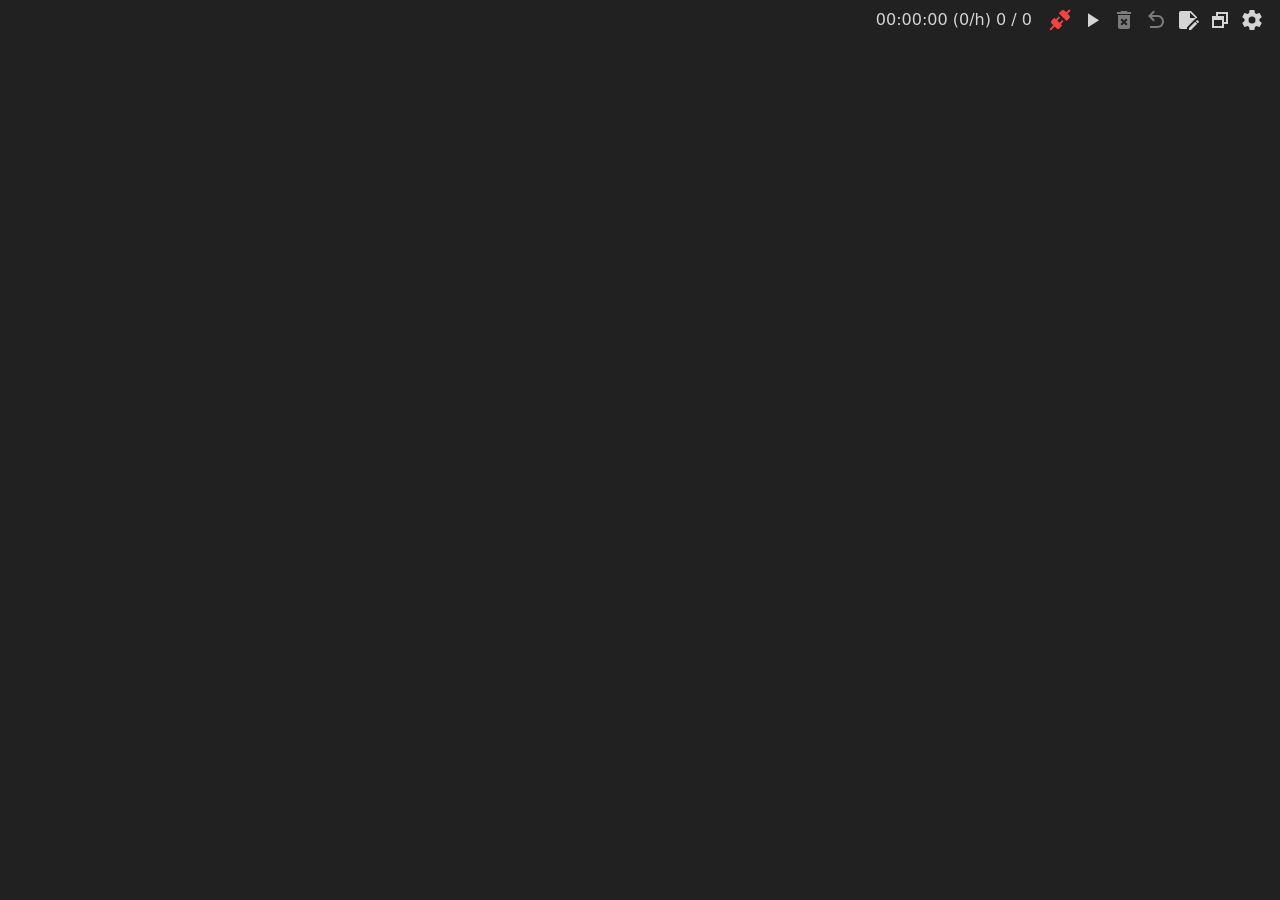
<file: dot_config/site/index.html>
<!DOCTYPE html>
<html lang="en">
	<head data-version="1.0.0">
		<meta charset="UTF-8" />
		<link
			rel="icon"
			type="image/svg+xml"
			href="[data-uri]"
		/>
		<link rel="preconnect" href="https://fonts.googleapis.com" />
		<link rel="preconnect" href="https://fonts.gstatic.com" crossorigin />
		<link
			href="https://fonts.googleapis.com/css2?family=Klee+One&family=Noto+Serif+JP&family=Shippori+Mincho&display=swap"
			rel="stylesheet"
		/>
		<meta name="viewport" content="width=device-width, initial-scale=1.0" />
		<title>Texthooker UI</title>
		<script type="module" crossorigin>
var Hc=Object.defineProperty;var Rc=(e,n,t)=>n in e?Hc(e,n,{enumerable:!0,configurable:!0,writable:!0,value:t}):e[n]=t;var Gi=(e,n,t)=>(Rc(e,typeof n!="symbol"?n+"":n,t),t);(function(){const n=document.createElement("link").relList;if(n&&n.supports&&n.supports("modulepreload"))return;for(const i of document.querySelectorAll('link[rel="modulepreload"]'))r(i);new MutationObserver(i=>{for(const o of i)if(o.type==="childList")for(const s of o.addedNodes)s.tagName==="LINK"&&s.rel==="modulepreload"&&r(s)}).observe(document,{childList:!0,subtree:!0});function t(i){const o={};return i.integrity&&(o.integrity=i.integrity),i.referrerpolicy&&(o.referrerPolicy=i.referrerpolicy),i.crossorigin==="use-credentials"?o.credentials="include":i.crossorigin==="anonymous"?o.credentials="omit":o.credentials="same-origin",o}function r(i){if(i.ep)return;i.ep=!0;const o=t(i);fetch(i.href,o)}})();function Ne(){}const Vc=e=>e;function Fc(e,n){for(const t in n)e[t]=n[t];return e}function Tu(e){return e()}function Aa(){return Object.create(null)}function Rt(e){e.forEach(Tu)}function Hl(e){return typeof e=="function"}function wt(e,n){return e!=e?n==n:e!==n||e&&typeof e=="object"||typeof e=="function"}function Wc(e){return Object.keys(e).length===0}function Uc(e,...n){if(e==null)return Ne;const t=e.subscribe(...n);return t.unsubscribe?()=>t.unsubscribe():t}function _(e,n,t){e.$$.on_destroy.push(Uc(n,t))}function H(e,n,t){return e.set(t),n}function jc(e){return e&&Hl(e.destroy)?e.destroy:Ne}const Ou=typeof window<"u";let Bc=Ou?()=>window.performance.now():()=>Date.now(),xs=Ou?e=>requestAnimationFrame(e):Ne;const ui=new Set;function Iu(e){ui.forEach(n=>{n.c(e)||(ui.delete(n),n.f())}),ui.size!==0&&xs(Iu)}function zc(e){let n;return ui.size===0&&xs(Iu),{promise:new Promise(t=>{ui.add(n={c:e,f:t})}),abort(){ui.delete(n)}}}function c(e,n){e.appendChild(n)}function Mu(e){if(!e)return document;const n=e.getRootNode?e.getRootNode():e.ownerDocument;return n&&n.host?n:e.ownerDocument}function Yc(e){const n=g("style");return Gc(Mu(e),n),n.sheet}function Gc(e,n){return c(e.head||e,n),n.sheet}function V(e,n,t){e.insertBefore(n,t||null)}function R(e){e.parentNode&&e.parentNode.removeChild(e)}function g(e){return document.createElement(e)}function ps(e){return document.createElementNS("http://www.w3.org/2000/svg",e)}function ut(e){return document.createTextNode(e)}function w(){return ut(" ")}function bn(){return ut("")}function P(e,n,t,r){return e.addEventListener(n,t,r),()=>e.removeEventListener(n,t,r)}function f(e,n,t){t==null?e.removeAttribute(n):e.getAttribute(n)!==t&&e.setAttribute(n,t)}function Kc(e,n,t){const r=new Set;for(let i=0;i<e.length;i+=1)e[i].checked&&r.add(e[i].__value);return t||r.delete(n),Array.from(r)}function Cl(e){return e===""?null:+e}function qc(e){return Array.from(e.childNodes)}function Tt(e,n){n=""+n,e.wholeText!==n&&(e.data=n)}function Et(e,n){e.value=n??""}function mt(e,n,t,r){t===null?e.style.removeProperty(n):e.style.setProperty(n,t,r?"important":"")}function pi(e,n){for(let t=0;t<e.options.length;t+=1){const r=e.options[t];if(r.__value===n){r.selected=!0;return}}e.selectedIndex=-1}function Xc(e){const n=e.querySelector(":checked")||e.options[0];return n&&n.__value}function q(e,n,t){e.classList[t?"add":"remove"](n)}function $u(e,n,{bubbles:t=!1,cancelable:r=!1}={}){const i=document.createEvent("CustomEvent");return i.initCustomEvent(e,t,r,n),i}class Ps{constructor(n=!1){this.is_svg=!1,this.is_svg=n,this.e=this.n=null}c(n){this.h(n)}m(n,t,r=null){this.e||(this.is_svg?this.e=ps(t.nodeName):this.e=g(t.nodeName),this.t=t,this.c(n)),this.i(r)}h(n){this.e.innerHTML=n,this.n=Array.from(this.e.childNodes)}i(n){for(let t=0;t<this.n.length;t+=1)V(this.t,this.n[t],n)}p(n){this.d(),this.h(n),this.i(this.a)}d(){this.n.forEach(R)}}const Ll=new Map;let El=0;function Zc(e){let n=5381,t=e.length;for(;t--;)n=(n<<5)-n^e.charCodeAt(t);return n>>>0}function Jc(e,n){const t={stylesheet:Yc(n),rules:{}};return Ll.set(e,t),t}function Qc(e,n,t,r,i,o,s,l=0){const u=16.666/r;let a=`{
`;for(let O=0;O<=1;O+=u){const A=n+(t-n)*o(O);a+=O*100+`%{${s(A,1-A)}}
`}const h=a+`100% {${s(t,1-t)}}
}`,p=`__svelte_${Zc(h)}_${l}`,d=Mu(e),{stylesheet:b,rules:k}=Ll.get(d)||Jc(d,e);k[p]||(k[p]=!0,b.insertRule(`@keyframes ${p} ${h}`,b.cssRules.length));const S=e.style.animation||"";return e.style.animation=`${S?`${S}, `:""}${p} ${r}ms linear ${i}ms 1 both`,El+=1,p}function Da(e,n){const t=(e.style.animation||"").split(", "),r=t.filter(n?o=>o.indexOf(n)<0:o=>o.indexOf("__svelte")===-1),i=t.length-r.length;i&&(e.style.animation=r.join(", "),El-=i,El||ef())}function ef(){xs(()=>{El||(Ll.forEach(e=>{const{ownerNode:n}=e.stylesheet;n&&R(n)}),Ll.clear())})}let lo;function Qi(e){lo=e}function As(){if(!lo)throw new Error("Function called outside component initialization");return lo}function Rl(e){As().$$.on_mount.push(e)}function Nu(e){As().$$.on_destroy.push(e)}function Rr(){const e=As();return(n,t,{cancelable:r=!1}={})=>{const i=e.$$.callbacks[n];if(i){const o=$u(n,t,{cancelable:r});return i.slice().forEach(s=>{s.call(e,o)}),!o.defaultPrevented}return!0}}function so(e,n){const t=e.$$.callbacks[n.type];t&&t.slice().forEach(r=>r.call(this,n))}const qi=[],ct=[],ml=[],ds=[],Hu=Promise.resolve();let ms=!1;function Ru(){ms||(ms=!0,Hu.then(Vu))}function ao(){return Ru(),Hu}function Tr(e){ml.push(e)}function Jl(e){ds.push(e)}const Ql=new Set;let al=0;function Vu(){const e=lo;do{for(;al<qi.length;){const n=qi[al];al++,Qi(n),tf(n.$$)}for(Qi(null),qi.length=0,al=0;ct.length;)ct.pop()();for(let n=0;n<ml.length;n+=1){const t=ml[n];Ql.has(t)||(Ql.add(t),t())}ml.length=0}while(qi.length);for(;ds.length;)ds.pop()();ms=!1,Ql.clear(),Qi(e)}function tf(e){if(e.fragment!==null){e.update(),Rt(e.before_update);const n=e.dirty;e.dirty=[-1],e.fragment&&e.fragment.p(e.ctx,n),e.after_update.forEach(Tr)}}let Ki;function nf(){return Ki||(Ki=Promise.resolve(),Ki.then(()=>{Ki=null})),Ki}function Ta(e,n,t){e.dispatchEvent($u(`${n?"intro":"outro"}${t}`))}const gl=new Set;let Cr;function et(){Cr={r:0,c:[],p:Cr}}function tt(){Cr.r||Rt(Cr.c),Cr=Cr.p}function N(e,n){e&&e.i&&(gl.delete(e),e.i(n))}function F(e,n,t,r){if(e&&e.o){if(gl.has(e))return;gl.add(e),Cr.c.push(()=>{gl.delete(e),r&&(t&&e.d(1),r())}),e.o(n)}else r&&r()}const rf={duration:0};function Fu(e,n,t){const r={direction:"in"};let i=n(e,t,r),o=!1,s,l,u=0;function a(){s&&Da(e,s)}function h(){const{delay:d=0,duration:b=300,easing:k=Vc,tick:S=Ne,css:O}=i||rf;O&&(s=Qc(e,0,1,b,d,k,O,u++)),S(0,1);const A=Bc()+d,D=A+b;l&&l.abort(),o=!0,Tr(()=>Ta(e,!0,"start")),l=zc(x=>{if(o){if(x>=D)return S(1,0),Ta(e,!0,"end"),a(),o=!1;if(x>=A){const j=k((x-A)/b);S(j,1-j)}}return o})}let p=!1;return{start(){p||(p=!0,Da(e),Hl(i)?(i=i(r),nf().then(h)):h())},invalidate(){p=!1},end(){o&&(a(),o=!1)}}}const Ds=typeof window<"u"?window:typeof globalThis<"u"?globalThis:global;function Vl(e,n){e.d(1),n.delete(e.key)}function Ts(e,n){F(e,1,1,()=>{n.delete(e.key)})}function Vr(e,n,t,r,i,o,s,l,u,a,h,p){let d=e.length,b=o.length,k=d;const S={};for(;k--;)S[e[k].key]=k;const O=[],A=new Map,D=new Map;for(k=b;k--;){const Z=p(i,o,k),I=t(Z);let U=s.get(I);U?r&&U.p(Z,n):(U=a(I,Z),U.c()),A.set(I,O[k]=U),I in S&&D.set(I,Math.abs(k-S[I]))}const x=new Set,j=new Set;function W(Z){N(Z,1),Z.m(l,h),s.set(Z.key,Z),h=Z.first,b--}for(;d&&b;){const Z=O[b-1],I=e[d-1],U=Z.key,E=I.key;Z===I?(h=Z.first,d--,b--):A.has(E)?!s.has(U)||x.has(U)?W(Z):j.has(E)?d--:D.get(U)>D.get(E)?(j.add(U),W(Z)):(x.add(E),d--):(u(I,s),d--)}for(;d--;){const Z=e[d];A.has(Z.key)||u(Z,s)}for(;b;)W(O[b-1]);return O}function of(e,n){const t={},r={},i={$$scope:1};let o=e.length;for(;o--;){const s=e[o],l=n[o];if(l){for(const u in s)u in l||(r[u]=1);for(const u in l)i[u]||(t[u]=l[u],i[u]=1);e[o]=l}else for(const u in s)i[u]=1}for(const s in r)s in t||(t[s]=void 0);return t}function lf(e){return typeof e=="object"&&e!==null?e:{}}function es(e,n,t,r){const i=e.$$.props[n];i!==void 0&&(e.$$.bound[i]=t,r===void 0&&t(e.$$.ctx[i]))}function se(e){e&&e.c()}function ie(e,n,t,r){const{fragment:i,after_update:o}=e.$$;i&&i.m(n,t),r||Tr(()=>{const s=e.$$.on_mount.map(Tu).filter(Hl);e.$$.on_destroy?e.$$.on_destroy.push(...s):Rt(s),e.$$.on_mount=[]}),o.forEach(Tr)}function oe(e,n){const t=e.$$;t.fragment!==null&&(Rt(t.on_destroy),t.fragment&&t.fragment.d(n),t.on_destroy=t.fragment=null,t.ctx=[])}function sf(e,n){e.$$.dirty[0]===-1&&(qi.push(e),Ru(),e.$$.dirty.fill(0)),e.$$.dirty[n/31|0]|=1<<n%31}function Vt(e,n,t,r,i,o,s,l=[-1]){const u=lo;Qi(e);const a=e.$$={fragment:null,ctx:[],props:o,update:Ne,not_equal:i,bound:Aa(),on_mount:[],on_destroy:[],on_disconnect:[],before_update:[],after_update:[],context:new Map(n.context||(u?u.$$.context:[])),callbacks:Aa(),dirty:l,skip_bound:!1,root:n.target||u.$$.root};s&&s(a.root);let h=!1;if(a.ctx=t?t(e,n.props||{},(p,d,...b)=>{const k=b.length?b[0]:d;return a.ctx&&i(a.ctx[p],a.ctx[p]=k)&&(!a.skip_bound&&a.bound[p]&&a.bound[p](k),h&&sf(e,p)),d}):[],a.update(),h=!0,Rt(a.before_update),a.fragment=r?r(a.ctx):!1,n.target){if(n.hydrate){const p=qc(n.target);a.fragment&&a.fragment.l(p),p.forEach(R)}else a.fragment&&a.fragment.c();n.intro&&N(e.$$.fragment),ie(e,n.target,n.anchor,n.customElement),Vu()}Qi(u)}class Ft{$destroy(){oe(this,1),this.$destroy=Ne}$on(n,t){if(!Hl(t))return Ne;const r=this.$$.callbacks[n]||(this.$$.callbacks[n]=[]);return r.push(t),()=>{const i=r.indexOf(t);i!==-1&&r.splice(i,1)}}$set(n){this.$$set&&!Wc(n)&&(this.$$.skip_bound=!0,this.$$set(n),this.$$.skip_bound=!1)}}var af="M20 13.5C20 17.09 17.09 20 13.5 20H6V18H13.5C16 18 18 16 18 13.5S16 9 13.5 9H7.83L10.91 12.09L9.5 13.5L4 8L9.5 2.5L10.92 3.91L7.83 7H13.5C17.09 7 20 9.91 20 13.5Z",Wu="M12 2C17.5 2 22 6.5 22 12S17.5 22 12 22 2 17.5 2 12 6.5 2 12 2M12 4C10.1 4 8.4 4.6 7.1 5.7L18.3 16.9C19.3 15.5 20 13.8 20 12C20 7.6 16.4 4 12 4M16.9 18.3L5.7 7.1C4.6 8.4 4 10.1 4 12C4 16.4 7.6 20 12 20C13.9 20 15.6 19.4 16.9 18.3Z",Uu="M19,6.41L17.59,5L12,10.59L6.41,5L5,6.41L10.59,12L5,17.59L6.41,19L12,13.41L17.59,19L19,17.59L13.41,12L19,6.41Z",uf="M12,15.5A3.5,3.5 0 0,1 8.5,12A3.5,3.5 0 0,1 12,8.5A3.5,3.5 0 0,1 15.5,12A3.5,3.5 0 0,1 12,15.5M19.43,12.97C19.47,12.65 19.5,12.33 19.5,12C19.5,11.67 19.47,11.34 19.43,11L21.54,9.37C21.73,9.22 21.78,8.95 21.66,8.73L19.66,5.27C19.54,5.05 19.27,4.96 19.05,5.05L16.56,6.05C16.04,5.66 15.5,5.32 14.87,5.07L14.5,2.42C14.46,2.18 14.25,2 14,2H10C9.75,2 9.54,2.18 9.5,2.42L9.13,5.07C8.5,5.32 7.96,5.66 7.44,6.05L4.95,5.05C4.73,4.96 4.46,5.05 4.34,5.27L2.34,8.73C2.21,8.95 2.27,9.22 2.46,9.37L4.57,11C4.53,11.34 4.5,11.67 4.5,12C4.5,12.33 4.53,12.65 4.57,12.97L2.46,14.63C2.27,14.78 2.21,15.05 2.34,15.27L4.34,18.73C4.46,18.95 4.73,19.03 4.95,18.95L7.44,17.94C7.96,18.34 8.5,18.68 9.13,18.93L9.5,21.58C9.54,21.82 9.75,22 10,22H14C14.25,22 14.46,21.82 14.5,21.58L14.87,18.93C15.5,18.67 16.04,18.34 16.56,17.94L19.05,18.95C19.27,19.03 19.54,18.95 19.66,18.73L21.66,15.27C21.78,15.05 21.73,14.78 21.54,14.63L19.43,12.97Z",cf="M21.4 7.5C22.2 8.3 22.2 9.6 21.4 10.3L18.6 13.1L10.8 5.3L13.6 2.5C14.4 1.7 15.7 1.7 16.4 2.5L18.2 4.3L21.2 1.3L22.6 2.7L19.6 5.7L21.4 7.5M15.6 13.3L14.2 11.9L11.4 14.7L9.3 12.6L12.1 9.8L10.7 8.4L7.9 11.2L6.4 9.8L3.6 12.6C2.8 13.4 2.8 14.7 3.6 15.4L5.4 17.2L1.4 21.2L2.8 22.6L6.8 18.6L8.6 20.4C9.4 21.2 10.7 21.2 11.4 20.4L14.2 17.6L12.8 16.2L15.6 13.3Z",ff="M15,9H5V5H15M12,19A3,3 0 0,1 9,16A3,3 0 0,1 12,13A3,3 0 0,1 15,16A3,3 0 0,1 12,19M17,3H5C3.89,3 3,3.9 3,5V19A2,2 0 0,0 5,21H19A2,2 0 0,0 21,19V7L17,3Z",gs="M19,12V13.5A4,4 0 0,1 23,17.5C23,18.32 22.75,19.08 22.33,19.71L21.24,18.62C21.41,18.28 21.5,17.9 21.5,17.5A2.5,2.5 0 0,0 19,15V16.5L16.75,14.25L19,12M19,23V21.5A4,4 0 0,1 15,17.5C15,16.68 15.25,15.92 15.67,15.29L16.76,16.38C16.59,16.72 16.5,17.1 16.5,17.5A2.5,2.5 0 0,0 19,20V18.5L21.25,20.75L19,23M12,3C16.42,3 20,4.79 20,7C20,9.21 16.42,11 12,11C7.58,11 4,9.21 4,7C4,4.79 7.58,3 12,3M4,9C4,11.21 7.58,13 12,13C13.11,13 14.17,12.89 15.14,12.68C14.19,13.54 13.5,14.67 13.18,15.96L12,16C7.58,16 4,14.21 4,12V9M20,9V11H19.5L18.9,11.03C19.6,10.43 20,9.74 20,9M4,14C4,16.21 7.58,18 12,18L13,17.97C13.09,19.03 13.42,20 13.95,20.88L12,21C7.58,21 4,19.21 4,17V14Z",eo="M19,4H15.5L14.5,3H9.5L8.5,4H5V6H19M6,19A2,2 0 0,0 8,21H16A2,2 0 0,0 18,19V7H6V19Z",hf="M6,19A2,2 0 0,0 8,21H16A2,2 0 0,0 18,19V7H6V19M8.46,11.88L9.87,10.47L12,12.59L14.12,10.47L15.53,11.88L13.41,14L15.53,16.12L14.12,17.53L12,15.41L9.88,17.53L8.47,16.12L10.59,14L8.46,11.88M15.5,4L14.5,3H9.5L8.5,4H5V6H19V4H15.5Z",pf="M9,1V7H5L12,14L19,7H15V1H9M5,16V18H19V16H5M5,20V22H19V20H5Z",df="M5,3A2,2 0 0,0 3,5V19A2,2 0 0,0 5,21H19A2,2 0 0,0 21,19V5.5L18.5,3H17V9A1,1 0 0,1 16,10H8A1,1 0 0,1 7,9V3H5M12,4V9H15V4H12M7,12H17A1,1 0 0,1 18,13V19H6V13A1,1 0 0,1 7,12Z",Zt="M15.07,11.25L14.17,12.17C13.45,12.89 13,13.5 13,15H11V14.5C11,13.39 11.45,12.39 12.17,11.67L13.41,10.41C13.78,10.05 14,9.55 14,9C14,7.89 13.1,7 12,7A2,2 0 0,0 10,9H8A4,4 0 0,1 12,5A4,4 0 0,1 16,9C16,9.88 15.64,10.67 15.07,11.25M13,19H11V17H13M12,2A10,10 0 0,0 2,12A10,10 0 0,0 12,22A10,10 0 0,0 22,12C22,6.47 17.5,2 12,2Z",mf="M13,9H11V7H13M13,17H11V11H13M12,2A10,10 0 0,0 2,12A10,10 0 0,0 12,22A10,10 0 0,0 22,12A10,10 0 0,0 12,2Z",gf="M21 10V9L15 3H5C3.89 3 3 3.89 3 5V19C3 20.11 3.9 21 5 21H11V19.13L19.39 10.74C19.83 10.3 20.39 10.06 21 10M14 4.5L19.5 10H14V4.5M22.85 14.19L21.87 15.17L19.83 13.13L20.81 12.15C21 11.95 21.33 11.95 21.53 12.15L22.85 13.47C23.05 13.67 23.05 14 22.85 14.19M19.13 13.83L21.17 15.87L15.04 22H13V19.96L19.13 13.83Z",bf="M14,19H18V5H14M6,19H10V5H6V19Z",vf="M20.71,7.04C21.1,6.65 21.1,6 20.71,5.63L18.37,3.29C18,2.9 17.35,2.9 16.96,3.29L15.12,5.12L18.87,8.87M3,17.25V21H6.75L17.81,9.93L14.06,6.18L3,17.25Z",_f="M8,5.14V19.14L19,12.14L8,5.14Z",ju="M19,13H13V19H11V13H5V11H11V5H13V11H19V13Z",wf="M2 12C2 16.97 6.03 21 11 21C13.39 21 15.68 20.06 17.4 18.4L15.9 16.9C14.63 18.25 12.86 19 11 19C4.76 19 1.64 11.46 6.05 7.05C10.46 2.64 18 5.77 18 12H15L19 16H19.1L23 12H20C20 7.03 15.97 3 11 3C6.03 3 2 7.03 2 12Z",yf="M15 3H9V1H15V3M12 18.5C12 19.77 12.37 20.94 13 21.94C12.67 22 12.34 22 12 22C7.03 22 3 17.97 3 13S7.03 4 12 4C14.12 4 16.07 4.74 17.62 6L19.04 4.56C19.55 5 20 5.46 20.45 5.97L19.03 7.39C20.16 8.81 20.87 10.57 21 12.5C20.22 12.18 19.38 12 18.5 12C14.91 12 12 14.91 12 18.5M13 7H11V14H13V7M23 18.5C23 21 21 23 18.5 23S14 21 14 18.5 16 14 18.5 14 23 16 23 18.5M20 21.08L15.92 17C15.65 17.42 15.5 17.94 15.5 18.5C15.5 20.16 16.84 21.5 18.5 21.5C19.06 21.5 19.58 21.35 20 21.08M21.5 18.5C21.5 16.84 20.16 15.5 18.5 15.5C17.94 15.5 17.42 15.65 17 15.92L21.08 20C21.35 19.58 21.5 19.06 21.5 18.5Z",kf="M15 3H9V1H15V3M19.39 10.74L11 19.13V21.94C6.5 21.44 3 17.63 3 13C3 8.03 7.03 4 12 4C14.12 4 16.07 4.74 17.62 6L19.04 4.56C19.55 5 20 5.46 20.45 5.97L19.03 7.39C19.67 8.19 20.17 9.11 20.5 10.1C20.1 10.21 19.71 10.42 19.39 10.74M13 7H11V14H13V7M13 19.96V22H15.04L21.17 15.88L19.13 13.83L13 19.96M22.85 13.47L21.53 12.15C21.33 11.95 21 11.95 20.81 12.15L19.83 13.13L21.87 15.17L22.85 14.19C23.05 14 23.05 13.67 22.85 13.47Z",Sf="M17 6H7c-3.31 0-6 2.69-6 6s2.69 6 6 6h10c3.31 0 6-2.69 6-6s-2.69-6-6-6zm0 10H7c-2.21 0-4-1.79-4-4s1.79-4 4-4h10c2.21 0 4 1.79 4 4s-1.79 4-4 4zM7 9c-1.66 0-3 1.34-3 3s1.34 3 3 3 3-1.34 3-3-1.34-3-3-3z",Cf="M17 6H7C3.69 6 1 8.69 1 12S3.69 18 7 18H17C20.31 18 23 15.31 23 12S20.31 6 17 6M17 16H7C4.79 16 3 14.21 3 12S4.79 8 7 8H17C19.21 8 21 9.79 21 12S19.21 16 17 16M17 9C15.34 9 14 10.34 14 12S15.34 15 17 15 20 13.66 20 12 18.66 9 17 9Z",Bu="M9,3V4H4V6H5V19A2,2 0 0,0 7,21H17A2,2 0 0,0 19,19V6H20V4H15V3H9M7,6H17V19H7V6M9,8V17H11V8H9M13,8V17H15V8H13Z",Lf="M18 2C17.1 2 16 3 16 4H8C8 3 6.9 2 6 2H2V11C2 12 3 13 4 13H6.2C6.6 15 7.9 16.7 11 17V19.08C8 19.54 8 22 8 22H16C16 22 16 19.54 13 19.08V17C16.1 16.7 17.4 15 17.8 13H20C21 13 22 12 22 11V2H18M6 11H4V4H6V11M20 11H18V4H20V11Z",Ef="M17.75,4.09L15.22,6.03L16.13,9.09L13.5,7.28L10.87,9.09L11.78,6.03L9.25,4.09L12.44,4L13.5,1L14.56,4L17.75,4.09M21.25,11L19.61,12.25L20.2,14.23L18.5,13.06L16.8,14.23L17.39,12.25L15.75,11L17.81,10.95L18.5,9L19.19,10.95L21.25,11M18.97,15.95C19.8,15.87 20.69,17.05 20.16,17.8C19.84,18.25 19.5,18.67 19.08,19.07C15.17,23 8.84,23 4.94,19.07C1.03,15.17 1.03,8.83 4.94,4.93C5.34,4.53 5.76,4.17 6.21,3.85C6.96,3.32 8.14,4.21 8.06,5.04C7.79,7.9 8.75,10.87 10.95,13.06C13.14,15.26 16.1,16.22 18.97,15.95M17.33,17.97C14.5,17.81 11.7,16.64 9.53,14.5C7.36,12.31 6.2,9.5 6.04,6.68C3.23,9.82 3.34,14.64 6.35,17.66C9.37,20.67 14.19,20.78 17.33,17.97Z",xf="M3.55 19.09L4.96 20.5L6.76 18.71L5.34 17.29M12 6C8.69 6 6 8.69 6 12S8.69 18 12 18 18 15.31 18 12C18 8.68 15.31 6 12 6M20 13H23V11H20M17.24 18.71L19.04 20.5L20.45 19.09L18.66 17.29M20.45 5L19.04 3.6L17.24 5.39L18.66 6.81M13 1H11V4H13M6.76 5.39L4.96 3.6L3.55 5L5.34 6.81L6.76 5.39M1 13H4V11H1M13 20H11V23H13",Oa="M4,4H20V20H4V4M6,8V18H18V8H6Z",Ia="M4,8H8V4H20V16H16V20H4V8M16,8V14H18V6H10V8H16M6,12V18H14V12H6Z",bs=function(e,n){return bs=Object.setPrototypeOf||{__proto__:[]}instanceof Array&&function(t,r){t.__proto__=r}||function(t,r){for(var i in r)Object.prototype.hasOwnProperty.call(r,i)&&(t[i]=r[i])},bs(e,n)};function On(e,n){if(typeof n!="function"&&n!==null)throw new TypeError("Class extends value "+String(n)+" is not a constructor or null");bs(e,n);function t(){this.constructor=e}e.prototype=n===null?Object.create(n):(t.prototype=n.prototype,new t)}function Pf(e,n,t,r){function i(o){return o instanceof t?o:new t(function(s){s(o)})}return new(t||(t=Promise))(function(o,s){function l(h){try{a(r.next(h))}catch(p){s(p)}}function u(h){try{a(r.throw(h))}catch(p){s(p)}}function a(h){h.done?o(h.value):i(h.value).then(l,u)}a((r=r.apply(e,n||[])).next())})}function zu(e,n){var t={label:0,sent:function(){if(o[0]&1)throw o[1];return o[1]},trys:[],ops:[]},r,i,o,s;return s={next:l(0),throw:l(1),return:l(2)},typeof Symbol=="function"&&(s[Symbol.iterator]=function(){return this}),s;function l(a){return function(h){return u([a,h])}}function u(a){if(r)throw new TypeError("Generator is already executing.");for(;s&&(s=0,a[0]&&(t=0)),t;)try{if(r=1,i&&(o=a[0]&2?i.return:a[0]?i.throw||((o=i.return)&&o.call(i),0):i.next)&&!(o=o.call(i,a[1])).done)return o;switch(i=0,o&&(a=[a[0]&2,o.value]),a[0]){case 0:case 1:o=a;break;case 4:return t.label++,{value:a[1],done:!1};case 5:t.label++,i=a[1],a=[0];continue;case 7:a=t.ops.pop(),t.trys.pop();continue;default:if(o=t.trys,!(o=o.length>0&&o[o.length-1])&&(a[0]===6||a[0]===2)){t=0;continue}if(a[0]===3&&(!o||a[1]>o[0]&&a[1]<o[3])){t.label=a[1];break}if(a[0]===6&&t.label<o[1]){t.label=o[1],o=a;break}if(o&&t.label<o[2]){t.label=o[2],t.ops.push(a);break}o[2]&&t.ops.pop(),t.trys.pop();continue}a=n.call(e,t)}catch(h){a=[6,h],i=0}finally{r=o=0}if(a[0]&5)throw a[1];return{value:a[0]?a[1]:void 0,done:!0}}}function di(e){var n=typeof Symbol=="function"&&Symbol.iterator,t=n&&e[n],r=0;if(t)return t.call(e);if(e&&typeof e.length=="number")return{next:function(){return e&&r>=e.length&&(e=void 0),{value:e&&e[r++],done:!e}}};throw new TypeError(n?"Object is not iterable.":"Symbol.iterator is not defined.")}function nr(e,n){var t=typeof Symbol=="function"&&e[Symbol.iterator];if(!t)return e;var r=t.call(e),i,o=[],s;try{for(;(n===void 0||n-- >0)&&!(i=r.next()).done;)o.push(i.value)}catch(l){s={error:l}}finally{try{i&&!i.done&&(t=r.return)&&t.call(r)}finally{if(s)throw s.error}}return o}function Or(e,n,t){if(t||arguments.length===2)for(var r=0,i=n.length,o;r<i;r++)(o||!(r in n))&&(o||(o=Array.prototype.slice.call(n,0,r)),o[r]=n[r]);return e.concat(o||Array.prototype.slice.call(n))}function ci(e){return this instanceof ci?(this.v=e,this):new ci(e)}function Af(e,n,t){if(!Symbol.asyncIterator)throw new TypeError("Symbol.asyncIterator is not defined.");var r=t.apply(e,n||[]),i,o=[];return i={},s("next"),s("throw"),s("return"),i[Symbol.asyncIterator]=function(){return this},i;function s(d){r[d]&&(i[d]=function(b){return new Promise(function(k,S){o.push([d,b,k,S])>1||l(d,b)})})}function l(d,b){try{u(r[d](b))}catch(k){p(o[0][3],k)}}function u(d){d.value instanceof ci?Promise.resolve(d.value.v).then(a,h):p(o[0][2],d)}function a(d){l("next",d)}function h(d){l("throw",d)}function p(d,b){d(b),o.shift(),o.length&&l(o[0][0],o[0][1])}}function Df(e){if(!Symbol.asyncIterator)throw new TypeError("Symbol.asyncIterator is not defined.");var n=e[Symbol.asyncIterator],t;return n?n.call(e):(e=typeof di=="function"?di(e):e[Symbol.iterator](),t={},r("next"),r("throw"),r("return"),t[Symbol.asyncIterator]=function(){return this},t);function r(o){t[o]=e[o]&&function(s){return new Promise(function(l,u){s=e[o](s),i(l,u,s.done,s.value)})}}function i(o,s,l,u){Promise.resolve(u).then(function(a){o({value:a,done:l})},s)}}function He(e){return typeof e=="function"}function Yu(e){var n=function(r){Error.call(r),r.stack=new Error().stack},t=e(n);return t.prototype=Object.create(Error.prototype),t.prototype.constructor=t,t}var ts=Yu(function(e){return function(t){e(this),this.message=t?t.length+` errors occurred during unsubscription:
`+t.map(function(r,i){return i+1+") "+r.toString()}).join(`
  `):"",this.name="UnsubscriptionError",this.errors=t}});function xl(e,n){if(e){var t=e.indexOf(n);0<=t&&e.splice(t,1)}}var bo=function(){function e(n){this.initialTeardown=n,this.closed=!1,this._parentage=null,this._finalizers=null}return e.prototype.unsubscribe=function(){var n,t,r,i,o;if(!this.closed){this.closed=!0;var s=this._parentage;if(s)if(this._parentage=null,Array.isArray(s))try{for(var l=di(s),u=l.next();!u.done;u=l.next()){var a=u.value;a.remove(this)}}catch(S){n={error:S}}finally{try{u&&!u.done&&(t=l.return)&&t.call(l)}finally{if(n)throw n.error}}else s.remove(this);var h=this.initialTeardown;if(He(h))try{h()}catch(S){o=S instanceof ts?S.errors:[S]}var p=this._finalizers;if(p){this._finalizers=null;try{for(var d=di(p),b=d.next();!b.done;b=d.next()){var k=b.value;try{Ma(k)}catch(S){o=o??[],S instanceof ts?o=Or(Or([],nr(o)),nr(S.errors)):o.push(S)}}}catch(S){r={error:S}}finally{try{b&&!b.done&&(i=d.return)&&i.call(d)}finally{if(r)throw r.error}}}if(o)throw new ts(o)}},e.prototype.add=function(n){var t;if(n&&n!==this)if(this.closed)Ma(n);else{if(n instanceof e){if(n.closed||n._hasParent(this))return;n._addParent(this)}(this._finalizers=(t=this._finalizers)!==null&&t!==void 0?t:[]).push(n)}},e.prototype._hasParent=function(n){var t=this._parentage;return t===n||Array.isArray(t)&&t.includes(n)},e.prototype._addParent=function(n){var t=this._parentage;this._parentage=Array.isArray(t)?(t.push(n),t):t?[t,n]:n},e.prototype._removeParent=function(n){var t=this._parentage;t===n?this._parentage=null:Array.isArray(t)&&xl(t,n)},e.prototype.remove=function(n){var t=this._finalizers;t&&xl(t,n),n instanceof e&&n._removeParent(this)},e.EMPTY=function(){var n=new e;return n.closed=!0,n}(),e}(),Gu=bo.EMPTY;function Ku(e){return e instanceof bo||e&&"closed"in e&&He(e.remove)&&He(e.add)&&He(e.unsubscribe)}function Ma(e){He(e)?e():e.unsubscribe()}var Os={onUnhandledError:null,onStoppedNotification:null,Promise:void 0,useDeprecatedSynchronousErrorHandling:!1,useDeprecatedNextContext:!1},vs={setTimeout:function(e,n){for(var t=[],r=2;r<arguments.length;r++)t[r-2]=arguments[r];var i=vs.delegate;return i!=null&&i.setTimeout?i.setTimeout.apply(i,Or([e,n],nr(t))):setTimeout.apply(void 0,Or([e,n],nr(t)))},clearTimeout:function(e){var n=vs.delegate;return((n==null?void 0:n.clearTimeout)||clearTimeout)(e)},delegate:void 0};function qu(e){vs.setTimeout(function(){throw e})}function _s(){}var ul=null;function bl(e){if(Os.useDeprecatedSynchronousErrorHandling){var n=!ul;if(n&&(ul={errorThrown:!1,error:null}),e(),n){var t=ul,r=t.errorThrown,i=t.error;if(ul=null,r)throw i}}else e()}var Is=function(e){On(n,e);function n(t){var r=e.call(this)||this;return r.isStopped=!1,t?(r.destination=t,Ku(t)&&t.add(r)):r.destination=Mf,r}return n.create=function(t,r,i){return new ws(t,r,i)},n.prototype.next=function(t){this.isStopped||this._next(t)},n.prototype.error=function(t){this.isStopped||(this.isStopped=!0,this._error(t))},n.prototype.complete=function(){this.isStopped||(this.isStopped=!0,this._complete())},n.prototype.unsubscribe=function(){this.closed||(this.isStopped=!0,e.prototype.unsubscribe.call(this),this.destination=null)},n.prototype._next=function(t){this.destination.next(t)},n.prototype._error=function(t){try{this.destination.error(t)}finally{this.unsubscribe()}},n.prototype._complete=function(){try{this.destination.complete()}finally{this.unsubscribe()}},n}(bo),Tf=Function.prototype.bind;function ns(e,n){return Tf.call(e,n)}var Of=function(){function e(n){this.partialObserver=n}return e.prototype.next=function(n){var t=this.partialObserver;if(t.next)try{t.next(n)}catch(r){cl(r)}},e.prototype.error=function(n){var t=this.partialObserver;if(t.error)try{t.error(n)}catch(r){cl(r)}else cl(n)},e.prototype.complete=function(){var n=this.partialObserver;if(n.complete)try{n.complete()}catch(t){cl(t)}},e}(),ws=function(e){On(n,e);function n(t,r,i){var o=e.call(this)||this,s;if(He(t)||!t)s={next:t??void 0,error:r??void 0,complete:i??void 0};else{var l;o&&Os.useDeprecatedNextContext?(l=Object.create(t),l.unsubscribe=function(){return o.unsubscribe()},s={next:t.next&&ns(t.next,l),error:t.error&&ns(t.error,l),complete:t.complete&&ns(t.complete,l)}):s=t}return o.destination=new Of(s),o}return n}(Is);function cl(e){qu(e)}function If(e){throw e}var Mf={closed:!0,next:_s,error:If,complete:_s},Ms=function(){return typeof Symbol=="function"&&Symbol.observable||"@@observable"}();function vo(e){return e}function $f(){for(var e=[],n=0;n<arguments.length;n++)e[n]=arguments[n];return Xu(e)}function Xu(e){return e.length===0?vo:e.length===1?e[0]:function(t){return e.reduce(function(r,i){return i(r)},t)}}var xt=function(){function e(n){n&&(this._subscribe=n)}return e.prototype.lift=function(n){var t=new e;return t.source=this,t.operator=n,t},e.prototype.subscribe=function(n,t,r){var i=this,o=Hf(n)?n:new ws(n,t,r);return bl(function(){var s=i,l=s.operator,u=s.source;o.add(l?l.call(o,u):u?i._subscribe(o):i._trySubscribe(o))}),o},e.prototype._trySubscribe=function(n){try{return this._subscribe(n)}catch(t){n.error(t)}},e.prototype.forEach=function(n,t){var r=this;return t=$a(t),new t(function(i,o){var s=new ws({next:function(l){try{n(l)}catch(u){o(u),s.unsubscribe()}},error:o,complete:i});r.subscribe(s)})},e.prototype._subscribe=function(n){var t;return(t=this.source)===null||t===void 0?void 0:t.subscribe(n)},e.prototype[Ms]=function(){return this},e.prototype.pipe=function(){for(var n=[],t=0;t<arguments.length;t++)n[t]=arguments[t];return Xu(n)(this)},e.prototype.toPromise=function(n){var t=this;return n=$a(n),new n(function(r,i){var o;t.subscribe(function(s){return o=s},function(s){return i(s)},function(){return r(o)})})},e.create=function(n){return new e(n)},e}();function $a(e){var n;return(n=e??Os.Promise)!==null&&n!==void 0?n:Promise}function Nf(e){return e&&He(e.next)&&He(e.error)&&He(e.complete)}function Hf(e){return e&&e instanceof Is||Nf(e)&&Ku(e)}function Rf(e){return He(e==null?void 0:e.lift)}function vn(e){return function(n){if(Rf(n))return n.lift(function(t){try{return e(t,this)}catch(r){this.error(r)}});throw new TypeError("Unable to lift unknown Observable type")}}function tn(e,n,t,r,i){return new Vf(e,n,t,r,i)}var Vf=function(e){On(n,e);function n(t,r,i,o,s,l){var u=e.call(this,t)||this;return u.onFinalize=s,u.shouldUnsubscribe=l,u._next=r?function(a){try{r(a)}catch(h){t.error(h)}}:e.prototype._next,u._error=o?function(a){try{o(a)}catch(h){t.error(h)}finally{this.unsubscribe()}}:e.prototype._error,u._complete=i?function(){try{i()}catch(a){t.error(a)}finally{this.unsubscribe()}}:e.prototype._complete,u}return n.prototype.unsubscribe=function(){var t;if(!this.shouldUnsubscribe||this.shouldUnsubscribe()){var r=this.closed;e.prototype.unsubscribe.call(this),!r&&((t=this.onFinalize)===null||t===void 0||t.call(this))}},n}(Is),Ff=Yu(function(e){return function(){e(this),this.name="ObjectUnsubscribedError",this.message="object unsubscribed"}}),Bi=function(e){On(n,e);function n(){var t=e.call(this)||this;return t.closed=!1,t.currentObservers=null,t.observers=[],t.isStopped=!1,t.hasError=!1,t.thrownError=null,t}return n.prototype.lift=function(t){var r=new Na(this,this);return r.operator=t,r},n.prototype._throwIfClosed=function(){if(this.closed)throw new Ff},n.prototype.next=function(t){var r=this;bl(function(){var i,o;if(r._throwIfClosed(),!r.isStopped){r.currentObservers||(r.currentObservers=Array.from(r.observers));try{for(var s=di(r.currentObservers),l=s.next();!l.done;l=s.next()){var u=l.value;u.next(t)}}catch(a){i={error:a}}finally{try{l&&!l.done&&(o=s.return)&&o.call(s)}finally{if(i)throw i.error}}}})},n.prototype.error=function(t){var r=this;bl(function(){if(r._throwIfClosed(),!r.isStopped){r.hasError=r.isStopped=!0,r.thrownError=t;for(var i=r.observers;i.length;)i.shift().error(t)}})},n.prototype.complete=function(){var t=this;bl(function(){if(t._throwIfClosed(),!t.isStopped){t.isStopped=!0;for(var r=t.observers;r.length;)r.shift().complete()}})},n.prototype.unsubscribe=function(){this.isStopped=this.closed=!0,this.observers=this.currentObservers=null},Object.defineProperty(n.prototype,"observed",{get:function(){var t;return((t=this.observers)===null||t===void 0?void 0:t.length)>0},enumerable:!1,configurable:!0}),n.prototype._trySubscribe=function(t){return this._throwIfClosed(),e.prototype._trySubscribe.call(this,t)},n.prototype._subscribe=function(t){return this._throwIfClosed(),this._checkFinalizedStatuses(t),this._innerSubscribe(t)},n.prototype._innerSubscribe=function(t){var r=this,i=this,o=i.hasError,s=i.isStopped,l=i.observers;return o||s?Gu:(this.currentObservers=null,l.push(t),new bo(function(){r.currentObservers=null,xl(l,t)}))},n.prototype._checkFinalizedStatuses=function(t){var r=this,i=r.hasError,o=r.thrownError,s=r.isStopped;i?t.error(o):s&&t.complete()},n.prototype.asObservable=function(){var t=new xt;return t.source=this,t},n.create=function(t,r){return new Na(t,r)},n}(xt),Na=function(e){On(n,e);function n(t,r){var i=e.call(this)||this;return i.destination=t,i.source=r,i}return n.prototype.next=function(t){var r,i;(i=(r=this.destination)===null||r===void 0?void 0:r.next)===null||i===void 0||i.call(r,t)},n.prototype.error=function(t){var r,i;(i=(r=this.destination)===null||r===void 0?void 0:r.error)===null||i===void 0||i.call(r,t)},n.prototype.complete=function(){var t,r;(r=(t=this.destination)===null||t===void 0?void 0:t.complete)===null||r===void 0||r.call(t)},n.prototype._subscribe=function(t){var r,i;return(i=(r=this.source)===null||r===void 0?void 0:r.subscribe(t))!==null&&i!==void 0?i:Gu},n}(Bi),Wf=function(e){On(n,e);function n(t){var r=e.call(this)||this;return r._value=t,r}return Object.defineProperty(n.prototype,"value",{get:function(){return this.getValue()},enumerable:!1,configurable:!0}),n.prototype._subscribe=function(t){var r=e.prototype._subscribe.call(this,t);return!r.closed&&t.next(this._value),r},n.prototype.getValue=function(){var t=this,r=t.hasError,i=t.thrownError,o=t._value;if(r)throw i;return this._throwIfClosed(),o},n.prototype.next=function(t){e.prototype.next.call(this,this._value=t)},n}(Bi),Zu={now:function(){return(Zu.delegate||Date).now()},delegate:void 0},Uf=function(e){On(n,e);function n(t,r){return e.call(this)||this}return n.prototype.schedule=function(t,r){return this},n}(bo),Pl={setInterval:function(e,n){for(var t=[],r=2;r<arguments.length;r++)t[r-2]=arguments[r];var i=Pl.delegate;return i!=null&&i.setInterval?i.setInterval.apply(i,Or([e,n],nr(t))):setInterval.apply(void 0,Or([e,n],nr(t)))},clearInterval:function(e){var n=Pl.delegate;return((n==null?void 0:n.clearInterval)||clearInterval)(e)},delegate:void 0},jf=function(e){On(n,e);function n(t,r){var i=e.call(this,t,r)||this;return i.scheduler=t,i.work=r,i.pending=!1,i}return n.prototype.schedule=function(t,r){var i;if(r===void 0&&(r=0),this.closed)return this;this.state=t;var o=this.id,s=this.scheduler;return o!=null&&(this.id=this.recycleAsyncId(s,o,r)),this.pending=!0,this.delay=r,this.id=(i=this.id)!==null&&i!==void 0?i:this.requestAsyncId(s,this.id,r),this},n.prototype.requestAsyncId=function(t,r,i){return i===void 0&&(i=0),Pl.setInterval(t.flush.bind(t,this),i)},n.prototype.recycleAsyncId=function(t,r,i){if(i===void 0&&(i=0),i!=null&&this.delay===i&&this.pending===!1)return r;r!=null&&Pl.clearInterval(r)},n.prototype.execute=function(t,r){if(this.closed)return new Error("executing a cancelled action");this.pending=!1;var i=this._execute(t,r);if(i)return i;this.pending===!1&&this.id!=null&&(this.id=this.recycleAsyncId(this.scheduler,this.id,null))},n.prototype._execute=function(t,r){var i=!1,o;try{this.work(t)}catch(s){i=!0,o=s||new Error("Scheduled action threw falsy error")}if(i)return this.unsubscribe(),o},n.prototype.unsubscribe=function(){if(!this.closed){var t=this,r=t.id,i=t.scheduler,o=i.actions;this.work=this.state=this.scheduler=null,this.pending=!1,xl(o,this),r!=null&&(this.id=this.recycleAsyncId(i,r,null)),this.delay=null,e.prototype.unsubscribe.call(this)}},n}(Uf),Ha=function(){function e(n,t){t===void 0&&(t=e.now),this.schedulerActionCtor=n,this.now=t}return e.prototype.schedule=function(n,t,r){return t===void 0&&(t=0),new this.schedulerActionCtor(this,n).schedule(r,t)},e.now=Zu.now,e}(),Bf=function(e){On(n,e);function n(t,r){r===void 0&&(r=Ha.now);var i=e.call(this,t,r)||this;return i.actions=[],i._active=!1,i}return n.prototype.flush=function(t){var r=this.actions;if(this._active){r.push(t);return}var i;this._active=!0;do if(i=t.execute(t.state,t.delay))break;while(t=r.shift());if(this._active=!1,i){for(;t=r.shift();)t.unsubscribe();throw i}},n}(Ha),Fl=new Bf(jf),zf=Fl,Yf=new xt(function(e){return e.complete()});function Ju(e){return e&&He(e.schedule)}function $s(e){return e[e.length-1]}function Gf(e){return He($s(e))?e.pop():void 0}function Wl(e){return Ju($s(e))?e.pop():void 0}function Kf(e,n){return typeof $s(e)=="number"?e.pop():n}var Ns=function(e){return e&&typeof e.length=="number"&&typeof e!="function"};function Qu(e){return He(e==null?void 0:e.then)}function ec(e){return He(e[Ms])}function tc(e){return Symbol.asyncIterator&&He(e==null?void 0:e[Symbol.asyncIterator])}function nc(e){return new TypeError("You provided "+(e!==null&&typeof e=="object"?"an invalid object":"'"+e+"'")+" where a stream was expected. You can provide an Observable, Promise, ReadableStream, Array, AsyncIterable, or Iterable.")}function qf(){return typeof Symbol!="function"||!Symbol.iterator?"@@iterator":Symbol.iterator}var rc=qf();function ic(e){return He(e==null?void 0:e[rc])}function oc(e){return Af(this,arguments,function(){var t,r,i,o;return zu(this,function(s){switch(s.label){case 0:t=e.getReader(),s.label=1;case 1:s.trys.push([1,,9,10]),s.label=2;case 2:return[4,ci(t.read())];case 3:return r=s.sent(),i=r.value,o=r.done,o?[4,ci(void 0)]:[3,5];case 4:return[2,s.sent()];case 5:return[4,ci(i)];case 6:return[4,s.sent()];case 7:return s.sent(),[3,2];case 8:return[3,10];case 9:return t.releaseLock(),[7];case 10:return[2]}})})}function lc(e){return He(e==null?void 0:e.getReader)}function In(e){if(e instanceof xt)return e;if(e!=null){if(ec(e))return Xf(e);if(Ns(e))return Zf(e);if(Qu(e))return Jf(e);if(tc(e))return sc(e);if(ic(e))return Qf(e);if(lc(e))return eh(e)}throw nc(e)}function Xf(e){return new xt(function(n){var t=e[Ms]();if(He(t.subscribe))return t.subscribe(n);throw new TypeError("Provided object does not correctly implement Symbol.observable")})}function Zf(e){return new xt(function(n){for(var t=0;t<e.length&&!n.closed;t++)n.next(e[t]);n.complete()})}function Jf(e){return new xt(function(n){e.then(function(t){n.closed||(n.next(t),n.complete())},function(t){return n.error(t)}).then(null,qu)})}function Qf(e){return new xt(function(n){var t,r;try{for(var i=di(e),o=i.next();!o.done;o=i.next()){var s=o.value;if(n.next(s),n.closed)return}}catch(l){t={error:l}}finally{try{o&&!o.done&&(r=i.return)&&r.call(i)}finally{if(t)throw t.error}}n.complete()})}function sc(e){return new xt(function(n){th(e,n).catch(function(t){return n.error(t)})})}function eh(e){return sc(oc(e))}function th(e,n){var t,r,i,o;return Pf(this,void 0,void 0,function(){var s,l;return zu(this,function(u){switch(u.label){case 0:u.trys.push([0,5,6,11]),t=Df(e),u.label=1;case 1:return[4,t.next()];case 2:if(r=u.sent(),!!r.done)return[3,4];if(s=r.value,n.next(s),n.closed)return[2];u.label=3;case 3:return[3,1];case 4:return[3,11];case 5:return l=u.sent(),i={error:l},[3,11];case 6:return u.trys.push([6,,9,10]),r&&!r.done&&(o=t.return)?[4,o.call(t)]:[3,8];case 7:u.sent(),u.label=8;case 8:return[3,10];case 9:if(i)throw i.error;return[7];case 10:return[7];case 11:return n.complete(),[2]}})})}function An(e,n,t,r,i){r===void 0&&(r=0),i===void 0&&(i=!1);var o=n.schedule(function(){t(),i?e.add(this.schedule(null,r)):this.unsubscribe()},r);if(e.add(o),!i)return o}function ac(e,n){return n===void 0&&(n=0),vn(function(t,r){t.subscribe(tn(r,function(i){return An(r,e,function(){return r.next(i)},n)},function(){return An(r,e,function(){return r.complete()},n)},function(i){return An(r,e,function(){return r.error(i)},n)}))})}function uc(e,n){return n===void 0&&(n=0),vn(function(t,r){r.add(e.schedule(function(){return t.subscribe(r)},n))})}function nh(e,n){return In(e).pipe(uc(n),ac(n))}function rh(e,n){return In(e).pipe(uc(n),ac(n))}function ih(e,n){return new xt(function(t){var r=0;return n.schedule(function(){r===e.length?t.complete():(t.next(e[r++]),t.closed||this.schedule())})})}function oh(e,n){return new xt(function(t){var r;return An(t,n,function(){r=e[rc](),An(t,n,function(){var i,o,s;try{i=r.next(),o=i.value,s=i.done}catch(l){t.error(l);return}s?t.complete():t.next(o)},0,!0)}),function(){return He(r==null?void 0:r.return)&&r.return()}})}function cc(e,n){if(!e)throw new Error("Iterable cannot be null");return new xt(function(t){An(t,n,function(){var r=e[Symbol.asyncIterator]();An(t,n,function(){r.next().then(function(i){i.done?t.complete():t.next(i.value)})},0,!0)})})}function lh(e,n){return cc(oc(e),n)}function sh(e,n){if(e!=null){if(ec(e))return nh(e,n);if(Ns(e))return ih(e,n);if(Qu(e))return rh(e,n);if(tc(e))return cc(e,n);if(ic(e))return oh(e,n);if(lc(e))return lh(e,n)}throw nc(e)}function Ul(e,n){return n?sh(e,n):In(e)}function ah(e){return e instanceof Date&&!isNaN(e)}function jl(e,n){return vn(function(t,r){var i=0;t.subscribe(tn(r,function(o){r.next(e.call(n,o,i++))}))})}var uh=Array.isArray;function ch(e,n){return uh(n)?e.apply(void 0,Or([],nr(n))):e(n)}function fc(e){return jl(function(n){return ch(e,n)})}var fh=Array.isArray,hh=Object.getPrototypeOf,ph=Object.prototype,dh=Object.keys;function mh(e){if(e.length===1){var n=e[0];if(fh(n))return{args:n,keys:null};if(gh(n)){var t=dh(n);return{args:t.map(function(r){return n[r]}),keys:t}}}return{args:e,keys:null}}function gh(e){return e&&typeof e=="object"&&hh(e)===ph}function bh(e,n){return e.reduce(function(t,r,i){return t[r]=n[i],t},{})}function vh(){for(var e=[],n=0;n<arguments.length;n++)e[n]=arguments[n];var t=Wl(e),r=Gf(e),i=mh(e),o=i.args,s=i.keys;if(o.length===0)return Ul([],t);var l=new xt(_h(o,t,s?function(u){return bh(s,u)}:vo));return r?l.pipe(fc(r)):l}function _h(e,n,t){return t===void 0&&(t=vo),function(r){Ra(n,function(){for(var i=e.length,o=new Array(i),s=i,l=i,u=function(h){Ra(n,function(){var p=Ul(e[h],n),d=!1;p.subscribe(tn(r,function(b){o[h]=b,d||(d=!0,l--),l||r.next(t(o.slice()))},function(){--s||r.complete()}))},r)},a=0;a<i;a++)u(a)},r)}}function Ra(e,n,t){e?An(t,e,n):n()}function wh(e,n,t,r,i,o,s,l){var u=[],a=0,h=0,p=!1,d=function(){p&&!u.length&&!a&&n.complete()},b=function(S){return a<r?k(S):u.push(S)},k=function(S){o&&n.next(S),a++;var O=!1;In(t(S,h++)).subscribe(tn(n,function(A){i==null||i(A),o?b(A):n.next(A)},function(){O=!0},void 0,function(){if(O)try{a--;for(var A=function(){var D=u.shift();s?An(n,s,function(){return k(D)}):k(D)};u.length&&a<r;)A();d()}catch(D){n.error(D)}}))};return e.subscribe(tn(n,b,function(){p=!0,d()})),function(){l==null||l()}}function Hs(e,n,t){return t===void 0&&(t=1/0),He(n)?Hs(function(r,i){return jl(function(o,s){return n(r,o,i,s)})(In(e(r,i)))},t):(typeof n=="number"&&(t=n),vn(function(r,i){return wh(r,i,e,t)}))}function hc(e){return e===void 0&&(e=1/0),Hs(vo,e)}function yh(){return hc(1)}function Va(){for(var e=[],n=0;n<arguments.length;n++)e[n]=arguments[n];return yh()(Ul(e,Wl(e)))}var kh=["addListener","removeListener"],Sh=["addEventListener","removeEventListener"],Ch=["on","off"];function Jn(e,n,t,r){if(He(t)&&(r=t,t=void 0),r)return Jn(e,n,t).pipe(fc(r));var i=nr(xh(e)?Sh.map(function(l){return function(u){return e[l](n,u,t)}}):Lh(e)?kh.map(Fa(e,n)):Eh(e)?Ch.map(Fa(e,n)):[],2),o=i[0],s=i[1];if(!o&&Ns(e))return Hs(function(l){return Jn(l,n,t)})(In(e));if(!o)throw new TypeError("Invalid event target");return new xt(function(l){var u=function(){for(var a=[],h=0;h<arguments.length;h++)a[h]=arguments[h];return l.next(1<a.length?a:a[0])};return o(u),function(){return s(u)}})}function Fa(e,n){return function(t){return function(r){return e[t](n,r)}}}function Lh(e){return He(e.addListener)&&He(e.removeListener)}function Eh(e){return He(e.on)&&He(e.off)}function xh(e){return He(e.addEventListener)&&He(e.removeEventListener)}function pc(e,n,t){e===void 0&&(e=0),t===void 0&&(t=zf);var r=-1;return n!=null&&(Ju(n)?t=n:r=n),new xt(function(i){var o=ah(e)?+e-t.now():e;o<0&&(o=0);var s=0;return t.schedule(function(){i.closed||(i.next(s++),0<=r?this.schedule(void 0,r):i.complete())},o)})}function Ph(e,n){return e===void 0&&(e=0),n===void 0&&(n=Fl),e<0&&(e=0),pc(e,e,n)}function Ah(){for(var e=[],n=0;n<arguments.length;n++)e[n]=arguments[n];var t=Wl(e),r=Kf(e,1/0),i=e;return i.length?i.length===1?In(i[0]):hc(r)(Ul(i,t)):Yf}var uo=new xt(_s);function Bl(e,n){return vn(function(t,r){var i=0;t.subscribe(tn(r,function(o){return e.call(n,o,i++)&&r.next(o)}))})}function Rs(e,n){return n===void 0&&(n=Fl),vn(function(t,r){var i=null,o=null,s=null,l=function(){if(i){i.unsubscribe(),i=null;var a=o;o=null,r.next(a)}};function u(){var a=s+e,h=n.now();if(h<a){i=this.schedule(void 0,a-h),r.add(i);return}l()}t.subscribe(tn(r,function(a){o=a,s=n.now(),i||(i=n.schedule(u,e),r.add(i))},function(){l(),r.complete()},void 0,function(){o=i=null}))})}function Dh(e){return Bl(function(n,t){return e<=t})}function Th(){for(var e=[],n=0;n<arguments.length;n++)e[n]=arguments[n];var t=Wl(e);return vn(function(r,i){(t?Va(e,r,t):Va(e,r)).subscribe(i)})}function co(e,n){return vn(function(t,r){var i=null,o=0,s=!1,l=function(){return s&&!i&&r.complete()};t.subscribe(tn(r,function(u){i==null||i.unsubscribe();var a=0,h=o++;In(e(u,h)).subscribe(i=tn(r,function(p){return r.next(n?n(u,p,h,a++):p)},function(){i=null,l()}))},function(){s=!0,l()}))})}function Kn(e,n,t){var r=He(e)||n||t?{next:e,error:n,complete:t}:e;return r?vn(function(i,o){var s;(s=r.subscribe)===null||s===void 0||s.call(r);var l=!0;i.subscribe(tn(o,function(u){var a;(a=r.next)===null||a===void 0||a.call(r,u),o.next(u)},function(){var u;l=!1,(u=r.complete)===null||u===void 0||u.call(r),o.complete()},function(u){var a;l=!1,(a=r.error)===null||a===void 0||a.call(r,u),o.error(u)},function(){var u,a;l&&((u=r.unsubscribe)===null||u===void 0||u.call(r)),(a=r.finalize)===null||a===void 0||a.call(r)}))}):vo}var dc={leading:!0,trailing:!1};function Oh(e,n){return n===void 0&&(n=dc),vn(function(t,r){var i=n.leading,o=n.trailing,s=!1,l=null,u=null,a=!1,h=function(){u==null||u.unsubscribe(),u=null,o&&(b(),a&&r.complete())},p=function(){u=null,a&&r.complete()},d=function(k){return u=In(e(k)).subscribe(tn(r,h,p))},b=function(){if(s){s=!1;var k=l;l=null,r.next(k),!a&&d(k)}};t.subscribe(tn(r,function(k){s=!0,l=k,!(u&&!u.closed)&&(i?b():d(k))},function(){a=!0,!(o&&s&&u&&!u.closed)&&r.complete()}))})}function Ih(e,n,t){n===void 0&&(n=Fl),t===void 0&&(t=dc);var r=pc(e,n);return Oh(function(){return r},t)}function Mh(e){const n=e-1;return n*n*n+1}function $h(e){return(e*=2)<1?.5*e*e*e*e*e:.5*((e-=2)*e*e*e*e+2)}function mc(e,{delay:n=0,duration:t=400,easing:r=Mh,x:i=0,y:o=0,opacity:s=0}={}){const l=getComputedStyle(e),u=+l.opacity,a=l.transform==="none"?"":l.transform,h=u*(1-s);return{delay:n,duration:t,easing:r,css:(p,d)=>`
			transform: ${a} translate(${(1-p)*i}px, ${(1-p)*o}px);
			opacity: ${u-h*d}`}}var Jt=(e=>(e.LIGHT="light",e.DARK="dark",e.CUPCAKE="cupcake",e.BUMBLEBEE="bumblebee",e.EMERALD="emerald",e.CORPORATE="corporate",e.SYNTHWAVE="synthwave",e.RETRO="retro",e.CYBERPUNK="cyberpunk",e.VALENTINE="valentine",e.HALLOWEEN="halloween",e.GARDEN="garden",e.FOREST="forest",e.AQUA="aqua",e.LOFI="lofi",e.PASTEL="pastel",e.FANTASY="fantasy",e.WIREFRAME="wireframe",e.BLACK="black",e.LUXURY="luxury",e.DRACULA="dracula",e.CMYK="cmyk",e.AUTUMN="autumn",e.BUSINESS="business",e.ACID="acid",e.LEMONADE="lemonade",e.NIGHT="night",e.COFFEE="coffee",e.WINTER="winter",e))(Jt||{}),Qt=(e=>(e.OFF="Off",e.NOTO="Noto Serif JP",e.KLEE="Klee One",e.SHIPPORI="Shippori Mincho",e.ACKAISYO="Ackaisyo",e.CINECAPTION226="CineCaption226",e))(Qt||{}),fi=(e=>(e.SOCKET="socket",e.PASTE="paste",e.EXTERNAL="external",e.EDIT="edit",e.UNDO="undo",e))(fi||{});const ii=[];function zl(e,n=Ne){let t;const r=new Set;function i(l){if(wt(e,l)&&(e=l,t)){const u=!ii.length;for(const a of r)a[1](),ii.push(a,e);if(u){for(let a=0;a<ii.length;a+=2)ii[a][0](ii[a+1]);ii.length=0}}}function o(l){i(l(e))}function s(l,u=Ne){const a=[l,u];return r.add(a),r.size===1&&(t=n(i)||Ne),l(e),()=>{r.delete(a),r.size===0&&(t(),t=null)}}return{set:i,update:o,subscribe:s}}function Nh(e){return e.set=e.next,e}function zi(e){return Nh(new Wf(e))}function Yl(e,n){return(t,r,i)=>{const o=Hh()(t,r,e),s=zi(o);let l=!0;return i&&i.subscribe(u=>l=u),s.pipe(Dh(1)).subscribe(u=>{l&&window.localStorage.setItem(t,n(u??r))}),s}}function Hh(){return(e,n,t)=>{const r=window.localStorage.getItem(e);return r?t(r):n}}function Le(){return Yl(e=>!!+e,e=>e?"1":"0")}function Mn(){return Yl(e=>+e,e=>`${e}`)}function Rh(e){return Yl(n=>JSON.parse(n||e),n=>JSON.stringify(n))}function Gl(){return Rh("[]")}function or(){return Yl(e=>e,e=>e)}const L={theme$:Jt.BUSINESS,replacements$:[],windowTitle$:"",websocketUrl$:"ws://localhost:6677",secondaryWebsocketUrl$:"",fontSize$:24,characterMilestone$:0,onlineFont$:Qt.OFF,preventLastDuplicate$:0,maxLines$:0,maxPipLines$:1,afkTimer$:0,adjustTimerOnAfk$:!1,enableExternalClipboardMonitor$:!1,showPresetQuickSwitch$:!1,skipResetConfirmations$:!1,persistStats$:!0,persistNotes$:!0,persistLines$:!0,persistActionHistory$:!1,enablePaste$:!1,blockCopyOnPage$:!1,allowPasteDuringPause$:!1,allowNewLineDuringPause$:!1,autoStartTimerDuringPausePaste$:!1,autoStartTimerDuringPause$:!1,preventGlobalDuplicate$:!1,mergeEqualLineStarts$:!1,filterNonCJKLines:!1,flashOnMissedLine$:!0,displayVertical$:!1,reverseLineOrder$:!1,preserveWhitespace$:!0,removeAllWhitespace$:!1,showTimer$:!0,showSpeed$:!0,showCharacterCount$:!0,showLineCount$:!0,blurStats$:!1,enableLineAnimation$:!1,enableAfkBlur$:!1,enableAfkBlurRestart$:!1,continuousReconnect$:!1,showConnectionErrors$:!0,showConnectionIcon$:!0,customCSS$:""},Er=or()("bannou-texthooker-theme",L.theme$),hn=Gl()("bannou-texthooker-settingPresets",[]),en=Gl()("bannou-texthooker-replacements",[]),fo=or()("bannou-texthooker-windowTitle",L.windowTitle$),rr=or()("bannou-texthooker-websocketUrl",L.websocketUrl$),Dn=or()("bannou-texthooker-secondary-websocketUrl",L.secondaryWebsocketUrl$),xr=Mn()("bannou-texthooker-fontSize",L.fontSize$),Pr=Mn()("bannou-texthooker-characterMilestone",L.characterMilestone$),mi=or()("bannou-texthooker-onlineFont",L.onlineFont$),Ar=Mn()("bannou-texthooker-preventLastDuplicate",L.preventLastDuplicate$),Lr=Mn()("bannou-texthooker-maxLines",L.maxLines$),Dr=Mn()("bannou-texthooker-maxPipLines",L.maxPipLines$),tr=Mn()("bannou-texthooker-afkTimer",L.afkTimer$),gi=Le()("bannou-texthooker-adjustTimerOnAfk",L.adjustTimerOnAfk$),ho=Le()("bannou-texthooker-enableExternalClipboardMonitor",L.enableExternalClipboardMonitor$),po=Le()("bannou-texthooker-showPresetQuickSwitch",L.showPresetQuickSwitch$),bi=Le()("bannou-texthooker-skipResetConfirmations",L.skipResetConfirmations$),vi=Le()("bannou-texthooker-persistStats",L.persistStats$),_i=Le()("bannou-texthooker-persistNotes",L.persistNotes$),wi=Le()("bannou-texthooker-persistLines",L.persistLines$),yi=Le()("bannou-texthooker-persistActionHistory",L.persistActionHistory$),ki=Le()("bannou-texthooker-enablePaste",L.enablePaste$),Si=Le()("bannou-texthooker-blockCopyOnPage",L.blockCopyOnPage$),Ci=Le()("bannou-texthooker-allowPasteDuringPause",L.allowPasteDuringPause$),Li=Le()("bannou-texthooker-allowNewLineDuringPause",L.allowNewLineDuringPause$),Ei=Le()("bannou-texthooker-autoStartTimerDuringPausePaste",L.autoStartTimerDuringPausePaste$),xi=Le()("bannou-texthooker-autoStartTimerDuringPause",L.autoStartTimerDuringPause$),Ir=Le()("bannou-texthooker-preventGlobalDuplicate",L.preventGlobalDuplicate$),Pi=Le()("bannou-texthooker-mergeEqualLineStarts",L.mergeEqualLineStarts$),Ai=Le()("bannou-texthooker-filterNonCJKLines",L.mergeEqualLineStarts$),Di=Le()("bannou-texthooker-flashOnMissedLine",L.flashOnMissedLine$),Mr=Le()("bannou-texthooker-displayVertical",L.displayVertical$),$r=Le()("bannou-texthooker-reverseLineOrder",L.reverseLineOrder$),Ti=Le()("bannou-texthooker-preserveWhitespace",L.preserveWhitespace$),Oi=Le()("bannou-texthooker-removeAllWhitespace",L.removeAllWhitespace$),Ii=Le()("bannou-texthooker-showTimer",L.showTimer$),Mi=Le()("bannou-texthooker-showSpeed",L.showSpeed$),$i=Le()("bannou-texthooker-showCharacterCount",L.showCharacterCount$),Ni=Le()("bannou-texthooker-showLineCount",L.showLineCount$),Hi=Le()("bannou-texthooker-blurStats",L.blurStats$),Ri=Le()("bannou-texthooker-enableLineAnimation",L.enableLineAnimation$),Vi=Le()("bannou-texthooker-enableAfkBlur",L.enableAfkBlur$),Fi=Le()("bannou-texthooker-enableAfkBlurRestart",L.enableAfkBlurRestart$),Nr=Le()("bannou-texthooker-continuousReconnect",L.continuousReconnect$),Wi=Le()("bannou-texthooker-showConnectionErrors",L.showConnectionErrors$),ir=Le()("bannou-texthooker-showConnectionIcon",L.showConnectionIcon$),Ui=or()("bannou-texthooker-customCSS",L.customCSS$),pn=Mn()("bannou-texthooker-timeValue",0,vi),Al=Le()("bannou-texthooker-notesOpen",!1),mo=or()("bannou-texthooker-userNotes","",_i),Vs=zi(-1),Fs=zi(-1),We=zi(void 0),Dl=zi(!1),Qn=or()("bannou-texthooker-lastSettingPreset",""),it=Gl()("bannou-texthooker-lineData",[],wi),Hr=zl(new Map),qn=Gl()("bannou-texthooker-actionHistory",[],yi),ys=zl(void 0),Gt=zi(!0),go=new Bi,Kl=new Bi,ql=new Bi,vl=zl(!1),ks=zl([]),Wa=Mn()("bannou-texthooker-lastPipHeight",0),Ua=Mn()("bannou-texthooker-lastPipWidth",0);async function Vh(){if(!bi.getValue()){const{canceled:e}=await new Promise(n=>{We.next({icon:Zt,message:"All Settings and Data will be reset",callback:n})});if(e)return}Qn.next(""),hn.next([]),Gt.next(!0),pn.next(0),mo.next(""),it.next([]),qn.next([]),ys.set(void 0),window.localStorage.removeItem("bannou-texthooker-timeValue"),window.localStorage.removeItem("bannou-texthooker-userNotes"),window.localStorage.removeItem("bannou-texthooker-lineData"),window.localStorage.removeItem("bannou-texthooker-actionHistory"),Er.next(L.theme$),en.next(L.replacements$),fo.next(L.windowTitle$),rr.next(L.websocketUrl$),Dn.next(L.secondaryWebsocketUrl$),xr.next(L.fontSize$),Pr.next(L.characterMilestone$),mi.next(L.onlineFont$),Ar.next(L.preventLastDuplicate$),Dr.next(L.maxPipLines$),tr.next(L.afkTimer$),gi.next(L.adjustTimerOnAfk$),ho.next(L.enableExternalClipboardMonitor$),po.next(L.showPresetQuickSwitch$),bi.next(L.skipResetConfirmations$),vi.next(L.persistStats$),_i.next(L.persistNotes$),wi.next(L.persistLines$),yi.next(L.persistActionHistory$),ki.next(L.enablePaste$),Si.next(L.blockCopyOnPage$),Ci.next(L.allowPasteDuringPause$),Li.next(L.allowNewLineDuringPause$),Ei.next(L.autoStartTimerDuringPausePaste$),xi.next(L.autoStartTimerDuringPause$),Ir.next(L.preventGlobalDuplicate$),Pi.next(L.mergeEqualLineStarts$),Ai.next(L.filterNonCJKLines),Di.next(L.flashOnMissedLine$),Mr.next(L.displayVertical$),$r.next(L.reverseLineOrder$),Ti.next(L.preserveWhitespace$),Oi.next(L.removeAllWhitespace$),Ii.next(L.showTimer$),Mi.next(L.showSpeed$),$i.next(L.showCharacterCount$),Ni.next(L.showLineCount$),Hi.next(L.blurStats$),Ri.next(L.enableLineAnimation$),Vi.next(L.enableAfkBlur$),Fi.next(L.enableAfkBlurRestart$),Nr.next(L.continuousReconnect$),Wi.next(L.showConnectionErrors$),ir.next(L.showConnectionIcon$),Ui.next(L.customCSS$)}function Ht(){}function Xn(){return $f(jl(()=>""),Bl((e,n)=>!n))}function Tl(e,n,t,r,i="auto"){n&&setTimeout(()=>{t?r?n.scrollTo({top:0,left:n.scrollWidth,behavior:i}):e.scrollTo({top:-n.scrollHeight,left:0,behavior:i}):r?n.scrollTo({top:0,left:-n.scrollWidth,behavior:i}):e.scrollTo({top:n.scrollHeight+100,left:0,behavior:i}),i==="smooth"&&setTimeout(()=>Tl(e,n,t,r),250)})}function Fh(e){const n=Math.floor(e/3600),t=Math.floor((e-n*3600)/60),r=e-n*3600-t*60;return`${`${n}`.padStart(2,"0")}:${`${t}`.padStart(2,"0")}:${`${r}`.padStart(2,"0")}`}function Wh(e){const[n,t,r]=e.split(":").map(i=>Number.parseInt(i,10));return n*60*60+t*60+r}function Uh(){const e=new Uint8Array(16);return crypto.getRandomValues(e),e[6]=e[6]&15|64,e[8]=e[8]&63|128,Array.prototype.map.call(e,(t,r)=>(t<16?"0":"")+t.toString(16)+(r%2&&r<10&&r>2?"-":"")).join("")}function gc(e,n){if(!e||!n.length)return e;let t=e;for(let r=0,{length:i}=n;r<i;r+=1){const o=n[r];t=t.replace(new RegExp(o.pattern,o.flags.join("")),o.replaces.replace(/\\t/gm,"	").replace(/\\n/gm,`
`))}return t}function bc(e,n){const t=e.createTextNode(n||"");let r=e.getElementById("user-css");r?r.replaceChild(t,r.firstChild):(r=e.createElement("style"),r.id="user-css",r.appendChild(t),e.head.append(r))}function ja(e,n){n?(e.body.style.filter="blur(8px)",e.body.style.pointerEvents="none"):(e.body.style.filter=null,e.body.style.pointerEvents="auto")}const Ws=`
`;function jh(e){let n,t,r,i;return{c(){n=ps("svg"),t=ps("path"),f(t,"d",e[1]),mt(n,"width",e[2]),mt(n,"height",e[3]),f(n,"viewBox","0 0 24 24"),f(n,"fill","currentColor"),f(n,"class",e[4])},m(o,s){V(o,n,s),c(n,t),e[7](n),r||(i=[P(n,"click",e[5]),P(n,"keyup",e[6])],r=!0)},p(o,[s]){s&2&&f(t,"d",o[1]),s&4&&mt(n,"width",o[2]),s&8&&mt(n,"height",o[3]),s&16&&f(n,"class",o[4])},i:Ne,o:Ne,d(o){o&&R(n),e[7](null),r=!1,Rt(i)}}}function Bh(e,n,t){let{path:r}=n,{width:i="1.5rem"}=n,{height:o="1.5rem"}=n,{element:s=void 0}=n,{class:l=""}=n;function u(p){so.call(this,e,p)}function a(p){so.call(this,e,p)}function h(p){ct[p?"unshift":"push"](()=>{s=p,t(0,s)})}return e.$$set=p=>{"path"in p&&t(1,r=p.path),"width"in p&&t(2,i=p.width),"height"in p&&t(3,o=p.height),"element"in p&&t(0,s=p.element),"class"in p&&t(4,l=p.class)},[s,r,i,o,l,u,a,h]}class _e extends Ft{constructor(n){super(),Vt(this,n,Bh,jh,wt,{path:1,width:2,height:3,element:0,class:4})}}function Ba(e){let n,t;return n=new _e({props:{path:e[1]}}),{c(){se(n.$$.fragment)},m(r,i){ie(n,r,i),t=!0},p(r,i){const o={};i&2&&(o.path=r[1]),n.$set(o)},i(r){t||(N(n.$$.fragment,r),t=!0)},o(r){F(n.$$.fragment,r),t=!1},d(r){oe(n,r)}}}function zh(e){let n;return{c(){n=ut(e[2])},m(t,r){V(t,n,r)},p(t,r){r&4&&Tt(n,t[2])},d(t){t&&R(n)}}}function Yh(e){let n,t=e[5]==="text"&&za(e);return{c(){n=g("div"),t&&t.c()},m(r,i){V(r,n,i),t&&t.m(n,null)},p(r,i){r[5]==="text"?t?t.p(r,i):(t=za(r),t.c(),t.m(n,null)):t&&(t.d(1),t=null)},d(r){r&&R(n),t&&t.d()}}}function za(e){let n,t,r;return{c(){n=g("input"),f(n,"type",e[5]),f(n,"class","input input-bordered h-8 ml-2"),n.value=e[0]},m(i,o){V(i,n,o),t||(r=P(n,"change",e[8]),t=!0)},p(i,o){o&32&&f(n,"type",i[5]),o&1&&n.value!==i[0]&&(n.value=i[0])},d(i){i&&R(n),t=!1,r()}}}function Ya(e){let n,t,r;return{c(){n=g("button"),n.textContent="Cancel",f(n,"class","btn btn-sm btn-ghost")},m(i,o){V(i,n,o),t||(r=P(n,"click",e[9]),t=!0)},p:Ne,d(i){i&&R(n),t=!1,r()}}}function Gh(e){let n,t,r,i,o,s,l,u,a,h,p,d,b=e[1]&&Ba(e);function k(D,x){return D[5]?Yh:zh}let S=k(e),O=S(e),A=e[4]&&Ya(e);return{c(){n=g("div"),t=g("div"),r=g("div"),b&&b.c(),i=w(),o=g("span"),O.c(),s=w(),l=g("div"),A&&A.c(),u=w(),a=g("button"),a.textContent="Confirm",f(a,"class","btn btn-sm btn-primary"),f(l,"class","flex-none"),f(t,"class","alert shadow-lg max-w-xl"),q(t,"alert-info",e[3]==="info"),q(t,"alert-error",e[3]==="error"),f(n,"class","fixed top-12 flex justify-center w-full z-30")},m(D,x){V(D,n,x),c(n,t),c(t,r),b&&b.m(r,null),c(r,i),c(r,o),O.m(o,null),c(t,s),c(t,l),A&&A.m(l,null),c(l,u),c(l,a),h=!0,p||(d=P(a,"click",e[10]),p=!0)},p(D,[x]){D[1]?b?(b.p(D,x),x&2&&N(b,1)):(b=Ba(D),b.c(),N(b,1),b.m(r,i)):b&&(et(),F(b,1,1,()=>{b=null}),tt()),S===(S=k(D))&&O?O.p(D,x):(O.d(1),O=S(D),O&&(O.c(),O.m(o,null))),D[4]?A?A.p(D,x):(A=Ya(D),A.c(),A.m(l,u)):A&&(A.d(1),A=null),(!h||x&8)&&q(t,"alert-info",D[3]==="info"),(!h||x&8)&&q(t,"alert-error",D[3]==="error")},i(D){h||(N(b),h=!0)},o(D){F(b),h=!1},d(D){D&&R(n),b&&b.d(),O.d(),A&&A.d(),p=!1,d()}}}function Kh(e,n,t){let{icon:r}=n,{message:i}=n,{type:o="info"}=n,{showCancel:s=!0}=n,{askForData:l=""}=n,{dataValue:u}=n,{callback:a}=n;const h=Rr();function p(k){const S=k.target;t(0,u=S.value)}const d=()=>{a==null||a({canceled:!0,data:u}),h("close")},b=()=>{a==null||a({canceled:!1,data:u}),h("close")};return e.$$set=k=>{"icon"in k&&t(1,r=k.icon),"message"in k&&t(2,i=k.message),"type"in k&&t(3,o=k.type),"showCancel"in k&&t(4,s=k.showCancel),"askForData"in k&&t(5,l=k.askForData),"dataValue"in k&&t(0,u=k.dataValue),"callback"in k&&t(6,a=k.callback)},[u,r,i,o,s,l,a,h,p,d,b]}class qh extends Ft{constructor(n){super(),Vt(this,n,Kh,Gh,wt,{icon:1,message:2,type:3,showCancel:4,askForData:5,dataValue:0,callback:6})}}function Ga(e){let n,t;const r=[e[0]];let i={};for(let o=0;o<r.length;o+=1)i=Fc(i,r[o]);return n=new qh({props:i}),n.$on("close",e[1]),{c(){se(n.$$.fragment)},m(o,s){ie(n,o,s),t=!0},p(o,s){const l=s&1?of(r,[lf(o[0])]):{};n.$set(l)},i(o){t||(N(n.$$.fragment,o),t=!0)},o(o){F(n.$$.fragment,o),t=!1},d(o){oe(n,o)}}}function Xh(e){let n,t,r=e[0]&&Ga(e);return{c(){r&&r.c(),n=bn()},m(i,o){r&&r.m(i,o),V(i,n,o),t=!0},p(i,[o]){i[0]?r?(r.p(i,o),o&1&&N(r,1)):(r=Ga(i),r.c(),N(r,1),r.m(n.parentNode,n)):r&&(et(),F(r,1,1,()=>{r=null}),tt())},i(i){t||(N(r),t=!0)},o(i){F(r),t=!1},d(i){r&&r.d(i),i&&R(n)}}}function Zh(e,n,t){let r;_(e,Dl,u=>t(2,r=u));let i,o=[];const s=We.subscribe(u=>{!u||(u.message.includes("Lost Connection to")||u.message.includes("Unable to connect to"))&&((i==null?void 0:i.message)===u.message||o.find(a=>a.message===u.message))||(o.unshift(u),i||l())});function l(){t(0,i=o.pop()),H(Dl,r=!!i,r)}return Nu(()=>s==null?void 0:s.unsubscribe()),[i,l]}class Jh extends Ft{constructor(n){super(),Vt(this,n,Zh,Xh,wt,{})}}function Ka(e){let n,t=e[0].text+"",r,i,o,s;return{c(){n=g("p"),r=ut(t),f(n,"class","my-2 cursor-pointer border-2 svelte-18xo6t9"),f(n,"contenteditable",e[4]),q(n,"py-4",!e[5]),q(n,"px-2",!e[5]),q(n,"py-2",e[5]),q(n,"px-4",e[5]),q(n,"border-transparent",!e[3]),q(n,"cursor-text",e[4]),q(n,"border-primary",e[3]),q(n,"border-accent-focus",e[4]),q(n,"whitespace-pre-wrap",e[7])},m(l,u){V(l,n,u),c(n,r),e[15](n),o||(s=[P(n,"dblclick",e[9]),P(n,"keyup",Ht)],o=!0)},p(l,u){e=l,u&1&&t!==(t=e[0].text+"")&&Tt(r,t),u&16&&f(n,"contenteditable",e[4]),u&32&&q(n,"py-4",!e[5]),u&32&&q(n,"px-2",!e[5]),u&32&&q(n,"py-2",e[5]),u&32&&q(n,"px-4",e[5]),u&8&&q(n,"border-transparent",!e[3]),u&16&&q(n,"cursor-text",e[4]),u&8&&q(n,"border-primary",e[3]),u&16&&q(n,"border-accent-focus",e[4]),u&128&&q(n,"whitespace-pre-wrap",e[7])},i(l){i||Tr(()=>{i=Fu(n,mc,{x:e[5]?100:-100,duration:e[6]?250:0}),i.start()})},o:Ne,d(l){l&&R(n),e[15](null),o=!1,Rt(s)}}}function qa(e){let n,t,r,i,o,s=e[8].get(e[0].id)+"",l,u,a,h,p;return r=new _e({props:{class:e[1]?"":"mr-2",path:Lf}}),{c(){n=g("div"),t=g("div"),se(r.$$.fragment),i=w(),o=g("span"),l=ut(s),u=w(),a=new Ps(!1),h=bn(),q(o,"mt-2",e[1]),f(t,"class","flex items-center"),f(n,"class","flex justify-center text-xs my-2 py-2 border-primary border-dashed milestone"),q(n,"border-x-2",e[1]),q(n,"border-y-2",!e[1]),q(n,"py-4",!e[5]),q(n,"px-2",!e[5]),q(n,"py-2",e[5]),q(n,"px-4",e[5]),a.a=h},m(d,b){V(d,n,b),c(n,t),ie(r,t,null),c(t,i),c(t,o),c(o,l),V(d,u,b),a.m(Ws,d,b),V(d,h,b),p=!0},p(d,b){const k={};b&2&&(k.class=d[1]?"":"mr-2"),r.$set(k),(!p||b&257)&&s!==(s=d[8].get(d[0].id)+"")&&Tt(l,s),(!p||b&2)&&q(o,"mt-2",d[1]),(!p||b&2)&&q(n,"border-x-2",d[1]),(!p||b&2)&&q(n,"border-y-2",!d[1]),(!p||b&32)&&q(n,"py-4",!d[5]),(!p||b&32)&&q(n,"px-2",!d[5]),(!p||b&32)&&q(n,"py-2",d[5]),(!p||b&32)&&q(n,"px-4",d[5])},i(d){p||(N(r.$$.fragment,d),p=!0)},o(d){F(r.$$.fragment,d),p=!1},d(d){d&&R(n),oe(r),d&&R(u),d&&R(h),d&&a.d()}}}function Qh(e){let n=e[0].text,t,r,i,o=e[8].has(e[0].id),s,l,u=Ka(e),a=o&&qa(e);return{c(){u.c(),t=w(),r=new Ps(!1),i=w(),a&&a.c(),s=bn(),r.a=i},m(h,p){u.m(h,p),V(h,t,p),r.m(Ws,h,p),V(h,i,p),a&&a.m(h,p),V(h,s,p),l=!0},p(h,[p]){p&1&&wt(n,n=h[0].text)?(et(),F(u,1,1,Ne),tt(),u=Ka(h),u.c(),N(u,1),u.m(t.parentNode,t)):u.p(h,p),p&257&&(o=h[8].has(h[0].id)),o?a?(a.p(h,p),p&257&&N(a,1)):(a=qa(h),a.c(),N(a,1),a.m(s.parentNode,s)):a&&(et(),F(a,1,1,()=>{a=null}),tt())},i(h){l||(N(u),N(a),l=!0)},o(h){F(u),F(a),l=!1},d(h){u.d(h),h&&R(t),h&&r.d(),h&&R(i),a&&a.d(h),h&&R(s)}}}function ep(e,n,t){let r,i,o,s,l,u;_(e,Ri,I=>t(6,i=I)),_(e,$r,I=>t(17,o=I)),_(e,Mr,I=>t(1,s=I)),_(e,Ti,I=>t(7,l=I)),_(e,Hr,I=>t(8,u=I));let{line:a}=n,{index:h}=n,{isLast:p}=n,{pipWindow:d=void 0}=n;function b(){t(3,D=!1)}function k(I){return D||I.intersectsNode(O)?a.id:void 0}const S=Rr();let O,A="",D=!1,x=!1;Rl(()=>{p&&Tl(d||window,O.parentElement,o,r,i?"smooth":"auto")}),Nu(()=>{document.removeEventListener("click",W,!1),S("edit",{inEdit:!1})});function j(I){var U;d||((U=window.getSelection())==null||U.removeAllRanges(),I.ctrlKey||I.metaKey?D?(t(3,D=!1),S("deselected",a.id)):(t(3,D=!0),S("selected",a.id)):(A=O.innerText,t(4,x=!0),S("edit",{inEdit:!0}),document.addEventListener("click",W,!1),ao().then(()=>{O.focus()})))}function W(I){const U=I.target;O.contains(U)||(t(4,x=!1),document.removeEventListener("click",W,!1),S("edit",{inEdit:!1,data:{originalText:A,newText:O.innerText,lineIndex:h,line:a}}))}function Z(I){ct[I?"unshift":"push"](()=>{O=I,t(2,O)})}return e.$$set=I=>{"line"in I&&t(0,a=I.line),"index"in I&&t(10,h=I.index),"isLast"in I&&t(11,p=I.isLast),"pipWindow"in I&&t(12,d=I.pipWindow)},e.$$.update=()=>{e.$$.dirty&4098&&t(5,r=!d&&s)},[a,s,O,D,x,r,i,l,u,j,h,p,d,b,k,Z]}class vc extends Ft{constructor(n){super(),Vt(this,n,ep,Qh,wt,{line:0,index:10,isLast:11,pipWindow:12,deselect:13,getIdIfSelected:14})}get deselect(){return this.$$.ctx[13]}get getIdIfSelected(){return this.$$.ctx[14]}}function tp(e){let n,t,r,i,o,s,l,u;return r=new _e({props:{path:Uu}}),{c(){n=g("div"),t=g("div"),se(r.$$.fragment),i=w(),o=g("textarea"),f(t,"class","flex cursor-pointer items-end md:items-center"),f(n,"class","flex justify-end p-4"),f(o,"class","flex-1 overflow-auto ml-10 mr-2 mb-4 p-1 pb-2"),mt(o,"resize","none"),o.value=e[0]},m(a,h){V(a,n,h),c(n,t),ie(r,t,null),V(a,i,h),V(a,o,h),s=!0,l||(u=[P(t,"click",e[3]),P(t,"keyup",Ht),P(o,"blur",e[2])],l=!0)},p(a,[h]){(!s||h&1)&&(o.value=a[0])},i(a){s||(N(r.$$.fragment,a),s=!0)},o(a){F(r.$$.fragment,a),s=!1},d(a){a&&R(n),oe(r),a&&R(i),a&&R(o),l=!1,Rt(u)}}}function np(e,n,t){let r,i;_(e,mo,l=>t(0,r=l)),_(e,Al,l=>t(1,i=l));function o(l){H(mo,r=l.target.value,r)}return[r,i,o,()=>H(Al,i=!1,i)]}class rp extends Ft{constructor(n){super(),Vt(this,n,np,tp,wt,{})}}const{Map:_c}=Ds;function Xa(e,n,t){const r=e.slice();return r[63]=n[t],r}function Za(e,n,t){const r=e.slice();return r[63]=n[t],r}function ip(e){let n,t,r,i,o,s=[],l=new _c,u,a,h,p,d,b,k,S,O,A,D,x,j,W,Z,I,U,E,B,G,J,me,re,z=e[2].length?e[2]:e[4];const M=K=>K[63].name;for(let K=0;K<z.length;K+=1){let le=Xa(e,z,K),fe=M(le);l.set(fe,s[K]=Ja(fe,le))}return h=new _e({props:{path:ff}}),S=new _e({props:{path:gs}}),j=new _e({props:{path:wf}}),E=new _e({props:{path:eo}}),{c(){n=g("details"),t=g("summary"),t.textContent="Presets",r=w(),i=g("div"),o=g("select");for(let K=0;K<s.length;K+=1)s[K].c();u=w(),a=g("div"),se(h.$$.fragment),p=w(),d=g("span"),d.textContent="Save",b=w(),k=g("div"),se(S.$$.fragment),O=w(),A=g("span"),A.textContent="Export/Import",D=w(),x=g("div"),se(j.$$.fragment),W=w(),Z=g("span"),Z.textContent="Reload",I=w(),U=g("div"),se(E.$$.fragment),B=w(),G=g("span"),G.textContent="Delete",f(o,"class","select flex-1 max-w-md"),f(d,"class","label-text"),f(a,"role","button"),f(a,"class","flex flex-col items-center hover:text-primary ml-3"),f(A,"class","label-text"),f(k,"role","button"),f(k,"class","flex flex-col items-center hover:text-primary ml-3"),f(Z,"class","label-text"),f(x,"role","button"),f(x,"class","flex flex-col items-center hover:text-primary ml-3"),q(x,"invisible",!e[1]),f(G,"class","label-text"),f(U,"role","button"),f(U,"class","flex flex-col items-center hover:text-primary ml-3"),q(U,"invisible",!e[1]),f(i,"class","flex items-center justify-between mt-2"),f(n,"role","button"),f(n,"class","col-span-4 mb-2")},m(K,le){V(K,n,le),c(n,t),c(n,r),c(n,i),c(i,o);for(let fe=0;fe<s.length;fe+=1)s[fe].m(o,null);pi(o,e[1]),c(i,u),c(i,a),ie(h,a,null),c(a,p),c(a,d),c(i,b),c(i,k),ie(S,k,null),c(k,O),c(k,A),c(i,D),c(i,x),ie(j,x,null),c(x,W),c(x,Z),c(i,I),c(i,U),ie(E,U,null),c(U,B),c(U,G),J=!0,me||(re=[P(o,"change",e[6]),P(a,"click",e[8]),P(a,"keyup",Ht),P(k,"click",e[12]),P(k,"keyup",Ht),P(x,"click",e[13]),P(x,"keyup",Ht),P(U,"click",e[9]),P(U,"keyup",Ht)],me=!0)},p(K,le){le[0]&20&&(z=K[2].length?K[2]:K[4],s=Vr(s,le,M,1,K,z,l,o,Vl,Ja,null,Xa)),(!J||le[0]&22)&&pi(o,K[1]),(!J||le[0]&2)&&q(x,"invisible",!K[1]),(!J||le[0]&2)&&q(U,"invisible",!K[1])},i(K){J||(N(h.$$.fragment,K),N(S.$$.fragment,K),N(j.$$.fragment,K),N(E.$$.fragment,K),J=!0)},o(K){F(h.$$.fragment,K),F(S.$$.fragment,K),F(j.$$.fragment,K),F(E.$$.fragment,K),J=!1},d(K){K&&R(n);for(let le=0;le<s.length;le+=1)s[le].d();oe(h),oe(S),oe(j),oe(E),me=!1,Rt(re)}}}function op(e){let n,t=[],r=new _c,i,o,s=e[2].length?e[2]:e[4];const l=u=>u[63].name;for(let u=0;u<s.length;u+=1){let a=Za(e,s,u),h=l(a);r.set(h,t[u]=Qa(h,a))}return{c(){n=g("select");for(let u=0;u<t.length;u+=1)t[u].c();f(n,"class","w-48 hidden sm:block"),q(n,"sm:hidden",!e[3]||e[2].length<2)},m(u,a){V(u,n,a);for(let h=0;h<t.length;h+=1)t[h].m(n,null);pi(n,e[1]),i||(o=P(n,"change",e[6]),i=!0)},p(u,a){a[0]&20&&(s=u[2].length?u[2]:u[4],t=Vr(t,a,l,1,u,s,r,n,Vl,Qa,null,Za)),a[0]&22&&pi(n,u[1]),a[0]&12&&q(n,"sm:hidden",!u[3]||u[2].length<2)},i:Ne,o:Ne,d(u){u&&R(n);for(let a=0;a<t.length;a+=1)t[a].d();i=!1,o()}}}function Ja(e,n){let t,r=(n[63].name||"No Presets stored")+"",i,o,s;return{key:e,first:null,c(){t=g("option"),i=ut(r),o=w(),t.__value=s=n[63].name,t.value=t.__value,this.first=t},m(l,u){V(l,t,u),c(t,i),c(t,o)},p(l,u){n=l,u[0]&4&&r!==(r=(n[63].name||"No Presets stored")+"")&&Tt(i,r),u[0]&4&&s!==(s=n[63].name)&&(t.__value=s,t.value=t.__value)},d(l){l&&R(t)}}}function Qa(e,n){let t,r=n[63].name+"",i,o,s;return{key:e,first:null,c(){t=g("option"),i=ut(r),o=w(),t.__value=s=n[63].name,t.value=t.__value,this.first=t},m(l,u){V(l,t,u),c(t,i),c(t,o)},p(l,u){n=l,u[0]&4&&r!==(r=n[63].name+"")&&Tt(i,r),u[0]&4&&s!==(s=n[63].name)&&(t.__value=s,t.value=t.__value)},d(l){l&&R(t)}}}function lp(e){let n,t,r,i;const o=[op,ip],s=[];function l(u,a){return u[0]?0:1}return n=l(e),t=s[n]=o[n](e),{c(){t.c(),r=bn()},m(u,a){s[n].m(u,a),V(u,r,a),i=!0},p(u,a){let h=n;n=l(u),n===h?s[n].p(u,a):(et(),F(s[h],1,1,()=>{s[h]=null}),tt(),t=s[n],t?t.p(u,a):(t=s[n]=o[n](u),t.c()),N(t,1),t.m(r.parentNode,r))},i(u){i||(N(t),i=!0)},o(u){F(t),i=!1},d(u){s[n].d(u),u&&R(r)}}}function sp(e,n,t){let r,i,o,s,l,u,a,h,p,d,b,k,S,O,A,D,x,j,W,Z,I,U,E,B,G,J,me,re,z,M,K,le,fe,Ae,qe,Ie,gt,Ye,xe,bt,lt,yt,Me,Re,ne,Ue,ft,ye,ht,Ve,nt,Se;_(e,Qn,y=>t(1,r=y)),_(e,hn,y=>t(2,i=y)),_(e,We,y=>t(14,o=y)),_(e,bi,y=>t(15,s=y)),_(e,Nr,y=>t(16,l=y)),_(e,Fs,y=>t(17,u=y)),_(e,Vs,y=>t(18,a=y)),_(e,Hr,y=>t(19,h=y)),_(e,Pr,y=>t(20,p=y)),_(e,Ui,y=>t(21,d=y)),_(e,ir,y=>t(22,b=y)),_(e,Wi,y=>t(23,k=y)),_(e,Fi,y=>t(24,S=y)),_(e,Vi,y=>t(25,O=y)),_(e,Ri,y=>t(26,A=y)),_(e,Hi,y=>t(27,D=y)),_(e,Ni,y=>t(28,x=y)),_(e,$i,y=>t(29,j=y)),_(e,Mi,y=>t(30,W=y)),_(e,Ii,y=>t(31,Z=y)),_(e,Oi,y=>t(32,I=y)),_(e,Ti,y=>t(33,U=y)),_(e,$r,y=>t(34,E=y)),_(e,Mr,y=>t(35,B=y)),_(e,Di,y=>t(36,G=y)),_(e,Ai,y=>t(37,J=y)),_(e,Pi,y=>t(38,me=y)),_(e,Ir,y=>t(39,re=y)),_(e,xi,y=>t(40,z=y)),_(e,Ei,y=>t(41,M=y)),_(e,Li,y=>t(42,K=y)),_(e,Ci,y=>t(43,le=y)),_(e,Si,y=>t(44,fe=y)),_(e,ki,y=>t(45,Ae=y)),_(e,yi,y=>t(46,qe=y)),_(e,wi,y=>t(47,Ie=y)),_(e,_i,y=>t(48,gt=y)),_(e,vi,y=>t(49,Ye=y)),_(e,po,y=>t(3,xe=y)),_(e,ho,y=>t(50,bt=y)),_(e,gi,y=>t(51,lt=y)),_(e,tr,y=>t(52,yt=y)),_(e,Dr,y=>t(53,Me=y)),_(e,Lr,y=>t(54,Re=y)),_(e,Ar,y=>t(55,ne=y)),_(e,mi,y=>t(56,Ue=y)),_(e,xr,y=>t(57,ft=y)),_(e,Dn,y=>t(58,ye=y)),_(e,rr,y=>t(59,ht=y)),_(e,fo,y=>t(60,Ve=y)),_(e,en,y=>t(61,nt=y)),_(e,Er,y=>t(62,Se=y));let{isQuickSwitch:we=!1}=n;function je(){return{theme$:Se,replacements$:nt,windowTitle$:Ve,websocketUrl$:ht,secondaryWebsocketUrl$:ye,fontSize$:ft,characterMilestone$:p,onlineFont$:Ue,preventLastDuplicate$:ne,maxLines$:Re,maxPipLines$:Me,afkTimer$:yt,adjustTimerOnAfk$:lt,enableExternalClipboardMonitor$:bt,showPresetQuickSwitch$:xe,skipResetConfirmations$:s,persistStats$:Ye,persistNotes$:gt,persistLines$:Ie,persistActionHistory$:qe,enablePaste$:Ae,blockCopyOnPage$:fe,allowPasteDuringPause$:le,allowNewLineDuringPause$:K,autoStartTimerDuringPausePaste$:M,autoStartTimerDuringPause$:z,preventGlobalDuplicate$:re,mergeEqualLineStarts$:me,filterNonCJKLines:J,flashOnMissedLine$:G,displayVertical$:B,reverseLineOrder$:E,preserveWhitespace$:U,removeAllWhitespace$:I,showTimer$:Z,showSpeed$:W,showCharacterCount$:j,showLineCount$:x,blurStats$:D,enableLineAnimation$:A,enableAfkBlur$:O,enableAfkBlurRestart$:S,continuousReconnect$:l,showConnectionErrors$:k,showConnectionIcon$:b,customCSS$:d}}function pe(y,Oe=!0){Er.next(y.settings.theme$??L.theme$),en.next(y.settings.replacements$??L.replacements$),fo.next(y.settings.windowTitle$??L.windowTitle$),rr.next(y.settings.websocketUrl$??L.websocketUrl$),Dn.next(y.settings.secondaryWebsocketUrl$??""),xr.next(y.settings.fontSize$??L.fontSize$),Pr.next(y.settings.characterMilestone$??L.characterMilestone$),mi.next(y.settings.onlineFont$??L.onlineFont$),Ar.next(y.settings.preventLastDuplicate$??L.preventLastDuplicate$),Lr.next(y.settings.maxLines$??L.maxLines$),Dr.next(y.settings.maxPipLines$??L.maxPipLines$),tr.next(y.settings.afkTimer$??L.afkTimer$),gi.next(y.settings.adjustTimerOnAfk$??L.adjustTimerOnAfk$),ho.next(y.settings.enableExternalClipboardMonitor$??L.enableExternalClipboardMonitor$),po.next(y.settings.showPresetQuickSwitch$??L.showPresetQuickSwitch$),bi.next(y.settings.skipResetConfirmations$??L.skipResetConfirmations$),vi.next(y.settings.persistStats$??L.persistStats$),_i.next(y.settings.persistNotes$??L.persistNotes$),wi.next(y.settings.persistLines$??L.persistLines$),yi.next(y.settings.persistActionHistory$??L.persistActionHistory$),ki.next(y.settings.enablePaste$??L.enablePaste$),Si.next(y.settings.blockCopyOnPage$??L.blockCopyOnPage$),Ci.next(y.settings.allowPasteDuringPause$??L.allowPasteDuringPause$),Li.next(y.settings.allowNewLineDuringPause$??L.allowNewLineDuringPause$),Ei.next(y.settings.autoStartTimerDuringPausePaste$??L.autoStartTimerDuringPausePaste$),xi.next(y.settings.autoStartTimerDuringPause$??L.autoStartTimerDuringPause$),Ir.next(y.settings.preventGlobalDuplicate$??L.preventGlobalDuplicate$),Pi.next(y.settings.mergeEqualLineStarts$??L.mergeEqualLineStarts$),Ai.next(y.settings.filterNonCJKLines??L.filterNonCJKLines),Di.next(y.settings.flashOnMissedLine$??L.flashOnMissedLine$),Mr.next(y.settings.displayVertical$??L.displayVertical$),$r.next(y.settings.reverseLineOrder$??L.reverseLineOrder$),Ti.next(y.settings.preserveWhitespace$??L.preserveWhitespace$),Oi.next(y.settings.removeAllWhitespace$??L.removeAllWhitespace$),Ii.next(y.settings.showTimer$??L.showTimer$),Mi.next(y.settings.showSpeed$??L.showSpeed$),$i.next(y.settings.showCharacterCount$??L.showCharacterCount$),Ni.next(y.settings.showLineCount$??L.showLineCount$),Hi.next(y.settings.blurStats$??L.blurStats$),Ri.next(y.settings.enableLineAnimation$??L.enableLineAnimation$),Vi.next(y.settings.enableAfkBlur$??L.enableAfkBlur$),Fi.next(y.settings.enableAfkBlurRestart$??L.enableAfkBlurRestart$),Nr.next(y.settings.continuousReconnect$??L.continuousReconnect$),Wi.next(y.settings.showConnectionErrors$??L.showConnectionErrors$),ir.next(y.settings.showConnectionIcon$??L.showConnectionIcon$),Ui.next(y.settings.customCSS$??L.customCSS$),Oe&&H(Qn,r=y.name,r),p===0&&H(Hr,h=new Map,h),ao().then(()=>{Pe("layoutChange"),a!==1&&l&&Kl.next(),u!==1&&l&&ql.next()})}const ge=[{name:""}],Pe=Rr();function be(y){const Oe=y.target;kt(Oe.selectedOptions[0].value)}function kt(y){const Oe=i.find(Fe=>Fe.name===y);Oe&&pe(Oe)}async function Ge(){const{canceled:y,data:Oe}=await new Promise(Xe=>{H(We,o={icon:Zt,askForData:"text",dataValue:r||"Preset Name",message:"",callback:Xe},o)});if(y||!Oe)return;const Fe=i.findIndex(Xe=>Xe.name===Oe),st={name:Oe,settings:je()};Fe>-1?H(hn,i[Fe]=st,i):H(hn,i=[...i,st],i),H(Qn,r=Oe,r)}async function Wt(){if(!s){const{canceled:y}=await new Promise(Oe=>{H(We,o={icon:Zt,message:"Preset will be deleted",callback:Oe},o)});if(y)return}H(hn,i=i.filter(y=>y.name!==r),i),H(Qn,r="",r)}const ke=y=>Pe("exportImportPreset",y),De=()=>kt(r);return e.$$set=y=>{"isQuickSwitch"in y&&t(0,we=y.isQuickSwitch)},[we,r,i,xe,ge,Pe,be,kt,Ge,Wt,je,pe,ke,De]}class wc extends Ft{constructor(n){super(),Vt(this,n,sp,lp,wt,{isQuickSwitch:0,getCurrentSettings:10,updateSettingsWithPreset:11},null,[-1,-1,-1])}get getCurrentSettings(){return this.$$.ctx[10]}get updateSettingsWithPreset(){return this.$$.ctx[11]}}function ap(e,n){const t=r=>{!r.defaultPrevented&&!e.contains(r.target)&&n(r)};return document.addEventListener("click",t,!0),{destroy(){document.removeEventListener("click",t,!0)}}}function eu(e,n,t){const r=e.slice();return r[22]=n[t],r}function tu(e){let n,t,r,i,o;return t=new _e({props:{path:df}}),{c(){n=g("button"),se(t.$$.fragment),f(n,"title","Save"),f(n,"class","hover:text-primary")},m(s,l){V(s,n,l),ie(t,n,null),r=!0,i||(o=P(n,"click",e[10]),i=!0)},p:Ne,i(s){r||(N(t.$$.fragment,s),r=!0)},o(s){F(t.$$.fragment,s),r=!1},d(s){s&&R(n),oe(t),i=!1,o()}}}function nu(e,n){let t,r,i,o=n[22].label+"",s,l,u,a;return{key:e,first:null,c(){t=g("label"),r=g("input"),i=w(),s=ut(o),l=w(),f(r,"type","checkbox"),r.__value=n[22].value,r.value=r.__value,n[18][0].push(r),this.first=t},m(h,p){V(h,t,p),c(t,r),r.checked=~n[0].flags.indexOf(r.__value),c(t,i),c(t,s),c(t,l),u||(a=[P(r,"change",n[17]),P(r,"change",n[9])],u=!0)},p(h,p){n=h,p&1&&(r.checked=~n[0].flags.indexOf(r.__value))},d(h){h&&R(t),n[18][0].splice(n[18][0].indexOf(r),1),u=!1,Rt(a)}}}function up(e){let n=(e[5]??"")+"",t,r,i,o,s,l,u,a,h,p,d,b,k,S,O,A,D=[],x=new Map,j,W,Z,I,U=(e[4]||e[3])+"",E,B,G,J=e[0].pattern&&tu(e);l=new _e({props:{path:Wu}}),h=new _e({props:{path:mf}});let me=e[7];const re=z=>z[22].value;for(let z=0;z<me.length;z+=1){let M=eu(e,me,z),K=re(M);x.set(K,D[z]=nu(K,M))}return{c(){t=ut(n),r=w(),i=g("div"),J&&J.c(),o=w(),s=g("button"),se(l.$$.fragment),u=w(),a=g("button"),se(h.$$.fragment),p=w(),d=g("div"),b=g("input"),k=w(),S=g("input"),O=w(),A=g("div");for(let z=0;z<D.length;z+=1)D[z].c();j=w(),W=g("textarea"),Z=w(),I=g("div"),f(s,"title","Cancel"),f(s,"class","ml-2 hover:text-primary"),f(a,"title","Cancel"),f(a,"class","ml-2 hover:text-primary"),f(i,"class","flex justify-end my-2"),f(b,"placeholder","text pattern"),f(b,"class","w-full my-2"),f(S,"placeholder","replacement pattern"),f(S,"class","w-full my-2"),f(A,"class","flex justify-between my-4"),f(W,"name","test-value"),f(W,"placeholder","test value"),f(W,"class","w-full my-4"),f(W,"rows","3"),f(I,"class","whitespace-pre-wrap break-all")},m(z,M){V(z,t,M),V(z,r,M),V(z,i,M),J&&J.m(i,null),c(i,o),c(i,s),ie(l,s,null),c(i,u),c(i,a),ie(h,a,null),V(z,p,M),V(z,d,M),c(d,b),Et(b,e[0].pattern),e[15](b),c(d,k),c(d,S),Et(S,e[0].replaces),c(d,O),c(d,A);for(let K=0;K<D.length;K+=1)D[K].m(A,null);c(d,j),c(d,W),Et(W,e[2]),c(d,Z),c(d,I),I.innerHTML=U,E=!0,B||(G=[P(s,"click",e[12]),P(a,"click",e[13]),P(b,"input",e[14]),P(b,"input",e[9]),P(S,"input",e[16]),P(S,"input",e[9]),P(W,"input",e[19]),P(W,"input",e[9])],B=!0)},p(z,[M]){(!E||M&32)&&n!==(n=(z[5]??"")+"")&&Tt(t,n),z[0].pattern?J?(J.p(z,M),M&1&&N(J,1)):(J=tu(z),J.c(),N(J,1),J.m(i,o)):J&&(et(),F(J,1,1,()=>{J=null}),tt()),M&1&&b.value!==z[0].pattern&&Et(b,z[0].pattern),M&1&&S.value!==z[0].replaces&&Et(S,z[0].replaces),M&641&&(me=z[7],D=Vr(D,M,re,1,z,me,x,A,Vl,nu,null,eu)),M&4&&Et(W,z[2]),(!E||M&24)&&U!==(U=(z[4]||z[3])+"")&&(I.innerHTML=U)},i(z){E||(N(J),N(l.$$.fragment,z),N(h.$$.fragment,z),E=!0)},o(z){F(J),F(l.$$.fragment,z),F(h.$$.fragment,z),E=!1},d(z){z&&R(t),z&&R(r),z&&R(i),J&&J.d(),oe(l),oe(h),z&&R(p),z&&R(d),e[15](null);for(let M=0;M<D.length;M+=1)D[M].d();B=!1,Rt(G)}}}function cp(e,n,t){let r,i;_(e,en,E=>t(20,r=E));let{currentReplacement:o}=n;const s=Rr(),l=new Bi,u=o?JSON.parse(JSON.stringify(o)):{pattern:"",replaces:"",flags:[],enabled:!0},a=[{label:"global",value:"g"},{label:"multiline",value:"m"},{label:"insensitive",value:"i"},{label:"unicode",value:"u"}],h=l.pipe(Rs(500),Kn(()=>{try{if(t(4,k=""),!u.pattern||!d)return;t(3,b=gc(d,[u]))}catch({message:E}){t(4,k=`Error: ${E}`)}}),Xn());_(e,h,E=>t(5,i=E));let p,d="",b="",k="";function S(){p.setCustomValidity(k),l.next()}function O(){if(!o&&r.find(E=>E.pattern===u.pattern))return p.setCustomValidity("This pattern already exists"),p.reportValidity();o?H(en,r=r.map(E=>E.pattern===o.pattern?u:E),r):H(en,r=[...r,u],r),s("close")}const A=[[]],D=()=>s("close"),x=()=>window.open("https://developer.mozilla.org/en-US/docs/Web/JavaScript/Reference/Global_Objects/String/replace#description","_blank");function j(){u.pattern=this.value,t(0,u)}function W(E){ct[E?"unshift":"push"](()=>{p=E,t(1,p)})}function Z(){u.replaces=this.value,t(0,u)}function I(){u.flags=Kc(A[0],this.__value,this.checked),t(0,u)}function U(){d=this.value,t(2,d)}return e.$$set=E=>{"currentReplacement"in E&&t(11,o=E.currentReplacement)},[u,p,d,b,k,i,s,a,h,S,O,o,D,x,j,W,Z,I,A,U]}class fp extends Ft{constructor(n){super(),Vt(this,n,cp,up,wt,{currentReplacement:11})}}function ru(e,n){var t=Object.keys(e);if(Object.getOwnPropertySymbols){var r=Object.getOwnPropertySymbols(e);n&&(r=r.filter(function(i){return Object.getOwnPropertyDescriptor(e,i).enumerable})),t.push.apply(t,r)}return t}function mn(e){for(var n=1;n<arguments.length;n++){var t=arguments[n]!=null?arguments[n]:{};n%2?ru(Object(t),!0).forEach(function(r){hp(e,r,t[r])}):Object.getOwnPropertyDescriptors?Object.defineProperties(e,Object.getOwnPropertyDescriptors(t)):ru(Object(t)).forEach(function(r){Object.defineProperty(e,r,Object.getOwnPropertyDescriptor(t,r))})}return e}function _l(e){return typeof Symbol=="function"&&typeof Symbol.iterator=="symbol"?_l=function(n){return typeof n}:_l=function(n){return n&&typeof Symbol=="function"&&n.constructor===Symbol&&n!==Symbol.prototype?"symbol":typeof n},_l(e)}function hp(e,n,t){return n in e?Object.defineProperty(e,n,{value:t,enumerable:!0,configurable:!0,writable:!0}):e[n]=t,e}function gn(){return gn=Object.assign||function(e){for(var n=1;n<arguments.length;n++){var t=arguments[n];for(var r in t)Object.prototype.hasOwnProperty.call(t,r)&&(e[r]=t[r])}return e},gn.apply(this,arguments)}function pp(e,n){if(e==null)return{};var t={},r=Object.keys(e),i,o;for(o=0;o<r.length;o++)i=r[o],!(n.indexOf(i)>=0)&&(t[i]=e[i]);return t}function dp(e,n){if(e==null)return{};var t=pp(e,n),r,i;if(Object.getOwnPropertySymbols){var o=Object.getOwnPropertySymbols(e);for(i=0;i<o.length;i++)r=o[i],!(n.indexOf(r)>=0)&&Object.prototype.propertyIsEnumerable.call(e,r)&&(t[r]=e[r])}return t}var mp="1.15.2";function Tn(e){if(typeof window<"u"&&window.navigator)return!!navigator.userAgent.match(e)}var $n=Tn(/(?:Trident.*rv[ :]?11\.|msie|iemobile|Windows Phone)/i),_o=Tn(/Edge/i),iu=Tn(/firefox/i),to=Tn(/safari/i)&&!Tn(/chrome/i)&&!Tn(/android/i),yc=Tn(/iP(ad|od|hone)/i),kc=Tn(/chrome/i)&&Tn(/android/i),Sc={capture:!1,passive:!1};function Te(e,n,t){e.addEventListener(n,t,!$n&&Sc)}function Ee(e,n,t){e.removeEventListener(n,t,!$n&&Sc)}function Ol(e,n){if(n){if(n[0]===">"&&(n=n.substring(1)),e)try{if(e.matches)return e.matches(n);if(e.msMatchesSelector)return e.msMatchesSelector(n);if(e.webkitMatchesSelector)return e.webkitMatchesSelector(n)}catch{return!1}return!1}}function gp(e){return e.host&&e!==document&&e.host.nodeType?e.host:e.parentNode}function ln(e,n,t,r){if(e){t=t||document;do{if(n!=null&&(n[0]===">"?e.parentNode===t&&Ol(e,n):Ol(e,n))||r&&e===t)return e;if(e===t)break}while(e=gp(e))}return null}var ou=/\s+/g;function Lt(e,n,t){if(e&&n)if(e.classList)e.classList[t?"add":"remove"](n);else{var r=(" "+e.className+" ").replace(ou," ").replace(" "+n+" "," ");e.className=(r+(t?" "+n:"")).replace(ou," ")}}function ce(e,n,t){var r=e&&e.style;if(r){if(t===void 0)return document.defaultView&&document.defaultView.getComputedStyle?t=document.defaultView.getComputedStyle(e,""):e.currentStyle&&(t=e.currentStyle),n===void 0?t:t[n];!(n in r)&&n.indexOf("webkit")===-1&&(n="-webkit-"+n),r[n]=t+(typeof t=="string"?"":"px")}}function hi(e,n){var t="";if(typeof e=="string")t=e;else do{var r=ce(e,"transform");r&&r!=="none"&&(t=r+" "+t)}while(!n&&(e=e.parentNode));var i=window.DOMMatrix||window.WebKitCSSMatrix||window.CSSMatrix||window.MSCSSMatrix;return i&&new i(t)}function Cc(e,n,t){if(e){var r=e.getElementsByTagName(n),i=0,o=r.length;if(t)for(;i<o;i++)t(r[i],i);return r}return[]}function dn(){var e=document.scrollingElement;return e||document.documentElement}function ot(e,n,t,r,i){if(!(!e.getBoundingClientRect&&e!==window)){var o,s,l,u,a,h,p;if(e!==window&&e.parentNode&&e!==dn()?(o=e.getBoundingClientRect(),s=o.top,l=o.left,u=o.bottom,a=o.right,h=o.height,p=o.width):(s=0,l=0,u=window.innerHeight,a=window.innerWidth,h=window.innerHeight,p=window.innerWidth),(n||t)&&e!==window&&(i=i||e.parentNode,!$n))do if(i&&i.getBoundingClientRect&&(ce(i,"transform")!=="none"||t&&ce(i,"position")!=="static")){var d=i.getBoundingClientRect();s-=d.top+parseInt(ce(i,"border-top-width")),l-=d.left+parseInt(ce(i,"border-left-width")),u=s+o.height,a=l+o.width;break}while(i=i.parentNode);if(r&&e!==window){var b=hi(i||e),k=b&&b.a,S=b&&b.d;b&&(s/=S,l/=k,p/=k,h/=S,u=s+h,a=l+p)}return{top:s,left:l,bottom:u,right:a,width:p,height:h}}}function lu(e,n,t){for(var r=er(e,!0),i=ot(e)[n];r;){var o=ot(r)[t],s=void 0;if(t==="top"||t==="left"?s=i>=o:s=i<=o,!s)return r;if(r===dn())break;r=er(r,!1)}return!1}function ji(e,n,t,r){for(var i=0,o=0,s=e.children;o<s.length;){if(s[o].style.display!=="none"&&s[o]!==ue.ghost&&(r||s[o]!==ue.dragged)&&ln(s[o],t.draggable,e,!1)){if(i===n)return s[o];i++}o++}return null}function Us(e,n){for(var t=e.lastElementChild;t&&(t===ue.ghost||ce(t,"display")==="none"||n&&!Ol(t,n));)t=t.previousElementSibling;return t||null}function Nt(e,n){var t=0;if(!e||!e.parentNode)return-1;for(;e=e.previousElementSibling;)e.nodeName.toUpperCase()!=="TEMPLATE"&&e!==ue.clone&&(!n||Ol(e,n))&&t++;return t}function su(e){var n=0,t=0,r=dn();if(e)do{var i=hi(e),o=i.a,s=i.d;n+=e.scrollLeft*o,t+=e.scrollTop*s}while(e!==r&&(e=e.parentNode));return[n,t]}function bp(e,n){for(var t in e)if(e.hasOwnProperty(t)){for(var r in n)if(n.hasOwnProperty(r)&&n[r]===e[t][r])return Number(t)}return-1}function er(e,n){if(!e||!e.getBoundingClientRect)return dn();var t=e,r=!1;do if(t.clientWidth<t.scrollWidth||t.clientHeight<t.scrollHeight){var i=ce(t);if(t.clientWidth<t.scrollWidth&&(i.overflowX=="auto"||i.overflowX=="scroll")||t.clientHeight<t.scrollHeight&&(i.overflowY=="auto"||i.overflowY=="scroll")){if(!t.getBoundingClientRect||t===document.body)return dn();if(r||n)return t;r=!0}}while(t=t.parentNode);return dn()}function vp(e,n){if(e&&n)for(var t in n)n.hasOwnProperty(t)&&(e[t]=n[t]);return e}function rs(e,n){return Math.round(e.top)===Math.round(n.top)&&Math.round(e.left)===Math.round(n.left)&&Math.round(e.height)===Math.round(n.height)&&Math.round(e.width)===Math.round(n.width)}var no;function Lc(e,n){return function(){if(!no){var t=arguments,r=this;t.length===1?e.call(r,t[0]):e.apply(r,t),no=setTimeout(function(){no=void 0},n)}}}function _p(){clearTimeout(no),no=void 0}function Ec(e,n,t){e.scrollLeft+=n,e.scrollTop+=t}function xc(e){var n=window.Polymer,t=window.jQuery||window.Zepto;return n&&n.dom?n.dom(e).cloneNode(!0):t?t(e).clone(!0)[0]:e.cloneNode(!0)}function Pc(e,n,t){var r={};return Array.from(e.children).forEach(function(i){var o,s,l,u;if(!(!ln(i,n.draggable,e,!1)||i.animated||i===t)){var a=ot(i);r.left=Math.min((o=r.left)!==null&&o!==void 0?o:1/0,a.left),r.top=Math.min((s=r.top)!==null&&s!==void 0?s:1/0,a.top),r.right=Math.max((l=r.right)!==null&&l!==void 0?l:-1/0,a.right),r.bottom=Math.max((u=r.bottom)!==null&&u!==void 0?u:-1/0,a.bottom)}}),r.width=r.right-r.left,r.height=r.bottom-r.top,r.x=r.left,r.y=r.top,r}var Kt="Sortable"+new Date().getTime();function wp(){var e=[],n;return{captureAnimationState:function(){if(e=[],!!this.options.animation){var r=[].slice.call(this.el.children);r.forEach(function(i){if(!(ce(i,"display")==="none"||i===ue.ghost)){e.push({target:i,rect:ot(i)});var o=mn({},e[e.length-1].rect);if(i.thisAnimationDuration){var s=hi(i,!0);s&&(o.top-=s.f,o.left-=s.e)}i.fromRect=o}})}},addAnimationState:function(r){e.push(r)},removeAnimationState:function(r){e.splice(bp(e,{target:r}),1)},animateAll:function(r){var i=this;if(!this.options.animation){clearTimeout(n),typeof r=="function"&&r();return}var o=!1,s=0;e.forEach(function(l){var u=0,a=l.target,h=a.fromRect,p=ot(a),d=a.prevFromRect,b=a.prevToRect,k=l.rect,S=hi(a,!0);S&&(p.top-=S.f,p.left-=S.e),a.toRect=p,a.thisAnimationDuration&&rs(d,p)&&!rs(h,p)&&(k.top-p.top)/(k.left-p.left)===(h.top-p.top)/(h.left-p.left)&&(u=kp(k,d,b,i.options)),rs(p,h)||(a.prevFromRect=h,a.prevToRect=p,u||(u=i.options.animation),i.animate(a,k,p,u)),u&&(o=!0,s=Math.max(s,u),clearTimeout(a.animationResetTimer),a.animationResetTimer=setTimeout(function(){a.animationTime=0,a.prevFromRect=null,a.fromRect=null,a.prevToRect=null,a.thisAnimationDuration=null},u),a.thisAnimationDuration=u)}),clearTimeout(n),o?n=setTimeout(function(){typeof r=="function"&&r()},s):typeof r=="function"&&r(),e=[]},animate:function(r,i,o,s){if(s){ce(r,"transition",""),ce(r,"transform","");var l=hi(this.el),u=l&&l.a,a=l&&l.d,h=(i.left-o.left)/(u||1),p=(i.top-o.top)/(a||1);r.animatingX=!!h,r.animatingY=!!p,ce(r,"transform","translate3d("+h+"px,"+p+"px,0)"),this.forRepaintDummy=yp(r),ce(r,"transition","transform "+s+"ms"+(this.options.easing?" "+this.options.easing:"")),ce(r,"transform","translate3d(0,0,0)"),typeof r.animated=="number"&&clearTimeout(r.animated),r.animated=setTimeout(function(){ce(r,"transition",""),ce(r,"transform",""),r.animated=!1,r.animatingX=!1,r.animatingY=!1},s)}}}}function yp(e){return e.offsetWidth}function kp(e,n,t,r){return Math.sqrt(Math.pow(n.top-e.top,2)+Math.pow(n.left-e.left,2))/Math.sqrt(Math.pow(n.top-t.top,2)+Math.pow(n.left-t.left,2))*r.animation}var oi=[],is={initializeByDefault:!0},wo={mount:function(n){for(var t in is)is.hasOwnProperty(t)&&!(t in n)&&(n[t]=is[t]);oi.forEach(function(r){if(r.pluginName===n.pluginName)throw"Sortable: Cannot mount plugin ".concat(n.pluginName," more than once")}),oi.push(n)},pluginEvent:function(n,t,r){var i=this;this.eventCanceled=!1,r.cancel=function(){i.eventCanceled=!0};var o=n+"Global";oi.forEach(function(s){t[s.pluginName]&&(t[s.pluginName][o]&&t[s.pluginName][o](mn({sortable:t},r)),t.options[s.pluginName]&&t[s.pluginName][n]&&t[s.pluginName][n](mn({sortable:t},r)))})},initializePlugins:function(n,t,r,i){oi.forEach(function(l){var u=l.pluginName;if(!(!n.options[u]&&!l.initializeByDefault)){var a=new l(n,t,n.options);a.sortable=n,a.options=n.options,n[u]=a,gn(r,a.defaults)}});for(var o in n.options)if(n.options.hasOwnProperty(o)){var s=this.modifyOption(n,o,n.options[o]);typeof s<"u"&&(n.options[o]=s)}},getEventProperties:function(n,t){var r={};return oi.forEach(function(i){typeof i.eventProperties=="function"&&gn(r,i.eventProperties.call(t[i.pluginName],n))}),r},modifyOption:function(n,t,r){var i;return oi.forEach(function(o){n[o.pluginName]&&o.optionListeners&&typeof o.optionListeners[t]=="function"&&(i=o.optionListeners[t].call(n[o.pluginName],r))}),i}};function Sp(e){var n=e.sortable,t=e.rootEl,r=e.name,i=e.targetEl,o=e.cloneEl,s=e.toEl,l=e.fromEl,u=e.oldIndex,a=e.newIndex,h=e.oldDraggableIndex,p=e.newDraggableIndex,d=e.originalEvent,b=e.putSortable,k=e.extraEventProperties;if(n=n||t&&t[Kt],!!n){var S,O=n.options,A="on"+r.charAt(0).toUpperCase()+r.substr(1);window.CustomEvent&&!$n&&!_o?S=new CustomEvent(r,{bubbles:!0,cancelable:!0}):(S=document.createEvent("Event"),S.initEvent(r,!0,!0)),S.to=s||t,S.from=l||t,S.item=i||t,S.clone=o,S.oldIndex=u,S.newIndex=a,S.oldDraggableIndex=h,S.newDraggableIndex=p,S.originalEvent=d,S.pullMode=b?b.lastPutMode:void 0;var D=mn(mn({},k),wo.getEventProperties(r,n));for(var x in D)S[x]=D[x];t&&t.dispatchEvent(S),O[A]&&O[A].call(n,S)}}var Cp=["evt"],$t=function(n,t){var r=arguments.length>2&&arguments[2]!==void 0?arguments[2]:{},i=r.evt,o=dp(r,Cp);wo.pluginEvent.bind(ue)(n,t,mn({dragEl:Y,parentEl:Ze,ghostEl:he,rootEl:ze,nextEl:Sr,lastDownEl:wl,cloneEl:Ke,cloneHidden:Zn,dragStarted:Xi,putSortable:_t,activeSortable:ue.active,originalEvent:i,oldIndex:ai,oldDraggableIndex:ro,newIndex:Yt,newDraggableIndex:Gn,hideGhostForTarget:Oc,unhideGhostForTarget:Ic,cloneNowHidden:function(){Zn=!0},cloneNowShown:function(){Zn=!1},dispatchSortableEvent:function(l){Dt({sortable:t,name:l,originalEvent:i})}},o))};function Dt(e){Sp(mn({putSortable:_t,cloneEl:Ke,targetEl:Y,rootEl:ze,oldIndex:ai,oldDraggableIndex:ro,newIndex:Yt,newDraggableIndex:Gn},e))}var Y,Ze,he,ze,Sr,wl,Ke,Zn,ai,Yt,ro,Gn,fl,_t,si=!1,Il=!1,Ml=[],yr,on,os,ls,au,uu,Xi,li,io,oo=!1,hl=!1,yl,Ct,ss=[],Ss=!1,$l=[],Xl=typeof document<"u",pl=yc,cu=_o||$n?"cssFloat":"float",Lp=Xl&&!kc&&!yc&&"draggable"in document.createElement("div"),Ac=function(){if(Xl){if($n)return!1;var e=document.createElement("x");return e.style.cssText="pointer-events:auto",e.style.pointerEvents==="auto"}}(),Dc=function(n,t){var r=ce(n),i=parseInt(r.width)-parseInt(r.paddingLeft)-parseInt(r.paddingRight)-parseInt(r.borderLeftWidth)-parseInt(r.borderRightWidth),o=ji(n,0,t),s=ji(n,1,t),l=o&&ce(o),u=s&&ce(s),a=l&&parseInt(l.marginLeft)+parseInt(l.marginRight)+ot(o).width,h=u&&parseInt(u.marginLeft)+parseInt(u.marginRight)+ot(s).width;if(r.display==="flex")return r.flexDirection==="column"||r.flexDirection==="column-reverse"?"vertical":"horizontal";if(r.display==="grid")return r.gridTemplateColumns.split(" ").length<=1?"vertical":"horizontal";if(o&&l.float&&l.float!=="none"){var p=l.float==="left"?"left":"right";return s&&(u.clear==="both"||u.clear===p)?"vertical":"horizontal"}return o&&(l.display==="block"||l.display==="flex"||l.display==="table"||l.display==="grid"||a>=i&&r[cu]==="none"||s&&r[cu]==="none"&&a+h>i)?"vertical":"horizontal"},Ep=function(n,t,r){var i=r?n.left:n.top,o=r?n.right:n.bottom,s=r?n.width:n.height,l=r?t.left:t.top,u=r?t.right:t.bottom,a=r?t.width:t.height;return i===l||o===u||i+s/2===l+a/2},xp=function(n,t){var r;return Ml.some(function(i){var o=i[Kt].options.emptyInsertThreshold;if(!(!o||Us(i))){var s=ot(i),l=n>=s.left-o&&n<=s.right+o,u=t>=s.top-o&&t<=s.bottom+o;if(l&&u)return r=i}}),r},Tc=function(n){function t(o,s){return function(l,u,a,h){var p=l.options.group.name&&u.options.group.name&&l.options.group.name===u.options.group.name;if(o==null&&(s||p))return!0;if(o==null||o===!1)return!1;if(s&&o==="clone")return o;if(typeof o=="function")return t(o(l,u,a,h),s)(l,u,a,h);var d=(s?l:u).options.group.name;return o===!0||typeof o=="string"&&o===d||o.join&&o.indexOf(d)>-1}}var r={},i=n.group;(!i||_l(i)!="object")&&(i={name:i}),r.name=i.name,r.checkPull=t(i.pull,!0),r.checkPut=t(i.put),r.revertClone=i.revertClone,n.group=r},Oc=function(){!Ac&&he&&ce(he,"display","none")},Ic=function(){!Ac&&he&&ce(he,"display","")};Xl&&!kc&&document.addEventListener("click",function(e){if(Il)return e.preventDefault(),e.stopPropagation&&e.stopPropagation(),e.stopImmediatePropagation&&e.stopImmediatePropagation(),Il=!1,!1},!0);var kr=function(n){if(Y){n=n.touches?n.touches[0]:n;var t=xp(n.clientX,n.clientY);if(t){var r={};for(var i in n)n.hasOwnProperty(i)&&(r[i]=n[i]);r.target=r.rootEl=t,r.preventDefault=void 0,r.stopPropagation=void 0,t[Kt]._onDragOver(r)}}},Pp=function(n){Y&&Y.parentNode[Kt]._isOutsideThisEl(n.target)};function ue(e,n){if(!(e&&e.nodeType&&e.nodeType===1))throw"Sortable: `el` must be an HTMLElement, not ".concat({}.toString.call(e));this.el=e,this.options=n=gn({},n),e[Kt]=this;var t={group:null,sort:!0,disabled:!1,store:null,handle:null,draggable:/^[uo]l$/i.test(e.nodeName)?">li":">*",swapThreshold:1,invertSwap:!1,invertedSwapThreshold:null,removeCloneOnHide:!0,direction:function(){return Dc(e,this.options)},ghostClass:"sortable-ghost",chosenClass:"sortable-chosen",dragClass:"sortable-drag",ignore:"a, img",filter:null,preventOnFilter:!0,animation:0,easing:null,setData:function(s,l){s.setData("Text",l.textContent)},dropBubble:!1,dragoverBubble:!1,dataIdAttr:"data-id",delay:0,delayOnTouchOnly:!1,touchStartThreshold:(Number.parseInt?Number:window).parseInt(window.devicePixelRatio,10)||1,forceFallback:!1,fallbackClass:"sortable-fallback",fallbackOnBody:!1,fallbackTolerance:0,fallbackOffset:{x:0,y:0},supportPointer:ue.supportPointer!==!1&&"PointerEvent"in window&&!to,emptyInsertThreshold:5};wo.initializePlugins(this,e,t);for(var r in t)!(r in n)&&(n[r]=t[r]);Tc(n);for(var i in this)i.charAt(0)==="_"&&typeof this[i]=="function"&&(this[i]=this[i].bind(this));this.nativeDraggable=n.forceFallback?!1:Lp,this.nativeDraggable&&(this.options.touchStartThreshold=1),n.supportPointer?Te(e,"pointerdown",this._onTapStart):(Te(e,"mousedown",this._onTapStart),Te(e,"touchstart",this._onTapStart)),this.nativeDraggable&&(Te(e,"dragover",this),Te(e,"dragenter",this)),Ml.push(this.el),n.store&&n.store.get&&this.sort(n.store.get(this)||[]),gn(this,wp())}ue.prototype={constructor:ue,_isOutsideThisEl:function(n){!this.el.contains(n)&&n!==this.el&&(li=null)},_getDirection:function(n,t){return typeof this.options.direction=="function"?this.options.direction.call(this,n,t,Y):this.options.direction},_onTapStart:function(n){if(n.cancelable){var t=this,r=this.el,i=this.options,o=i.preventOnFilter,s=n.type,l=n.touches&&n.touches[0]||n.pointerType&&n.pointerType==="touch"&&n,u=(l||n).target,a=n.target.shadowRoot&&(n.path&&n.path[0]||n.composedPath&&n.composedPath()[0])||u,h=i.filter;if(Np(r),!Y&&!(/mousedown|pointerdown/.test(s)&&n.button!==0||i.disabled)&&!a.isContentEditable&&!(!this.nativeDraggable&&to&&u&&u.tagName.toUpperCase()==="SELECT")&&(u=ln(u,i.draggable,r,!1),!(u&&u.animated)&&wl!==u)){if(ai=Nt(u),ro=Nt(u,i.draggable),typeof h=="function"){if(h.call(this,n,u,this)){Dt({sortable:t,rootEl:a,name:"filter",targetEl:u,toEl:r,fromEl:r}),$t("filter",t,{evt:n}),o&&n.cancelable&&n.preventDefault();return}}else if(h&&(h=h.split(",").some(function(p){if(p=ln(a,p.trim(),r,!1),p)return Dt({sortable:t,rootEl:p,name:"filter",targetEl:u,fromEl:r,toEl:r}),$t("filter",t,{evt:n}),!0}),h)){o&&n.cancelable&&n.preventDefault();return}i.handle&&!ln(a,i.handle,r,!1)||this._prepareDragStart(n,l,u)}}},_prepareDragStart:function(n,t,r){var i=this,o=i.el,s=i.options,l=o.ownerDocument,u;if(r&&!Y&&r.parentNode===o){var a=ot(r);if(ze=o,Y=r,Ze=Y.parentNode,Sr=Y.nextSibling,wl=r,fl=s.group,ue.dragged=Y,yr={target:Y,clientX:(t||n).clientX,clientY:(t||n).clientY},au=yr.clientX-a.left,uu=yr.clientY-a.top,this._lastX=(t||n).clientX,this._lastY=(t||n).clientY,Y.style["will-change"]="all",u=function(){if($t("delayEnded",i,{evt:n}),ue.eventCanceled){i._onDrop();return}i._disableDelayedDragEvents(),!iu&&i.nativeDraggable&&(Y.draggable=!0),i._triggerDragStart(n,t),Dt({sortable:i,name:"choose",originalEvent:n}),Lt(Y,s.chosenClass,!0)},s.ignore.split(",").forEach(function(h){Cc(Y,h.trim(),as)}),Te(l,"dragover",kr),Te(l,"mousemove",kr),Te(l,"touchmove",kr),Te(l,"mouseup",i._onDrop),Te(l,"touchend",i._onDrop),Te(l,"touchcancel",i._onDrop),iu&&this.nativeDraggable&&(this.options.touchStartThreshold=4,Y.draggable=!0),$t("delayStart",this,{evt:n}),s.delay&&(!s.delayOnTouchOnly||t)&&(!this.nativeDraggable||!(_o||$n))){if(ue.eventCanceled){this._onDrop();return}Te(l,"mouseup",i._disableDelayedDrag),Te(l,"touchend",i._disableDelayedDrag),Te(l,"touchcancel",i._disableDelayedDrag),Te(l,"mousemove",i._delayedDragTouchMoveHandler),Te(l,"touchmove",i._delayedDragTouchMoveHandler),s.supportPointer&&Te(l,"pointermove",i._delayedDragTouchMoveHandler),i._dragStartTimer=setTimeout(u,s.delay)}else u()}},_delayedDragTouchMoveHandler:function(n){var t=n.touches?n.touches[0]:n;Math.max(Math.abs(t.clientX-this._lastX),Math.abs(t.clientY-this._lastY))>=Math.floor(this.options.touchStartThreshold/(this.nativeDraggable&&window.devicePixelRatio||1))&&this._disableDelayedDrag()},_disableDelayedDrag:function(){Y&&as(Y),clearTimeout(this._dragStartTimer),this._disableDelayedDragEvents()},_disableDelayedDragEvents:function(){var n=this.el.ownerDocument;Ee(n,"mouseup",this._disableDelayedDrag),Ee(n,"touchend",this._disableDelayedDrag),Ee(n,"touchcancel",this._disableDelayedDrag),Ee(n,"mousemove",this._delayedDragTouchMoveHandler),Ee(n,"touchmove",this._delayedDragTouchMoveHandler),Ee(n,"pointermove",this._delayedDragTouchMoveHandler)},_triggerDragStart:function(n,t){t=t||n.pointerType=="touch"&&n,!this.nativeDraggable||t?this.options.supportPointer?Te(document,"pointermove",this._onTouchMove):t?Te(document,"touchmove",this._onTouchMove):Te(document,"mousemove",this._onTouchMove):(Te(Y,"dragend",this),Te(ze,"dragstart",this._onDragStart));try{document.selection?kl(function(){document.selection.empty()}):window.getSelection().removeAllRanges()}catch{}},_dragStarted:function(n,t){if(si=!1,ze&&Y){$t("dragStarted",this,{evt:t}),this.nativeDraggable&&Te(document,"dragover",Pp);var r=this.options;!n&&Lt(Y,r.dragClass,!1),Lt(Y,r.ghostClass,!0),ue.active=this,n&&this._appendGhost(),Dt({sortable:this,name:"start",originalEvent:t})}else this._nulling()},_emulateDragOver:function(){if(on){this._lastX=on.clientX,this._lastY=on.clientY,Oc();for(var n=document.elementFromPoint(on.clientX,on.clientY),t=n;n&&n.shadowRoot&&(n=n.shadowRoot.elementFromPoint(on.clientX,on.clientY),n!==t);)t=n;if(Y.parentNode[Kt]._isOutsideThisEl(n),t)do{if(t[Kt]){var r=void 0;if(r=t[Kt]._onDragOver({clientX:on.clientX,clientY:on.clientY,target:n,rootEl:t}),r&&!this.options.dragoverBubble)break}n=t}while(t=t.parentNode);Ic()}},_onTouchMove:function(n){if(yr){var t=this.options,r=t.fallbackTolerance,i=t.fallbackOffset,o=n.touches?n.touches[0]:n,s=he&&hi(he,!0),l=he&&s&&s.a,u=he&&s&&s.d,a=pl&&Ct&&su(Ct),h=(o.clientX-yr.clientX+i.x)/(l||1)+(a?a[0]-ss[0]:0)/(l||1),p=(o.clientY-yr.clientY+i.y)/(u||1)+(a?a[1]-ss[1]:0)/(u||1);if(!ue.active&&!si){if(r&&Math.max(Math.abs(o.clientX-this._lastX),Math.abs(o.clientY-this._lastY))<r)return;this._onDragStart(n,!0)}if(he){s?(s.e+=h-(os||0),s.f+=p-(ls||0)):s={a:1,b:0,c:0,d:1,e:h,f:p};var d="matrix(".concat(s.a,",").concat(s.b,",").concat(s.c,",").concat(s.d,",").concat(s.e,",").concat(s.f,")");ce(he,"webkitTransform",d),ce(he,"mozTransform",d),ce(he,"msTransform",d),ce(he,"transform",d),os=h,ls=p,on=o}n.cancelable&&n.preventDefault()}},_appendGhost:function(){if(!he){var n=this.options.fallbackOnBody?document.body:ze,t=ot(Y,!0,pl,!0,n),r=this.options;if(pl){for(Ct=n;ce(Ct,"position")==="static"&&ce(Ct,"transform")==="none"&&Ct!==document;)Ct=Ct.parentNode;Ct!==document.body&&Ct!==document.documentElement?(Ct===document&&(Ct=dn()),t.top+=Ct.scrollTop,t.left+=Ct.scrollLeft):Ct=dn(),ss=su(Ct)}he=Y.cloneNode(!0),Lt(he,r.ghostClass,!1),Lt(he,r.fallbackClass,!0),Lt(he,r.dragClass,!0),ce(he,"transition",""),ce(he,"transform",""),ce(he,"box-sizing","border-box"),ce(he,"margin",0),ce(he,"top",t.top),ce(he,"left",t.left),ce(he,"width",t.width),ce(he,"height",t.height),ce(he,"opacity","0.8"),ce(he,"position",pl?"absolute":"fixed"),ce(he,"zIndex","100000"),ce(he,"pointerEvents","none"),ue.ghost=he,n.appendChild(he),ce(he,"transform-origin",au/parseInt(he.style.width)*100+"% "+uu/parseInt(he.style.height)*100+"%")}},_onDragStart:function(n,t){var r=this,i=n.dataTransfer,o=r.options;if($t("dragStart",this,{evt:n}),ue.eventCanceled){this._onDrop();return}$t("setupClone",this),ue.eventCanceled||(Ke=xc(Y),Ke.removeAttribute("id"),Ke.draggable=!1,Ke.style["will-change"]="",this._hideClone(),Lt(Ke,this.options.chosenClass,!1),ue.clone=Ke),r.cloneId=kl(function(){$t("clone",r),!ue.eventCanceled&&(r.options.removeCloneOnHide||ze.insertBefore(Ke,Y),r._hideClone(),Dt({sortable:r,name:"clone"}))}),!t&&Lt(Y,o.dragClass,!0),t?(Il=!0,r._loopId=setInterval(r._emulateDragOver,50)):(Ee(document,"mouseup",r._onDrop),Ee(document,"touchend",r._onDrop),Ee(document,"touchcancel",r._onDrop),i&&(i.effectAllowed="move",o.setData&&o.setData.call(r,i,Y)),Te(document,"drop",r),ce(Y,"transform","translateZ(0)")),si=!0,r._dragStartId=kl(r._dragStarted.bind(r,t,n)),Te(document,"selectstart",r),Xi=!0,to&&ce(document.body,"user-select","none")},_onDragOver:function(n){var t=this.el,r=n.target,i,o,s,l=this.options,u=l.group,a=ue.active,h=fl===u,p=l.sort,d=_t||a,b,k=this,S=!1;if(Ss)return;function O(le,fe){$t(le,k,mn({evt:n,isOwner:h,axis:b?"vertical":"horizontal",revert:s,dragRect:i,targetRect:o,canSort:p,fromSortable:d,target:r,completed:D,onMove:function(qe,Ie){return dl(ze,t,Y,i,qe,ot(qe),n,Ie)},changed:x},fe))}function A(){O("dragOverAnimationCapture"),k.captureAnimationState(),k!==d&&d.captureAnimationState()}function D(le){return O("dragOverCompleted",{insertion:le}),le&&(h?a._hideClone():a._showClone(k),k!==d&&(Lt(Y,_t?_t.options.ghostClass:a.options.ghostClass,!1),Lt(Y,l.ghostClass,!0)),_t!==k&&k!==ue.active?_t=k:k===ue.active&&_t&&(_t=null),d===k&&(k._ignoreWhileAnimating=r),k.animateAll(function(){O("dragOverAnimationComplete"),k._ignoreWhileAnimating=null}),k!==d&&(d.animateAll(),d._ignoreWhileAnimating=null)),(r===Y&&!Y.animated||r===t&&!r.animated)&&(li=null),!l.dragoverBubble&&!n.rootEl&&r!==document&&(Y.parentNode[Kt]._isOutsideThisEl(n.target),!le&&kr(n)),!l.dragoverBubble&&n.stopPropagation&&n.stopPropagation(),S=!0}function x(){Yt=Nt(Y),Gn=Nt(Y,l.draggable),Dt({sortable:k,name:"change",toEl:t,newIndex:Yt,newDraggableIndex:Gn,originalEvent:n})}if(n.preventDefault!==void 0&&n.cancelable&&n.preventDefault(),r=ln(r,l.draggable,t,!0),O("dragOver"),ue.eventCanceled)return S;if(Y.contains(n.target)||r.animated&&r.animatingX&&r.animatingY||k._ignoreWhileAnimating===r)return D(!1);if(Il=!1,a&&!l.disabled&&(h?p||(s=Ze!==ze):_t===this||(this.lastPutMode=fl.checkPull(this,a,Y,n))&&u.checkPut(this,a,Y,n))){if(b=this._getDirection(n,r)==="vertical",i=ot(Y),O("dragOverValid"),ue.eventCanceled)return S;if(s)return Ze=ze,A(),this._hideClone(),O("revert"),ue.eventCanceled||(Sr?ze.insertBefore(Y,Sr):ze.appendChild(Y)),D(!0);var j=Us(t,l.draggable);if(!j||Op(n,b,this)&&!j.animated){if(j===Y)return D(!1);if(j&&t===n.target&&(r=j),r&&(o=ot(r)),dl(ze,t,Y,i,r,o,n,!!r)!==!1)return A(),j&&j.nextSibling?t.insertBefore(Y,j.nextSibling):t.appendChild(Y),Ze=t,x(),D(!0)}else if(j&&Tp(n,b,this)){var W=ji(t,0,l,!0);if(W===Y)return D(!1);if(r=W,o=ot(r),dl(ze,t,Y,i,r,o,n,!1)!==!1)return A(),t.insertBefore(Y,W),Ze=t,x(),D(!0)}else if(r.parentNode===t){o=ot(r);var Z=0,I,U=Y.parentNode!==t,E=!Ep(Y.animated&&Y.toRect||i,r.animated&&r.toRect||o,b),B=b?"top":"left",G=lu(r,"top","top")||lu(Y,"top","top"),J=G?G.scrollTop:void 0;li!==r&&(I=o[B],oo=!1,hl=!E&&l.invertSwap||U),Z=Ip(n,r,o,b,E?1:l.swapThreshold,l.invertedSwapThreshold==null?l.swapThreshold:l.invertedSwapThreshold,hl,li===r);var me;if(Z!==0){var re=Nt(Y);do re-=Z,me=Ze.children[re];while(me&&(ce(me,"display")==="none"||me===he))}if(Z===0||me===r)return D(!1);li=r,io=Z;var z=r.nextElementSibling,M=!1;M=Z===1;var K=dl(ze,t,Y,i,r,o,n,M);if(K!==!1)return(K===1||K===-1)&&(M=K===1),Ss=!0,setTimeout(Dp,30),A(),M&&!z?t.appendChild(Y):r.parentNode.insertBefore(Y,M?z:r),G&&Ec(G,0,J-G.scrollTop),Ze=Y.parentNode,I!==void 0&&!hl&&(yl=Math.abs(I-ot(r)[B])),x(),D(!0)}if(t.contains(Y))return D(!1)}return!1},_ignoreWhileAnimating:null,_offMoveEvents:function(){Ee(document,"mousemove",this._onTouchMove),Ee(document,"touchmove",this._onTouchMove),Ee(document,"pointermove",this._onTouchMove),Ee(document,"dragover",kr),Ee(document,"mousemove",kr),Ee(document,"touchmove",kr)},_offUpEvents:function(){var n=this.el.ownerDocument;Ee(n,"mouseup",this._onDrop),Ee(n,"touchend",this._onDrop),Ee(n,"pointerup",this._onDrop),Ee(n,"touchcancel",this._onDrop),Ee(document,"selectstart",this)},_onDrop:function(n){var t=this.el,r=this.options;if(Yt=Nt(Y),Gn=Nt(Y,r.draggable),$t("drop",this,{evt:n}),Ze=Y&&Y.parentNode,Yt=Nt(Y),Gn=Nt(Y,r.draggable),ue.eventCanceled){this._nulling();return}si=!1,hl=!1,oo=!1,clearInterval(this._loopId),clearTimeout(this._dragStartTimer),Cs(this.cloneId),Cs(this._dragStartId),this.nativeDraggable&&(Ee(document,"drop",this),Ee(t,"dragstart",this._onDragStart)),this._offMoveEvents(),this._offUpEvents(),to&&ce(document.body,"user-select",""),ce(Y,"transform",""),n&&(Xi&&(n.cancelable&&n.preventDefault(),!r.dropBubble&&n.stopPropagation()),he&&he.parentNode&&he.parentNode.removeChild(he),(ze===Ze||_t&&_t.lastPutMode!=="clone")&&Ke&&Ke.parentNode&&Ke.parentNode.removeChild(Ke),Y&&(this.nativeDraggable&&Ee(Y,"dragend",this),as(Y),Y.style["will-change"]="",Xi&&!si&&Lt(Y,_t?_t.options.ghostClass:this.options.ghostClass,!1),Lt(Y,this.options.chosenClass,!1),Dt({sortable:this,name:"unchoose",toEl:Ze,newIndex:null,newDraggableIndex:null,originalEvent:n}),ze!==Ze?(Yt>=0&&(Dt({rootEl:Ze,name:"add",toEl:Ze,fromEl:ze,originalEvent:n}),Dt({sortable:this,name:"remove",toEl:Ze,originalEvent:n}),Dt({rootEl:Ze,name:"sort",toEl:Ze,fromEl:ze,originalEvent:n}),Dt({sortable:this,name:"sort",toEl:Ze,originalEvent:n})),_t&&_t.save()):Yt!==ai&&Yt>=0&&(Dt({sortable:this,name:"update",toEl:Ze,originalEvent:n}),Dt({sortable:this,name:"sort",toEl:Ze,originalEvent:n})),ue.active&&((Yt==null||Yt===-1)&&(Yt=ai,Gn=ro),Dt({sortable:this,name:"end",toEl:Ze,originalEvent:n}),this.save()))),this._nulling()},_nulling:function(){$t("nulling",this),ze=Y=Ze=he=Sr=Ke=wl=Zn=yr=on=Xi=Yt=Gn=ai=ro=li=io=_t=fl=ue.dragged=ue.ghost=ue.clone=ue.active=null,$l.forEach(function(n){n.checked=!0}),$l.length=os=ls=0},handleEvent:function(n){switch(n.type){case"drop":case"dragend":this._onDrop(n);break;case"dragenter":case"dragover":Y&&(this._onDragOver(n),Ap(n));break;case"selectstart":n.preventDefault();break}},toArray:function(){for(var n=[],t,r=this.el.children,i=0,o=r.length,s=this.options;i<o;i++)t=r[i],ln(t,s.draggable,this.el,!1)&&n.push(t.getAttribute(s.dataIdAttr)||$p(t));return n},sort:function(n,t){var r={},i=this.el;this.toArray().forEach(function(o,s){var l=i.children[s];ln(l,this.options.draggable,i,!1)&&(r[o]=l)},this),t&&this.captureAnimationState(),n.forEach(function(o){r[o]&&(i.removeChild(r[o]),i.appendChild(r[o]))}),t&&this.animateAll()},save:function(){var n=this.options.store;n&&n.set&&n.set(this)},closest:function(n,t){return ln(n,t||this.options.draggable,this.el,!1)},option:function(n,t){var r=this.options;if(t===void 0)return r[n];var i=wo.modifyOption(this,n,t);typeof i<"u"?r[n]=i:r[n]=t,n==="group"&&Tc(r)},destroy:function(){$t("destroy",this);var n=this.el;n[Kt]=null,Ee(n,"mousedown",this._onTapStart),Ee(n,"touchstart",this._onTapStart),Ee(n,"pointerdown",this._onTapStart),this.nativeDraggable&&(Ee(n,"dragover",this),Ee(n,"dragenter",this)),Array.prototype.forEach.call(n.querySelectorAll("[draggable]"),function(t){t.removeAttribute("draggable")}),this._onDrop(),this._disableDelayedDragEvents(),Ml.splice(Ml.indexOf(this.el),1),this.el=n=null},_hideClone:function(){if(!Zn){if($t("hideClone",this),ue.eventCanceled)return;ce(Ke,"display","none"),this.options.removeCloneOnHide&&Ke.parentNode&&Ke.parentNode.removeChild(Ke),Zn=!0}},_showClone:function(n){if(n.lastPutMode!=="clone"){this._hideClone();return}if(Zn){if($t("showClone",this),ue.eventCanceled)return;Y.parentNode==ze&&!this.options.group.revertClone?ze.insertBefore(Ke,Y):Sr?ze.insertBefore(Ke,Sr):ze.appendChild(Ke),this.options.group.revertClone&&this.animate(Y,Ke),ce(Ke,"display",""),Zn=!1}}};function Ap(e){e.dataTransfer&&(e.dataTransfer.dropEffect="move"),e.cancelable&&e.preventDefault()}function dl(e,n,t,r,i,o,s,l){var u,a=e[Kt],h=a.options.onMove,p;return window.CustomEvent&&!$n&&!_o?u=new CustomEvent("move",{bubbles:!0,cancelable:!0}):(u=document.createEvent("Event"),u.initEvent("move",!0,!0)),u.to=n,u.from=e,u.dragged=t,u.draggedRect=r,u.related=i||n,u.relatedRect=o||ot(n),u.willInsertAfter=l,u.originalEvent=s,e.dispatchEvent(u),h&&(p=h.call(a,u,s)),p}function as(e){e.draggable=!1}function Dp(){Ss=!1}function Tp(e,n,t){var r=ot(ji(t.el,0,t.options,!0)),i=Pc(t.el,t.options,he),o=10;return n?e.clientX<i.left-o||e.clientY<r.top&&e.clientX<r.right:e.clientY<i.top-o||e.clientY<r.bottom&&e.clientX<r.left}function Op(e,n,t){var r=ot(Us(t.el,t.options.draggable)),i=Pc(t.el,t.options,he),o=10;return n?e.clientX>i.right+o||e.clientY>r.bottom&&e.clientX>r.left:e.clientY>i.bottom+o||e.clientX>r.right&&e.clientY>r.top}function Ip(e,n,t,r,i,o,s,l){var u=r?e.clientY:e.clientX,a=r?t.height:t.width,h=r?t.top:t.left,p=r?t.bottom:t.right,d=!1;if(!s){if(l&&yl<a*i){if(!oo&&(io===1?u>h+a*o/2:u<p-a*o/2)&&(oo=!0),oo)d=!0;else if(io===1?u<h+yl:u>p-yl)return-io}else if(u>h+a*(1-i)/2&&u<p-a*(1-i)/2)return Mp(n)}return d=d||s,d&&(u<h+a*o/2||u>p-a*o/2)?u>h+a/2?1:-1:0}function Mp(e){return Nt(Y)<Nt(e)?1:-1}function $p(e){for(var n=e.tagName+e.className+e.src+e.href+e.textContent,t=n.length,r=0;t--;)r+=n.charCodeAt(t);return r.toString(36)}function Np(e){$l.length=0;for(var n=e.getElementsByTagName("input"),t=n.length;t--;){var r=n[t];r.checked&&$l.push(r)}}function kl(e){return setTimeout(e,0)}function Cs(e){return clearTimeout(e)}Xl&&Te(document,"touchmove",function(e){(ue.active||si)&&e.cancelable&&e.preventDefault()});ue.utils={on:Te,off:Ee,css:ce,find:Cc,is:function(n,t){return!!ln(n,t,n,!1)},extend:vp,throttle:Lc,closest:ln,toggleClass:Lt,clone:xc,index:Nt,nextTick:kl,cancelNextTick:Cs,detectDirection:Dc,getChild:ji};ue.get=function(e){return e[Kt]};ue.mount=function(){for(var e=arguments.length,n=new Array(e),t=0;t<e;t++)n[t]=arguments[t];n[0].constructor===Array&&(n=n[0]),n.forEach(function(r){if(!r.prototype||!r.prototype.constructor)throw"Sortable: Mounted plugin must be a constructor function, not ".concat({}.toString.call(r));r.utils&&(ue.utils=mn(mn({},ue.utils),r.utils)),wo.mount(r)})};ue.create=function(e,n){return new ue(e,n)};ue.version=mp;var rt=[],Zi,Ls,Es=!1,us,cs,Nl,Ji;function Hp(){function e(){this.defaults={scroll:!0,forceAutoScrollFallback:!1,scrollSensitivity:30,scrollSpeed:10,bubbleScroll:!0};for(var n in this)n.charAt(0)==="_"&&typeof this[n]=="function"&&(this[n]=this[n].bind(this))}return e.prototype={dragStarted:function(t){var r=t.originalEvent;this.sortable.nativeDraggable?Te(document,"dragover",this._handleAutoScroll):this.options.supportPointer?Te(document,"pointermove",this._handleFallbackAutoScroll):r.touches?Te(document,"touchmove",this._handleFallbackAutoScroll):Te(document,"mousemove",this._handleFallbackAutoScroll)},dragOverCompleted:function(t){var r=t.originalEvent;!this.options.dragOverBubble&&!r.rootEl&&this._handleAutoScroll(r)},drop:function(){this.sortable.nativeDraggable?Ee(document,"dragover",this._handleAutoScroll):(Ee(document,"pointermove",this._handleFallbackAutoScroll),Ee(document,"touchmove",this._handleFallbackAutoScroll),Ee(document,"mousemove",this._handleFallbackAutoScroll)),fu(),Sl(),_p()},nulling:function(){Nl=Ls=Zi=Es=Ji=us=cs=null,rt.length=0},_handleFallbackAutoScroll:function(t){this._handleAutoScroll(t,!0)},_handleAutoScroll:function(t,r){var i=this,o=(t.touches?t.touches[0]:t).clientX,s=(t.touches?t.touches[0]:t).clientY,l=document.elementFromPoint(o,s);if(Nl=t,r||this.options.forceAutoScrollFallback||_o||$n||to){fs(t,this.options,l,r);var u=er(l,!0);Es&&(!Ji||o!==us||s!==cs)&&(Ji&&fu(),Ji=setInterval(function(){var a=er(document.elementFromPoint(o,s),!0);a!==u&&(u=a,Sl()),fs(t,i.options,a,r)},10),us=o,cs=s)}else{if(!this.options.bubbleScroll||er(l,!0)===dn()){Sl();return}fs(t,this.options,er(l,!1),!1)}}},gn(e,{pluginName:"scroll",initializeByDefault:!0})}function Sl(){rt.forEach(function(e){clearInterval(e.pid)}),rt=[]}function fu(){clearInterval(Ji)}var fs=Lc(function(e,n,t,r){if(n.scroll){var i=(e.touches?e.touches[0]:e).clientX,o=(e.touches?e.touches[0]:e).clientY,s=n.scrollSensitivity,l=n.scrollSpeed,u=dn(),a=!1,h;Ls!==t&&(Ls=t,Sl(),Zi=n.scroll,h=n.scrollFn,Zi===!0&&(Zi=er(t,!0)));var p=0,d=Zi;do{var b=d,k=ot(b),S=k.top,O=k.bottom,A=k.left,D=k.right,x=k.width,j=k.height,W=void 0,Z=void 0,I=b.scrollWidth,U=b.scrollHeight,E=ce(b),B=b.scrollLeft,G=b.scrollTop;b===u?(W=x<I&&(E.overflowX==="auto"||E.overflowX==="scroll"||E.overflowX==="visible"),Z=j<U&&(E.overflowY==="auto"||E.overflowY==="scroll"||E.overflowY==="visible")):(W=x<I&&(E.overflowX==="auto"||E.overflowX==="scroll"),Z=j<U&&(E.overflowY==="auto"||E.overflowY==="scroll"));var J=W&&(Math.abs(D-i)<=s&&B+x<I)-(Math.abs(A-i)<=s&&!!B),me=Z&&(Math.abs(O-o)<=s&&G+j<U)-(Math.abs(S-o)<=s&&!!G);if(!rt[p])for(var re=0;re<=p;re++)rt[re]||(rt[re]={});(rt[p].vx!=J||rt[p].vy!=me||rt[p].el!==b)&&(rt[p].el=b,rt[p].vx=J,rt[p].vy=me,clearInterval(rt[p].pid),(J!=0||me!=0)&&(a=!0,rt[p].pid=setInterval(function(){r&&this.layer===0&&ue.active._onTouchMove(Nl);var z=rt[this.layer].vy?rt[this.layer].vy*l:0,M=rt[this.layer].vx?rt[this.layer].vx*l:0;typeof h=="function"&&h.call(ue.dragged.parentNode[Kt],M,z,e,Nl,rt[this.layer].el)!=="continue"||Ec(rt[this.layer].el,M,z)}.bind({layer:p}),24))),p++}while(n.bubbleScroll&&d!==u&&(d=er(d,!1)));Es=a}},30),Mc=function(n){var t=n.originalEvent,r=n.putSortable,i=n.dragEl,o=n.activeSortable,s=n.dispatchSortableEvent,l=n.hideGhostForTarget,u=n.unhideGhostForTarget;if(t){var a=r||o;l();var h=t.changedTouches&&t.changedTouches.length?t.changedTouches[0]:t,p=document.elementFromPoint(h.clientX,h.clientY);u(),a&&!a.el.contains(p)&&(s("spill"),this.onSpill({dragEl:i,putSortable:r}))}};function js(){}js.prototype={startIndex:null,dragStart:function(n){var t=n.oldDraggableIndex;this.startIndex=t},onSpill:function(n){var t=n.dragEl,r=n.putSortable;this.sortable.captureAnimationState(),r&&r.captureAnimationState();var i=ji(this.sortable.el,this.startIndex,this.options);i?this.sortable.el.insertBefore(t,i):this.sortable.el.appendChild(t),this.sortable.animateAll(),r&&r.animateAll()},drop:Mc};gn(js,{pluginName:"revertOnSpill"});function Bs(){}Bs.prototype={onSpill:function(n){var t=n.dragEl,r=n.putSortable,i=r||this.sortable;i.captureAnimationState(),t.parentNode&&t.parentNode.removeChild(t),i.animateAll()},drop:Mc};gn(Bs,{pluginName:"removeOnSpill"});var Xt;function Rp(){function e(){this.defaults={swapClass:"sortable-swap-highlight"}}return e.prototype={dragStart:function(t){var r=t.dragEl;Xt=r},dragOverValid:function(t){var r=t.completed,i=t.target,o=t.onMove,s=t.activeSortable,l=t.changed,u=t.cancel;if(s.options.swap){var a=this.sortable.el,h=this.options;if(i&&i!==a){var p=Xt;o(i)!==!1?(Lt(i,h.swapClass,!0),Xt=i):Xt=null,p&&p!==Xt&&Lt(p,h.swapClass,!1)}l(),r(!0),u()}},drop:function(t){var r=t.activeSortable,i=t.putSortable,o=t.dragEl,s=i||this.sortable,l=this.options;Xt&&Lt(Xt,l.swapClass,!1),Xt&&(l.swap||i&&i.options.swap)&&o!==Xt&&(s.captureAnimationState(),s!==r&&r.captureAnimationState(),Vp(o,Xt),s.animateAll(),s!==r&&r.animateAll())},nulling:function(){Xt=null}},gn(e,{pluginName:"swap",eventProperties:function(){return{swapItem:Xt}}})}function Vp(e,n){var t=e.parentNode,r=n.parentNode,i,o;!t||!r||t.isEqualNode(n)||r.isEqualNode(e)||(i=Nt(e),o=Nt(n),t.isEqualNode(r)&&i<o&&o++,t.insertBefore(n,t.children[i]),r.insertBefore(e,r.children[o]))}ue.mount(new Hp);ue.mount(Bs,js);function hu(e,n,t){const r=e.slice();return r[22]=n[t],r[23]=n,r[24]=t,r}function pu(e,n){let t,r,i=n[22].pattern+"",o,s,l,u,a,h,p,d,b,k,S,O,A,D,x;a=new _e({props:{path:vf,height:"1rem"}});function j(){return n[15](n[22])}d=new _e({props:{path:Bu,height:"1rem"}});function W(){return n[16](n[22])}function Z(){n[17].call(k,n[23],n[24])}return{key:e,first:null,c(){t=g("div"),r=g("div"),o=ut(i),s=w(),l=g("div"),u=g("button"),se(a.$$.fragment),h=w(),p=g("button"),se(d.$$.fragment),b=w(),k=g("input"),S=w(),f(r,"class","break-all"),f(u,"title","Edit"),f(u,"class","hover:text-primary"),f(p,"title","Remove"),f(p,"class","hover:text-primary"),f(k,"type","checkbox"),f(k,"class","ml-1"),f(l,"class","min-w-max ml-2"),f(t,"class","border my-2 p-2 flex items-center justify-between"),f(t,"data-id",O=n[22].pattern),this.first=t},m(I,U){V(I,t,U),c(t,r),c(r,o),c(t,s),c(t,l),c(l,u),ie(a,u,null),c(l,h),c(l,p),ie(d,p,null),c(l,b),c(l,k),k.checked=n[22].enabled,c(t,S),A=!0,D||(x=[P(u,"click",j),P(p,"click",W),P(k,"change",Z),P(k,"change",n[6])],D=!0)},p(I,U){n=I,(!A||U&2)&&i!==(i=n[22].pattern+"")&&Tt(o,i),U&2&&(k.checked=n[22].enabled),(!A||U&2&&O!==(O=n[22].pattern))&&f(t,"data-id",O)},i(I){A||(N(a.$$.fragment,I),N(d.$$.fragment,I),A=!0)},o(I){F(a.$$.fragment,I),F(d.$$.fragment,I),A=!1},d(I){I&&R(t),oe(a),oe(d),D=!1,Rt(x)}}}function Fp(e){let n,t,r,i,o,s,l,u,a,h,p,d,b,k,S,O,A,D,x=[],j=new Map,W,Z,I;r=new _e({props:{path:pf}}),l=new _e({props:{path:ju}}),h=new _e({props:{path:Cf}}),b=new _e({props:{path:Sf}}),O=new _e({props:{path:Bu}});let U=e[1];const E=B=>B[22].pattern;for(let B=0;B<U.length;B+=1){let G=hu(e,U,B),J=E(G);j.set(J,x[B]=pu(J,G))}return{c(){n=g("div"),t=g("button"),se(r.$$.fragment),o=w(),s=g("button"),se(l.$$.fragment),u=w(),a=g("button"),se(h.$$.fragment),p=w(),d=g("button"),se(b.$$.fragment),k=w(),S=g("button"),se(O.$$.fragment),A=w(),D=g("div");for(let B=0;B<x.length;B+=1)x[B].c();f(t,"title","Apply to current lines"),t.disabled=i=!e[2],q(t,"hover:text-primary",e[2]),q(t,"cursor-not-allowed",!e[2]),f(s,"title","Add replacement"),f(s,"class","ml-2 hover:text-primary"),f(a,"title","Enable all"),f(a,"class","ml-2 hover:text-primary"),f(d,"title","Disable all"),f(d,"class","ml-2 hover:text-primary"),f(S,"title","Remove all"),f(S,"class","ml-2 hover:text-primary"),f(n,"class","flex justify-end my-2"),f(D,"class","max-h-72 overflow-auto")},m(B,G){V(B,n,G),c(n,t),ie(r,t,null),c(n,o),c(n,s),ie(l,s,null),c(n,u),c(n,a),ie(h,a,null),c(n,p),c(n,d),ie(b,d,null),c(n,k),c(n,S),ie(O,S,null),V(B,A,G),V(B,D,G);for(let J=0;J<x.length;J+=1)x[J].m(D,null);e[18](D),W=!0,Z||(I=[P(t,"click",e[10]),P(s,"click",e[11]),P(a,"click",e[12]),P(d,"click",e[13]),P(S,"click",e[14])],Z=!0)},p(B,[G]){(!W||G&4&&i!==(i=!B[2]))&&(t.disabled=i),(!W||G&4)&&q(t,"hover:text-primary",B[2]),(!W||G&4)&&q(t,"cursor-not-allowed",!B[2]),G&218&&(U=B[1],et(),x=Vr(x,G,E,1,B,U,j,D,Ts,pu,null,hu),tt())},i(B){if(!W){N(r.$$.fragment,B),N(l.$$.fragment,B),N(h.$$.fragment,B),N(b.$$.fragment,B),N(O.$$.fragment,B);for(let G=0;G<U.length;G+=1)N(x[G]);W=!0}},o(B){F(r.$$.fragment,B),F(l.$$.fragment,B),F(h.$$.fragment,B),F(b.$$.fragment,B),F(O.$$.fragment,B);for(let G=0;G<x.length;G+=1)F(x[G]);W=!1},d(B){B&&R(n),oe(r),oe(l),oe(h),oe(b),oe(O),B&&R(A),B&&R(D);for(let G=0;G<x.length;G+=1)x[G].d();e[18](null),Z=!1,Rt(I)}}}function Wp(e,n,t){let r,i,o,s;_(e,en,E=>t(3,i=E)),_(e,ks,E=>t(8,o=E)),_(e,it,E=>t(9,s=E));const l=Rr();let u,a,h=JSON.parse(JSON.stringify(i));Rl(()=>{try{ue.mount(new Rp)}catch{}return u=ue.create(a,{swap:!0,swapClass:"swap",animation:150,store:{get:k,set:d}}),()=>u==null?void 0:u.destroy()});function p(E){const B=S();t(1,h=B.map(G=>({...G,enabled:E}))),H(en,i=h,i)}function d(){H(en,i=S(),i)}function b(E){t(1,h=E),H(en,i=E,i),u.sort(k(),!1)}function k(){return[...h.map(E=>E.pattern)]}function S(){const E=u.toArray();return h.slice().sort((B,G)=>E.indexOf(B.pattern)-E.indexOf(G.pattern))}const O=()=>l("applyReplacements"),A=()=>l("edit",void 0),D=()=>p(!0),x=()=>p(!1),j=()=>b([]),W=E=>l("edit",E),Z=E=>b(i.filter(B=>B.pattern!==E.pattern));function I(E,B){E[B].enabled=this.checked,t(1,h)}function U(E){ct[E?"unshift":"push"](()=>{a=E,t(0,a)})}return e.$$.update=()=>{e.$$.dirty&768&&t(2,r=!!s.length&&!!o.length)},[a,h,r,i,l,p,d,b,o,s,O,A,D,x,j,W,Z,I,U]}class Up extends Ft{constructor(n){super(),Vt(this,n,Wp,Fp,wt,{})}}function jp(e){let n,t,r,i,o,s,l,u;return r=new _e({props:{path:ju}}),{c(){n=g("div"),t=g("button"),se(r.$$.fragment),i=w(),o=g("div"),o.textContent="You have currently no replacements configured",f(t,"title","Add replacement"),f(t,"class","ml-2 hover:text-primary"),f(n,"class","flex justify-end my-2")},m(a,h){V(a,n,h),c(n,t),ie(r,t,null),V(a,i,h),V(a,o,h),s=!0,l||(u=P(t,"click",e[7]),l=!0)},p:Ne,i(a){s||(N(r.$$.fragment,a),s=!0)},o(a){F(r.$$.fragment,a),s=!1},d(a){a&&R(n),oe(r),a&&R(i),a&&R(o),l=!1,u()}}}function Bp(e){let n=e[0],t,r,i=du(e);return{c(){i.c(),t=bn()},m(o,s){i.m(o,s),V(o,t,s),r=!0},p(o,s){s&1&&wt(n,n=o[0])?(et(),F(i,1,1,Ne),tt(),i=du(o),i.c(),N(i,1),i.m(t.parentNode,t)):i.p(o,s)},i(o){r||(N(i),r=!0)},o(o){F(i),r=!1},d(o){o&&R(t),i.d(o)}}}function zp(e){let n,t;return n=new fp({props:{currentReplacement:e[2]}}),n.$on("close",e[4]),{c(){se(n.$$.fragment)},m(r,i){ie(n,r,i),t=!0},p(r,i){const o={};i&4&&(o.currentReplacement=r[2]),n.$set(o)},i(r){t||(N(n.$$.fragment,r),t=!0)},o(r){F(n.$$.fragment,r),t=!1},d(r){oe(n,r)}}}function du(e){let n,t;return n=new Up({}),n.$on("edit",e[5]),n.$on("applyReplacements",e[6]),{c(){se(n.$$.fragment)},m(r,i){ie(n,r,i),t=!0},p:Ne,i(r){t||(N(n.$$.fragment,r),t=!0)},o(r){F(n.$$.fragment,r),t=!1},d(r){oe(n,r)}}}function Yp(e){let n,t,r,i,o,s,l;const u=[zp,Bp,jp],a=[];function h(p,d){return p[1]?0:p[3]?1:2}return o=h(e),s=a[o]=u[o](e),{c(){n=g("details"),t=g("summary"),t.textContent="Replacements",r=w(),i=g("div"),s.c(),f(i,"class","mb-8"),f(n,"class","col-span-4 mb-2 cursor-pointer max-w-lg")},m(p,d){V(p,n,d),c(n,t),c(n,r),c(n,i),a[o].m(i,null),l=!0},p(p,[d]){let b=o;o=h(p),o===b?a[o].p(p,d):(et(),F(a[b],1,1,()=>{a[b]=null}),tt(),s=a[o],s?s.p(p,d):(s=a[o]=u[o](p),s.c()),N(s,1),s.m(i,null))},i(p){l||(N(s),l=!0)},o(p){F(s),l=!1},d(p){p&&R(n),a[o].d()}}}function Gp(e,n,t){let r,i;_(e,en,d=>t(0,i=d));let o=!1,s;function l(d){t(1,o=!1)}const u=()=>{t(1,o=!1),t(2,s=void 0)},a=({detail:d})=>{t(2,s=d),t(1,o=!0)};function h(d){so.call(this,e,d)}const p=()=>t(1,o=!0);return e.$$.update=()=>{e.$$.dirty&1&&t(3,r=!!i.length),e.$$.dirty&1&&l()},[i,o,s,r,u,a,h,p]}class Kp extends Ft{constructor(n){super(),Vt(this,n,Gp,Yp,wt,{})}}const{Map:qp,document:mu}=Ds;function gu(e,n,t){const r=e.slice();return r[153]=n[t],r}function bu(e){let n,t,r,i,o,s,l,u,a,h,p,d,b,k,S,O,A,D,x,j,W,Z,I,U,E,B,G,J,me,re,z,M,K,le,fe,Ae,qe,Ie,gt,Ye,xe,bt,lt,yt,Me,Re,ne,Ue,ft,ye,ht,Ve,nt,Se,we,je,pe,ge,Pe,be,kt,Ge,Wt,ke,De,y,Oe,Fe,st,Xe,pt,Pt,Be,$e,C,$,vt,Ut,sn,Je,nn,dt,lr,at,jt=[],Fr=new qp,Wr,Nn,Ur,Bt,jr,Hn,Br,At,Rn,sr,Vn,zr,Ot,Yr,v,te,Q,ve,de,It,rn,Fn,_n,yo,wn,ko,Gr,So,yn,Co,Kr,Lo,an,Eo,qr,xo,un,Po,Xr,Ao,cn,Do,Zr,To,fn,Oo,Jr,Io,kn,Mo,Qr,$o,Sn,No,ei,Ho,Cn,Ro,ti,Vo,Ln,Fo,ni,Wo,En,Uo,ri,jo,xn,m,X,ae,Ce,St,Qe,zt,qt,zs,Bo,Ys,ar,Gs,zo,Ks,ur,qs,Yo,Xs,Wn,Zs,Go,Js,Un,Qs,Ko,ea,cr,ta,qo,na,jn,ra,Xo,ia,fr,oa,Zo,la,hr,sa,Jo,aa,pr,ua,Qo,ca,dr,fa,el,ha,mr,pa,tl,da,gr,ma,nl,ga,br,ba,rl,va,vr,_a,il,wa,Bn,ya,ol,ka,_r,Sa,ll,Ca,wr,La,Yi,Ea,zn,Pn,Zl,xa;p=new _e({props:{path:kf}}),O=new _e({props:{path:yf}}),W=new _e({props:{path:eo}}),B=new _e({props:{path:eo}}),z=new _e({props:{path:eo}}),Ae=new _e({props:{path:gs}}),xe=new _e({props:{path:gs}}),ye=new _e({props:{class:"swap-on",path:Ef}}),Ve=new _e({props:{class:"swap-off",path:xf}});let Nc={};ge=new wc({props:Nc}),e[83](ge),ge.$on("layoutChange",e[84]),ge.$on("exportImportPreset",e[85]),be=new Kp({}),be.$on("applyReplacements",e[86]);let sl=e[54];const Pa=T=>T[153];for(let T=0;T<sl.length;T+=1){let ee=gu(e,sl,T),Yn=Pa(ee);Fr.set(Yn,jt[T]=vu(Yn,ee))}let Mt=e[1]&&_u(e);return{c(){n=g("input"),t=w(),r=g("input"),i=w(),o=g("input"),s=w(),l=g("div"),u=g("div"),a=g("div"),h=g("div"),se(p.$$.fragment),d=w(),b=g("span"),b.textContent="Set Timer",k=w(),S=g("div"),se(O.$$.fragment),A=w(),D=g("span"),D.textContent="Reset Timer",x=w(),j=g("div"),se(W.$$.fragment),Z=w(),I=g("span"),I.textContent="Reset Lines",U=w(),E=g("div"),se(B.$$.fragment),G=w(),J=g("span"),J.textContent="Reset Data",me=w(),re=g("div"),se(z.$$.fragment),M=w(),K=g("span"),K.textContent="Reset All",le=w(),fe=g("div"),se(Ae.$$.fragment),qe=w(),Ie=g("span"),Ie.textContent="Ex-/Import Data",gt=w(),Ye=g("div"),se(xe.$$.fragment),bt=w(),lt=g("span"),lt.textContent="Ex-/Import Settings",yt=w(),Me=g("div"),Re=g("label"),ne=g("input"),ft=w(),se(ye.$$.fragment),ht=w(),se(Ve.$$.fragment),nt=w(),Se=g("span"),Se.textContent="Theme",we=w(),je=g("details"),je.innerHTML=`<summary>Links</summary> 
			<ul><li class="my-0.5 hover:text-primary"><a href="https://github.com/Renji-XD/texthooker-ui" target="_blank" rel="noreferrer">texthooker-ui Repository</a></li> 
				<li class="my-0.5 hover:text-primary"><a href="https://github.com/Artikash/Textractor" target="_blank" rel="noreferrer">Textractor</a></li> 
				<li class="my-0.5 hover:text-primary"><a href="https://github.com/kuroahna/textractor_websocket" target="_blank" rel="noreferrer">textractor-websocket Extension</a></li> 
				<li class="my-0.5 hover:text-primary"><a href="https://github.com/KamWithK/TextractorSender" target="_blank" rel="noreferrer">TextractorSender Extension</a></li> 
				<li class="my-0.5 hover:text-primary"><a href="https://github.com/kuroahna/mpv_websocket" target="_blank" rel="noreferrer">mpv_websocket Plugin</a></li> 
				<li class="my-0.5 hover:text-primary"><a href="https://github.com/0xDC00/agent" target="_blank" rel="noreferrer">Agent</a></li> 
				<li class="my-0.5 hover:text-primary"><a href="https://github.com/kmltml/clipboard-inserter" target="_blank" rel="noreferrer">Clipboard Inserter</a></li> 
				<li class="my-0.5 hover:text-primary"><a href="https://github.com/laplus-sadness/lap-clipboard-inserter" target="_blank" rel="noreferrer">lap-clipboard-inserter</a></li></ul>`,pe=w(),se(ge.$$.fragment),Pe=w(),se(be.$$.fragment),kt=w(),Ge=g("span"),Ge.textContent="Window Title",Wt=w(),ke=g("input"),De=w(),y=g("span"),y.textContent="Primary Websocket",Oe=w(),Fe=g("input"),st=w(),Xe=g("span"),Xe.textContent="Secondary Websocket",pt=w(),Pt=g("input"),Be=w(),$e=g("span"),$e.textContent="Font Size",C=w(),$=g("input"),vt=w(),Ut=g("span"),Ut.textContent="Character Milestone",sn=w(),Je=g("input"),nn=w(),dt=g("span"),dt.textContent="Online Font",lr=w(),at=g("select");for(let T=0;T<jt.length;T+=1)jt[T].c();Wr=w(),Nn=g("span"),Nn.textContent="Prevent Last Line Duplicate",Ur=w(),Bt=g("input"),jr=w(),Hn=g("span"),Hn.textContent="Max lines",Br=w(),At=g("input"),Rn=w(),Mt&&Mt.c(),sr=w(),Vn=g("span"),Vn.textContent="AFK Timer (s)",zr=w(),Ot=g("input"),Yr=w(),v=g("span"),v.textContent="Adjust Timer after AFK",te=w(),Q=g("input"),ve=w(),de=g("span"),de.textContent="Enable external Clipboard Monitor",It=w(),rn=g("input"),Fn=w(),_n=g("span"),_n.textContent="Show Preset Quick Switch",yo=w(),wn=g("input"),ko=w(),Gr=g("span"),Gr.textContent="Skip Reset Confirmations",So=w(),yn=g("input"),Co=w(),Kr=g("span"),Kr.textContent="Store Stats persistently",Lo=w(),an=g("input"),Eo=w(),qr=g("span"),qr.textContent="Store Notes persistently",xo=w(),un=g("input"),Po=w(),Xr=g("span"),Xr.textContent="Store Lines persistently",Ao=w(),cn=g("input"),Do=w(),Zr=g("span"),Zr.textContent="Store Action History persistently",To=w(),fn=g("input"),Oo=w(),Jr=g("span"),Jr.textContent="Enable Paste",Io=w(),kn=g("input"),Mo=w(),Qr=g("span"),Qr.textContent="Block Copy from Page",$o=w(),Sn=g("input"),No=w(),ei=g("span"),ei.textContent="Allow Paste during Pause",Ho=w(),Cn=g("input"),Ro=w(),ti=g("span"),ti.textContent="Allow new Line during Pause",Vo=w(),Ln=g("input"),Fo=w(),ni=g("span"),ni.textContent="Autostart Timer by Paste during Pause",Wo=w(),En=g("input"),Uo=w(),ri=g("span"),ri.textContent="Autostart Timer by Line during Pause",jo=w(),xn=g("input"),m=w(),X=g("span"),X.textContent="Prevent Global Duplicate",ae=w(),Ce=g("input"),St=w(),Qe=g("span"),Qe.textContent="Merge equal Line Starts",zt=w(),qt=g("input"),zs=w(),Bo=g("span"),Bo.textContent="Filter lines without jp content",Ys=w(),ar=g("input"),Gs=w(),zo=g("span"),zo.textContent="Flash on missed Line",Ks=w(),ur=g("input"),qs=w(),Yo=g("span"),Yo.textContent="Display Text vertically",Xs=w(),Wn=g("input"),Zs=w(),Go=g("span"),Go.textContent="Reverse Line Order",Js=w(),Un=g("input"),Qs=w(),Ko=g("span"),Ko.textContent="Preserve Whitespace",ea=w(),cr=g("input"),ta=w(),qo=g("span"),qo.textContent="Remove all Whitespace",na=w(),jn=g("input"),ra=w(),Xo=g("span"),Xo.textContent="Show Timer",ia=w(),fr=g("input"),oa=w(),Zo=g("span"),Zo.textContent="Show Speed",la=w(),hr=g("input"),sa=w(),Jo=g("span"),Jo.textContent="Show Character Count",aa=w(),pr=g("input"),ua=w(),Qo=g("span"),Qo.textContent="Show Line Count",ca=w(),dr=g("input"),fa=w(),el=g("span"),el.textContent="Blur Stats",ha=w(),mr=g("input"),pa=w(),tl=g("span"),tl.textContent="Enable Line Animation",da=w(),gr=g("input"),ma=w(),nl=g("span"),nl.textContent="Enable AFK Blur",ga=w(),br=g("input"),ba=w(),rl=g("span"),rl.textContent="Restart Timer after AFK Blur",va=w(),vr=g("input"),_a=w(),il=g("span"),il.textContent="Continuous Reconnect",wa=w(),Bn=g("input"),ya=w(),ol=g("span"),ol.textContent="Show Connection Errors",ka=w(),_r=g("input"),Sa=w(),ll=g("span"),ll.textContent="Show Connection Icon",Ca=w(),wr=g("input"),La=w(),Yi=g("span"),Yi.textContent="Custom CSS",Ea=w(),zn=g("textarea"),f(n,"class","hidden"),f(n,"type","file"),f(r,"class","hidden"),f(r,"type","file"),f(o,"class","hidden"),f(o,"type","file"),f(b,"class","label-text"),f(h,"role","button"),f(h,"class","flex flex-col items-center hover:text-primary"),f(D,"class","label-text"),f(S,"role","button"),f(S,"class","flex flex-col items-center hover:text-primary"),f(I,"class","label-text"),f(j,"role","button"),f(j,"class","flex flex-col items-center hover:text-primary"),f(J,"class","label-text"),f(E,"role","button"),f(E,"class","flex flex-col items-center hover:text-primary"),f(K,"class","label-text"),f(re,"role","button"),f(re,"class","flex flex-col items-center hover:text-primary"),f(Ie,"class","label-text"),f(fe,"role","button"),f(fe,"class","flex flex-col items-center hover:text-primary"),f(lt,"class","label-text"),f(Ye,"role","button"),f(Ye,"class","flex flex-col items-center hover:text-primary"),f(ne,"type","checkbox"),ne.checked=Ue=e[5]===Jt.BUSINESS,f(Re,"class","swap swap-rotate"),f(Se,"class","label-text"),f(Me,"role","button"),f(Me,"class","flex flex-col items-center hover:text-primary"),f(a,"class","flex text-sm gap-x-5 min-[600px]:justify-between max-[600px]:flex-wrap max-[600px]:gap-y-5"),f(u,"class","mb-2"),mt(u,"grid-column","1/5"),f(je,"role","button"),f(je,"class","col-span-4 mb-2"),f(Ge,"class","label-text col-span-2"),f(ke,"class","input input-bordered h-8 col-span-2"),f(y,"class","label-text col-span-2"),f(Fe,"class","input input-bordered h-8 col-span-2"),f(Xe,"class","label-text col-span-2"),f(Pt,"class","input input-bordered h-8 col-span-2"),f($e,"class","label-text col-span-2"),f($,"type","number"),f($,"class","input input-bordered h-8 col-span-2"),f($,"min","1"),f(Ut,"class","label-text col-span-2"),f(Je,"type","number"),f(Je,"class","input input-bordered h-8 col-span-2"),f(Je,"min","0"),Je.value=e[19],f(dt,"class","label-text mr-4 col-span-2"),f(at,"class","select col-span-2"),e[22]===void 0&&Tr(()=>e[93].call(at)),f(Nn,"class","label-text col-span-2"),f(Bt,"type","number"),f(Bt,"class","input input-bordered h-8 col-span-2"),f(Bt,"min","0"),Bt.value=e[18],f(Hn,"class","label-text col-span-2"),f(At,"type","number"),f(At,"class","input input-bordered h-8 mb-2 col-span-2"),f(At,"min","0"),At.value=e[16],f(Vn,"class","label-text col-span-2"),f(Ot,"type","number"),f(Ot,"class","input input-bordered h-8 mb-2 col-span-2"),f(Ot,"min","0"),f(v,"class","label-text"),f(Q,"type","checkbox"),f(Q,"class","checkbox checkbox-primary ml-2"),f(de,"class","label-text"),f(rn,"type","checkbox"),f(rn,"class","checkbox checkbox-primary ml-2"),f(_n,"class","label-text"),f(wn,"type","checkbox"),f(wn,"class","checkbox checkbox-primary ml-2"),f(Gr,"class","label-text"),f(yn,"type","checkbox"),f(yn,"class","checkbox checkbox-primary ml-2"),f(Kr,"class","label-text"),f(an,"type","checkbox"),f(an,"class","checkbox checkbox-primary ml-2"),f(qr,"class","label-text"),f(un,"type","checkbox"),f(un,"class","checkbox checkbox-primary ml-2"),f(Xr,"class","label-text"),f(cn,"type","checkbox"),f(cn,"class","checkbox checkbox-primary ml-2"),f(Zr,"class","label-text"),f(fn,"type","checkbox"),f(fn,"class","checkbox checkbox-primary ml-2"),f(Jr,"class","label-text"),f(kn,"type","checkbox"),f(kn,"class","checkbox checkbox-primary ml-2"),f(Qr,"class","label-text"),f(Sn,"type","checkbox"),f(Sn,"class","checkbox checkbox-primary ml-2"),f(ei,"class","label-text"),f(Cn,"type","checkbox"),f(Cn,"class","checkbox checkbox-primary ml-2"),f(ti,"class","label-text"),f(Ln,"type","checkbox"),f(Ln,"class","checkbox checkbox-primary ml-2"),f(ni,"class","label-text"),f(En,"type","checkbox"),f(En,"class","checkbox checkbox-primary ml-2"),f(ri,"class","label-text"),f(xn,"type","checkbox"),f(xn,"class","checkbox checkbox-primary ml-2"),f(X,"class","label-text"),f(Ce,"type","checkbox"),f(Ce,"class","checkbox checkbox-primary ml-2"),f(Qe,"class","label-text"),f(qt,"type","checkbox"),f(qt,"class","checkbox checkbox-primary ml-2"),f(Bo,"class","label-text"),f(ar,"type","checkbox"),f(ar,"class","checkbox checkbox-primary ml-2"),f(zo,"class","label-text"),f(ur,"type","checkbox"),f(ur,"class","checkbox checkbox-primary ml-2"),f(Yo,"class","label-text"),f(Wn,"type","checkbox"),f(Wn,"class","checkbox checkbox-primary ml-2"),f(Go,"class","label-text"),f(Un,"type","checkbox"),f(Un,"class","checkbox checkbox-primary ml-2"),f(Ko,"class","label-text"),f(cr,"type","checkbox"),f(cr,"class","checkbox checkbox-primary ml-2"),f(qo,"class","label-text"),f(jn,"type","checkbox"),f(jn,"class","checkbox checkbox-primary ml-2"),f(Xo,"class","label-text"),f(fr,"type","checkbox"),f(fr,"class","checkbox checkbox-primary ml-2"),f(Zo,"class","label-text"),f(hr,"type","checkbox"),f(hr,"class","checkbox checkbox-primary ml-2"),f(Jo,"class","label-text"),f(pr,"type","checkbox"),f(pr,"class","checkbox checkbox-primary ml-2"),f(Qo,"class","label-text"),f(dr,"type","checkbox"),f(dr,"class","checkbox checkbox-primary ml-2"),f(el,"class","label-text"),f(mr,"type","checkbox"),f(mr,"class","checkbox checkbox-primary ml-2"),f(tl,"class","label-text"),f(gr,"type","checkbox"),f(gr,"class","checkbox checkbox-primary ml-2"),f(nl,"class","label-text"),f(br,"type","checkbox"),f(br,"class","checkbox checkbox-primary ml-2"),f(rl,"class","label-text"),f(vr,"type","checkbox"),f(vr,"class","checkbox checkbox-primary ml-2"),f(il,"class","label-text"),f(Bn,"type","checkbox"),f(Bn,"class","checkbox checkbox-primary ml-2"),f(ol,"class","label-text"),f(_r,"type","checkbox"),f(_r,"class","checkbox checkbox-primary ml-2"),f(ll,"class","label-text"),f(wr,"type","checkbox"),f(wr,"class","checkbox checkbox-primary ml-2"),f(Yi,"class","label-text"),mt(Yi,"grid-column","1/5"),f(zn,"class","p-1 min-h-[10rem] font-mono"),mt(zn,"grid-column","1/5"),f(zn,"rows","5"),zn.value=e[3],f(l,"class","flex flex-col max-[800px]:w-[90vw] min-[800px]:grid grid-cols-[max-content,auto,max-content,auto] gap-3 absolute overflow-auto h-[90vh] top-11 z-10 py-4 pr-8 pl-4 border bg-base-200 overscroll-contain")},m(T,ee){V(T,n,ee),e[76](n),V(T,t,ee),V(T,r,ee),e[77](r),V(T,i,ee),V(T,o,ee),e[78](o),V(T,s,ee),V(T,l,ee),c(l,u),c(u,a),c(a,h),ie(p,h,null),c(h,d),c(h,b),c(a,k),c(a,S),ie(O,S,null),c(S,A),c(S,D),c(a,x),c(a,j),ie(W,j,null),c(j,Z),c(j,I),c(a,U),c(a,E),ie(B,E,null),c(E,G),c(E,J),c(a,me),c(a,re),ie(z,re,null),c(re,M),c(re,K),c(a,le),c(a,fe),ie(Ae,fe,null),c(fe,qe),c(fe,Ie),c(a,gt),c(a,Ye),ie(xe,Ye,null),c(Ye,bt),c(Ye,lt),c(a,yt),c(a,Me),c(Me,Re),c(Re,ne),c(Re,ft),ie(ye,Re,null),c(Re,ht),ie(Ve,Re,null),c(Me,nt),c(Me,Se),c(l,we),c(l,je),c(l,pe),ie(ge,l,null),c(l,Pe),ie(be,l,null),c(l,kt),c(l,Ge),c(l,Wt),c(l,ke),Et(ke,e[20]),c(l,De),c(l,y),c(l,Oe),c(l,Fe),Et(Fe,e[12]),c(l,st),c(l,Xe),c(l,pt),c(l,Pt),Et(Pt,e[11]),c(l,Be),c(l,$e),c(l,C),c(l,$),Et($,e[21]),c(l,vt),c(l,Ut),c(l,sn),c(l,Je),c(l,nn),c(l,dt),c(l,lr),c(l,at);for(let Yn=0;Yn<jt.length;Yn+=1)jt[Yn].m(at,null);pi(at,e[22]),c(l,Wr),c(l,Nn),c(l,Ur),c(l,Bt),c(l,jr),c(l,Hn),c(l,Br),c(l,At),c(l,Rn),Mt&&Mt.m(l,null),c(l,sr),c(l,Vn),c(l,zr),c(l,Ot),Et(Ot,e[23]),c(l,Yr),c(l,v),c(l,te),c(l,Q),Q.checked=e[24],c(l,ve),c(l,de),c(l,It),c(l,rn),rn.checked=e[4],c(l,Fn),c(l,_n),c(l,yo),c(l,wn),wn.checked=e[25],c(l,ko),c(l,Gr),c(l,So),c(l,yn),yn.checked=e[13],c(l,Co),c(l,Kr),c(l,Lo),c(l,an),an.checked=e[26],c(l,Eo),c(l,qr),c(l,xo),c(l,un),un.checked=e[27],c(l,Po),c(l,Xr),c(l,Ao),c(l,cn),cn.checked=e[28],c(l,Do),c(l,Zr),c(l,To),c(l,fn),fn.checked=e[29],c(l,Oo),c(l,Jr),c(l,Io),c(l,kn),kn.checked=e[30],c(l,Mo),c(l,Qr),c(l,$o),c(l,Sn),Sn.checked=e[31],c(l,No),c(l,ei),c(l,Ho),c(l,Cn),Cn.checked=e[32],c(l,Ro),c(l,ti),c(l,Vo),c(l,Ln),Ln.checked=e[33],c(l,Fo),c(l,ni),c(l,Wo),c(l,En),En.checked=e[34],c(l,Uo),c(l,ri),c(l,jo),c(l,xn),xn.checked=e[35],c(l,m),c(l,X),c(l,ae),c(l,Ce),Ce.checked=e[15],c(l,St),c(l,Qe),c(l,zt),c(l,qt),qt.checked=e[36],c(l,zs),c(l,Bo),c(l,Ys),c(l,ar),ar.checked=e[37],c(l,Gs),c(l,zo),c(l,Ks),c(l,ur),ur.checked=e[38],c(l,qs),c(l,Yo),c(l,Xs),c(l,Wn),Wn.checked=e[39],c(l,Zs),c(l,Go),c(l,Js),c(l,Un),Un.checked=e[40],c(l,Qs),c(l,Ko),c(l,ea),c(l,cr),cr.checked=e[41],c(l,ta),c(l,qo),c(l,na),c(l,jn),jn.checked=e[14],c(l,ra),c(l,Xo),c(l,ia),c(l,fr),fr.checked=e[42],c(l,oa),c(l,Zo),c(l,la),c(l,hr),hr.checked=e[43],c(l,sa),c(l,Jo),c(l,aa),c(l,pr),pr.checked=e[44],c(l,ua),c(l,Qo),c(l,ca),c(l,dr),dr.checked=e[45],c(l,fa),c(l,el),c(l,ha),c(l,mr),mr.checked=e[46],c(l,pa),c(l,tl),c(l,da),c(l,gr),gr.checked=e[47],c(l,ma),c(l,nl),c(l,ga),c(l,br),br.checked=e[48],c(l,ba),c(l,rl),c(l,va),c(l,vr),vr.checked=e[49],c(l,_a),c(l,il),c(l,wa),c(l,Bn),Bn.checked=e[50],c(l,ya),c(l,ol),c(l,ka),c(l,_r),_r.checked=e[51],c(l,Sa),c(l,ll),c(l,Ca),c(l,wr),wr.checked=e[52],c(l,La),c(l,Yi),c(l,Ea),c(l,zn),Pn=!0,Zl||(xa=[P(n,"change",e[62]),P(r,"change",e[63]),P(o,"change",e[64]),P(h,"click",e[57]),P(h,"keyup",Ht),P(S,"click",e[58]),P(S,"keyup",Ht),P(j,"click",e[79]),P(j,"keyup",Ht),P(E,"click",e[80]),P(E,"keyup",Ht),P(re,"click",Vh),P(re,"keyup",Ht),P(fe,"click",e[59]),P(fe,"keyup",Ht),P(Ye,"click",e[60]),P(Ye,"keyup",Ht),P(ne,"change",e[81]),P(Me,"click",e[82]),P(Me,"keyup",Ht),P(ke,"input",e[87]),P(Fe,"input",e[88]),P(Fe,"change",e[89]),P(Pt,"input",e[90]),P(Pt,"change",e[55]),P($,"input",e[91]),P($,"blur",e[92]),P(Je,"blur",e[66]),P(at,"change",e[93]),P(Bt,"blur",e[67]),P(At,"blur",e[68]),P(Ot,"input",e[94]),P(Ot,"blur",e[95]),P(Q,"change",e[96]),P(rn,"change",e[97]),P(wn,"change",e[98]),P(yn,"change",e[99]),P(an,"change",e[100]),P(an,"change",e[101]),P(un,"change",e[102]),P(un,"change",e[103]),P(cn,"change",e[104]),P(cn,"change",e[105]),P(fn,"change",e[106]),P(fn,"change",e[107]),P(kn,"change",e[108]),P(Sn,"change",e[109]),P(Cn,"change",e[110]),P(Ln,"change",e[111]),P(En,"change",e[112]),P(xn,"change",e[113]),P(Ce,"change",e[114]),P(Ce,"change",e[70]),P(qt,"change",e[115]),P(ar,"change",e[116]),P(ur,"change",e[117]),P(Wn,"change",e[118]),P(Wn,"change",e[119]),P(Un,"change",e[120]),P(Un,"change",e[121]),P(cr,"change",e[122]),P(jn,"change",e[123]),P(jn,"change",e[71]),P(fr,"change",e[124]),P(hr,"change",e[125]),P(pr,"change",e[126]),P(dr,"change",e[127]),P(mr,"change",e[128]),P(gr,"change",e[129]),P(br,"change",e[130]),P(vr,"change",e[131]),P(Bn,"change",e[132]),P(Bn,"change",e[133]),P(_r,"change",e[134]),P(wr,"change",e[135]),P(zn,"blur",e[72]),jc(ap.call(null,l,e[56]))],Zl=!0)},p(T,ee){(!Pn||ee[0]&32&&Ue!==(Ue=T[5]===Jt.BUSINESS))&&(ne.checked=Ue);const Yn={};ge.$set(Yn),ee[0]&1048576&&ke.value!==T[20]&&Et(ke,T[20]),ee[0]&4096&&Fe.value!==T[12]&&Et(Fe,T[12]),ee[0]&2048&&Pt.value!==T[11]&&Et(Pt,T[11]),ee[0]&2097152&&Cl($.value)!==T[21]&&Et($,T[21]),(!Pn||ee[0]&524288&&Je.value!==T[19])&&(Je.value=T[19]),ee[1]&8388608&&(sl=T[54],jt=Vr(jt,ee,Pa,1,T,sl,Fr,at,Vl,vu,null,gu)),ee[0]&4194304|ee[1]&8388608&&pi(at,T[22]),(!Pn||ee[0]&262144&&Bt.value!==T[18])&&(Bt.value=T[18]),(!Pn||ee[0]&65536&&At.value!==T[16])&&(At.value=T[16]),T[1]?Mt?Mt.p(T,ee):(Mt=_u(T),Mt.c(),Mt.m(l,sr)):Mt&&(Mt.d(1),Mt=null),ee[0]&8388608&&Cl(Ot.value)!==T[23]&&Et(Ot,T[23]),ee[0]&16777216&&(Q.checked=T[24]),ee[0]&16&&(rn.checked=T[4]),ee[0]&33554432&&(wn.checked=T[25]),ee[0]&8192&&(yn.checked=T[13]),ee[0]&67108864&&(an.checked=T[26]),ee[0]&134217728&&(un.checked=T[27]),ee[0]&268435456&&(cn.checked=T[28]),ee[0]&536870912&&(fn.checked=T[29]),ee[0]&1073741824&&(kn.checked=T[30]),ee[1]&1&&(Sn.checked=T[31]),ee[1]&2&&(Cn.checked=T[32]),ee[1]&4&&(Ln.checked=T[33]),ee[1]&8&&(En.checked=T[34]),ee[1]&16&&(xn.checked=T[35]),ee[0]&32768&&(Ce.checked=T[15]),ee[1]&32&&(qt.checked=T[36]),ee[1]&64&&(ar.checked=T[37]),ee[1]&128&&(ur.checked=T[38]),ee[1]&256&&(Wn.checked=T[39]),ee[1]&512&&(Un.checked=T[40]),ee[1]&1024&&(cr.checked=T[41]),ee[0]&16384&&(jn.checked=T[14]),ee[1]&2048&&(fr.checked=T[42]),ee[1]&4096&&(hr.checked=T[43]),ee[1]&8192&&(pr.checked=T[44]),ee[1]&16384&&(dr.checked=T[45]),ee[1]&32768&&(mr.checked=T[46]),ee[1]&65536&&(gr.checked=T[47]),ee[1]&131072&&(br.checked=T[48]),ee[1]&262144&&(vr.checked=T[49]),ee[1]&524288&&(Bn.checked=T[50]),ee[1]&1048576&&(_r.checked=T[51]),ee[1]&2097152&&(wr.checked=T[52]),(!Pn||ee[0]&8)&&(zn.value=T[3])},i(T){Pn||(N(p.$$.fragment,T),N(O.$$.fragment,T),N(W.$$.fragment,T),N(B.$$.fragment,T),N(z.$$.fragment,T),N(Ae.$$.fragment,T),N(xe.$$.fragment,T),N(ye.$$.fragment,T),N(Ve.$$.fragment,T),N(ge.$$.fragment,T),N(be.$$.fragment,T),Pn=!0)},o(T){F(p.$$.fragment,T),F(O.$$.fragment,T),F(W.$$.fragment,T),F(B.$$.fragment,T),F(z.$$.fragment,T),F(Ae.$$.fragment,T),F(xe.$$.fragment,T),F(ye.$$.fragment,T),F(Ve.$$.fragment,T),F(ge.$$.fragment,T),F(be.$$.fragment,T),Pn=!1},d(T){T&&R(n),e[76](null),T&&R(t),T&&R(r),e[77](null),T&&R(i),T&&R(o),e[78](null),T&&R(s),T&&R(l),oe(p),oe(O),oe(W),oe(B),oe(z),oe(Ae),oe(xe),oe(ye),oe(Ve),e[83](null),oe(ge),oe(be);for(let ee=0;ee<jt.length;ee+=1)jt[ee].d();Mt&&Mt.d(),Zl=!1,Rt(xa)}}}function vu(e,n){let t,r=n[153]+"",i,o;return{key:e,first:null,c(){t=g("option"),i=ut(r),o=w(),t.__value=n[153],t.value=t.__value,this.first=t},m(s,l){V(s,t,l),c(t,i),c(t,o)},p(s,l){n=s},d(s){s&&R(t)}}}function _u(e){let n,t,r,i,o;return{c(){n=g("span"),n.textContent="Max lines (floating window)",t=w(),r=g("input"),f(n,"class","label-text col-span-2"),f(r,"type","number"),f(r,"class","input input-bordered h-8 mb-2 col-span-2"),f(r,"min","0"),r.value=e[17]},m(s,l){V(s,n,l),V(s,t,l),V(s,r,l),i||(o=P(r,"blur",e[69]),i=!0)},p(s,l){l[0]&131072&&r.value!==s[17]&&(r.value=s[17])},d(s){s&&R(n),s&&R(t),s&&R(r),i=!1,o()}}}function Xp(e){let n,t,r,i;mu.title=n=e[20]||"Texthooker UI";let o=e[0]&&bu(e);return{c(){t=w(),o&&o.c(),r=bn()},m(s,l){V(s,t,l),o&&o.m(s,l),V(s,r,l),i=!0},p(s,l){(!i||l[0]&1048576)&&n!==(n=s[20]||"Texthooker UI")&&(mu.title=n),s[0]?o?(o.p(s,l),l[0]&1&&N(o,1)):(o=bu(s),o.c(),N(o,1),o.m(r.parentNode,r)):o&&(et(),F(o,1,1,()=>{o=null}),tt())},i(s){i||(N(o),i=!0)},o(s){F(o),i=!1},d(s){s&&R(t),o&&o.d(s),s&&R(r)}}}function hs(e,n){const t=document.createElement("a");t.href=URL.createObjectURL(new Blob([JSON.stringify(n)],{type:"application/json"})),t.rel="noopener",t.download=e,setTimeout(()=>{URL.revokeObjectURL(t.href)},1e4),setTimeout(()=>{t.click()})}function Zp(e,n,t){let r,i,o,s,l,u,a,h,p,d,b,k,S,O,A,D,x,j,W,Z,I,U,E,B,G,J,me,re,z,M,K,le,fe,Ae,qe,Ie,gt,Ye,xe,bt,lt,yt,Me,Re,ne,Ue,ft,ye,ht,Ve,nt,Se,we,je,pe,ge,Pe;_(e,We,m=>t(137,o=m)),_(e,bi,m=>t(13,s=m)),_(e,Ui,m=>t(3,l=m)),_(e,it,m=>t(138,u=m)),_(e,Oi,m=>t(14,a=m)),_(e,Ir,m=>t(15,h=m)),_(e,Lr,m=>t(16,p=m)),_(e,Dr,m=>t(17,d=m)),_(e,Ar,m=>t(18,b=m)),_(e,Pr,m=>t(19,k=m)),_(e,Hr,m=>t(139,S=m)),_(e,Qn,m=>t(140,O=m)),_(e,hn,m=>t(141,A=m)),_(e,qn,m=>t(142,D=m)),_(e,mo,m=>t(143,x=m)),_(e,pn,m=>t(144,j=m)),_(e,Dl,m=>t(145,W=m)),_(e,vl,m=>t(146,Z=m)),_(e,Dn,m=>t(75,I=m)),_(e,ho,m=>t(4,U=m)),_(e,Er,m=>t(5,E=m)),_(e,rr,m=>t(6,B=m)),_(e,fo,m=>t(20,G=m)),_(e,xr,m=>t(21,J=m)),_(e,mi,m=>t(22,me=m)),_(e,tr,m=>t(23,re=m)),_(e,gi,m=>t(24,z=m)),_(e,po,m=>t(25,M=m)),_(e,vi,m=>t(26,K=m)),_(e,_i,m=>t(27,le=m)),_(e,wi,m=>t(28,fe=m)),_(e,yi,m=>t(29,Ae=m)),_(e,ki,m=>t(30,qe=m)),_(e,Si,m=>t(31,Ie=m)),_(e,Ci,m=>t(32,gt=m)),_(e,Li,m=>t(33,Ye=m)),_(e,Ei,m=>t(34,xe=m)),_(e,xi,m=>t(35,bt=m)),_(e,Pi,m=>t(36,lt=m)),_(e,Ai,m=>t(37,yt=m)),_(e,Di,m=>t(38,Me=m)),_(e,Mr,m=>t(39,Re=m)),_(e,$r,m=>t(40,ne=m)),_(e,Ti,m=>t(41,Ue=m)),_(e,Ii,m=>t(42,ft=m)),_(e,Mi,m=>t(43,ye=m)),_(e,$i,m=>t(44,ht=m)),_(e,Ni,m=>t(45,Ve=m)),_(e,Hi,m=>t(46,nt=m)),_(e,Ri,m=>t(47,Se=m)),_(e,Vi,m=>t(48,we=m)),_(e,Fi,m=>t(49,je=m)),_(e,Nr,m=>t(50,pe=m)),_(e,Wi,m=>t(51,ge=m)),_(e,ir,m=>t(52,Pe=m));let{selectedLineIds:be}=n,{settingsOpen:kt}=n,{settingsElement:Ge}=n,{pipAvailable:Wt}=n;async function ke(m){if(!s){const{canceled:X}=await new Promise(ae=>{H(We,o={icon:Zt,message:m?"All displayed and stored Lines will be cleared":"Clear stored Lines + set Timer to 00:00:00",callback:ae},o)});if(X)return}H(it,u=[],u),t(73,be=[]),window.localStorage.removeItem("bannou-texthooker-lineData"),m||H(pn,j=0,j)}const De=Rr(),y=[Qt.OFF,Qt.NOTO,Qt.KLEE,Qt.SHIPPORI,Qt.ACKAISYO,Qt.CINECAPTION226];let Oe,Fe,st,Xe,pt;function Pt(m){const X=m.target;X.setCustomValidity(""),i===r?(X.setCustomValidity("Duplicate Websocket"),t(11,i=""),H(Dn,I="",I)):H(Dn,I=X.value,I),X.reportValidity()}function Be(m){m&&!pt?ao().then(()=>{pt=new MutationObserver($e),pt.observe(document.body,{childList:!0})}):!m&&pt&&(pt.disconnect(),pt=void 0)}function $e(m){for(let X=0,{length:ae}=m;X<ae;X+=1){const{addedNodes:Ce}=m[X];for(let St=0,{length:Qe}=Ce;St<Qe;St+=1){const zt=Ce[X];(zt==null?void 0:zt.tagName)==="P"&&(go.next([zt.textContent,fi.EXTERNAL]),zt.remove())}}}function C(m){const X=m.target;!Z&&X!==Ge&&X.parentElement!==Ge&&X!==Oe&&X!==Fe&&X!==st&&!W&&t(0,kt=!1)}async function $(){const{canceled:m,data:X}=await new Promise(ae=>{H(We,o={icon:Zt,askForData:"text",dataValue:"00:00:00",message:"New Time",callback:ae},o)});if(!m){if(!/^[\d]{1,}:[\d]{1,2}:[\d]{1,2}$/.test(X))return new Promise(ae=>{H(We,o={icon:Uu,type:"error",message:"Invalid Time value (x:xx:xx)",showCancel:!1,callback:ae},o)});H(pn,j=Wh(X),j)}}async function vt(){if(!s){const{canceled:m}=await new Promise(X=>{H(We,o={icon:Zt,message:"Timer will be set to 00:00:00",callback:X},o)});if(m)return}H(pn,j=0,j)}async function Ut(m){m.altKey?await At(Oe,"Existing Data will be overwritten"):hs("texthooker-ui_data.json",{"bannou-texthooker-timeValue":j,"bannou-texthooker-userNotes":x,"bannou-texthooker-lineData":u,"bannou-texthooker-actionHistory":D})}async function sn(m){m.altKey?await At(Fe,"Presets, Settings etc. will be overwritten"):hs("texthooker-ui_settings.json",{currentSettings:Xe.getCurrentSettings(),settingPresets:A,lastSettingsPreset:O})}async function Je(m){if(m.altKey)await At(st,"Preset will be overwritten or otherwise added");else if(O){const X=A.find(ae=>ae.name===O);X&&hs("texthooker-ui_preset.json",{name:X.name,settings:X.settings})}}async function nn(){const m=await Rn(Oe).catch(({message:X})=>{H(We,o={type:"error",message:X,showCancel:!1},o)});if(m){const X=Object.entries(m);for(let ae=0,{length:Ce}=X;ae<Ce;ae+=1){const[St,Qe]=X[ae];switch(St){case"bannou-texthooker-timeValue":H(pn,j=Qe,j);break;case"bannou-texthooker-userNotes":H(mo,x=Qe,x);break;case"bannou-texthooker-lineData":H(it,u=Qe,u);break;case"bannou-texthooker-actionHistory":H(qn,D=Qe,D);break}}}t(7,Oe.value=null,Oe)}async function dt(){const m=await Rn(Fe).catch(({message:X})=>{H(We,o={type:"error",message:X,showCancel:!1},o)});m&&(H(hn,A=m.settingPresets||[],A),H(Qn,O=m.lastSettingsPreset||"",O),m.currentSettings&&Xe.updateSettingsWithPreset({name:"",settings:m.currentSettings},!1)),t(8,Fe.value=null,Fe)}async function lr(){const m=await Rn(st).catch(({message:X})=>{H(We,o={type:"error",message:X,showCancel:!1},o)});if(m&&m.name&&m.settings){const X=A.findIndex(ae=>ae.name===m.name);X>-1?(H(hn,A[X]=m,A),H(hn,A=[...A],A)):H(hn,A=[...A,m],A),H(Qn,O=m.name,O),Xe.updateSettingsWithPreset(m)}t(9,st.value=null,st)}async function at(m,X,ae){if(m)return;const{canceled:Ce}=await new Promise(St=>{H(We,o={icon:Zt,message:X,callback:St},o)});Ce||window.localStorage.removeItem(ae)}function jt(m){const X=m.target,ae=Number.parseInt(X.value||"0");!ae||ae<2?H(Pr,k=0,k):H(Pr,k=ae,k),k===0&&H(Hr,S=new Map,S),X.value=`${k}`}function Fr(m){const X=m.target,ae=Number.parseInt(X.value||"0"),Ce=ae!==b;!ae||ae<0?H(Ar,b=0,b):H(Ar,b=ae,b),X.value=`${b}`,Ce&&Wr()}async function Wr(){if(!b||u.length<2)return;const{canceled:m}=await new Promise(Qe=>{H(We,o={icon:Zt,message:"Apply to current lines",callback:Qe},o)});if(m)return;const X=[],ae=new Set,Ce=new Set,St=u.splice(-(b+1));for(let Qe=0,{length:zt}=St;Qe<zt;Qe+=1){const qt=St[Qe];ae.has(qt.text)?Ce.add(qt.id):(X.push(qt),ae.add(qt.text))}H(it,u=[...u,...X],u),t(73,be=be.filter(Qe=>!Ce.has(Qe)))}function Nn(m){const X=m.target,ae=Number.parseInt(X.value||"0"),Ce=ae!==p;!ae||ae<0?H(Lr,p=0,p):H(Lr,p=ae,p),X.value=`${p}`,Ce&&Bt()}function Ur(m){const X=m.target,ae=Number.parseInt(X.value||"0");!ae||ae<0?H(Dr,d=1,d):H(Dr,d=ae,d),X.value=`${d}`}async function Bt(){const m=u.length-p;if(!p||m<1)return;const{canceled:X}=await new Promise(ae=>{H(We,o={icon:Zt,message:`This will remove the first ${m} line(s)`,callback:ae},o)});X?H(Lr,p=0,p):De("maxLinesChange")}async function jr(){if(!h||u.length<2)return;const{canceled:m}=await new Promise(X=>{H(We,o={icon:Zt,message:"Apply to current lines",callback:X},o)});if(!m){const X=new Set,ae=new Set;H(it,u=u.filter(Ce=>X.has(Ce.text)?(ae.add(Ce.id),!1):(X.add(Ce.text),!0)),u),t(73,be=be.filter(Ce=>!ae.has(Ce)))}}async function Hn(){if(a){const{canceled:m}=await new Promise(X=>{H(We,o={icon:Zt,message:"Apply to current Lines",callback:X},o)});m||H(it,u=u.map(X=>(X.text=X.text.replace(/\s/g,"").trim(),X)),u)}}function Br(m){H(Ui,l=m.target.value,l)}async function At(m,X){if(!s){const{canceled:ae}=await new Promise(Ce=>{H(We,o={icon:Zt,message:X,callback:Ce},o)});if(ae)return}m.click()}function Rn(m){return new Promise((X,ae)=>{const[Ce]=m.files,St=new FileReader;if(!Ce)return X();if(!Ce.name.endsWith(".json"))return H(We,o={type:"error",message:"Expected json File",showCancel:!1},o),m.value=null,X();St.addEventListener("loadend",Qe=>{try{const zt=JSON.parse(Qe.target.result);X(zt)}catch{ae(new Error("Error parsing File"))}}),St.addEventListener("error",()=>ae(new Error("Failed to read File"))),St.readAsText(Ce,"utf-8")})}function sr(m){ct[m?"unshift":"push"](()=>{Oe=m,t(7,Oe)})}function Vn(m){ct[m?"unshift":"push"](()=>{Fe=m,t(8,Fe)})}function zr(m){ct[m?"unshift":"push"](()=>{st=m,t(9,st)})}const Ot=()=>ke(!0),Yr=()=>ke(!1),v=()=>H(Er,E=E===Jt.BUSINESS?Jt.GARDEN:Jt.BUSINESS,E),te=()=>H(Er,E=E===Jt.BUSINESS?Jt.GARDEN:Jt.BUSINESS,E);function Q(m){ct[m?"unshift":"push"](()=>{Xe=m,t(10,Xe)})}function ve(m){so.call(this,e,m)}const de=({detail:m})=>Je(m);function It(m){so.call(this,e,m)}function rn(){G=this.value,fo.set(G)}function Fn(){r=this.value,t(12,r),t(6,B)}const _n=()=>H(rr,B=r,B);function yo(){i=this.value,t(11,i),t(75,I)}function wn(){J=Cl(this.value),xr.set(J)}const ko=()=>{(!J||J<1)&&H(xr,J=24,J)};function Gr(){me=Xc(this),mi.set(me),t(54,y)}function So(){re=Cl(this.value),tr.set(re)}const yn=()=>{(re===null||re<0)&&H(tr,re=0,re)};function Co(){z=this.checked,gi.set(z)}function Kr(){U=this.checked,ho.set(U)}function Lo(){M=this.checked,po.set(M)}function an(){s=this.checked,bi.set(s)}function Eo(){K=this.checked,vi.set(K)}const qr=()=>at(K,"Clear stored stats","bannou-texthooker-timeValue");function xo(){le=this.checked,_i.set(le)}const un=()=>at(le,"Clear stored notes","bannou-texthooker-userNotes");function Po(){fe=this.checked,wi.set(fe)}const Xr=()=>at(fe,"Clear stored lines","bannou-texthooker-lineData");function Ao(){Ae=this.checked,yi.set(Ae)}const cn=()=>at(Ae,"Clear action history","bannou-texthooker-actionHistory");function Do(){qe=this.checked,ki.set(qe)}function Zr(){Ie=this.checked,Si.set(Ie)}function To(){gt=this.checked,Ci.set(gt)}function fn(){Ye=this.checked,Li.set(Ye)}function Oo(){xe=this.checked,Ei.set(xe)}function Jr(){bt=this.checked,xi.set(bt)}function Io(){h=this.checked,Ir.set(h)}function kn(){lt=this.checked,Pi.set(lt)}function Mo(){yt=this.checked,Ai.set(yt)}function Qr(){Me=this.checked,Di.set(Me)}function $o(){Re=this.checked,Mr.set(Re)}const Sn=()=>De("layoutChange");function No(){ne=this.checked,$r.set(ne)}const ei=()=>De("layoutChange");function Ho(){Ue=this.checked,Ti.set(Ue)}function Cn(){a=this.checked,Oi.set(a)}function Ro(){ft=this.checked,Ii.set(ft)}function ti(){ye=this.checked,Mi.set(ye)}function Vo(){ht=this.checked,$i.set(ht)}function Ln(){Ve=this.checked,Ni.set(Ve)}function Fo(){nt=this.checked,Hi.set(nt)}function ni(){Se=this.checked,Ri.set(Se)}function Wo(){we=this.checked,Vi.set(we)}function En(){je=this.checked,Fi.set(je)}function Uo(){pe=this.checked,Nr.set(pe)}const ri=()=>{Kl.next(),ql.next()};function jo(){ge=this.checked,Wi.set(ge)}function xn(){Pe=this.checked,ir.set(Pe)}return e.$$set=m=>{"selectedLineIds"in m&&t(73,be=m.selectedLineIds),"settingsOpen"in m&&t(0,kt=m.settingsOpen),"settingsElement"in m&&t(74,Ge=m.settingsElement),"pipAvailable"in m&&t(1,Wt=m.pipAvailable)},e.$$.update=()=>{e.$$.dirty[0]&64&&t(12,r=B),e.$$.dirty[2]&8192&&t(11,i=I),e.$$.dirty[0]&32&&(document.body.dataset.theme=E),e.$$.dirty[0]&16&&Be(U),e.$$.dirty[0]&8&&bc(document,l)},[kt,Wt,ke,l,U,E,B,Oe,Fe,st,Xe,i,r,s,a,h,p,d,b,k,G,J,me,re,z,M,K,le,fe,Ae,qe,Ie,gt,Ye,xe,bt,lt,yt,Me,Re,ne,Ue,ft,ye,ht,Ve,nt,Se,we,je,pe,ge,Pe,De,y,Pt,C,$,vt,Ut,sn,Je,nn,dt,lr,at,jt,Fr,Nn,Ur,jr,Hn,Br,be,Ge,I,sr,Vn,zr,Ot,Yr,v,te,Q,ve,de,It,rn,Fn,_n,yo,wn,ko,Gr,So,yn,Co,Kr,Lo,an,Eo,qr,xo,un,Po,Xr,Ao,cn,Do,Zr,To,fn,Oo,Jr,Io,kn,Mo,Qr,$o,Sn,No,ei,Ho,Cn,Ro,ti,Vo,Ln,Fo,ni,Wo,En,Uo,ri,jo,xn]}class Jp extends Ft{constructor(n){super(),Vt(this,n,Zp,Xp,wt,{selectedLineIds:73,settingsOpen:0,settingsElement:74,pipAvailable:1,handleReset:2},null,[-1,-1,-1,-1,-1,-1])}get handleReset(){return this.$$.ctx[2]}}class Qp{constructor(n=!0){Gi(this,"websocketUrl");Gi(this,"socket");Gi(this,"socketState");Gi(this,"subscriptions",[]);this.socketState=n?Vs:Fs,this.subscriptions.push((n?rr:Dn).subscribe(t=>{t!==this.websocketUrl&&(this.websocketUrl=t,this.reloadSocket())}),Nr.pipe(co(t=>t?(n?Kl:ql).pipe(Bl(()=>{var r;return((r=this.socket)==null?void 0:r.readyState)===3})):uo)).subscribe(()=>this.reloadSocket()))}getCurrentUrl(){return this.websocketUrl}connect(){var n;if(!(((n=this.socket)==null?void 0:n.readyState)<2)){if(!this.websocketUrl){this.socketState.next(3);return}this.socketState.next(0);try{this.socket=new WebSocket(this.websocketUrl),this.socket.onopen=this.updateSocketState.bind(this),this.socket.onclose=this.updateSocketState.bind(this),this.socket.onmessage=this.handleMessage.bind(this)}catch{this.socketState.next(3)}}}disconnect(){var n;((n=this.socket)==null?void 0:n.readyState)===1&&this.socket.close(1e3,"User Request")}cleanUp(){this.disconnect();for(let n=0,{length:t}=this.subscriptions;n<t;n+=1)this.subscriptions[n].unsubscribe()}reloadSocket(){this.disconnect(),this.socket=void 0,this.connect()}updateSocketState(){this.socket&&this.socketState.next(this.socket.readyState)}handleMessage(n){var r;let t=n.data;try{t=((r=JSON.parse(n.data))==null?void 0:r.sentence)||n.data}catch{}go.next([t,fi.SOCKET])}}function e1(e){let n;return{c(){n=g("span"),f(n,"class","animate-ping relative inline-flex rounded-full h-3 w-3 mx-3 bg-primary"),q(n,"hidden",!e[2])},m(t,r){V(t,n,r)},p(t,r){r&4&&q(n,"hidden",!t[2])},i:Ne,o:Ne,d(t){t&&R(n)}}}function t1(e){let n,t,r;return t=new _e({props:{path:cf,class:"cursor-pointer mx-2"}}),t.$on("click",e[4]),{c(){n=g("div"),se(t.$$.fragment),f(n,"class","hover:text-primary"),f(n,"title",e[1]),q(n,"text-red-500",e[0]!==-1),q(n,"text-green-700",e[0]===1),q(n,"hidden",!e[2])},m(i,o){V(i,n,o),ie(t,n,null),r=!0},p(i,o){(!r||o&2)&&f(n,"title",i[1]),(!r||o&1)&&q(n,"text-red-500",i[0]!==-1),(!r||o&1)&&q(n,"text-green-700",i[0]===1),(!r||o&4)&&q(n,"hidden",!i[2])},i(i){r||(N(t.$$.fragment,i),r=!0)},o(i){F(t.$$.fragment,i),r=!1},d(i){i&&R(n),oe(t)}}}function n1(e){let n,t,r,i;const o=[t1,e1],s=[];function l(u,a){return u[0]!==0?0:1}return n=l(e),t=s[n]=o[n](e),{c(){t.c(),r=bn()},m(u,a){s[n].m(u,a),V(u,r,a),i=!0},p(u,[a]){let h=n;n=l(u),n===h?s[n].p(u,a):(et(),F(s[h],1,1,()=>{s[h]=null}),tt(),t=s[n],t?t.p(u,a):(t=s[n]=o[n](u),t.c()),N(t,1),t.m(r.parentNode,r))},i(u){i||(N(t),i=!0)},o(u){F(t),i=!1},d(u){s[n].d(u),u&&R(r)}}}function r1(e,n,t){let r,i,o,s,l,u,a,h,p;_(e,Dn,W=>t(10,o=W)),_(e,rr,W=>t(11,s=W)),_(e,Gt,W=>t(12,l=W)),_(e,We,W=>t(13,u=W)),_(e,Nr,W=>t(14,a=W)),_(e,Wi,W=>t(15,h=W)),_(e,ir,W=>t(2,p=W));let{isPrimary:d=!0}=n,b,k=!1,S=!1,O=!1,A=d?Vs:Fs;_(e,A,W=>t(0,i=W)),Rl(()=>(j(),()=>{O=!0,b==null||b.cleanUp()}));function D(W){switch(W){case 0:t(6,S=!1),O=!1;break;case 1:k=!0,t(6,S=!0);break;case 3:const Z=d?"primary":"secondary";h&&!O&&k&&(d?s:o)&&(S||!a)&&H(We,u={type:"error",message:S?`Lost Connection to ${Z} Websocket`:`Unable to connect to ${Z} Websocket`,showCancel:!1},u),H(Gt,l=!0,l),k=!0,t(6,S=!1),O||(d?Kl:ql).next();break}t(1,r=x(S))}function x(W){return W?`Connected with ${d?s:o}`:"Not Connected"}async function j(){i===1&&b?(O=!0,b.disconnect()):(b=b||new Qp(d),b.connect())}return e.$$set=W=>{"isPrimary"in W&&t(5,d=W.isPrimary)},e.$$.update=()=>{e.$$.dirty&64&&t(1,r=x(S)),e.$$.dirty&1&&D(i)},[i,r,p,A,j,d,S]}class $c extends Ft{constructor(n){super(),Vt(this,n,r1,n1,wt,{isPrimary:5})}}function i1(e){let n,t,r,i,o;return{c(){n=g("div"),t=w(),r=g("div"),r.innerHTML=`<div role="status"><svg aria-hidden="true" class="w-8 h-8 text-gray-200 animate-spin dark:text-gray-600 fill-blue-600" viewBox="0 0 100 101" fill="none" xmlns="http://www.w3.org/2000/svg"><path d="M100 50.5908C100 78.2051 77.6142 100.591 50 100.591C22.3858 100.591 0 78.2051 0 50.5908C0 22.9766 22.3858 0.59082 50 0.59082C77.6142 0.59082 100 22.9766 100 50.5908ZM9.08144 50.5908C9.08144 73.1895 27.4013 91.5094 50 91.5094C72.5987 91.5094 90.9186 73.1895 90.9186 50.5908C90.9186 27.9921 72.5987 9.67226 50 9.67226C27.4013 9.67226 9.08144 27.9921 9.08144 50.5908Z" fill="currentColor"></path><path d="M93.9676 39.0409C96.393 38.4038 97.8624 35.9116 97.0079 33.5539C95.2932 28.8227 92.871 24.3692 89.8167 20.348C85.8452 15.1192 80.8826 10.7238 75.2124 7.41289C69.5422 4.10194 63.2754 1.94025 56.7698 1.05124C51.7666 0.367541 46.6976 0.446843 41.7345 1.27873C39.2613 1.69328 37.813 4.19778 38.4501 6.62326C39.0873 9.04874 41.5694 10.4717 44.0505 10.1071C47.8511 9.54855 51.7191 9.52689 55.5402 10.0491C60.8642 10.7766 65.9928 12.5457 70.6331 15.2552C75.2735 17.9648 79.3347 21.5619 82.5849 25.841C84.9175 28.9121 86.7997 32.2913 88.1811 35.8758C89.083 38.2158 91.5421 39.6781 93.9676 39.0409Z" fill="currentFill"></path></svg> 
		<span class="sr-only">Loading...</span></div>`,i=w(),o=g("div"),f(n,"class","tap-highlight-transparent absolute inset-0 bg-black/[.3] z-20"),f(r,"class","fixed inset-0 flex h-full w-full items-center justify-center z-50")},m(s,l){V(s,n,l),V(s,t,l),V(s,r,l),V(s,i,l),V(s,o,l)},p:Ne,i:Ne,o:Ne,d(s){s&&R(n),s&&R(t),s&&R(r),s&&R(i),s&&R(o)}}}class o1 extends Ft{constructor(n){super(),Vt(this,n,null,i1,wt,{})}}function l1(e){let n=(e[2]??"")+"",t,r,i=(e[3]??"")+"",o,s,l,u,a,h,p;return{c(){t=ut(n),r=w(),o=ut(i),s=w(),l=g("div"),u=g("div"),a=ut(e[1]),f(l,"class","text-sm timer mr-1 sm:text-base sm:mr-2 svelte-1efsh80"),q(l,"blur",e[4])},m(d,b){V(d,t,b),V(d,r,b),V(d,o,b),V(d,s,b),V(d,l,b),c(l,u),c(u,a),e[17](l),h||(p=P(l,"pointerleave",e[7]),h=!0)},p(d,[b]){b&4&&n!==(n=(d[2]??"")+"")&&Tt(t,n),b&8&&i!==(i=(d[3]??"")+"")&&Tt(o,i),b&2&&Tt(a,d[1]),b&16&&q(l,"blur",d[4])},i:Ne,o:Ne,d(d){d&&R(t),d&&R(r),d&&R(o),d&&R(s),d&&R(l),e[17](null),h=!1,p()}}}const s1=/[^0-9A-Z○◯々-〇〻ぁ-ゖゝ-ゞァ-ヺー０-９Ａ-Ｚｦ-ﾝ\p{Radical}\p{Unified_Ideograph}]+/gimu;function a1(e){return e?u1(e.replace(s1,"")):0}function u1(e){return Array.from(e).length}function c1(e,n,t){let r,i,o,s,l,u,a,h,p,d,b,k,S,O,A,D;_(e,$i,M=>t(10,r=M)),_(e,Ni,M=>t(11,i=M)),_(e,Mi,M=>t(12,o=M)),_(e,Ii,M=>t(13,s=M)),_(e,pn,M=>t(14,l=M)),_(e,Gt,M=>t(20,u=M)),_(e,Fi,M=>t(21,a=M)),_(e,Vi,M=>t(22,h=M)),_(e,tr,M=>t(23,p=M)),_(e,gi,M=>t(24,d=M)),_(e,it,M=>t(15,b=M)),_(e,Hr,M=>t(25,k=M)),_(e,Pr,M=>t(16,S=M)),_(e,Hi,M=>t(4,D=M));let x=0,j=0;const W=Rr(),Z=Gt.pipe(co(M=>M?(j=0,uo):(x=performance.now(),Ph(1e3))),Kn(me),Xn());_(e,Z,M=>t(2,O=M));const I=vh([Gt,tr]).pipe(co(([M,K])=>M||K<1?uo:Ah(go,Jn(window,"pointermove"),Jn(document,"selectionchange")).pipe(Th(!0),Ih(1e3),Kn(()=>j=performance.now()+p*1e3),Rs(p*1e3))),Xn());_(e,I,M=>t(3,A=M));let U,E=0,B=0,G="";function J(){const M=window.getSelection();M!=null&&M.toString()&&M.getRangeAt(0).intersectsNode(U)&&M.removeAllRanges()}function me(){const M=j?Math.min(j,performance.now()):performance.now(),K=Math.round((M-x+Number.EPSILON)/1e3);j&&M>=j?(H(Gt,u=!0,u),d?H(pn,l=Math.max(0,l+K-p),l):H(pn,l+=K,l),h&&(W("afkBlur",!0),document.addEventListener("dblclick",le=>{le.stopPropagation(),window.getSelection().removeAllRanges(),W("afkBlur",!1),a&&H(Gt,u=!1,u)},{once:!0,capture:!1}))):(x=M,H(pn,l+=K,l))}function re(M,K,le,fe){let Ae="";s&&(Ae+=Fh(M)),o&&(Ae+=` (${K}/h) `),r&&(Ae+=` ${le}`),i&&(Ae+=r?" /":"",Ae+=` ${fe}`),t(1,G=Ae.replace(/[ ]+/g," ").trim())}function z(M){ct[M?"unshift":"push"](()=>{U=M,t(0,U)})}return e.$$.update=()=>{if(e.$$.dirty&116224&&(r||S>1)&&b){const M=new Map;let K=0,le=S>1?S:0;for(let fe=0,{length:Ae}=b;fe<Ae;fe+=1)if(K+=a1(b[fe].text),le&&K>=le){let qe=K,Ie=le;for(M.set(b[fe].id,`Milestone ${Ie} (${K})`);qe>=le;)le+=S}H(Hr,k=M,k),t(9,B=K),t(8,E=l?Math.ceil(3600*B/l):0)}e.$$.dirty&65280&&(l>-1&&(s||o||r||i)?re(l,E,B,b.length):t(1,G=""))},[U,G,O,A,D,Z,I,J,E,B,r,i,o,s,l,b,S,z]}class f1 extends Ft{constructor(n){super(),Vt(this,n,c1,l1,wt,{})}}const{window:h1}=Ds;function wu(e,n,t){const r=e.slice();return r[99]=n[t],r[101]=t,r}function yu(e,n,t){const r=e.slice();return r[99]=n[t],r[102]=n,r[101]=t,r}function ku(e){let n,t;return n=new o1({}),{c(){se(n.$$.fragment)},m(r,i){ie(n,r,i),t=!0},i(r){t||(N(n.$$.fragment,r),t=!0)},o(r){F(n.$$.fragment,r),t=!1},d(r){oe(n,r)}}}function Su(e){let n,t;return n=new $c({}),{c(){se(n.$$.fragment)},m(r,i){ie(n,r,i),t=!0},i(r){t||(N(n.$$.fragment,r),t=!0)},o(r){F(n.$$.fragment,r),t=!1},d(r){oe(n,r)}}}function Cu(e){let n,t;return n=new $c({props:{isPrimary:!1}}),{c(){se(n.$$.fragment)},m(r,i){ie(n,r,i),t=!0},i(r){t||(N(n.$$.fragment,r),t=!0)},o(r){F(n.$$.fragment,r),t=!1},d(r){oe(n,r)}}}function p1(e){let n,t,r;return t=new _e({props:{path:bf,width:e[12],height:e[12]}}),t.$on("click",e[52]),{c(){n=g("div"),se(t.$$.fragment),f(n,"role","button"),f(n,"title","Pause"),f(n,"class","mr-1 hover:text-primary sm:mr-2")},m(i,o){V(i,n,o),ie(t,n,null),r=!0},p(i,o){const s={};o[0]&4096&&(s.width=i[12]),o[0]&4096&&(s.height=i[12]),t.$set(s)},i(i){r||(N(t.$$.fragment,i),r=!0)},o(i){F(t.$$.fragment,i),r=!1},d(i){i&&R(n),oe(t)}}}function d1(e){let n,t,r;return t=new _e({props:{path:_f,width:e[12],height:e[12]}}),t.$on("click",e[51]),{c(){n=g("div"),se(t.$$.fragment),f(n,"role","button"),f(n,"title","Continue"),f(n,"class","mr-1 animate-[pulse_1.25s_cubic-bezier(0.4,0,0.6,1)_infinite] hover:text-primary sm:mr-2")},m(i,o){V(i,n,o),ie(t,n,null),r=!0},p(i,o){const s={};o[0]&4096&&(s.width=i[12]),o[0]&4096&&(s.height=i[12]),t.$set(s)},i(i){r||(N(t.$$.fragment,i),r=!0)},o(i){F(t.$$.fragment,i),r=!1},d(i){i&&R(n),oe(t)}}}function Lu(e){let n,t,r,i,o,s;return t=new _e({props:{path:eo,width:e[12],height:e[12]}}),t.$on("click",e[38]),o=new _e({props:{path:Wu,width:e[12],height:e[12]}}),o.$on("click",e[39]),{c(){n=g("div"),se(t.$$.fragment),r=w(),i=g("div"),se(o.$$.fragment),f(n,"role","button"),f(n,"title","Remove selected Lines"),f(n,"class","mr-1 hover:text-primary sm:mr-2"),f(i,"role","button"),f(i,"title","Deselect Lines"),f(i,"class","mr-1 hover:text-primary sm:mr-2")},m(l,u){V(l,n,u),ie(t,n,null),V(l,r,u),V(l,i,u),ie(o,i,null),s=!0},p(l,u){const a={};u[0]&4096&&(a.width=l[12]),u[0]&4096&&(a.height=l[12]),t.$set(a);const h={};u[0]&4096&&(h.width=l[12]),u[0]&4096&&(h.height=l[12]),o.$set(h)},i(l){s||(N(t.$$.fragment,l),N(o.$$.fragment,l),s=!0)},o(l){F(t.$$.fragment,l),F(o.$$.fragment,l),s=!1},d(l){l&&R(n),oe(t),l&&R(r),l&&R(i),oe(o)}}}function Eu(e){let n,t,r,i;return t=new _e({props:{width:e[12],height:e[12],path:e[1]?Oa:Ia}}),t.$on("click",e[40]),{c(){n=g("div"),se(t.$$.fragment),f(n,"role","button"),f(n,"class","mr-1 hover:text-primary sm:mr-2"),f(n,"title",r=e[1]?"Close Floating Window":"Open Floating Window")},m(o,s){V(o,n,s),ie(t,n,null),i=!0},p(o,s){const l={};s[0]&4096&&(l.width=o[12]),s[0]&4096&&(l.height=o[12]),s[0]&2&&(l.path=o[1]?Oa:Ia),t.$set(l),(!i||s[0]&2&&r!==(r=o[1]?"Close Floating Window":"Open Floating Window"))&&f(n,"title",r)},i(o){i||(N(t.$$.fragment,o),i=!0)},o(o){F(t.$$.fragment,o),i=!1},d(o){o&&R(n),oe(t)}}}function xu(e,n){let t,r,i=n[101],o;const s=()=>n[62](r,i),l=()=>n[62](null,i);let u={line:n[99],index:n[101],isLast:n[3].length-1===n[101]};return r=new vc({props:u}),s(),r.$on("selected",n[63]),r.$on("deselected",n[64]),r.$on("edit",n[43]),{key:e,first:null,c(){t=bn(),se(r.$$.fragment),this.first=t},m(a,h){V(a,t,h),ie(r,a,h),o=!0},p(a,h){n=a,i!==n[101]&&(l(),i=n[101],s());const p={};h[0]&8&&(p.line=n[99]),h[0]&8&&(p.index=n[101]),h[0]&8&&(p.isLast=n[3].length-1===n[101]),r.$set(p)},i(a){o||(N(r.$$.fragment,a),o=!0)},o(a){F(r.$$.fragment,a),o=!1},d(a){a&&R(t),l(),oe(r,a)}}}function Pu(e){let n,t,r,i;return t=new rp({}),{c(){n=g("div"),se(t.$$.fragment),f(n,"class","bg-base-200 fixed top-0 right-0 z-[60] flex h-full w-full max-w-3xl flex-col justify-between")},m(o,s){V(o,n,s),ie(t,n,null),i=!0},p(o,s){},i(o){i||(N(t.$$.fragment,o),o&&(r||Tr(()=>{r=Fu(n,mc,{x:100,duration:100,easing:$h}),r.start()})),i=!0)},o(o){F(t.$$.fragment,o),i=!1},d(o){o&&R(n),oe(t)}}}function Au(e){let n=[],t=new Map,r,i,o=e[11];const s=l=>l[99].id;for(let l=0;l<o.length;l+=1){let u=wu(e,o,l),a=s(u);t.set(a,n[l]=Du(a,u))}return{c(){for(let l=0;l<n.length;l+=1)n[l].c();r=bn()},m(l,u){for(let a=0;a<n.length;a+=1)n[a].m(l,u);V(l,r,u),i=!0},p(l,u){u[0]&2050&&(o=l[11],et(),n=Vr(n,u,s,1,l,o,t,r.parentNode,Ts,Du,r,wu),tt())},i(l){if(!i){for(let u=0;u<o.length;u+=1)N(n[u]);i=!0}},o(l){for(let u=0;u<n.length;u+=1)F(n[u]);i=!1},d(l){for(let u=0;u<n.length;u+=1)n[u].d(l);l&&R(r)}}}function Du(e,n){let t,r,i;return r=new vc({props:{line:n[99],index:n[101],pipWindow:n[1],isLast:n[11].length-1===n[101]}}),{key:e,first:null,c(){t=bn(),se(r.$$.fragment),this.first=t},m(o,s){V(o,t,s),ie(r,o,s),i=!0},p(o,s){n=o;const l={};s[0]&2048&&(l.line=n[99]),s[0]&2048&&(l.index=n[101]),s[0]&2&&(l.pipWindow=n[1]),s[0]&2048&&(l.isLast=n[11].length-1===n[101]),r.$set(l)},i(o){i||(N(r.$$.fragment,o),i=!0)},o(o){F(r.$$.fragment,o),i=!1},d(o){o&&R(t),oe(r,o)}}}function m1(e){let n=(e[20]??"")+"",t,r,i=(e[21]??"")+"",o,s,l=(e[22]??"")+"",u,a,h=(e[23]??"")+"",p,d,b=(e[24]??"")+"",k,S,O,A,D,x,j,W,Z,I,U,E,B,G,J,me,re,z,M,K,le,fe,Ae,qe,Ie,gt,Ye,xe,bt,lt,yt,Me,Re,ne,Ue,ft,ye=[],ht=new Map,Ve,nt,Se,we,je,pe,ge=e[13]&&ku();A=new Jh({}),j=new f1({}),j.$on("afkBlur",e[41]);let Pe=e[25]&&Su(),be=e[26]&&Cu();const kt=[d1,p1],Ge=[];function Wt(C,$){return C[18]?0:1}U=Wt(e),E=Ge[U]=kt[U](e),J=new _e({props:{path:hf,width:e[12],height:e[12]}}),J.$on("click",e[37]),z=new _e({props:{path:af,width:e[12],height:e[12]}}),z.$on("click",e[36]);let ke=e[5].length&&Lu(e);fe=new _e({props:{path:gf,width:e[12],height:e[12]}}),fe.$on("click",e[53]);let De=e[2]&&Eu(e);function y(C){e[54](C)}let Oe={class:"cursor-pointer mr-1 hover:text-primary md:mr-2",path:uf,width:e[12],height:e[12]};e[7]!==void 0&&(Oe.element=e[7]),Ie=new _e({props:Oe}),ct.push(()=>es(Ie,"element",y,e[7])),Ie.$on("click",e[55]);function Fe(C){e[56](C)}function st(C){e[57](C)}let Xe={settingsElement:e[7],pipAvailable:e[2]};e[8]!==void 0&&(Xe.settingsOpen=e[8]),e[5]!==void 0&&(Xe.selectedLineIds=e[5]),xe=new Jp({props:Xe}),ct.push(()=>es(xe,"settingsOpen",Fe,e[8])),ct.push(()=>es(xe,"selectedLineIds",st,e[5])),e[58](xe),xe.$on("applyReplacements",e[59]),xe.$on("layoutChange",e[42]),xe.$on("maxLinesChange",e[60]),Me=new wc({props:{isQuickSwitch:!0}}),Me.$on("layoutChange",e[42]);let pt=e[3];const Pt=C=>C[99].id;for(let C=0;C<pt.length;C+=1){let $=yu(e,pt,C),vt=Pt($);ht.set(vt,ye[C]=xu(vt,$))}let Be=e[19]&&Pu(),$e=e[1]&&Au(e);return{c(){t=ut(n),r=w(),o=ut(i),s=w(),u=ut(l),a=w(),p=ut(h),d=w(),k=ut(b),S=w(),ge&&ge.c(),O=w(),se(A.$$.fragment),D=w(),x=g("header"),se(j.$$.fragment),W=w(),Pe&&Pe.c(),Z=w(),be&&be.c(),I=w(),E.c(),B=w(),G=g("div"),se(J.$$.fragment),me=w(),re=g("div"),se(z.$$.fragment),M=w(),ke&&ke.c(),K=w(),le=g("div"),se(fe.$$.fragment),Ae=w(),De&&De.c(),qe=w(),se(Ie.$$.fragment),Ye=w(),se(xe.$$.fragment),yt=w(),se(Me.$$.fragment),Re=w(),ne=g("main"),Ue=new Ps(!1),ft=w();for(let C=0;C<ye.length;C+=1)ye[C].c();Ve=w(),Be&&Be.c(),nt=w(),Se=g("div"),$e&&$e.c(),f(G,"role","button"),f(G,"title","Delete last Line"),f(G,"class","mr-1 hover:text-primary sm:mr-2"),q(G,"opacity-50",!e[3].length),q(G,"cursor-not-allowed",!e[3].length),q(G,"hover:text-primary",e[3].length),f(re,"role","button"),f(re,"title","Undo last Action"),f(re,"class","mr-1 hover:text-primary sm:mr-2"),q(re,"opacity-50",!e[14].length),q(re,"cursor-not-allowed",!e[14].length),q(re,"hover:text-primary",e[14].length),f(le,"role","button"),f(le,"title","Open Notes"),f(le,"class","mr-1 hover:text-primary sm:mr-2"),f(x,"class","fixed top-0 right-0 flex justify-end items-center p-2 bg-base-100"),Ue.a=ft,f(ne,"class","flex flex-col flex-1 break-all px-4 w-full h-full overflow-auto"),q(ne,"py-16",!e[17]),q(ne,"py-8",e[17]),q(ne,"opacity-50",e[19]),q(ne,"flex-col-reverse",e[16]),mt(ne,"font-size",`${e[27]}px`),mt(ne,"font-family",e[28]!==Qt.OFF?e[28]:void 0),mt(ne,"writing-mode",e[17]?"vertical-rl":"horizontal-tb"),f(Se,"id","pip-container"),f(Se,"class","flex flex-col flex-1 flex flex-col break-all px-4 w-full h-full overflow-auto"),q(Se,"flex-col-reverse",e[16]),q(Se,"hidden",!e[1]),mt(Se,"font-size",`${e[27]}px`),mt(Se,"font-family",e[28]!==Qt.OFF?e[28]:void 0)},m(C,$){V(C,t,$),V(C,r,$),V(C,o,$),V(C,s,$),V(C,u,$),V(C,a,$),V(C,p,$),V(C,d,$),V(C,k,$),V(C,S,$),ge&&ge.m(C,$),V(C,O,$),ie(A,C,$),V(C,D,$),V(C,x,$),ie(j,x,null),c(x,W),Pe&&Pe.m(x,null),c(x,Z),be&&be.m(x,null),c(x,I),Ge[U].m(x,null),c(x,B),c(x,G),ie(J,G,null),c(x,me),c(x,re),ie(z,re,null),c(x,M),ke&&ke.m(x,null),c(x,K),c(x,le),ie(fe,le,null),c(x,Ae),De&&De.m(x,null),c(x,qe),ie(Ie,x,null),c(x,Ye),ie(xe,x,null),c(x,yt),ie(Me,x,null),e[61](x),V(C,Re,$),V(C,ne,$),Ue.m(Ws,ne),c(ne,ft);for(let vt=0;vt<ye.length;vt+=1)ye[vt].m(ne,null);e[65](ne),V(C,Ve,$),Be&&Be.m(C,$),V(C,nt,$),V(C,Se,$),$e&&$e.m(Se,null),e[66](Se),we=!0,je||(pe=P(h1,"keyup",e[35]),je=!0)},p(C,$){(!we||$[0]&1048576)&&n!==(n=(C[20]??"")+"")&&Tt(t,n),(!we||$[0]&2097152)&&i!==(i=(C[21]??"")+"")&&Tt(o,i),(!we||$[0]&4194304)&&l!==(l=(C[22]??"")+"")&&Tt(u,l),(!we||$[0]&8388608)&&h!==(h=(C[23]??"")+"")&&Tt(p,h),(!we||$[0]&16777216)&&b!==(b=(C[24]??"")+"")&&Tt(k,b),C[13]?ge?$[0]&8192&&N(ge,1):(ge=ku(),ge.c(),N(ge,1),ge.m(O.parentNode,O)):ge&&(et(),F(ge,1,1,()=>{ge=null}),tt()),C[25]?Pe?$[0]&33554432&&N(Pe,1):(Pe=Su(),Pe.c(),N(Pe,1),Pe.m(x,Z)):Pe&&(et(),F(Pe,1,1,()=>{Pe=null}),tt()),C[26]?be?$[0]&67108864&&N(be,1):(be=Cu(),be.c(),N(be,1),be.m(x,I)):be&&(et(),F(be,1,1,()=>{be=null}),tt());let vt=U;U=Wt(C),U===vt?Ge[U].p(C,$):(et(),F(Ge[vt],1,1,()=>{Ge[vt]=null}),tt(),E=Ge[U],E?E.p(C,$):(E=Ge[U]=kt[U](C),E.c()),N(E,1),E.m(x,B));const Ut={};$[0]&4096&&(Ut.width=C[12]),$[0]&4096&&(Ut.height=C[12]),J.$set(Ut),(!we||$[0]&8)&&q(G,"opacity-50",!C[3].length),(!we||$[0]&8)&&q(G,"cursor-not-allowed",!C[3].length),(!we||$[0]&8)&&q(G,"hover:text-primary",C[3].length);const sn={};$[0]&4096&&(sn.width=C[12]),$[0]&4096&&(sn.height=C[12]),z.$set(sn),(!we||$[0]&16384)&&q(re,"opacity-50",!C[14].length),(!we||$[0]&16384)&&q(re,"cursor-not-allowed",!C[14].length),(!we||$[0]&16384)&&q(re,"hover:text-primary",C[14].length),C[5].length?ke?(ke.p(C,$),$[0]&32&&N(ke,1)):(ke=Lu(C),ke.c(),N(ke,1),ke.m(x,K)):ke&&(et(),F(ke,1,1,()=>{ke=null}),tt());const Je={};$[0]&4096&&(Je.width=C[12]),$[0]&4096&&(Je.height=C[12]),fe.$set(Je),C[2]?De?(De.p(C,$),$[0]&4&&N(De,1)):(De=Eu(C),De.c(),N(De,1),De.m(x,qe)):De&&(et(),F(De,1,1,()=>{De=null}),tt());const nn={};$[0]&4096&&(nn.width=C[12]),$[0]&4096&&(nn.height=C[12]),!gt&&$[0]&128&&(gt=!0,nn.element=C[7],Jl(()=>gt=!1)),Ie.$set(nn);const dt={};$[0]&128&&(dt.settingsElement=C[7]),$[0]&4&&(dt.pipAvailable=C[2]),!bt&&$[0]&256&&(bt=!0,dt.settingsOpen=C[8],Jl(()=>bt=!1)),!lt&&$[0]&32&&(lt=!0,dt.selectedLineIds=C[5],Jl(()=>lt=!1)),xe.$set(dt),$[0]&1064|$[1]&4096&&(pt=C[3],et(),ye=Vr(ye,$,Pt,1,C,pt,ht,ne,Ts,xu,null,yu),tt()),(!we||$[0]&131072)&&q(ne,"py-16",!C[17]),(!we||$[0]&131072)&&q(ne,"py-8",C[17]),(!we||$[0]&524288)&&q(ne,"opacity-50",C[19]),(!we||$[0]&65536)&&q(ne,"flex-col-reverse",C[16]),$[0]&134217728&&mt(ne,"font-size",`${C[27]}px`),$[0]&268435456&&mt(ne,"font-family",C[28]!==Qt.OFF?C[28]:void 0),$[0]&131072&&mt(ne,"writing-mode",C[17]?"vertical-rl":"horizontal-tb"),C[19]?Be?$[0]&524288&&N(Be,1):(Be=Pu(),Be.c(),N(Be,1),Be.m(nt.parentNode,nt)):Be&&(et(),F(Be,1,1,()=>{Be=null}),tt()),C[1]?$e?($e.p(C,$),$[0]&2&&N($e,1)):($e=Au(C),$e.c(),N($e,1),$e.m(Se,null)):$e&&(et(),F($e,1,1,()=>{$e=null}),tt()),(!we||$[0]&65536)&&q(Se,"flex-col-reverse",C[16]),(!we||$[0]&2)&&q(Se,"hidden",!C[1]),$[0]&134217728&&mt(Se,"font-size",`${C[27]}px`),$[0]&268435456&&mt(Se,"font-family",C[28]!==Qt.OFF?C[28]:void 0)},i(C){if(!we){N(ge),N(A.$$.fragment,C),N(j.$$.fragment,C),N(Pe),N(be),N(E),N(J.$$.fragment,C),N(z.$$.fragment,C),N(ke),N(fe.$$.fragment,C),N(De),N(Ie.$$.fragment,C),N(xe.$$.fragment,C),N(Me.$$.fragment,C);for(let $=0;$<pt.length;$+=1)N(ye[$]);N(Be),N($e),we=!0}},o(C){F(ge),F(A.$$.fragment,C),F(j.$$.fragment,C),F(Pe),F(be),F(E),F(J.$$.fragment,C),F(z.$$.fragment,C),F(ke),F(fe.$$.fragment,C),F(De),F(Ie.$$.fragment,C),F(xe.$$.fragment,C),F(Me.$$.fragment,C);for(let $=0;$<ye.length;$+=1)F(ye[$]);F(Be),F($e),we=!1},d(C){C&&R(t),C&&R(r),C&&R(o),C&&R(s),C&&R(u),C&&R(a),C&&R(p),C&&R(d),C&&R(k),C&&R(S),ge&&ge.d(C),C&&R(O),oe(A,C),C&&R(D),C&&R(x),oe(j),Pe&&Pe.d(),be&&be.d(),Ge[U].d(),oe(J),oe(z),ke&&ke.d(),oe(fe),De&&De.d(),oe(Ie),e[58](null),oe(xe),oe(Me),e[61](null),C&&R(Re),C&&R(ne);for(let $=0;$<ye.length;$+=1)ye[$].d();e[65](null),C&&R(Ve),Be&&Be.d(C),C&&R(nt),C&&R(Se),$e&&$e.d(),e[66](null),je=!1,pe()}}}const g1=/[\p{scx=Hira}\p{scx=Kana}\p{scx=Han}]/imu;function b1(e,n,t){let r,i,o,s,l,u,a,h,p,d,b,k,S,O,A,D,x,j,W,Z,I,U,E,B,G,J,me,re,z,M,K,le,fe,Ae,qe,Ie,gt,Ye,xe,bt,lt,yt;_(e,Pi,v=>t(73,l=v)),_(e,vl,v=>t(13,u=v)),_(e,it,v=>t(3,a=v)),_(e,We,v=>t(74,h=v)),_(e,Lr,v=>t(75,p=v)),_(e,qn,v=>t(14,d=v)),_(e,Ar,v=>t(76,b=v)),_(e,Ir,v=>t(77,k=v)),_(e,Ai,v=>t(78,S=v)),_(e,Oi,v=>t(79,O=v)),_(e,ks,v=>t(15,A=v)),_(e,Er,v=>t(47,D=v)),_(e,ys,v=>t(80,x=v)),_(e,$r,v=>t(16,j=v)),_(e,Mr,v=>t(17,W=v)),_(e,Ua,v=>t(81,Z=v)),_(e,Wa,v=>t(82,I=v)),_(e,ir,v=>t(83,U=v)),_(e,Gt,v=>t(18,E=v)),_(e,Dl,v=>t(84,B=v)),_(e,Al,v=>t(19,G=v)),_(e,Ui,v=>t(48,J=v)),_(e,Dr,v=>t(49,me=v)),_(e,en,v=>t(50,re=v)),_(e,Di,v=>t(85,z=v)),_(e,xi,v=>t(86,M=v)),_(e,Ei,v=>t(87,K=v)),_(e,Li,v=>t(88,le=v)),_(e,Ci,v=>t(89,fe=v)),_(e,rr,v=>t(25,xe=v)),_(e,Dn,v=>t(26,bt=v)),_(e,xr,v=>t(27,lt=v)),_(e,mi,v=>t(28,yt=v));let Me=!1,Re,ne=[],Ue,ft,ye=!1,ht,Ve=[],nt=!1,Se=!1,we=null,je,pe,ge;const Pe="wakeLock"in navigator,be=Ir.pipe(jl(v=>v?new Set(a.map(te=>te.text)):new Set));_(e,be,v=>t(72,s=v));const kt=go.pipe(Bl(([v,te])=>{const Q=te===fi.PASTE,ve=!Q||!G&&!B&&!ye&&!nt,de=Se&&te===fi.EXTERNAL;return de&&(Se=!1),(!E||(fe||K)&&Q||(le||M)&&!Q)&&ve&&!de?(E&&(K&&Q||M&&!Q)&&H(Gt,E=!1,E),!0):(!de&&ve&&z&&sn(),!1)}),Kn(v=>{const[te]=v,Q=Je(te);Q&&H(it,a=at([...dt(1),{id:Uh(),text:Q}]),a)}),Xn());_(e,kt,v=>t(21,qe=v));const Ge=ki.pipe(co(v=>v?Jn(document,"paste"):uo),Kn(v=>go.next([v.clipboardData.getData("text/plain"),fi.PASTE])),Xn());_(e,Ge,v=>t(22,Ie=v));const Wt=Jn(document,"visibilitychange").pipe(Kn(()=>{Pe&&we!==null&&document.visibilityState==="visible"&&(we=navigator.wakeLock.request("screen").then(v=>v).catch(v=>(console.error(`Unable to aquire screen lock: ${v.message}`),null)))}),Xn());_(e,Wt,v=>t(20,Ae=v));const ke=Si.pipe(co(v=>(Se=!1,v?Jn(document,"copy"):uo)),Kn(()=>Se=!0),Xn());_(e,ke,v=>t(23,gt=v));const De=Jn(window,"resize").pipe(Rs(500),Kn(y),Xn());_(e,De,v=>t(24,Ye=v)),Rl(()=>{y(),Pe&&(we=navigator.wakeLock.request("screen").then(v=>v).catch(v=>(console.error(`Unable to aquire screen lock: ${v.message}`),null)))});function y(){t(46,Me=window.matchMedia("(min-width: 640px)").matches),Ut()}function Oe(v){var Q,ve;if(G||B||ye||nt)return;const te=(Q=v.key||"")==null?void 0:Q.toLowerCase();if(te==="delete"){if((ve=window.getSelection())!=null&&ve.toString().trim()){const de=window.getSelection().getRangeAt(0);for(let It=0,{length:rn}=Ve;It<rn;It+=1){const Fn=Ve[It],_n=Fn==null?void 0:Fn.getIdIfSelected(de);_n&&ne.push(_n)}}ne.length?Xe():v.altKey&&st()}else ne.length&&te==="escape"?pt():v.altKey&&te==="a"?Re.handleReset(!1):v.altKey&&te==="q"?Re.handleReset(!0):(v.ctrlKey||v.metaKey)&&te===" "?H(Gt,E=!E,E):v.altKey&&te==="g"&&H(ir,U=!U,U)}async function Fe(){if(!d.length)return;const v=d.pop();let te=v.pop();for(;te;){const Q=Je(te.text,!1);if(Q){const{id:ve,index:de}=te;de>a.length-1?a.push({id:ve,text:Q}):a[de].id===ve?H(it,a[de]={id:ve,text:Q},a):a.splice(de,0,{id:ve,text:Q})}te=v.pop()}await ao(),H(it,a=at(dt()),a),qn.set(d)}function st(){if(!a.length)return;const[v]=a.splice(a.length-1,1);t(5,ne=ne.filter(te=>te!==v.id)),it.set(a),H(qn,d=[...d,[{...v,index:a.length}]],d),s.delete(v.text)}function Xe(){const v=new Set(ne),te=[];H(it,a=a.filter((Q,ve)=>{const de=v.has(Q.id);return v.delete(Q.id),de&&(te.push({...Q,index:ve-te.length}),s.delete(Q.text)),!de}),a),t(5,ne=v.size?[...v]:[]),te.length&&H(qn,d=[...d,te],d)}function pt(){var v;for(let te=0,{length:Q}=Ve;te<Q;te+=1)(v=Ve[te])==null||v.deselect();t(5,ne=[])}async function Pt(){if(pe)return pe.close();t(1,pe=await window.documentPictureInPicture.requestWindow(I>0&&Z>0?{height:I,width:Z,preferInitialWindowPlacement:!1}:{preferInitialWindowPlacement:!1}).catch(({message:v})=>{H(We,h={message:`Error opening floating window: ${v}`,showCancel:!1},h)})),pe&&(pe.document.body.appendChild(je),pe.addEventListener("pagehide",Be,{once:!0}),pe.addEventListener("resize",$e,!1),pe.addEventListener("blur",$,!1),pe.addEventListener("focus",$,!1),[...document.styleSheets].forEach(v=>{if(!(v.ownerNode instanceof Element&&v.ownerNode.id==="user-css"))try{const te=[...v.cssRules].map(ve=>ve.cssText).join(""),Q=document.createElement("style");Q.textContent=te,pe.document.head.appendChild(Q)}catch{const Q=document.createElement("link");Q.rel="stylesheet",Q.type=v.type,Q.media=v.media.toString(),Q.href=v.href,pe.document.head.appendChild(Q)}}))}function Be(){C(),pe.removeEventListener("resize",$e,!1),pe.removeEventListener("blur",$,!1),pe.removeEventListener("focus",$,!1),t(1,pe=void 0)}function $e(){window.clearTimeout(ge),ge=window.setTimeout(C,500)}function C(){pe&&(H(Wa,I=pe.document.body.clientHeight,I),H(Ua,Z=pe.document.body.clientWidth,Z))}function $(v){v.type}function vt({detail:v}){ja(document,v),pe&&ja(pe.document,v)}function Ut(){Tl(window,ht,j,W),pe&&Tl(pe,je,j,!1)}function sn(){clearTimeout(x),D===Jt.GARDEN&&(Ue.classList.add("bg-base-200"),Ue.classList.remove("bg-base-100"),document.body.classList.add("bg-base-200")),document.body.classList.add("animate-[pulse_0.5s_cubic-bezier(0.4,0,0.6,1)_1]"),H(ys,x=window.setTimeout(()=>{D===Jt.GARDEN&&(Ue.classList.add("bg-base-100"),Ue.classList.remove("bg-base-200"),document.body.classList.remove("bg-base-200")),document.body.classList.remove("animate-[pulse_0.5s_cubic-bezier(0.4,0,0.6,1)_1]")},500),x)}function Je(v,te=!0){const Q=te?gc(v,A):v;let ve=!0,de=O?Q.replace(/\s/gm,"").trim():Q;return S&&!de.match(g1)&&(de=""),de?k?(ve=!s.has(de),s.add(de)):b&&a.length&&(ve=a.slice(-b).every(It=>It.text!==de)):ve=!1,ve?de:void 0}function nn(v){const{inEdit:te,data:Q}=v.detail;if(Q&&Q.originalText!==Q.newText){const ve=Je(Q.newText);H(it,a[Q.lineIndex]={id:Q.line.id,text:ve},a),ve?(H(qn,d=[...d,[{...Q.line,index:Q.lineIndex}]],d),s.delete(Q.originalText),s.add(ve)):ao().then(()=>H(it,a[Q.lineIndex]={id:Q.line.id,text:Q.originalText},a))}nt=te}function dt(v=0){const te=new Set,Q=p?a.length-p+v:0,ve=Q>0?a.filter((de,It)=>It<Q?(te.add(de.id),s.delete(de.text),!1):!0):a;return te.size&&t(5,ne=ne.filter(de=>!te.has(de))),ve}function lr(v){if(v){H(vl,u=!0,u);try{for(let te=0,{length:Q}=a;te<Q;te+=1){const ve=a[te],de=Je(ve.text);de&&de!==ve.text&&(s.delete(ve.text),H(it,a[te]={...ve,text:de},a))}H(We,h={message:"Operation executed",showCancel:!1},h)}catch({message:te}){H(We,h={type:"error",message:`An Error occured: ${te}`,showCancel:!1},h)}H(it,a=at(dt()),a),H(vl,u=!1,u)}}function at(v){if(!l||v.length<2)return v;const te=v.length-1,Q=te-1,ve=v[te],de=v[Q].text;return ve.text.startsWith(de)&&(s.delete(de),t(5,ne=ne.filter(It=>It!==v[Q].id)),v.splice(Q,2,ve)),v}const jt=()=>H(Gt,E=!1,E),Fr=()=>H(Gt,E=!0,E),Wr=()=>H(Al,G=!0,G);function Nn(v){ft=v,t(7,ft)}const Ur=()=>t(8,ye=!ye);function Bt(v){ye=v,t(8,ye)}function jr(v){ne=v,t(5,ne)}function Hn(v){ct[v?"unshift":"push"](()=>{Re=v,t(4,Re)})}const Br=()=>lr(!!A.length),At=()=>H(it,a=dt(),a);function Rn(v){ct[v?"unshift":"push"](()=>{Ue=v,t(6,Ue)})}function sr(v,te){ct[v?"unshift":"push"](()=>{Ve[te]=v,t(10,Ve)})}const Vn=({detail:v})=>{t(5,ne=[...ne,v])},zr=({detail:v})=>{t(5,ne=ne.filter(te=>te!==v))};function Ot(v){ct[v?"unshift":"push"](()=>{ht=v,t(9,ht)})}function Yr(v){ct[v?"unshift":"push"](()=>{je=v,t(0,je)})}return e.$$.update=()=>{e.$$.dirty[1]&32768&&t(12,r=Me?"1.5rem":"1.25rem"),e.$$.dirty[1]&524288&&H(ks,A=re.filter(v=>v.enabled),A),e.$$.dirty[0]&1&&t(2,i="documentPictureInPicture"in window&&!!je),e.$$.dirty[0]&12|e.$$.dirty[1]&262144&&t(11,o=i&&a?a.slice(-me):[]),e.$$.dirty[0]&2|e.$$.dirty[1]&196608&&pe&&(t(1,pe.document.body.dataset.theme=D,pe),bc(pe.document,J))},[je,pe,i,a,Re,ne,Ue,ft,ye,ht,Ve,o,r,u,d,A,j,W,E,G,Ae,qe,Ie,gt,Ye,xe,bt,lt,yt,be,kt,Ge,Wt,ke,De,Oe,Fe,st,Xe,pt,Pt,vt,Ut,nn,dt,lr,Me,D,J,me,re,jt,Fr,Wr,Nn,Ur,Bt,jr,Hn,Br,At,Rn,sr,Vn,zr,Ot,Yr]}class v1 extends Ft{constructor(n){super(),Vt(this,n,b1,m1,wt,{},null,[-1,-1,-1,-1])}}new v1({target:document.body});

</script>
		<style>
*,:before,:after{box-sizing:border-box;border-width:0;border-style:solid;border-color:#e5e7eb}:before,:after{--tw-content: ""}html{line-height:1.5;-webkit-text-size-adjust:100%;-moz-tab-size:4;-o-tab-size:4;tab-size:4;font-family:ui-sans-serif,system-ui,-apple-system,BlinkMacSystemFont,Segoe UI,Roboto,Helvetica Neue,Arial,Noto Sans,sans-serif,"Apple Color Emoji","Segoe UI Emoji",Segoe UI Symbol,"Noto Color Emoji";font-feature-settings:normal}body{margin:0;line-height:inherit}hr{height:0;color:inherit;border-top-width:1px}abbr:where([title]){-webkit-text-decoration:underline dotted;text-decoration:underline dotted}h1,h2,h3,h4,h5,h6{font-size:inherit;font-weight:inherit}a{color:inherit;text-decoration:inherit}b,strong{font-weight:bolder}code,kbd,samp,pre{font-family:ui-monospace,SFMono-Regular,Menlo,Monaco,Consolas,Liberation Mono,Courier New,monospace;font-size:1em}small{font-size:80%}sub,sup{font-size:75%;line-height:0;position:relative;vertical-align:baseline}sub{bottom:-.25em}sup{top:-.5em}table{text-indent:0;border-color:inherit;border-collapse:collapse}button,input,optgroup,select,textarea{font-family:inherit;font-size:100%;font-weight:inherit;line-height:inherit;color:inherit;margin:0;padding:0}button,select{text-transform:none}button,[type=button],[type=reset],[type=submit]{-webkit-appearance:button;background-color:transparent;background-image:none}:-moz-focusring{outline:auto}:-moz-ui-invalid{box-shadow:none}progress{vertical-align:baseline}::-webkit-inner-spin-button,::-webkit-outer-spin-button{height:auto}[type=search]{-webkit-appearance:textfield;outline-offset:-2px}::-webkit-search-decoration{-webkit-appearance:none}::-webkit-file-upload-button{-webkit-appearance:button;font:inherit}summary{display:list-item}blockquote,dl,dd,h1,h2,h3,h4,h5,h6,hr,figure,p,pre{margin:0}fieldset{margin:0;padding:0}legend{padding:0}ol,ul,menu{list-style:none;margin:0;padding:0}textarea{resize:vertical}input::-moz-placeholder,textarea::-moz-placeholder{opacity:1;color:#9ca3af}input::placeholder,textarea::placeholder{opacity:1;color:#9ca3af}button,[role=button]{cursor:pointer}:disabled{cursor:default}img,svg,video,canvas,audio,iframe,embed,object{display:block;vertical-align:middle}img,video{max-width:100%;height:auto}[hidden]{display:none}:root,[data-theme]{background-color:hsla(var(--b1) / var(--tw-bg-opacity, 1));color:hsla(var(--bc) / var(--tw-text-opacity, 1))}html{-webkit-tap-highlight-color:transparent}:root{color-scheme:light;--pf: 139 16% 34%;--sf: 97 37% 75%;--af: 0 68% 75%;--nf: 0 4% 28%;--b2: 0 4% 82%;--b3: 0 4% 74%;--in: 198 93% 60%;--su: 158 64% 52%;--wa: 43 96% 56%;--er: 0 91% 71%;--pc: 139 100% 89%;--inc: 198 100% 12%;--suc: 158 100% 10%;--wac: 43 100% 11%;--erc: 0 100% 14%;--rounded-box: 1rem;--rounded-btn: .5rem;--rounded-badge: 1.9rem;--animation-btn: .25s;--animation-input: .2s;--btn-text-case: uppercase;--btn-focus-scale: .95;--border-btn: 1px;--tab-border: 1px;--tab-radius: .5rem;--p: 139 16% 43%;--s: 97 37% 93%;--sc: 96 32% 15%;--a: 0 68% 94%;--ac: 0 22% 16%;--n: 0 4% 35%;--nc: 0 4% 91%;--b1: 0 4% 91%;--bc: 0 3% 6%}[data-theme=garden]{color-scheme:light;--pf: 139 16% 34%;--sf: 97 37% 75%;--af: 0 68% 75%;--nf: 0 4% 28%;--b2: 0 4% 82%;--b3: 0 4% 74%;--in: 198 93% 60%;--su: 158 64% 52%;--wa: 43 96% 56%;--er: 0 91% 71%;--pc: 139 100% 89%;--inc: 198 100% 12%;--suc: 158 100% 10%;--wac: 43 100% 11%;--erc: 0 100% 14%;--rounded-box: 1rem;--rounded-btn: .5rem;--rounded-badge: 1.9rem;--animation-btn: .25s;--animation-input: .2s;--btn-text-case: uppercase;--btn-focus-scale: .95;--border-btn: 1px;--tab-border: 1px;--tab-radius: .5rem;--p: 139 16% 43%;--s: 97 37% 93%;--sc: 96 32% 15%;--a: 0 68% 94%;--ac: 0 22% 16%;--n: 0 4% 35%;--nc: 0 4% 91%;--b1: 0 4% 91%;--bc: 0 3% 6%}[data-theme=business]{color-scheme:dark;--pf: 210 64% 24%;--sf: 200 13% 44%;--af: 13 80% 48%;--nf: 213 14% 13%;--b2: 0 0% 11%;--b3: 0 0% 10%;--bc: 0 0% 83%;--pc: 210 100% 86%;--sc: 200 100% 11%;--ac: 13 100% 12%;--nc: 213 28% 83%;--inc: 199 100% 88%;--suc: 144 100% 11%;--wac: 39 100% 12%;--erc: 6 100% 89%;--animation-btn: .25s;--animation-input: .2s;--btn-text-case: uppercase;--btn-focus-scale: .95;--border-btn: 1px;--tab-border: 1px;--tab-radius: .5rem;--p: 210 64% 31%;--s: 200 13% 55%;--a: 13 80% 60%;--n: 213 14% 16%;--b1: 0 0% 13%;--in: 199 100% 42%;--su: 144 31% 56%;--wa: 39 64% 60%;--er: 6 56% 43%;--rounded-box: .25rem;--rounded-btn: .125rem;--rounded-badge: .125rem}*,:before,:after{--tw-border-spacing-x: 0;--tw-border-spacing-y: 0;--tw-translate-x: 0;--tw-translate-y: 0;--tw-rotate: 0;--tw-skew-x: 0;--tw-skew-y: 0;--tw-scale-x: 1;--tw-scale-y: 1;--tw-pan-x: ;--tw-pan-y: ;--tw-pinch-zoom: ;--tw-scroll-snap-strictness: proximity;--tw-ordinal: ;--tw-slashed-zero: ;--tw-numeric-figure: ;--tw-numeric-spacing: ;--tw-numeric-fraction: ;--tw-ring-inset: ;--tw-ring-offset-width: 0px;--tw-ring-offset-color: #fff;--tw-ring-color: rgb(59 130 246 / .5);--tw-ring-offset-shadow: 0 0 #0000;--tw-ring-shadow: 0 0 #0000;--tw-shadow: 0 0 #0000;--tw-shadow-colored: 0 0 #0000;--tw-blur: ;--tw-brightness: ;--tw-contrast: ;--tw-grayscale: ;--tw-hue-rotate: ;--tw-invert: ;--tw-saturate: ;--tw-sepia: ;--tw-drop-shadow: ;--tw-backdrop-blur: ;--tw-backdrop-brightness: ;--tw-backdrop-contrast: ;--tw-backdrop-grayscale: ;--tw-backdrop-hue-rotate: ;--tw-backdrop-invert: ;--tw-backdrop-opacity: ;--tw-backdrop-saturate: ;--tw-backdrop-sepia: }::backdrop{--tw-border-spacing-x: 0;--tw-border-spacing-y: 0;--tw-translate-x: 0;--tw-translate-y: 0;--tw-rotate: 0;--tw-skew-x: 0;--tw-skew-y: 0;--tw-scale-x: 1;--tw-scale-y: 1;--tw-pan-x: ;--tw-pan-y: ;--tw-pinch-zoom: ;--tw-scroll-snap-strictness: proximity;--tw-ordinal: ;--tw-slashed-zero: ;--tw-numeric-figure: ;--tw-numeric-spacing: ;--tw-numeric-fraction: ;--tw-ring-inset: ;--tw-ring-offset-width: 0px;--tw-ring-offset-color: #fff;--tw-ring-color: rgb(59 130 246 / .5);--tw-ring-offset-shadow: 0 0 #0000;--tw-ring-shadow: 0 0 #0000;--tw-shadow: 0 0 #0000;--tw-shadow-colored: 0 0 #0000;--tw-blur: ;--tw-brightness: ;--tw-contrast: ;--tw-grayscale: ;--tw-hue-rotate: ;--tw-invert: ;--tw-saturate: ;--tw-sepia: ;--tw-drop-shadow: ;--tw-backdrop-blur: ;--tw-backdrop-brightness: ;--tw-backdrop-contrast: ;--tw-backdrop-grayscale: ;--tw-backdrop-hue-rotate: ;--tw-backdrop-invert: ;--tw-backdrop-opacity: ;--tw-backdrop-saturate: ;--tw-backdrop-sepia: }.alert{display:flex;width:100%;flex-direction:column;align-items:center;justify-content:space-between;gap:1rem;--tw-bg-opacity: 1;background-color:hsl(var(--b2, var(--b1)) / var(--tw-bg-opacity));padding:1rem;border-radius:var(--rounded-box, 1rem)}.alert>:not([hidden])~:not([hidden]){--tw-space-y-reverse: 0;margin-top:calc(.5rem * calc(1 - var(--tw-space-y-reverse)));margin-bottom:calc(.5rem * var(--tw-space-y-reverse))}@media (min-width: 768px){.alert{flex-direction:row}.alert>:not([hidden])~:not([hidden]){--tw-space-y-reverse: 0;margin-top:calc(0px * calc(1 - var(--tw-space-y-reverse)));margin-bottom:calc(0px * var(--tw-space-y-reverse))}}.alert>:where(*){display:flex;align-items:center;gap:.5rem}.avatar.placeholder>div{display:flex;align-items:center;justify-content:center}.btn{display:inline-flex;flex-shrink:0;cursor:pointer;-webkit-user-select:none;-moz-user-select:none;user-select:none;flex-wrap:wrap;align-items:center;justify-content:center;border-color:transparent;border-color:hsl(var(--n) / var(--tw-border-opacity));text-align:center;transition-property:color,background-color,border-color,text-decoration-color,fill,stroke,opacity,box-shadow,transform,filter,-webkit-backdrop-filter;transition-property:color,background-color,border-color,text-decoration-color,fill,stroke,opacity,box-shadow,transform,filter,backdrop-filter;transition-property:color,background-color,border-color,text-decoration-color,fill,stroke,opacity,box-shadow,transform,filter,backdrop-filter,-webkit-backdrop-filter;transition-duration:.2s;transition-timing-function:cubic-bezier(.4,0,.2,1);border-radius:var(--rounded-btn, .5rem);height:3rem;padding-left:1rem;padding-right:1rem;font-size:.875rem;line-height:1.25rem;line-height:1em;min-height:3rem;font-weight:600;text-transform:uppercase;text-transform:var(--btn-text-case, uppercase);text-decoration-line:none;border-width:var(--border-btn, 1px);animation:button-pop var(--animation-btn, .25s) ease-out;--tw-border-opacity: 1;--tw-bg-opacity: 1;background-color:hsl(var(--n) / var(--tw-bg-opacity));--tw-text-opacity: 1;color:hsl(var(--nc) / var(--tw-text-opacity))}.btn-disabled,.btn[disabled],.btn.loading,.btn.loading:hover{pointer-events:none}.btn.loading:before{margin-right:.5rem;height:1rem;width:1rem;border-radius:9999px;border-width:2px;animation:spin 2s linear infinite;content:"";border-top-color:transparent;border-left-color:transparent;border-bottom-color:currentColor;border-right-color:currentColor}@media (prefers-reduced-motion: reduce){.btn.loading:before{animation:spin 10s linear infinite}}@keyframes spin{0%{transform:rotate(0)}to{transform:rotate(360deg)}}.btn-group>input[type=radio].btn{-webkit-appearance:none;-moz-appearance:none;appearance:none}.btn-group>input[type=radio].btn:before{content:attr(data-title)}.checkbox{flex-shrink:0;--chkbg: var(--bc);--chkfg: var(--b1);height:1.5rem;width:1.5rem;cursor:pointer;-webkit-appearance:none;-moz-appearance:none;appearance:none;border-width:1px;border-color:hsl(var(--bc) / var(--tw-border-opacity));--tw-border-opacity: .2;border-radius:var(--rounded-btn, .5rem)}.label{display:flex;-webkit-user-select:none;-moz-user-select:none;user-select:none;align-items:center;justify-content:space-between;padding:.5rem .25rem}.input{flex-shrink:1;transition-property:color,background-color,border-color,text-decoration-color,fill,stroke,opacity,box-shadow,transform,filter,-webkit-backdrop-filter;transition-property:color,background-color,border-color,text-decoration-color,fill,stroke,opacity,box-shadow,transform,filter,backdrop-filter;transition-property:color,background-color,border-color,text-decoration-color,fill,stroke,opacity,box-shadow,transform,filter,backdrop-filter,-webkit-backdrop-filter;transition-duration:.2s;transition-timing-function:cubic-bezier(.4,0,.2,1);height:3rem;padding-left:1rem;padding-right:1rem;font-size:1rem;line-height:2;line-height:1.5rem;border-width:1px;border-color:hsl(var(--bc) / var(--tw-border-opacity));--tw-border-opacity: 0;--tw-bg-opacity: 1;background-color:hsl(var(--b1) / var(--tw-bg-opacity));border-radius:var(--rounded-btn, .5rem)}.input-group>.input{isolation:isolate}.input-group>*,.input-group>.input,.input-group>.select{border-radius:0}.link{cursor:pointer;text-decoration-line:underline}.menu>:where(li.disabled > *:not(ul):focus){cursor:auto}.range{height:1.5rem;width:100%;cursor:pointer;-moz-appearance:none;appearance:none;-webkit-appearance:none;--range-shdw: var(--bc);overflow:hidden;background-color:transparent;border-radius:var(--rounded-box, 1rem)}.range:focus{outline:none}.select{display:inline-flex;flex-shrink:0;cursor:pointer;-webkit-user-select:none;-moz-user-select:none;user-select:none;-webkit-appearance:none;-moz-appearance:none;appearance:none;height:3rem;padding-left:1rem;padding-right:2.5rem;font-size:.875rem;line-height:1.25rem;line-height:2;min-height:3rem;border-width:1px;border-color:hsl(var(--bc) / var(--tw-border-opacity));--tw-border-opacity: 0;--tw-bg-opacity: 1;background-color:hsl(var(--b1) / var(--tw-bg-opacity));font-weight:600;transition-property:color,background-color,border-color,text-decoration-color,fill,stroke,opacity,box-shadow,transform,filter,-webkit-backdrop-filter;transition-property:color,background-color,border-color,text-decoration-color,fill,stroke,opacity,box-shadow,transform,filter,backdrop-filter;transition-property:color,background-color,border-color,text-decoration-color,fill,stroke,opacity,box-shadow,transform,filter,backdrop-filter,-webkit-backdrop-filter;transition-duration:.2s;transition-timing-function:cubic-bezier(.4,0,.2,1);border-radius:var(--rounded-btn, .5rem);background-image:linear-gradient(45deg,transparent 50%,currentColor 50%),linear-gradient(135deg,currentColor 50%,transparent 50%);background-position:calc(100% - 20px) calc(1px + 50%),calc(100% - 16px) calc(1px + 50%);background-size:4px 4px,4px 4px;background-repeat:no-repeat}.select[multiple]{height:auto}.stats{display:inline-grid;--tw-bg-opacity: 1;background-color:hsl(var(--b1) / var(--tw-bg-opacity));--tw-text-opacity: 1;color:hsl(var(--bc) / var(--tw-text-opacity));border-radius:var(--rounded-box, 1rem)}:where(.stats){grid-auto-flow:column;overflow-x:auto}.swap{position:relative;display:inline-grid;-webkit-user-select:none;-moz-user-select:none;user-select:none;place-content:center;cursor:pointer}.swap>*{grid-column-start:1;grid-row-start:1;transition-duration:.3s;transition-timing-function:cubic-bezier(.4,0,.2,1);transition-property:transform,opacity}.swap input{-webkit-appearance:none;-moz-appearance:none;appearance:none}.swap .swap-on,.swap .swap-indeterminate,.swap input:indeterminate~.swap-on{opacity:0}.swap input:checked~.swap-off,.swap.swap-active .swap-off,.swap input:indeterminate~.swap-off{opacity:0}.swap input:checked~.swap-on,.swap-active .swap-on,.swap input:indeterminate~.swap-indeterminate{opacity:1}.textarea{flex-shrink:1;transition-property:color,background-color,border-color,text-decoration-color,fill,stroke,opacity,box-shadow,transform,filter,-webkit-backdrop-filter;transition-property:color,background-color,border-color,text-decoration-color,fill,stroke,opacity,box-shadow,transform,filter,backdrop-filter;transition-property:color,background-color,border-color,text-decoration-color,fill,stroke,opacity,box-shadow,transform,filter,backdrop-filter,-webkit-backdrop-filter;transition-duration:.2s;transition-timing-function:cubic-bezier(.4,0,.2,1);padding:.5rem 1rem;font-size:.875rem;line-height:1.25rem;line-height:2;min-height:3rem;border-width:1px;border-color:hsl(var(--bc) / var(--tw-border-opacity));--tw-border-opacity: 0;--tw-bg-opacity: 1;background-color:hsl(var(--b1) / var(--tw-bg-opacity));border-radius:var(--rounded-btn, .5rem)}.alert-info{--tw-bg-opacity: 1;background-color:hsl(var(--in) / var(--tw-bg-opacity));--tw-text-opacity: 1;color:hsl(var(--inc, var(--nc)) / var(--tw-text-opacity))}.alert-error{--tw-bg-opacity: 1;background-color:hsl(var(--er) / var(--tw-bg-opacity));--tw-text-opacity: 1;color:hsl(var(--erc, var(--nc)) / var(--tw-text-opacity))}.btn-outline.btn-primary .badge{--tw-border-opacity: 1;border-color:hsl(var(--p) / var(--tw-border-opacity));--tw-bg-opacity: 1;background-color:hsl(var(--p) / var(--tw-bg-opacity));--tw-text-opacity: 1;color:hsl(var(--pc) / var(--tw-text-opacity))}.btn-outline .badge.outline{--tw-border-opacity: 1;border-color:hsl(var(--nf, var(--n)) / var(--tw-border-opacity));background-color:transparent}.btn-outline.btn-primary .badge-outline{--tw-border-opacity: 1;border-color:hsl(var(--p) / var(--tw-border-opacity));background-color:transparent;--tw-text-opacity: 1;color:hsl(var(--p) / var(--tw-text-opacity))}.btn-outline:hover .badge.outline{--tw-border-opacity: 1;border-color:hsl(var(--b2, var(--b1)) / var(--tw-border-opacity));--tw-text-opacity: 1;color:hsl(var(--nc) / var(--tw-text-opacity))}.btn-outline.btn-primary:hover .badge{--tw-border-opacity: 1;border-color:hsl(var(--pc) / var(--tw-border-opacity));--tw-bg-opacity: 1;background-color:hsl(var(--pc) / var(--tw-bg-opacity));--tw-text-opacity: 1;color:hsl(var(--p) / var(--tw-text-opacity))}.btn-outline.btn-primary:hover .badge.outline{--tw-border-opacity: 1;border-color:hsl(var(--pc) / var(--tw-border-opacity));--tw-bg-opacity: 1;background-color:hsl(var(--pf, var(--p)) / var(--tw-bg-opacity));--tw-text-opacity: 1;color:hsl(var(--pc) / var(--tw-text-opacity))}.btn-outline.btn-secondary:hover .badge.outline{--tw-border-opacity: 1;border-color:hsl(var(--sc) / var(--tw-border-opacity));--tw-bg-opacity: 1;background-color:hsl(var(--sf, var(--s)) / var(--tw-bg-opacity));--tw-text-opacity: 1;color:hsl(var(--sc) / var(--tw-text-opacity))}.btn-outline.btn-accent:hover .badge.outline{--tw-border-opacity: 1;border-color:hsl(var(--ac) / var(--tw-border-opacity));--tw-bg-opacity: 1;background-color:hsl(var(--af, var(--a)) / var(--tw-bg-opacity));--tw-text-opacity: 1;color:hsl(var(--ac) / var(--tw-text-opacity))}.btm-nav>*.disabled,.btm-nav>*.disabled:hover,.btm-nav>*[disabled],.btm-nav>*[disabled]:hover{pointer-events:none;--tw-border-opacity: 0;background-color:hsl(var(--n) / var(--tw-bg-opacity));--tw-bg-opacity: .1;color:hsl(var(--bc) / var(--tw-text-opacity));--tw-text-opacity: .2}.btm-nav>* .label{font-size:1rem;line-height:1.5rem}.btn:active:hover,.btn:active:focus{animation:none;transform:scale(var(--btn-focus-scale, .95))}.btn:hover,.btn-active{--tw-border-opacity: 1;border-color:hsl(var(--nf, var(--n)) / var(--tw-border-opacity));--tw-bg-opacity: 1;background-color:hsl(var(--nf, var(--n)) / var(--tw-bg-opacity))}.btn:focus-visible{outline:2px solid hsl(var(--nf));outline-offset:2px}.btn-primary{--tw-border-opacity: 1;border-color:hsl(var(--p) / var(--tw-border-opacity));--tw-bg-opacity: 1;background-color:hsl(var(--p) / var(--tw-bg-opacity));--tw-text-opacity: 1;color:hsl(var(--pc) / var(--tw-text-opacity))}.btn-primary:hover,.btn-primary.btn-active{--tw-border-opacity: 1;border-color:hsl(var(--pf, var(--p)) / var(--tw-border-opacity));--tw-bg-opacity: 1;background-color:hsl(var(--pf, var(--p)) / var(--tw-bg-opacity))}.btn-primary:focus-visible{outline:2px solid hsl(var(--p))}.btn.glass:hover,.btn.glass.btn-active{--glass-opacity: 25%;--glass-border-opacity: 15%}.btn.glass:focus-visible{outline:2px solid currentColor}.btn-ghost{border-width:1px;border-color:transparent;background-color:transparent;color:currentColor}.btn-ghost:hover,.btn-ghost.btn-active{--tw-border-opacity: 0;background-color:hsl(var(--bc) / var(--tw-bg-opacity));--tw-bg-opacity: .2}.btn-ghost:focus-visible{outline:2px solid currentColor}.btn-outline.btn-primary{--tw-text-opacity: 1;color:hsl(var(--p) / var(--tw-text-opacity))}.btn-outline.btn-primary:hover,.btn-outline.btn-primary.btn-active{--tw-border-opacity: 1;border-color:hsl(var(--pf, var(--p)) / var(--tw-border-opacity));--tw-bg-opacity: 1;background-color:hsl(var(--pf, var(--p)) / var(--tw-bg-opacity));--tw-text-opacity: 1;color:hsl(var(--pc) / var(--tw-text-opacity))}.btn-disabled,.btn-disabled:hover,.btn[disabled],.btn[disabled]:hover{--tw-border-opacity: 0;background-color:hsl(var(--n) / var(--tw-bg-opacity));--tw-bg-opacity: .2;color:hsl(var(--bc) / var(--tw-text-opacity));--tw-text-opacity: .2}.btn.loading.btn-square:before,.btn.loading.btn-circle:before{margin-right:0}.btn.loading.btn-xl:before,.btn.loading.btn-lg:before{height:1.25rem;width:1.25rem}.btn.loading.btn-sm:before,.btn.loading.btn-xs:before{height:.75rem;width:.75rem}.btn-group>input[type=radio]:checked.btn,.btn-group>.btn-active{--tw-border-opacity: 1;border-color:hsl(var(--p) / var(--tw-border-opacity));--tw-bg-opacity: 1;background-color:hsl(var(--p) / var(--tw-bg-opacity));--tw-text-opacity: 1;color:hsl(var(--pc) / var(--tw-text-opacity))}.btn-group>input[type=radio]:checked.btn:focus-visible,.btn-group>.btn-active:focus-visible{outline:2px solid hsl(var(--p))}@keyframes button-pop{0%{transform:scale(var(--btn-focus-scale, .95))}40%{transform:scale(1.02)}to{transform:scale(1)}}.checkbox:focus-visible{outline:2px solid hsl(var(--bc));outline-offset:2px}.checkbox:checked,.checkbox[checked=true],.checkbox[aria-checked=true]{--tw-bg-opacity: 1;background-color:hsl(var(--bc) / var(--tw-bg-opacity));background-repeat:no-repeat;animation:checkmark var(--animation-input, .2s) ease-in-out;background-image:linear-gradient(-45deg,transparent 65%,hsl(var(--chkbg)) 65.99%),linear-gradient(45deg,transparent 75%,hsl(var(--chkbg)) 75.99%),linear-gradient(-45deg,hsl(var(--chkbg)) 40%,transparent 40.99%),linear-gradient(45deg,hsl(var(--chkbg)) 30%,hsl(var(--chkfg)) 30.99%,hsl(var(--chkfg)) 40%,transparent 40.99%),linear-gradient(-45deg,hsl(var(--chkfg)) 50%,hsl(var(--chkbg)) 50.99%)}.checkbox:indeterminate{--tw-bg-opacity: 1;background-color:hsl(var(--bc) / var(--tw-bg-opacity));background-repeat:no-repeat;animation:checkmark var(--animation-input, .2s) ease-in-out;background-image:linear-gradient(90deg,transparent 80%,hsl(var(--chkbg)) 80%),linear-gradient(-90deg,transparent 80%,hsl(var(--chkbg)) 80%),linear-gradient(0deg,hsl(var(--chkbg)) 43%,hsl(var(--chkfg)) 43%,hsl(var(--chkfg)) 57%,hsl(var(--chkbg)) 57%)}.checkbox-primary{--chkbg: var(--p);--chkfg: var(--pc);--tw-border-opacity: 1;border-color:hsl(var(--p) / var(--tw-border-opacity))}.checkbox-primary:hover{--tw-border-opacity: 1;border-color:hsl(var(--p) / var(--tw-border-opacity))}.checkbox-primary:focus-visible{outline:2px solid hsl(var(--p))}.checkbox-primary:checked,.checkbox-primary[checked=true],.checkbox-primary[aria-checked=true]{--tw-border-opacity: 1;border-color:hsl(var(--p) / var(--tw-border-opacity));--tw-bg-opacity: 1;background-color:hsl(var(--p) / var(--tw-bg-opacity));--tw-text-opacity: 1;color:hsl(var(--pc) / var(--tw-text-opacity))}.checkbox:disabled{cursor:not-allowed;border-color:transparent;--tw-bg-opacity: 1;background-color:hsl(var(--bc) / var(--tw-bg-opacity));opacity:.2}@keyframes checkmark{0%{background-position-y:5px}50%{background-position-y:-2px}to{background-position-y:0}}[dir=rtl] .checkbox:checked,[dir=rtl] .checkbox[checked=true],[dir=rtl] .checkbox[aria-checked=true]{background-image:linear-gradient(45deg,transparent 65%,hsl(var(--chkbg)) 65.99%),linear-gradient(-45deg,transparent 75%,hsl(var(--chkbg)) 75.99%),linear-gradient(45deg,hsl(var(--chkbg)) 40%,transparent 40.99%),linear-gradient(-45deg,hsl(var(--chkbg)) 30%,hsl(var(--chkfg)) 30.99%,hsl(var(--chkfg)) 40%,transparent 40.99%),linear-gradient(45deg,hsl(var(--chkfg)) 50%,hsl(var(--chkbg)) 50.99%)}.drawer-toggle:focus-visible~.drawer-content .drawer-button.btn-primary{outline:2px solid hsl(var(--p))}.drawer-toggle:focus-visible~.drawer-content .drawer-button.btn-ghost{outline:2px solid currentColor}.label-text{font-size:.875rem;line-height:1.25rem;--tw-text-opacity: 1;color:hsl(var(--bc) / var(--tw-text-opacity))}.label a:hover{--tw-text-opacity: 1;color:hsl(var(--bc) / var(--tw-text-opacity))}.input[list]::-webkit-calendar-picker-indicator{line-height:1em}.input-bordered{--tw-border-opacity: .2}.input:focus{outline:2px solid hsla(var(--bc) / .2);outline-offset:2px}.input-disabled,.input[disabled]{cursor:not-allowed;--tw-border-opacity: 1;border-color:hsl(var(--b2, var(--b1)) / var(--tw-border-opacity));--tw-bg-opacity: 1;background-color:hsl(var(--b2, var(--b1)) / var(--tw-bg-opacity));--tw-text-opacity: .2}.input-disabled::-moz-placeholder,.input[disabled]::-moz-placeholder{color:hsl(var(--bc) / var(--tw-placeholder-opacity));--tw-placeholder-opacity: .2}.input-disabled::placeholder,.input[disabled]::placeholder{color:hsl(var(--bc) / var(--tw-placeholder-opacity));--tw-placeholder-opacity: .2}.link:focus{outline:2px solid transparent;outline-offset:2px}.link:focus-visible{outline:2px solid currentColor;outline-offset:2px}.menu li.disabled>*{-webkit-user-select:none;-moz-user-select:none;user-select:none;color:hsl(var(--bc) / var(--tw-text-opacity));--tw-text-opacity: .2}.menu li.disabled>*:hover{background-color:transparent}@keyframes progress-loading{50%{left:107%}}@keyframes radiomark{0%{box-shadow:0 0 0 12px hsl(var(--b1)) inset,0 0 0 12px hsl(var(--b1)) inset}50%{box-shadow:0 0 0 3px hsl(var(--b1)) inset,0 0 0 3px hsl(var(--b1)) inset}to{box-shadow:0 0 0 4px hsl(var(--b1)) inset,0 0 0 4px hsl(var(--b1)) inset}}.range:focus-visible::-webkit-slider-thumb{--focus-shadow: 0 0 0 6px hsl(var(--b1)) inset, 0 0 0 2rem hsl(var(--range-shdw)) inset}.range:focus-visible::-moz-range-thumb{--focus-shadow: 0 0 0 6px hsl(var(--b1)) inset, 0 0 0 2rem hsl(var(--range-shdw)) inset}.range::-webkit-slider-runnable-track{height:.5rem;width:100%;border-radius:var(--rounded-box, 1rem);background-color:hsla(var(--bc) / .1)}.range::-moz-range-track{height:.5rem;width:100%;border-radius:var(--rounded-box, 1rem);background-color:hsla(var(--bc) / .1)}.range::-webkit-slider-thumb{background-color:hsl(var(--b1));position:relative;height:1.5rem;width:1.5rem;border-style:none;border-radius:var(--rounded-box, 1rem);appearance:none;-webkit-appearance:none;top:50%;color:hsl(var(--range-shdw));transform:translateY(-50%);--filler-size: 100rem;--filler-offset: .6rem;box-shadow:0 0 0 3px hsl(var(--range-shdw)) inset,var(--focus-shadow, 0 0),calc(var(--filler-size) * -1 - var(--filler-offset)) 0 0 var(--filler-size)}.range::-moz-range-thumb{background-color:hsl(var(--b1));position:relative;height:1.5rem;width:1.5rem;border-style:none;border-radius:var(--rounded-box, 1rem);top:50%;color:hsl(var(--range-shdw));--filler-size: 100rem;--filler-offset: .5rem;box-shadow:0 0 0 3px hsl(var(--range-shdw)) inset,var(--focus-shadow, 0 0),calc(var(--filler-size) * -1 - var(--filler-offset)) 0 0 var(--filler-size)}@keyframes rating-pop{0%{transform:translateY(-.125em)}40%{transform:translateY(-.125em)}to{transform:translateY(0)}}.select:focus{outline:2px solid hsla(var(--bc) / .2);outline-offset:2px}.select-disabled,.select[disabled]{cursor:not-allowed;--tw-border-opacity: 1;border-color:hsl(var(--b2, var(--b1)) / var(--tw-border-opacity));--tw-bg-opacity: 1;background-color:hsl(var(--b2, var(--b1)) / var(--tw-bg-opacity));--tw-text-opacity: .2}.select-disabled::-moz-placeholder,.select[disabled]::-moz-placeholder{color:hsl(var(--bc) / var(--tw-placeholder-opacity));--tw-placeholder-opacity: .2}.select-disabled::placeholder,.select[disabled]::placeholder{color:hsl(var(--bc) / var(--tw-placeholder-opacity));--tw-placeholder-opacity: .2}.select-multiple,.select[multiple],.select[size].select:not([size="1"]){background-image:none;padding-right:1rem}:where(.stats)>:not([hidden])~:not([hidden]){--tw-divide-x-reverse: 0;border-right-width:calc(1px * var(--tw-divide-x-reverse));border-left-width:calc(1px * calc(1 - var(--tw-divide-x-reverse)));--tw-divide-y-reverse: 0;border-top-width:calc(0px * calc(1 - var(--tw-divide-y-reverse)));border-bottom-width:calc(0px * var(--tw-divide-y-reverse))}.swap-rotate .swap-on,.swap-rotate .swap-indeterminate,.swap-rotate input:indeterminate~.swap-on{--tw-rotate: 45deg;transform:translate(var(--tw-translate-x),var(--tw-translate-y)) rotate(var(--tw-rotate)) skew(var(--tw-skew-x)) skewY(var(--tw-skew-y)) scaleX(var(--tw-scale-x)) scaleY(var(--tw-scale-y))}.swap-rotate input:checked~.swap-off,.swap-rotate.swap-active .swap-off,.swap-rotate input:indeterminate~.swap-off{--tw-rotate: -45deg;transform:translate(var(--tw-translate-x),var(--tw-translate-y)) rotate(var(--tw-rotate)) skew(var(--tw-skew-x)) skewY(var(--tw-skew-y)) scaleX(var(--tw-scale-x)) scaleY(var(--tw-scale-y))}.swap-rotate input:checked~.swap-on,.swap-rotate.swap-active .swap-on,.swap-rotate input:indeterminate~.swap-indeterminate{--tw-rotate: 0deg;transform:translate(var(--tw-translate-x),var(--tw-translate-y)) rotate(var(--tw-rotate)) skew(var(--tw-skew-x)) skewY(var(--tw-skew-y)) scaleX(var(--tw-scale-x)) scaleY(var(--tw-scale-y))}.swap-flip .swap-on,.swap-flip .swap-indeterminate,.swap-flip input:indeterminate~.swap-on{transform:rotateY(180deg);-webkit-backface-visibility:hidden;backface-visibility:hidden;opacity:1}.swap-flip input:checked~.swap-off,.swap-flip.swap-active .swap-off,.swap-flip input:indeterminate~.swap-off{transform:rotateY(-180deg);-webkit-backface-visibility:hidden;backface-visibility:hidden;opacity:1}.swap-flip input:checked~.swap-on,.swap-flip.swap-active .swap-on,.swap-flip input:indeterminate~.swap-indeterminate{transform:rotateY(0)}.textarea:focus{outline:2px solid hsla(var(--bc) / .2);outline-offset:2px}.textarea-disabled,.textarea[disabled]{cursor:not-allowed;--tw-border-opacity: 1;border-color:hsl(var(--b2, var(--b1)) / var(--tw-border-opacity));--tw-bg-opacity: 1;background-color:hsl(var(--b2, var(--b1)) / var(--tw-bg-opacity));--tw-text-opacity: .2}.textarea-disabled::-moz-placeholder,.textarea[disabled]::-moz-placeholder{color:hsl(var(--bc) / var(--tw-placeholder-opacity));--tw-placeholder-opacity: .2}.textarea-disabled::placeholder,.textarea[disabled]::placeholder{color:hsl(var(--bc) / var(--tw-placeholder-opacity));--tw-placeholder-opacity: .2}@keyframes toast-pop{0%{transform:scale(.9);opacity:0}to{transform:scale(1);opacity:1}}.btn-sm{height:2rem;padding-left:.75rem;padding-right:.75rem;min-height:2rem;font-size:.875rem}.btn-square:where(.btn-sm){height:2rem;width:2rem;padding:0}.btn-circle:where(.btn-sm){height:2rem;width:2rem;border-radius:9999px;padding:0}.btn-group .btn:not(:first-child):not(:last-child),.btn-group.btn-group-horizontal .btn:not(:first-child):not(:last-child){border-radius:0}.btn-group .btn:first-child:not(:last-child),.btn-group.btn-group-horizontal .btn:first-child:not(:last-child){margin-left:-1px;margin-top:-0px;border-top-left-radius:var(--rounded-btn, .5rem);border-top-right-radius:0;border-bottom-left-radius:var(--rounded-btn, .5rem);border-bottom-right-radius:0}.btn-group .btn:last-child:not(:first-child),.btn-group.btn-group-horizontal .btn:last-child:not(:first-child){border-top-left-radius:0;border-top-right-radius:var(--rounded-btn, .5rem);border-bottom-left-radius:0;border-bottom-right-radius:var(--rounded-btn, .5rem)}.btn-group.btn-group-vertical .btn:first-child:not(:last-child){margin-left:-0px;margin-top:-1px;border-top-left-radius:var(--rounded-btn, .5rem);border-top-right-radius:var(--rounded-btn, .5rem);border-bottom-left-radius:0;border-bottom-right-radius:0}.btn-group.btn-group-vertical .btn:last-child:not(:first-child){border-top-left-radius:0;border-top-right-radius:0;border-bottom-left-radius:var(--rounded-btn, .5rem);border-bottom-right-radius:var(--rounded-btn, .5rem)}.sr-only{position:absolute;width:1px;height:1px;padding:0;margin:-1px;overflow:hidden;clip:rect(0,0,0,0);white-space:nowrap;border-width:0}.visible{visibility:visible}.invisible{visibility:hidden}.fixed{position:fixed}.absolute{position:absolute}.relative{position:relative}.inset-0{top:0px;right:0px;bottom:0px;left:0px}.top-0{top:0px}.right-0{right:0px}.top-12{top:3rem}.top-11{top:2.75rem}.z-\[60\]{z-index:60}.z-30{z-index:30}.z-10{z-index:10}.z-20{z-index:20}.z-50{z-index:50}.col-span-4{grid-column:span 4 / span 4}.col-span-2{grid-column:span 2 / span 2}.my-2{margin-top:.5rem;margin-bottom:.5rem}.my-4{margin-top:1rem;margin-bottom:1rem}.my-0\.5{margin-top:.125rem;margin-bottom:.125rem}.my-0{margin-top:0;margin-bottom:0}.mx-2{margin-left:.5rem;margin-right:.5rem}.mx-3{margin-left:.75rem;margin-right:.75rem}.mr-1{margin-right:.25rem}.ml-2{margin-left:.5rem}.mr-2{margin-right:.5rem}.mt-2{margin-top:.5rem}.ml-10{margin-left:2.5rem}.mb-4{margin-bottom:1rem}.mb-2{margin-bottom:.5rem}.ml-3{margin-left:.75rem}.mb-8{margin-bottom:2rem}.ml-1{margin-left:.25rem}.mr-4{margin-right:1rem}.flex{display:flex}.inline-flex{display:inline-flex}.hidden{display:none}.h-full{height:100%}.h-8{height:2rem}.h-\[90vh\]{height:90vh}.h-3{height:.75rem}.max-h-72{max-height:18rem}.min-h-\[10rem\]{min-height:10rem}.w-full{width:100%}.w-48{width:12rem}.w-3{width:.75rem}.w-8{width:2rem}.min-w-max{min-width:-moz-max-content;min-width:max-content}.max-w-3xl{max-width:48rem}.max-w-xl{max-width:36rem}.max-w-md{max-width:28rem}.max-w-lg{max-width:32rem}.flex-1{flex:1 1 0%}.flex-none{flex:none}.animate-\[pulse_0\.5s_cubic-bezier\(0\.4\,0\,0\.6\,1\)_1\]{animation:pulse .5s cubic-bezier(.4,0,.6,1) 1}@keyframes pulse{50%{opacity:.5}}.animate-\[pulse_1\.25s_cubic-bezier\(0\.4\,0\,0\.6\,1\)_infinite\]{animation:pulse 1.25s cubic-bezier(.4,0,.6,1) infinite}@keyframes ping{75%,to{transform:scale(2);opacity:0}}.animate-ping{animation:ping 1s cubic-bezier(0,0,.2,1) infinite}@keyframes spin{to{transform:rotate(360deg)}}.animate-spin{animation:spin 1s linear infinite}.cursor-not-allowed{cursor:not-allowed}.cursor-pointer{cursor:pointer}.cursor-text{cursor:text}.resize{resize:both}.grid-cols-\[max-content\,auto\,max-content\,auto\]{grid-template-columns:max-content auto max-content auto}.flex-col{flex-direction:column}.flex-col-reverse{flex-direction:column-reverse}.items-end{align-items:flex-end}.items-center{align-items:center}.justify-end{justify-content:flex-end}.justify-center{justify-content:center}.justify-between{justify-content:space-between}.gap-3{gap:.75rem}.gap-x-5{-moz-column-gap:1.25rem;column-gap:1.25rem}.overflow-auto{overflow:auto}.overscroll-contain{overscroll-behavior:contain}.whitespace-pre-wrap{white-space:pre-wrap}.break-all{word-break:break-all}.rounded-full{border-radius:9999px}.border-2{border-width:2px}.border{border-width:1px}.border-x-2{border-left-width:2px;border-right-width:2px}.border-y-2{border-top-width:2px;border-bottom-width:2px}.border-dashed{border-style:dashed}.border-transparent{border-color:transparent}.border-primary{--tw-border-opacity: 1;border-color:hsl(var(--p) / var(--tw-border-opacity))}.border-accent-focus{--tw-border-opacity: 1;border-color:hsl(var(--af, var(--a)) / var(--tw-border-opacity))}.bg-base-200{--tw-bg-opacity: 1;background-color:hsl(var(--b2, var(--b1)) / var(--tw-bg-opacity))}.bg-base-100{--tw-bg-opacity: 1;background-color:hsl(var(--b1) / var(--tw-bg-opacity))}.bg-primary{--tw-bg-opacity: 1;background-color:hsl(var(--p) / var(--tw-bg-opacity))}.bg-black\/\[\.3\]{background-color:#0000004d}.fill-blue-600{fill:#2563eb}.p-2{padding:.5rem}.p-4{padding:1rem}.p-1{padding:.25rem}.px-4{padding-left:1rem;padding-right:1rem}.py-16{padding-top:4rem;padding-bottom:4rem}.py-8{padding-top:2rem;padding-bottom:2rem}.py-4{padding-top:1rem;padding-bottom:1rem}.px-2{padding-left:.5rem;padding-right:.5rem}.py-2{padding-top:.5rem;padding-bottom:.5rem}.pb-2{padding-bottom:.5rem}.pr-8{padding-right:2rem}.pl-4{padding-left:1rem}.font-mono{font-family:ui-monospace,SFMono-Regular,Menlo,Monaco,Consolas,Liberation Mono,Courier New,monospace}.text-xs{font-size:.75rem;line-height:1rem}.text-sm{font-size:.875rem;line-height:1.25rem}.text-red-500{--tw-text-opacity: 1;color:rgb(239 68 68 / var(--tw-text-opacity))}.text-green-700{--tw-text-opacity: 1;color:rgb(21 128 61 / var(--tw-text-opacity))}.text-gray-200{--tw-text-opacity: 1;color:rgb(229 231 235 / var(--tw-text-opacity))}.opacity-50{opacity:.5}.shadow-lg{--tw-shadow: 0 10px 15px -3px rgb(0 0 0 / .1), 0 4px 6px -4px rgb(0 0 0 / .1);--tw-shadow-colored: 0 10px 15px -3px var(--tw-shadow-color), 0 4px 6px -4px var(--tw-shadow-color);box-shadow:var(--tw-ring-offset-shadow, 0 0 #0000),var(--tw-ring-shadow, 0 0 #0000),var(--tw-shadow)}.outline{outline-style:solid}.blur{--tw-blur: blur(8px);filter:var(--tw-blur) var(--tw-brightness) var(--tw-contrast) var(--tw-grayscale) var(--tw-hue-rotate) var(--tw-invert) var(--tw-saturate) var(--tw-sepia) var(--tw-drop-shadow)}.filter{filter:var(--tw-blur) var(--tw-brightness) var(--tw-contrast) var(--tw-grayscale) var(--tw-hue-rotate) var(--tw-invert) var(--tw-saturate) var(--tw-sepia) var(--tw-drop-shadow)}.transition{transition-property:color,background-color,border-color,text-decoration-color,fill,stroke,opacity,box-shadow,transform,filter,-webkit-backdrop-filter;transition-property:color,background-color,border-color,text-decoration-color,fill,stroke,opacity,box-shadow,transform,filter,backdrop-filter;transition-property:color,background-color,border-color,text-decoration-color,fill,stroke,opacity,box-shadow,transform,filter,backdrop-filter,-webkit-backdrop-filter;transition-timing-function:cubic-bezier(.4,0,.2,1);transition-duration:.15s}@font-face{font-family:Ackaisyo;src:local(""),url(./assets/fonts/ackaisyo.ttf) format("truetype");font-display:swap}@font-face{font-family:CineCaption226;src:local(""),url(./assets/fonts/cinecaption226.ttf) format("truetype");font-display:swap}body,html{margin:0;display:flex;flex:1;min-height:100%;overflow:auto}.hover\:text-primary:hover{--tw-text-opacity: 1;color:hsl(var(--p) / var(--tw-text-opacity))}@media (prefers-color-scheme: dark){.dark\:text-gray-600{--tw-text-opacity: 1;color:rgb(75 85 99 / var(--tw-text-opacity))}}@media (max-width: 800px){.max-\[800px\]\:w-\[90vw\]{width:90vw}}@media (max-width: 600px){.max-\[600px\]\:flex-wrap{flex-wrap:wrap}.max-\[600px\]\:gap-y-5{row-gap:1.25rem}}@media (min-width: 600px){.min-\[600px\]\:justify-between{justify-content:space-between}}@media (min-width: 640px){.sm\:mr-2{margin-right:.5rem}.sm\:block{display:block}.sm\:hidden{display:none}.sm\:text-base{font-size:1rem;line-height:1.5rem}}@media (min-width: 768px){.md\:mr-2{margin-right:.5rem}.md\:items-center{align-items:center}}@media (min-width: 800px){.min-\[800px\]\:grid{display:grid}}p.svelte-18xo6t9:focus-visible{outline:none}.timer.svelte-1efsh80{transition:.1s filter linear}.blur.svelte-1efsh80:hover{filter:blur(0)}.blur.svelte-1efsh80:not(:hover){filter:blur(.25rem)}

</style>
	</head>

	<body>
		
	</body>
</html>
</file>
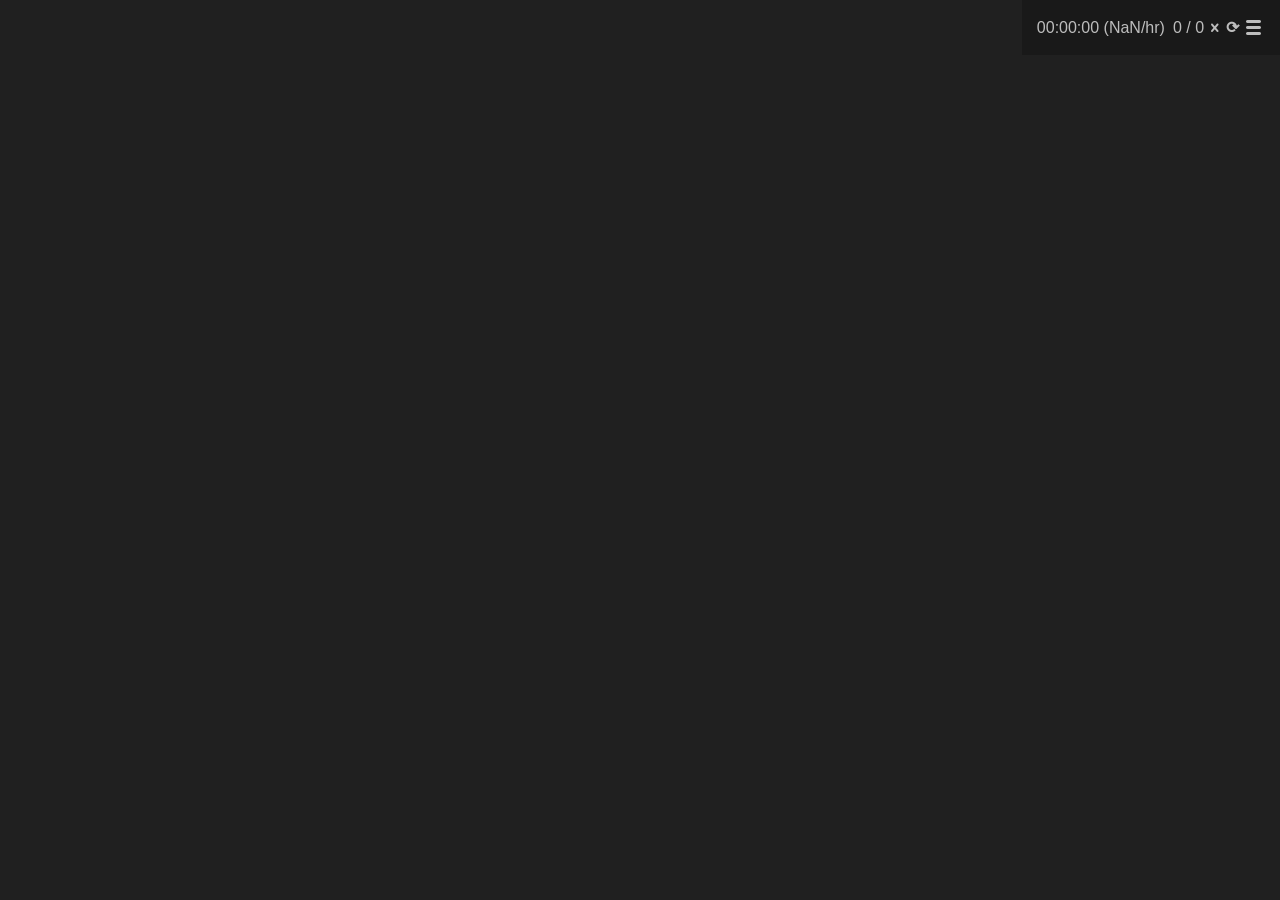
<file: dot_config/texthooker.html>
<!doctype html><html lang="en"><head><meta charset="UTF-8"><meta name="viewport" content="width=device-width,initial-scale=1"><meta http-equiv="X-UA-Compatible" content="ie=edge"><title>Clipboard Insertion Page - Anacreon Edition</title><style>body,html{margin:0}#textlog{height:100%;overflow-wrap:anywhere}.dragger{display:inline-block;width:1em;opacity:.1;text-align:center}.logline-select{user-select:all}.dragger:hover{opacity:.5}.dragger::before{content:"•"}div:hover>.delete_button{color:inherit}.delete_button{cursor:pointer;color:transparent}#menu{font-size:16px;line-height:25px;user-select:none;position:fixed;top:0;right:0;padding:15px;background-color:rgba(0,0,0,.2)}#menu:hover{background-color:rgba(0,0,0,.7)}.menuitem{display:inline-block}.menuitem:hover{transform:scale(1.1);transform-origin:50% 50%;cursor:pointer}</style><style>@font-face{font-family:anacreon;font-weight:400;font-style:normal;src:url([data-uri])}[class*=" icon-"]:before,[class^=icon-]:before{font-family:anacreon;font-style:normal;font-weight:400;speak:never;display:inline-block;text-decoration:inherit;width:1em;margin-right:.2em;text-align:center;font-feature-settings:normal;font-variant:normal;text-transform:none;line-height:1em;margin-left:.2em;-webkit-font-smoothing:antialiased;-moz-osx-font-smoothing:grayscale}.icon-menu:before{content:"\e800"}.icon-brush:before{content:"\e801"}.icon-trash:before{content:"\e802"}.icon-cog:before{content:"\e803"}.icon-edit:before{content:"\e804"}.icon-clock:before{content:"\e805"}.icon-cancel-1:before{content:"\e806"}</style></head><body><script type="text/javascript">!function(a){function e(e){for(var r,t,n=e[0],o=e[1],u=e[2],p=0,l=[];p<n.length;p++)t=n[p],Object.prototype.hasOwnProperty.call(i,t)&&i[t]&&l.push(i[t][0]),i[t]=0;for(r in o)Object.prototype.hasOwnProperty.call(o,r)&&(a[r]=o[r]);for(s&&s(e);l.length;)l.shift()();return c.push.apply(c,u||[]),f()}function f(){for(var e,r=0;r<c.length;r++){for(var t=c[r],n=!0,o=1;o<t.length;o++){var u=t[o];0!==i[u]&&(n=!1)}n&&(c.splice(r--,1),e=p(p.s=t[0]))}return e}var t={},i={1:0},c=[];function p(e){if(t[e])return t[e].exports;var r=t[e]={i:e,l:!1,exports:{}};return a[e].call(r.exports,r,r.exports,p),r.l=!0,r.exports}p.m=a,p.c=t,p.d=function(e,r,t){p.o(e,r)||Object.defineProperty(e,r,{enumerable:!0,get:t})},p.r=function(e){"undefined"!=typeof Symbol&&Symbol.toStringTag&&Object.defineProperty(e,Symbol.toStringTag,{value:"Module"}),Object.defineProperty(e,"__esModule",{value:!0})},p.t=function(r,e){if(1&e&&(r=p(r)),8&e)return r;if(4&e&&"object"==typeof r&&r&&r.__esModule)return r;var t=Object.create(null);if(p.r(t),Object.defineProperty(t,"default",{enumerable:!0,value:r}),2&e&&"string"!=typeof r)for(var n in r)p.d(t,n,function(e){return r[e]}.bind(null,n));return t},p.n=function(e){var r=e&&e.__esModule?function(){return e.default}:function(){return e};return p.d(r,"a",r),r},p.o=function(e,r){return Object.prototype.hasOwnProperty.call(e,r)},p.p="/";var r=this["webpackJsonpmy-app"]=this["webpackJsonpmy-app"]||[],n=r.push.bind(r);r.push=e,r=r.slice();for(var o=0;o<r.length;o++)e(r[o]);var s=n;f()}([])</script><script type="text/javascript">(this["webpackJsonpmy-app"]=this["webpackJsonpmy-app"]||[]).push([[2],[function(e,t,n){"use strict";e.exports=n(14)},function(e,t,n){"use strict";n.d(t,"a",function(){return l});var r=n(5);function l(e,t){return function(e){if(Array.isArray(e))return e}(e)||function(e,t){if("undefined"!=typeof Symbol&&Symbol.iterator in Object(e)){var n=[],r=!0,l=!1,a=void 0;try{for(var o,u=e[Symbol.iterator]();!(r=(o=u.next()).done)&&(n.push(o.value),!t||n.length!==t);r=!0);}catch(e){l=!0,a=e}finally{try{r||null==u.return||u.return()}finally{if(l)throw a}}return n}}(e,t)||Object(r.a)(e,t)||function(){throw new TypeError("Invalid attempt to destructure non-iterable instance.\nIn order to be iterable, non-array objects must have a [Symbol.iterator]() method.")}()}},function(e,t,n){"use strict";e.exports=n(9)},function(e,t,n){"use strict";n.d(t,"a",function(){return a});var r=n(4),l=n(5);function a(e){return function(e){if(Array.isArray(e))return Object(r.a)(e)}(e)||function(e){if("undefined"!=typeof Symbol&&Symbol.iterator in Object(e))return Array.from(e)}(e)||Object(l.a)(e)||function(){throw new TypeError("Invalid attempt to spread non-iterable instance.\nIn order to be iterable, non-array objects must have a [Symbol.iterator]() method.")}()}},function(e,t,n){"use strict";function r(e,t){(null==t||t>e.length)&&(t=e.length);for(var n=0,r=new Array(t);n<t;n++)r[n]=e[n];return r}n.d(t,"a",function(){return r})},function(e,t,n){"use strict";n.d(t,"a",function(){return l});var r=n(4);function l(e,t){if(e){if("string"==typeof e)return Object(r.a)(e,t);var n=Object.prototype.toString.call(e).slice(8,-1);return"Object"===n&&e.constructor&&(n=e.constructor.name),"Map"===n||"Set"===n?Array.from(e):"Arguments"===n||/^(?:Ui|I)nt(?:8|16|32)(?:Clamped)?Array$/.test(n)?Object(r.a)(e,t):void 0}}},function(e,t,n){"use strict";var i=Object.getOwnPropertySymbols,s=Object.prototype.hasOwnProperty,c=Object.prototype.propertyIsEnumerable;e.exports=function(){try{if(!Object.assign)return!1;var e=new String("abc");if(e[5]="de","5"===Object.getOwnPropertyNames(e)[0])return!1;for(var t={},n=0;n<10;n++)t["_"+String.fromCharCode(n)]=n;if("0123456789"!==Object.getOwnPropertyNames(t).map(function(e){return t[e]}).join(""))return!1;var r={};return"abcdefghijklmnopqrst".split("").forEach(function(e){r[e]=e}),"abcdefghijklmnopqrst"===Object.keys(Object.assign({},r)).join("")}catch(e){return!1}}()?Object.assign:function(e,t){for(var n,r,l=function(e){if(null==e)throw new TypeError("Object.assign cannot be called with null or undefined");return Object(e)}(e),a=1;a<arguments.length;a++){for(var o in n=Object(arguments[a]))s.call(n,o)&&(l[o]=n[o]);if(i){r=i(n);for(var u=0;u<r.length;u++)c.call(n,r[u])&&(l[r[u]]=n[r[u]])}}return l}},function(e,t,n){"use strict";!function e(){if("undefined"!=typeof __REACT_DEVTOOLS_GLOBAL_HOOK__&&"function"==typeof __REACT_DEVTOOLS_GLOBAL_HOOK__.checkDCE)try{__REACT_DEVTOOLS_GLOBAL_HOOK__.checkDCE(e)}catch(e){console.error(e)}}(),e.exports=n(10)},,function(e,t,n){"use strict";var c=n(6),p=60103,h=60106;t.Fragment=60107,t.StrictMode=60108,t.Profiler=60114;var r=60109,l=60110,a=60112;t.Suspense=60113;var o=60115,u=60116;if("function"==typeof Symbol&&Symbol.for){var i=Symbol.for;p=i("react.element"),h=i("react.portal"),t.Fragment=i("react.fragment"),t.StrictMode=i("react.strict_mode"),t.Profiler=i("react.profiler"),r=i("react.provider"),l=i("react.context"),a=i("react.forward_ref"),t.Suspense=i("react.suspense"),o=i("react.memo"),u=i("react.lazy")}var m="function"==typeof Symbol&&Symbol.iterator;function v(e){for(var t="https://reactjs.org/docs/error-decoder.html?invariant="+e,n=1;n<arguments.length;n++)t+="&args[]="+encodeURIComponent(arguments[n]);return"Minified React error #"+e+"; visit "+t+" for the full message or use the non-minified dev environment for full errors and additional helpful warnings."}var s={isMounted:function(){return!1},enqueueForceUpdate:function(){},enqueueReplaceState:function(){},enqueueSetState:function(){}},f={};function d(e,t,n){this.props=e,this.context=t,this.refs=f,this.updater=n||s}function y(){}function g(e,t,n){this.props=e,this.context=t,this.refs=f,this.updater=n||s}d.prototype.isReactComponent={},d.prototype.setState=function(e,t){if("object"!=typeof e&&"function"!=typeof e&&null!=e)throw Error(v(85));this.updater.enqueueSetState(this,e,t,"setState")},d.prototype.forceUpdate=function(e){this.updater.enqueueForceUpdate(this,e,"forceUpdate")},y.prototype=d.prototype;var b=g.prototype=new y;b.constructor=g,c(b,d.prototype),b.isPureReactComponent=!0;var w={current:null},k=Object.prototype.hasOwnProperty,S={key:!0,ref:!0,__self:!0,__source:!0};function E(e,t,n){var r,l={},a=null,o=null;if(null!=t)for(r in void 0!==t.ref&&(o=t.ref),void 0!==t.key&&(a=""+t.key),t)k.call(t,r)&&!S.hasOwnProperty(r)&&(l[r]=t[r]);var u=arguments.length-2;if(1===u)l.children=n;else if(1<u){for(var i=Array(u),s=0;s<u;s++)i[s]=arguments[s+2];l.children=i}if(e&&e.defaultProps)for(r in u=e.defaultProps)void 0===l[r]&&(l[r]=u[r]);return{$$typeof:p,type:e,key:a,ref:o,props:l,_owner:w.current}}function _(e){return"object"==typeof e&&null!==e&&e.$$typeof===p}var x=/\/+/g;function C(e,t){return"object"==typeof e&&null!==e&&null!=e.key?(n=""+e.key,r={"=":"=0",":":"=2"},"$"+n.replace(/[=:]/g,function(e){return r[e]})):t.toString(36);var n,r}function P(e,t,n){if(null==e)return e;var r=[],l=0;return function e(t,n,r,l,a){var o=typeof t;"undefined"!==o&&"boolean"!==o||(t=null);var u,i,s,c=!1;if(null===t)c=!0;else switch(o){case"string":case"number":c=!0;break;case"object":switch(t.$$typeof){case p:case h:c=!0}}if(c)return a=a(c=t),t=""===l?"."+C(c,0):l,Array.isArray(a)?(r="",null!=t&&(r=t.replace(x,"$&/")+"/"),e(a,n,r,"",function(e){return e})):null!=a&&(_(a)&&(i=r+(!(u=a).key||c&&c.key===a.key?"":(""+a.key).replace(x,"$&/")+"/")+t,a={$$typeof:p,type:u.type,key:i,ref:u.ref,props:u.props,_owner:u._owner}),n.push(a)),1;if(c=0,l=""===l?".":l+":",Array.isArray(t))for(var f=0;f<t.length;f++){var d=l+C(o=t[f],f);c+=e(o,n,r,d,a)}else if("function"==typeof(d=null===(s=t)||"object"!=typeof s?null:"function"==typeof(s=m&&s[m]||s["@@iterator"])?s:null))for(t=d.call(t),f=0;!(o=t.next()).done;)c+=e(o=o.value,n,r,d=l+C(o,f++),a);else if("object"===o)throw n=""+t,Error(v(31,"[object Object]"===n?"object with keys {"+Object.keys(t).join(", ")+"}":n));return c}(e,r,"","",function(e){return t.call(n,e,l++)}),r}function N(t){if(-1===t._status){var e=t._result;e=e(),t._status=0,(t._result=e).then(function(e){0===t._status&&(e=e.default,t._status=1,t._result=e)},function(e){0===t._status&&(t._status=2,t._result=e)})}if(1===t._status)return t._result;throw t._result}var T={current:null};function L(){var e=T.current;if(null===e)throw Error(v(321));return e}var z={ReactCurrentDispatcher:T,ReactCurrentBatchConfig:{transition:0},ReactCurrentOwner:w,IsSomeRendererActing:{current:!1},assign:c};t.Children={map:P,forEach:function(e,t,n){P(e,function(){t.apply(this,arguments)},n)},count:function(e){var t=0;return P(e,function(){t++}),t},toArray:function(e){return P(e,function(e){return e})||[]},only:function(e){if(!_(e))throw Error(v(143));return e}},t.Component=d,t.PureComponent=g,t.__SECRET_INTERNALS_DO_NOT_USE_OR_YOU_WILL_BE_FIRED=z,t.cloneElement=function(e,t,n){if(null==e)throw Error(v(267,e));var r=c({},e.props),l=e.key,a=e.ref,o=e._owner;if(null!=t){if(void 0!==t.ref&&(a=t.ref,o=w.current),void 0!==t.key&&(l=""+t.key),e.type&&e.type.defaultProps)var u=e.type.defaultProps;for(i in t)k.call(t,i)&&!S.hasOwnProperty(i)&&(r[i]=void 0===t[i]&&void 0!==u?u[i]:t[i])}var i=arguments.length-2;if(1===i)r.children=n;else if(1<i){u=Array(i);for(var s=0;s<i;s++)u[s]=arguments[s+2];r.children=u}return{$$typeof:p,type:e.type,key:l,ref:a,props:r,_owner:o}},t.createContext=function(e,t){return void 0===t&&(t=null),(e={$$typeof:l,_calculateChangedBits:t,_currentValue:e,_currentValue2:e,_threadCount:0,Provider:null,Consumer:null}).Provider={$$typeof:r,_context:e},e.Consumer=e},t.createElement=E,t.createFactory=function(e){var t=E.bind(null,e);return t.type=e,t},t.createRef=function(){return{current:null}},t.forwardRef=function(e){return{$$typeof:a,render:e}},t.isValidElement=_,t.lazy=function(e){return{$$typeof:u,_payload:{_status:-1,_result:e},_init:N}},t.memo=function(e,t){return{$$typeof:o,type:e,compare:void 0===t?null:t}},t.useCallback=function(e,t){return L().useCallback(e,t)},t.useContext=function(e,t){return L().useContext(e,t)},t.useDebugValue=function(){},t.useEffect=function(e,t){return L().useEffect(e,t)},t.useImperativeHandle=function(e,t,n){return L().useImperativeHandle(e,t,n)},t.useLayoutEffect=function(e,t){return L().useLayoutEffect(e,t)},t.useMemo=function(e,t){return L().useMemo(e,t)},t.useReducer=function(e,t,n){return L().useReducer(e,t,n)},t.useRef=function(e){return L().useRef(e)},t.useState=function(e){return L().useState(e)},t.version="17.0.1"},function(e,t,n){"use strict";var l=n(2),m=n(6),r=n(11);function x(e){for(var t="https://reactjs.org/docs/error-decoder.html?invariant="+e,n=1;n<arguments.length;n++)t+="&args[]="+encodeURIComponent(arguments[n]);return"Minified React error #"+e+"; visit "+t+" for the full message or use the non-minified dev environment for full errors and additional helpful warnings."}if(!l)throw Error(x(227));var a=new Set,c={};function o(e,t){u(e,t),u(e+"Capture",t)}function u(e,t){for(c[e]=t,e=0;e<t.length;e++)a.add(t[e])}var i=!("undefined"==typeof window||void 0===window.document||void 0===window.document.createElement),s=/^[:A-Z_a-z\u00C0-\u00D6\u00D8-\u00F6\u00F8-\u02FF\u0370-\u037D\u037F-\u1FFF\u200C-\u200D\u2070-\u218F\u2C00-\u2FEF\u3001-\uD7FF\uF900-\uFDCF\uFDF0-\uFFFD][:A-Z_a-z\u00C0-\u00D6\u00D8-\u00F6\u00F8-\u02FF\u0370-\u037D\u037F-\u1FFF\u200C-\u200D\u2070-\u218F\u2C00-\u2FEF\u3001-\uD7FF\uF900-\uFDCF\uFDF0-\uFFFD\-.0-9\u00B7\u0300-\u036F\u203F-\u2040]*$/,f=Object.prototype.hasOwnProperty,d={},p={};function h(e,t,n,r,l,a,o){this.acceptsBooleans=2===t||3===t||4===t,this.attributeName=r,this.attributeNamespace=l,this.mustUseProperty=n,this.propertyName=e,this.type=t,this.sanitizeURL=a,this.removeEmptyString=o}var v={};"children dangerouslySetInnerHTML defaultValue defaultChecked innerHTML suppressContentEditableWarning suppressHydrationWarning style".split(" ").forEach(function(e){v[e]=new h(e,0,!1,e,null,!1,!1)}),[["acceptCharset","accept-charset"],["className","class"],["htmlFor","for"],["httpEquiv","http-equiv"]].forEach(function(e){var t=e[0];v[t]=new h(t,1,!1,e[1],null,!1,!1)}),["contentEditable","draggable","spellCheck","value"].forEach(function(e){v[e]=new h(e,2,!1,e.toLowerCase(),null,!1,!1)}),["autoReverse","externalResourcesRequired","focusable","preserveAlpha"].forEach(function(e){v[e]=new h(e,2,!1,e,null,!1,!1)}),"allowFullScreen async autoFocus autoPlay controls default defer disabled disablePictureInPicture disableRemotePlayback formNoValidate hidden loop noModule noValidate open playsInline readOnly required reversed scoped seamless itemScope".split(" ").forEach(function(e){v[e]=new h(e,3,!1,e.toLowerCase(),null,!1,!1)}),["checked","multiple","muted","selected"].forEach(function(e){v[e]=new h(e,3,!0,e,null,!1,!1)}),["capture","download"].forEach(function(e){v[e]=new h(e,4,!1,e,null,!1,!1)}),["cols","rows","size","span"].forEach(function(e){v[e]=new h(e,6,!1,e,null,!1,!1)}),["rowSpan","start"].forEach(function(e){v[e]=new h(e,5,!1,e.toLowerCase(),null,!1,!1)});var y=/[\-:]([a-z])/g;function g(e){return e[1].toUpperCase()}function b(e,l,t,n){var r,a=v.hasOwnProperty(l)?v[l]:null;(null!==a?0===a.type:!n&&2<l.length&&("o"===l[0]||"O"===l[0])&&("n"===l[1]||"N"===l[1]))||(function(e,t,n,r){if(null==t||function(e,t,n,r){if(null!==n&&0===n.type)return!1;switch(typeof t){case"function":case"symbol":return!0;case"boolean":return!r&&(null!==n?!n.acceptsBooleans:"data-"!==(e=e.toLowerCase().slice(0,5))&&"aria-"!==e);default:return!1}}(l,t,n,r))return!0;if(r)return!1;if(null!==n)switch(n.type){case 3:return!t;case 4:return!1===t;case 5:return isNaN(t);case 6:return isNaN(t)||t<1}return!1}(0,t,a,n)&&(t=null),n||null===a?(r=l,(f.call(p,r)||!f.call(d,r)&&(s.test(r)?p[r]=!0:!(d[r]=!0)))&&(null===t?e.removeAttribute(l):e.setAttribute(l,""+t))):a.mustUseProperty?e[a.propertyName]=null===t?3!==a.type&&"":t:(l=a.attributeName,n=a.attributeNamespace,null===t?e.removeAttribute(l):(t=3===(a=a.type)||4===a&&!0===t?"":""+t,n?e.setAttributeNS(n,l,t):e.setAttribute(l,t))))}"accent-height alignment-baseline arabic-form baseline-shift cap-height clip-path clip-rule color-interpolation color-interpolation-filters color-profile color-rendering dominant-baseline enable-background fill-opacity fill-rule flood-color flood-opacity font-family font-size font-size-adjust font-stretch font-style font-variant font-weight glyph-name glyph-orientation-horizontal glyph-orientation-vertical horiz-adv-x horiz-origin-x image-rendering letter-spacing lighting-color marker-end marker-mid marker-start overline-position overline-thickness paint-order panose-1 pointer-events rendering-intent shape-rendering stop-color stop-opacity strikethrough-position strikethrough-thickness stroke-dasharray stroke-dashoffset stroke-linecap stroke-linejoin stroke-miterlimit stroke-opacity stroke-width text-anchor text-decoration text-rendering underline-position underline-thickness unicode-bidi unicode-range units-per-em v-alphabetic v-hanging v-ideographic v-mathematical vector-effect vert-adv-y vert-origin-x vert-origin-y word-spacing writing-mode xmlns:xlink x-height".split(" ").forEach(function(e){var t=e.replace(y,g);v[t]=new h(t,1,!1,e,null,!1,!1)}),"xlink:actuate xlink:arcrole xlink:role xlink:show xlink:title xlink:type".split(" ").forEach(function(e){var t=e.replace(y,g);v[t]=new h(t,1,!1,e,"http://www.w3.org/1999/xlink",!1,!1)}),["xml:base","xml:lang","xml:space"].forEach(function(e){var t=e.replace(y,g);v[t]=new h(t,1,!1,e,"http://www.w3.org/XML/1998/namespace",!1,!1)}),["tabIndex","crossOrigin"].forEach(function(e){v[e]=new h(e,1,!1,e.toLowerCase(),null,!1,!1)}),v.xlinkHref=new h("xlinkHref",1,!1,"xlink:href","http://www.w3.org/1999/xlink",!0,!1),["src","href","action","formAction"].forEach(function(e){v[e]=new h(e,1,!1,e.toLowerCase(),null,!0,!0)});var w=l.__SECRET_INTERNALS_DO_NOT_USE_OR_YOU_WILL_BE_FIRED,k=60103,S=60106,E=60107,_=60108,C=60114,P=60109,N=60110,T=60112,L=60113,z=60120,O=60115,R=60116,M=60121,I=60128,F=60129,D=60130,U=60131;if("function"==typeof Symbol&&Symbol.for){var j=Symbol.for;k=j("react.element"),S=j("react.portal"),E=j("react.fragment"),_=j("react.strict_mode"),C=j("react.profiler"),P=j("react.provider"),N=j("react.context"),T=j("react.forward_ref"),L=j("react.suspense"),z=j("react.suspense_list"),O=j("react.memo"),R=j("react.lazy"),M=j("react.block"),j("react.scope"),I=j("react.opaque.id"),F=j("react.debug_trace_mode"),D=j("react.offscreen"),U=j("react.legacy_hidden")}var A,V="function"==typeof Symbol&&Symbol.iterator;function B(e){return null===e||"object"!=typeof e?null:"function"==typeof(e=V&&e[V]||e["@@iterator"])?e:null}function $(e){if(void 0===A)try{throw Error()}catch(e){var t=e.stack.trim().match(/\n( *(at )?)/);A=t&&t[1]||""}return"\n"+A+e}var W=!1;function H(e,t){if(!e||W)return"";W=!0;var n=Error.prepareStackTrace;Error.prepareStackTrace=void 0;try{if(t)if(t=function(){throw Error()},Object.defineProperty(t.prototype,"props",{set:function(){throw Error()}}),"object"==typeof Reflect&&Reflect.construct){try{Reflect.construct(t,[])}catch(e){var r=e}Reflect.construct(e,[],t)}else{try{t.call()}catch(e){r=e}e.call(t.prototype)}else{try{throw Error()}catch(e){r=e}e()}}catch(e){if(e&&r&&"string"==typeof e.stack){for(var l=e.stack.split("\n"),a=r.stack.split("\n"),o=l.length-1,u=a.length-1;1<=o&&0<=u&&l[o]!==a[u];)u--;for(;1<=o&&0<=u;o--,u--)if(l[o]!==a[u]){if(1!==o||1!==u)do{if(o--,--u<0||l[o]!==a[u])return"\n"+l[o].replace(" at new "," at ")}while(1<=o&&0<=u);break}}}finally{W=!1,Error.prepareStackTrace=n}return(e=e?e.displayName||e.name:"")?$(e):""}function Q(e){switch(e.tag){case 5:return $(e.type);case 16:return $("Lazy");case 13:return $("Suspense");case 19:return $("SuspenseList");case 0:case 2:case 15:return H(e.type,!1);case 11:return H(e.type.render,!1);case 22:return H(e.type._render,!1);case 1:return H(e.type,!0);default:return""}}function q(e){if(null==e)return null;if("function"==typeof e)return e.displayName||e.name||null;if("string"==typeof e)return e;switch(e){case E:return"Fragment";case S:return"Portal";case C:return"Profiler";case _:return"StrictMode";case L:return"Suspense";case z:return"SuspenseList"}if("object"==typeof e)switch(e.$$typeof){case N:return(e.displayName||"Context")+".Consumer";case P:return(e._context.displayName||"Context")+".Provider";case T:var t=e.render;return t=t.displayName||t.name||"",e.displayName||(""!==t?"ForwardRef("+t+")":"ForwardRef");case O:return q(e.type);case M:return q(e._render);case R:t=e._payload,e=e._init;try{return q(e(t))}catch(e){}}return null}function K(e){switch(typeof e){case"boolean":case"number":case"object":case"string":case"undefined":return e;default:return""}}function Y(e){var t=e.type;return(e=e.nodeName)&&"input"===e.toLowerCase()&&("checkbox"===t||"radio"===t)}function X(e){e._valueTracker||(e._valueTracker=function(e){var t=Y(e)?"checked":"value",n=Object.getOwnPropertyDescriptor(e.constructor.prototype,t),r=""+e[t];if(!e.hasOwnProperty(t)&&void 0!==n&&"function"==typeof n.get&&"function"==typeof n.set){var l=n.get,a=n.set;return Object.defineProperty(e,t,{configurable:!0,get:function(){return l.call(this)},set:function(e){r=""+e,a.call(this,e)}}),Object.defineProperty(e,t,{enumerable:n.enumerable}),{getValue:function(){return r},setValue:function(e){r=""+e},stopTracking:function(){e._valueTracker=null,delete e[t]}}}}(e))}function G(e){if(!e)return!1;var t=e._valueTracker;if(!t)return!0;var n=t.getValue(),r="";return e&&(r=Y(e)?e.checked?"true":"false":e.value),(e=r)!==n&&(t.setValue(e),!0)}function J(t){if(void 0===(t=t||("undefined"!=typeof document?document:void 0)))return null;try{return t.activeElement||t.body}catch(e){return t.body}}function Z(e,t){var n=t.checked;return m({},t,{defaultChecked:void 0,defaultValue:void 0,value:void 0,checked:null!=n?n:e._wrapperState.initialChecked})}function ee(e,t){var n=null==t.defaultValue?"":t.defaultValue,r=null!=t.checked?t.checked:t.defaultChecked;n=K(null!=t.value?t.value:n),e._wrapperState={initialChecked:r,initialValue:n,controlled:"checkbox"===t.type||"radio"===t.type?null!=t.checked:null!=t.value}}function te(e,t){null!=(t=t.checked)&&b(e,"checked",t,!1)}function ne(e,t){te(e,t);var n=K(t.value),r=t.type;if(null!=n)"number"===r?(0===n&&""===e.value||e.value!=n)&&(e.value=""+n):e.value!==""+n&&(e.value=""+n);else if("submit"===r||"reset"===r)return void e.removeAttribute("value");t.hasOwnProperty("value")?le(e,t.type,n):t.hasOwnProperty("defaultValue")&&le(e,t.type,K(t.defaultValue)),null==t.checked&&null!=t.defaultChecked&&(e.defaultChecked=!!t.defaultChecked)}function re(e,t,n){if(t.hasOwnProperty("value")||t.hasOwnProperty("defaultValue")){var r=t.type;if(!("submit"!==r&&"reset"!==r||void 0!==t.value&&null!==t.value))return;t=""+e._wrapperState.initialValue,n||t===e.value||(e.value=t),e.defaultValue=t}""!==(n=e.name)&&(e.name=""),e.defaultChecked=!!e._wrapperState.initialChecked,""!==n&&(e.name=n)}function le(e,t,n){"number"===t&&J(e.ownerDocument)===e||(null==n?e.defaultValue=""+e._wrapperState.initialValue:e.defaultValue!==""+n&&(e.defaultValue=""+n))}function ae(e,t){return e=m({children:void 0},t),n=t.children,r="",l.Children.forEach(n,function(e){null!=e&&(r+=e)}),(t=r)&&(e.children=t),e;var n,r}function oe(e,t,n,r){if(e=e.options,t){t={};for(var l=0;l<n.length;l++)t["$"+n[l]]=!0;for(n=0;n<e.length;n++)l=t.hasOwnProperty("$"+e[n].value),e[n].selected!==l&&(e[n].selected=l),l&&r&&(e[n].defaultSelected=!0)}else{for(n=""+K(n),t=null,l=0;l<e.length;l++){if(e[l].value===n)return e[l].selected=!0,void(r&&(e[l].defaultSelected=!0));null!==t||e[l].disabled||(t=e[l])}null!==t&&(t.selected=!0)}}function ue(e,t){if(null!=t.dangerouslySetInnerHTML)throw Error(x(91));return m({},t,{value:void 0,defaultValue:void 0,children:""+e._wrapperState.initialValue})}function ie(e,t){var n=t.value;if(null==n){if(n=t.children,t=t.defaultValue,null!=n){if(null!=t)throw Error(x(92));if(Array.isArray(n)){if(!(n.length<=1))throw Error(x(93));n=n[0]}t=n}null==t&&(t=""),n=t}e._wrapperState={initialValue:K(n)}}function se(e,t){var n=K(t.value),r=K(t.defaultValue);null!=n&&((n=""+n)!==e.value&&(e.value=n),null==t.defaultValue&&e.defaultValue!==n&&(e.defaultValue=n)),null!=r&&(e.defaultValue=""+r)}function ce(e){var t=e.textContent;t===e._wrapperState.initialValue&&""!==t&&null!==t&&(e.value=t)}var fe="http://www.w3.org/1999/xhtml";function de(e){switch(e){case"svg":return"http://www.w3.org/2000/svg";case"math":return"http://www.w3.org/1998/Math/MathML";default:return"http://www.w3.org/1999/xhtml"}}function pe(e,t){return null==e||"http://www.w3.org/1999/xhtml"===e?de(t):"http://www.w3.org/2000/svg"===e&&"foreignObject"===t?"http://www.w3.org/1999/xhtml":e}var he,me,ve=(me=function(e,t){if("http://www.w3.org/2000/svg"!==e.namespaceURI||"innerHTML"in e)e.innerHTML=t;else{for((he=he||document.createElement("div")).innerHTML="<svg>"+t.valueOf().toString()+"</svg>",t=he.firstChild;e.firstChild;)e.removeChild(e.firstChild);for(;t.firstChild;)e.appendChild(t.firstChild)}},"undefined"!=typeof MSApp&&MSApp.execUnsafeLocalFunction?function(e,t,n,r){MSApp.execUnsafeLocalFunction(function(){return me(e,t)})}:me);function ye(e,t){if(t){var n=e.firstChild;if(n&&n===e.lastChild&&3===n.nodeType)return void(n.nodeValue=t)}e.textContent=t}var ge={animationIterationCount:!0,borderImageOutset:!0,borderImageSlice:!0,borderImageWidth:!0,boxFlex:!0,boxFlexGroup:!0,boxOrdinalGroup:!0,columnCount:!0,columns:!0,flex:!0,flexGrow:!0,flexPositive:!0,flexShrink:!0,flexNegative:!0,flexOrder:!0,gridArea:!0,gridRow:!0,gridRowEnd:!0,gridRowSpan:!0,gridRowStart:!0,gridColumn:!0,gridColumnEnd:!0,gridColumnSpan:!0,gridColumnStart:!0,fontWeight:!0,lineClamp:!0,lineHeight:!0,opacity:!0,order:!0,orphans:!0,tabSize:!0,widows:!0,zIndex:!0,zoom:!0,fillOpacity:!0,floodOpacity:!0,stopOpacity:!0,strokeDasharray:!0,strokeDashoffset:!0,strokeMiterlimit:!0,strokeOpacity:!0,strokeWidth:!0},be=["Webkit","ms","Moz","O"];function we(e,t,n){return null==t||"boolean"==typeof t||""===t?"":n||"number"!=typeof t||0===t||ge.hasOwnProperty(e)&&ge[e]?(""+t).trim():t+"px"}function ke(e,t){for(var n in e=e.style,t)if(t.hasOwnProperty(n)){var r=0===n.indexOf("--"),l=we(n,t[n],r);"float"===n&&(n="cssFloat"),r?e.setProperty(n,l):e[n]=l}}Object.keys(ge).forEach(function(t){be.forEach(function(e){e=e+t.charAt(0).toUpperCase()+t.substring(1),ge[e]=ge[t]})});var Se=m({menuitem:!0},{area:!0,base:!0,br:!0,col:!0,embed:!0,hr:!0,img:!0,input:!0,keygen:!0,link:!0,meta:!0,param:!0,source:!0,track:!0,wbr:!0});function Ee(e,t){if(t){if(Se[e]&&(null!=t.children||null!=t.dangerouslySetInnerHTML))throw Error(x(137,e));if(null!=t.dangerouslySetInnerHTML){if(null!=t.children)throw Error(x(60));if("object"!=typeof t.dangerouslySetInnerHTML||!("__html"in t.dangerouslySetInnerHTML))throw Error(x(61))}if(null!=t.style&&"object"!=typeof t.style)throw Error(x(62))}}function _e(e,t){if(-1===e.indexOf("-"))return"string"==typeof t.is;switch(e){case"annotation-xml":case"color-profile":case"font-face":case"font-face-src":case"font-face-uri":case"font-face-format":case"font-face-name":case"missing-glyph":return!1;default:return!0}}function xe(e){return(e=e.target||e.srcElement||window).correspondingUseElement&&(e=e.correspondingUseElement),3===e.nodeType?e.parentNode:e}var Ce=null,Pe=null,Ne=null;function Te(e){if(e=Gr(e)){if("function"!=typeof Ce)throw Error(x(280));var t=e.stateNode;t&&(t=Zr(t),Ce(e.stateNode,e.type,t))}}function Le(e){Pe?Ne?Ne.push(e):Ne=[e]:Pe=e}function ze(){if(Pe){var e=Pe,t=Ne;if(Ne=Pe=null,Te(e),t)for(e=0;e<t.length;e++)Te(t[e])}}function Oe(e,t){return e(t)}function Re(e,t,n,r,l){return e(t,n,r,l)}function Me(){}var Ie=Oe,Fe=!1,De=!1;function Ue(){null===Pe&&null===Ne||(Me(),ze())}function je(e,t){var n=e.stateNode;if(null===n)return null;var r=Zr(n);if(null===r)return null;n=r[t];e:switch(t){case"onClick":case"onClickCapture":case"onDoubleClick":case"onDoubleClickCapture":case"onMouseDown":case"onMouseDownCapture":case"onMouseMove":case"onMouseMoveCapture":case"onMouseUp":case"onMouseUpCapture":case"onMouseEnter":(r=!r.disabled)||(r=!("button"===(e=e.type)||"input"===e||"select"===e||"textarea"===e)),e=!r;break e;default:e=!1}if(e)return null;if(n&&"function"!=typeof n)throw Error(x(231,t,typeof n));return n}var Ae=!1;if(i)try{var Ve={};Object.defineProperty(Ve,"passive",{get:function(){Ae=!0}}),window.addEventListener("test",Ve,Ve),window.removeEventListener("test",Ve,Ve)}catch(me){Ae=!1}var Be=!1,$e=null,We=!1,He=null,Qe={onError:function(e){Be=!0,$e=e}};function qe(e,t,n,r,l,a,o,u,i){Be=!1,$e=null,function(e,t,n,r,l,a,o,u,i){var s=Array.prototype.slice.call(arguments,3);try{t.apply(n,s)}catch(e){this.onError(e)}}.apply(Qe,arguments)}function Ke(e){var t=e,n=e;if(e.alternate)for(;t.return;)t=t.return;else for(e=t;0!=(1026&(t=e).flags)&&(n=t.return),e=t.return;);return 3===t.tag?n:null}function Ye(e){if(13===e.tag){var t=e.memoizedState;if(null===t&&null!==(e=e.alternate)&&(t=e.memoizedState),null!==t)return t.dehydrated}return null}function Xe(e){if(Ke(e)!==e)throw Error(x(188))}function Ge(e){if(!(e=function(e){var t=e.alternate;if(!t){if(null===(t=Ke(e)))throw Error(x(188));return t!==e?null:e}for(var n=e,r=t;;){var l=n.return;if(null===l)break;var a=l.alternate;if(null!==a){if(l.child===a.child){for(a=l.child;a;){if(a===n)return Xe(l),e;if(a===r)return Xe(l),t;a=a.sibling}throw Error(x(188))}if(n.return!==r.return)n=l,r=a;else{for(var o=!1,u=l.child;u;){if(u===n){o=!0,n=l,r=a;break}if(u===r){o=!0,r=l,n=a;break}u=u.sibling}if(!o){for(u=a.child;u;){if(u===n){o=!0,n=a,r=l;break}if(u===r){o=!0,r=a,n=l;break}u=u.sibling}if(!o)throw Error(x(189))}}if(n.alternate!==r)throw Error(x(190))}else{if(null===(r=l.return))break;n=r}}if(3!==n.tag)throw Error(x(188));return n.stateNode.current===n?e:t}(e)))return null;for(var t=e;;){if(5===t.tag||6===t.tag)return t;if(t.child)t=(t.child.return=t).child;else{if(t===e)break;for(;!t.sibling;){if(!t.return||t.return===e)return null;t=t.return}t.sibling.return=t.return,t=t.sibling}}return null}function Je(e,t){for(var n=e.alternate;null!==t;){if(t===e||t===n)return!0;t=t.return}return!1}var Ze,et,tt,nt,rt=!1,lt=[],at=null,ot=null,ut=null,it=new Map,st=new Map,ct=[],ft="mousedown mouseup touchcancel touchend touchstart auxclick dblclick pointercancel pointerdown pointerup dragend dragstart drop compositionend compositionstart keydown keypress keyup input textInput copy cut paste click change contextmenu reset submit".split(" ");function dt(e,t,n,r,l){return{blockedOn:e,domEventName:t,eventSystemFlags:16|n,nativeEvent:l,targetContainers:[r]}}function pt(e,t){switch(e){case"focusin":case"focusout":at=null;break;case"dragenter":case"dragleave":ot=null;break;case"mouseover":case"mouseout":ut=null;break;case"pointerover":case"pointerout":it.delete(t.pointerId);break;case"gotpointercapture":case"lostpointercapture":st.delete(t.pointerId)}}function ht(e,t,n,r,l,a){return null===e||e.nativeEvent!==a?(e=dt(t,n,r,l,a),null!==t&&null!==(t=Gr(t))&&et(t)):(e.eventSystemFlags|=r,t=e.targetContainers,null!==l&&-1===t.indexOf(l)&&t.push(l)),e}function mt(e){var t=Xr(e.target);if(null!==t){var n=Ke(t);if(null!==n)if(13===(t=n.tag)){if(null!==(t=Ye(n)))return e.blockedOn=t,void nt(e.lanePriority,function(){r.unstable_runWithPriority(e.priority,function(){tt(n)})})}else if(3===t&&n.stateNode.hydrate)return void(e.blockedOn=3===n.tag?n.stateNode.containerInfo:null)}e.blockedOn=null}function vt(e){if(null!==e.blockedOn)return!1;for(var t=e.targetContainers;0<t.length;){var n=Gt(e.domEventName,e.eventSystemFlags,t[0],e.nativeEvent);if(null!==n)return null!==(t=Gr(n))&&et(t),e.blockedOn=n,!1;t.shift()}return!0}function yt(e,t,n){vt(e)&&n.delete(t)}function gt(){for(rt=!1;0<lt.length;){var e=lt[0];if(null!==e.blockedOn){null!==(e=Gr(e.blockedOn))&&Ze(e);break}for(var t=e.targetContainers;0<t.length;){var n=Gt(e.domEventName,e.eventSystemFlags,t[0],e.nativeEvent);if(null!==n){e.blockedOn=n;break}t.shift()}null===e.blockedOn&&lt.shift()}null!==at&&vt(at)&&(at=null),null!==ot&&vt(ot)&&(ot=null),null!==ut&&vt(ut)&&(ut=null),it.forEach(yt),st.forEach(yt)}function bt(e,t){e.blockedOn===t&&(e.blockedOn=null,rt||(rt=!0,r.unstable_scheduleCallback(r.unstable_NormalPriority,gt)))}function wt(t){function e(e){return bt(e,t)}if(0<lt.length){bt(lt[0],t);for(var n=1;n<lt.length;n++){var r=lt[n];r.blockedOn===t&&(r.blockedOn=null)}}for(null!==at&&bt(at,t),null!==ot&&bt(ot,t),null!==ut&&bt(ut,t),it.forEach(e),st.forEach(e),n=0;n<ct.length;n++)(r=ct[n]).blockedOn===t&&(r.blockedOn=null);for(;0<ct.length&&null===(n=ct[0]).blockedOn;)mt(n),null===n.blockedOn&&ct.shift()}function kt(e,t){var n={};return n[e.toLowerCase()]=t.toLowerCase(),n["Webkit"+e]="webkit"+t,n["Moz"+e]="moz"+t,n}var St={animationend:kt("Animation","AnimationEnd"),animationiteration:kt("Animation","AnimationIteration"),animationstart:kt("Animation","AnimationStart"),transitionend:kt("Transition","TransitionEnd")},Et={},_t={};function xt(e){if(Et[e])return Et[e];if(!St[e])return e;var t,n=St[e];for(t in n)if(n.hasOwnProperty(t)&&t in _t)return Et[e]=n[t];return e}i&&(_t=document.createElement("div").style,"AnimationEvent"in window||(delete St.animationend.animation,delete St.animationiteration.animation,delete St.animationstart.animation),"TransitionEvent"in window||delete St.transitionend.transition);var Ct=xt("animationend"),Pt=xt("animationiteration"),Nt=xt("animationstart"),Tt=xt("transitionend"),Lt=new Map,zt=new Map,Ot=["abort","abort",Ct,"animationEnd",Pt,"animationIteration",Nt,"animationStart","canplay","canPlay","canplaythrough","canPlayThrough","durationchange","durationChange","emptied","emptied","encrypted","encrypted","ended","ended","error","error","gotpointercapture","gotPointerCapture","load","load","loadeddata","loadedData","loadedmetadata","loadedMetadata","loadstart","loadStart","lostpointercapture","lostPointerCapture","playing","playing","progress","progress","seeking","seeking","stalled","stalled","suspend","suspend","timeupdate","timeUpdate",Tt,"transitionEnd","waiting","waiting"];function Rt(e,t){for(var n=0;n<e.length;n+=2){var r=e[n],l=e[n+1];l="on"+(l[0].toUpperCase()+l.slice(1)),zt.set(r,t),Lt.set(r,l),o(l,[r])}}(0,r.unstable_now)();var Mt=8;function It(e){if(0!=(1&e))return Mt=15,1;if(0!=(2&e))return Mt=14,2;if(0!=(4&e))return Mt=13,4;var t=24&e;return 0!==t?(Mt=12,t):0!=(32&e)?(Mt=11,32):0!=(t=192&e)?(Mt=10,t):0!=(256&e)?(Mt=9,256):0!=(t=3584&e)?(Mt=8,t):0!=(4096&e)?(Mt=7,4096):0!=(t=4186112&e)?(Mt=6,t):0!=(t=62914560&e)?(Mt=5,t):67108864&e?(Mt=4,67108864):0!=(134217728&e)?(Mt=3,134217728):0!=(t=805306368&e)?(Mt=2,t):0!=(1073741824&e)?(Mt=1,1073741824):(Mt=8,e)}function Ft(e,t){var n=e.pendingLanes;if(0===n)return Mt=0;var r=0,l=0,a=e.expiredLanes,o=e.suspendedLanes,u=e.pingedLanes;if(0!==a)r=a,l=Mt=15;else if(0!=(a=134217727&n)){var i=a&~o;0!==i?(r=It(i),l=Mt):0!=(u&=a)&&(r=It(u),l=Mt)}else 0!=(a=n&~o)?(r=It(a),l=Mt):0!==u&&(r=It(u),l=Mt);if(0===r)return 0;if(r=n&(((r=31-Bt(r))<0?0:1<<r)<<1)-1,0!==t&&t!==r&&0==(t&o)){if(It(t),l<=Mt)return t;Mt=l}if(0!==(t=e.entangledLanes))for(e=e.entanglements,t&=r;0<t;)l=1<<(n=31-Bt(t)),r|=e[n],t&=~l;return r}function Dt(e){return 0!=(e=-1073741825&e.pendingLanes)?e:1073741824&e?1073741824:0}function Ut(e,t){switch(e){case 15:return 1;case 14:return 2;case 12:return 0===(e=jt(24&~t))?Ut(10,t):e;case 10:return 0===(e=jt(192&~t))?Ut(8,t):e;case 8:return 0===(e=jt(3584&~t))&&0===(e=jt(4186112&~t))&&(e=512),e;case 2:return 0===(t=jt(805306368&~t))&&(t=268435456),t}throw Error(x(358,e))}function jt(e){return e&-e}function At(e){for(var t=[],n=0;n<31;n++)t.push(e);return t}function Vt(e,t,n){e.pendingLanes|=t;var r=t-1;e.suspendedLanes&=r,e.pingedLanes&=r,(e=e.eventTimes)[t=31-Bt(t)]=n}var Bt=Math.clz32?Math.clz32:function(e){return 0===e?32:31-($t(e)/Wt|0)|0},$t=Math.log,Wt=Math.LN2,Ht=r.unstable_UserBlockingPriority,Qt=r.unstable_runWithPriority,qt=!0;function Kt(e,t,n,r){Fe||Me();var l=Xt,a=Fe;Fe=!0;try{Re(l,e,t,n,r)}finally{(Fe=a)||Ue()}}function Yt(e,t,n,r){Qt(Ht,Xt.bind(null,e,t,n,r))}function Xt(e,t,n,r){var l;if(qt)if((l=0==(4&t))&&0<lt.length&&-1<ft.indexOf(e))e=dt(null,e,t,n,r),lt.push(e);else{var a=Gt(e,t,n,r);if(null===a)l&&pt(e,r);else{if(l){if(-1<ft.indexOf(e))return e=dt(a,e,t,n,r),void lt.push(e);if(function(e,t,n,r,l){switch(t){case"focusin":return at=ht(at,e,t,n,r,l),!0;case"dragenter":return ot=ht(ot,e,t,n,r,l),!0;case"mouseover":return ut=ht(ut,e,t,n,r,l),!0;case"pointerover":var a=l.pointerId;return it.set(a,ht(it.get(a)||null,e,t,n,r,l)),!0;case"gotpointercapture":return a=l.pointerId,st.set(a,ht(st.get(a)||null,e,t,n,r,l)),!0}return!1}(a,e,t,n,r))return;pt(e,r)}Tr(e,t,r,null,n)}}}function Gt(e,t,n,r){var l=xe(r);if(null!==(l=Xr(l))){var a=Ke(l);if(null===a)l=null;else{var o=a.tag;if(13===o){if(null!==(l=Ye(a)))return l;l=null}else if(3===o){if(a.stateNode.hydrate)return 3===a.tag?a.stateNode.containerInfo:null;l=null}else a!==l&&(l=null)}}return Tr(e,t,r,l,n),null}var Jt=null,Zt=null,en=null;function tn(){if(en)return en;var e,t,n=Zt,r=n.length,l="value"in Jt?Jt.value:Jt.textContent,a=l.length;for(e=0;e<r&&n[e]===l[e];e++);var o=r-e;for(t=1;t<=o&&n[r-t]===l[a-t];t++);return en=l.slice(e,1<t?1-t:void 0)}function nn(e){var t=e.keyCode;return"charCode"in e?0===(e=e.charCode)&&13===t&&(e=13):e=t,10===e&&(e=13),32<=e||13===e?e:0}function rn(){return!0}function ln(){return!1}function an(o){function e(e,t,n,r,l){for(var a in this._reactName=e,this._targetInst=n,this.type=t,this.nativeEvent=r,this.target=l,this.currentTarget=null,o)o.hasOwnProperty(a)&&(e=o[a],this[a]=e?e(r):r[a]);return this.isDefaultPrevented=(null!=r.defaultPrevented?r.defaultPrevented:!1===r.returnValue)?rn:ln,this.isPropagationStopped=ln,this}return m(e.prototype,{preventDefault:function(){this.defaultPrevented=!0;var e=this.nativeEvent;e&&(e.preventDefault?e.preventDefault():"unknown"!=typeof e.returnValue&&(e.returnValue=!1),this.isDefaultPrevented=rn)},stopPropagation:function(){var e=this.nativeEvent;e&&(e.stopPropagation?e.stopPropagation():"unknown"!=typeof e.cancelBubble&&(e.cancelBubble=!0),this.isPropagationStopped=rn)},persist:function(){},isPersistent:rn}),e}var on,un,sn,cn={eventPhase:0,bubbles:0,cancelable:0,timeStamp:function(e){return e.timeStamp||Date.now()},defaultPrevented:0,isTrusted:0},fn=an(cn),dn=m({},cn,{view:0,detail:0}),pn=an(dn),hn=m({},dn,{screenX:0,screenY:0,clientX:0,clientY:0,pageX:0,pageY:0,ctrlKey:0,shiftKey:0,altKey:0,metaKey:0,getModifierState:xn,button:0,buttons:0,relatedTarget:function(e){return void 0===e.relatedTarget?e.fromElement===e.srcElement?e.toElement:e.fromElement:e.relatedTarget},movementX:function(e){return"movementX"in e?e.movementX:(e!==sn&&(un=sn&&"mousemove"===e.type?(on=e.screenX-sn.screenX,e.screenY-sn.screenY):on=0,sn=e),on)},movementY:function(e){return"movementY"in e?e.movementY:un}}),mn=an(hn),vn=an(m({},hn,{dataTransfer:0})),yn=an(m({},dn,{relatedTarget:0})),gn=an(m({},cn,{animationName:0,elapsedTime:0,pseudoElement:0})),bn=an(m({},cn,{clipboardData:function(e){return"clipboardData"in e?e.clipboardData:window.clipboardData}})),wn=an(m({},cn,{data:0})),kn={Esc:"Escape",Spacebar:" ",Left:"ArrowLeft",Up:"ArrowUp",Right:"ArrowRight",Down:"ArrowDown",Del:"Delete",Win:"OS",Menu:"ContextMenu",Apps:"ContextMenu",Scroll:"ScrollLock",MozPrintableKey:"Unidentified"},Sn={8:"Backspace",9:"Tab",12:"Clear",13:"Enter",16:"Shift",17:"Control",18:"Alt",19:"Pause",20:"CapsLock",27:"Escape",32:" ",33:"PageUp",34:"PageDown",35:"End",36:"Home",37:"ArrowLeft",38:"ArrowUp",39:"ArrowRight",40:"ArrowDown",45:"Insert",46:"Delete",112:"F1",113:"F2",114:"F3",115:"F4",116:"F5",117:"F6",118:"F7",119:"F8",120:"F9",121:"F10",122:"F11",123:"F12",144:"NumLock",145:"ScrollLock",224:"Meta"},En={Alt:"altKey",Control:"ctrlKey",Meta:"metaKey",Shift:"shiftKey"};function _n(e){var t=this.nativeEvent;return t.getModifierState?t.getModifierState(e):!!(e=En[e])&&!!t[e]}function xn(){return _n}var Cn=an(m({},dn,{key:function(e){if(e.key){var t=kn[e.key]||e.key;if("Unidentified"!==t)return t}return"keypress"===e.type?13===(e=nn(e))?"Enter":String.fromCharCode(e):"keydown"===e.type||"keyup"===e.type?Sn[e.keyCode]||"Unidentified":""},code:0,location:0,ctrlKey:0,shiftKey:0,altKey:0,metaKey:0,repeat:0,locale:0,getModifierState:xn,charCode:function(e){return"keypress"===e.type?nn(e):0},keyCode:function(e){return"keydown"===e.type||"keyup"===e.type?e.keyCode:0},which:function(e){return"keypress"===e.type?nn(e):"keydown"===e.type||"keyup"===e.type?e.keyCode:0}})),Pn=an(m({},hn,{pointerId:0,width:0,height:0,pressure:0,tangentialPressure:0,tiltX:0,tiltY:0,twist:0,pointerType:0,isPrimary:0})),Nn=an(m({},dn,{touches:0,targetTouches:0,changedTouches:0,altKey:0,metaKey:0,ctrlKey:0,shiftKey:0,getModifierState:xn})),Tn=an(m({},cn,{propertyName:0,elapsedTime:0,pseudoElement:0})),Ln=an(m({},hn,{deltaX:function(e){return"deltaX"in e?e.deltaX:"wheelDeltaX"in e?-e.wheelDeltaX:0},deltaY:function(e){return"deltaY"in e?e.deltaY:"wheelDeltaY"in e?-e.wheelDeltaY:"wheelDelta"in e?-e.wheelDelta:0},deltaZ:0,deltaMode:0})),zn=[9,13,27,32],On=i&&"CompositionEvent"in window,Rn=null;i&&"documentMode"in document&&(Rn=document.documentMode);var Mn=i&&"TextEvent"in window&&!Rn,In=i&&(!On||Rn&&8<Rn&&Rn<=11),Fn=String.fromCharCode(32),Dn=!1;function Un(e,t){switch(e){case"keyup":return-1!==zn.indexOf(t.keyCode);case"keydown":return 229!==t.keyCode;case"keypress":case"mousedown":case"focusout":return!0;default:return!1}}function jn(e){return"object"==typeof(e=e.detail)&&"data"in e?e.data:null}var An=!1,Vn={color:!0,date:!0,datetime:!0,"datetime-local":!0,email:!0,month:!0,number:!0,password:!0,range:!0,search:!0,tel:!0,text:!0,time:!0,url:!0,week:!0};function Bn(e){var t=e&&e.nodeName&&e.nodeName.toLowerCase();return"input"===t?!!Vn[e.type]:"textarea"===t}function $n(e,t,n,r){Le(r),0<(t=zr(t,"onChange")).length&&(n=new fn("onChange","change",null,n,r),e.push({event:n,listeners:t}))}var Wn=null,Hn=null;function Qn(e){Er(e,0)}function qn(e){if(G(Jr(e)))return e}function Kn(e,t){if("change"===e)return t}var Yn=!1;if(i){var Xn;if(i){var Gn="oninput"in document;if(!Gn){var Jn=document.createElement("div");Jn.setAttribute("oninput","return;"),Gn="function"==typeof Jn.oninput}Xn=Gn}else Xn=!1;Yn=Xn&&(!document.documentMode||9<document.documentMode)}function Zn(){Wn&&(Wn.detachEvent("onpropertychange",er),Hn=Wn=null)}function er(e){if("value"===e.propertyName&&qn(Hn)){var t=[];if($n(t,Hn,e,xe(e)),e=Qn,Fe)e(t);else{Fe=!0;try{Oe(e,t)}finally{Fe=!1,Ue()}}}}function tr(e,t,n){"focusin"===e?(Zn(),Hn=n,(Wn=t).attachEvent("onpropertychange",er)):"focusout"===e&&Zn()}function nr(e){if("selectionchange"===e||"keyup"===e||"keydown"===e)return qn(Hn)}function rr(e,t){if("click"===e)return qn(t)}function lr(e,t){if("input"===e||"change"===e)return qn(t)}var ar="function"==typeof Object.is?Object.is:function(e,t){return e===t&&(0!==e||1/e==1/t)||e!=e&&t!=t},or=Object.prototype.hasOwnProperty;function ur(e,t){if(ar(e,t))return!0;if("object"!=typeof e||null===e||"object"!=typeof t||null===t)return!1;var n=Object.keys(e),r=Object.keys(t);if(n.length!==r.length)return!1;for(r=0;r<n.length;r++)if(!or.call(t,n[r])||!ar(e[n[r]],t[n[r]]))return!1;return!0}function ir(e){for(;e&&e.firstChild;)e=e.firstChild;return e}function sr(e,t){var n,r=ir(e);for(e=0;r;){if(3===r.nodeType){if(n=e+r.textContent.length,e<=t&&t<=n)return{node:r,offset:t-e};e=n}e:{for(;r;){if(r.nextSibling){r=r.nextSibling;break e}r=r.parentNode}r=void 0}r=ir(r)}}function cr(){for(var e=window,t=J();t instanceof e.HTMLIFrameElement;){try{var n="string"==typeof t.contentWindow.location.href}catch(e){n=!1}if(!n)break;t=J((e=t.contentWindow).document)}return t}function fr(e){var t=e&&e.nodeName&&e.nodeName.toLowerCase();return t&&("input"===t&&("text"===e.type||"search"===e.type||"tel"===e.type||"url"===e.type||"password"===e.type)||"textarea"===t||"true"===e.contentEditable)}var dr=i&&"documentMode"in document&&document.documentMode<=11,pr=null,hr=null,mr=null,vr=!1;function yr(e,t,n){var r=n.window===n?n.document:9===n.nodeType?n:n.ownerDocument;vr||null==pr||pr!==J(r)||(r="selectionStart"in(r=pr)&&fr(r)?{start:r.selectionStart,end:r.selectionEnd}:{anchorNode:(r=(r.ownerDocument&&r.ownerDocument.defaultView||window).getSelection()).anchorNode,anchorOffset:r.anchorOffset,focusNode:r.focusNode,focusOffset:r.focusOffset},mr&&ur(mr,r)||(mr=r,0<(r=zr(hr,"onSelect")).length&&(t=new fn("onSelect","select",null,t,n),e.push({event:t,listeners:r}),t.target=pr)))}Rt("cancel cancel click click close close contextmenu contextMenu copy copy cut cut auxclick auxClick dblclick doubleClick dragend dragEnd dragstart dragStart drop drop focusin focus focusout blur input input invalid invalid keydown keyDown keypress keyPress keyup keyUp mousedown mouseDown mouseup mouseUp paste paste pause pause play play pointercancel pointerCancel pointerdown pointerDown pointerup pointerUp ratechange rateChange reset reset seeked seeked submit submit touchcancel touchCancel touchend touchEnd touchstart touchStart volumechange volumeChange".split(" "),0),Rt("drag drag dragenter dragEnter dragexit dragExit dragleave dragLeave dragover dragOver mousemove mouseMove mouseout mouseOut mouseover mouseOver pointermove pointerMove pointerout pointerOut pointerover pointerOver scroll scroll toggle toggle touchmove touchMove wheel wheel".split(" "),1),Rt(Ot,2);for(var gr="change selectionchange textInput compositionstart compositionend compositionupdate".split(" "),br=0;br<gr.length;br++)zt.set(gr[br],0);u("onMouseEnter",["mouseout","mouseover"]),u("onMouseLeave",["mouseout","mouseover"]),u("onPointerEnter",["pointerout","pointerover"]),u("onPointerLeave",["pointerout","pointerover"]),o("onChange","change click focusin focusout input keydown keyup selectionchange".split(" ")),o("onSelect","focusout contextmenu dragend focusin keydown keyup mousedown mouseup selectionchange".split(" ")),o("onBeforeInput",["compositionend","keypress","textInput","paste"]),o("onCompositionEnd","compositionend focusout keydown keypress keyup mousedown".split(" ")),o("onCompositionStart","compositionstart focusout keydown keypress keyup mousedown".split(" ")),o("onCompositionUpdate","compositionupdate focusout keydown keypress keyup mousedown".split(" "));var wr="abort canplay canplaythrough durationchange emptied encrypted ended error loadeddata loadedmetadata loadstart pause play playing progress ratechange seeked seeking stalled suspend timeupdate volumechange waiting".split(" "),kr=new Set("cancel close invalid load scroll toggle".split(" ").concat(wr));function Sr(e,t,n){var r=e.type||"unknown-event";e.currentTarget=n,function(e,t,n,r,l,a,o,u,i){if(qe.apply(this,arguments),Be){if(!Be)throw Error(x(198));var s=$e;Be=!1,$e=null,We||(We=!0,He=s)}}(r,t,void 0,e),e.currentTarget=null}function Er(e,t){t=0!=(4&t);for(var n=0;n<e.length;n++){var r=e[n],l=r.event;r=r.listeners;e:{var a=void 0;if(t)for(var o=r.length-1;0<=o;o--){var u=r[o],i=u.instance,s=u.currentTarget;if(u=u.listener,i!==a&&l.isPropagationStopped())break e;Sr(l,u,s),a=i}else for(o=0;o<r.length;o++){if(i=(u=r[o]).instance,s=u.currentTarget,u=u.listener,i!==a&&l.isPropagationStopped())break e;Sr(l,u,s),a=i}}}if(We)throw e=He,We=!1,He=null,e}function _r(e,t){var n=el(t),r=e+"__bubble";n.has(r)||(Nr(t,e,2,!1),n.add(r))}var xr="_reactListening"+Math.random().toString(36).slice(2);function Cr(t){t[xr]||(t[xr]=!0,a.forEach(function(e){kr.has(e)||Pr(e,!1,t,null),Pr(e,!0,t,null)}))}function Pr(e,t,n,r){var l=4<arguments.length&&void 0!==arguments[4]?arguments[4]:0,a=n;if("selectionchange"===e&&9!==n.nodeType&&(a=n.ownerDocument),null!==r&&!t&&kr.has(e)){if("scroll"!==e)return;l|=2,a=r}var o=el(a),u=e+"__"+(t?"capture":"bubble");o.has(u)||(t&&(l|=4),Nr(a,e,l,t),o.add(u))}function Nr(e,t,n,r){var l=zt.get(t);switch(void 0===l?2:l){case 0:l=Kt;break;case 1:l=Yt;break;default:l=Xt}n=l.bind(null,t,n,e),l=void 0,!Ae||"touchstart"!==t&&"touchmove"!==t&&"wheel"!==t||(l=!0),r?void 0!==l?e.addEventListener(t,n,{capture:!0,passive:l}):e.addEventListener(t,n,!0):void 0!==l?e.addEventListener(t,n,{passive:l}):e.addEventListener(t,n,!1)}function Tr(v,y,g,e,t){var b=e;if(0==(1&y)&&0==(2&y)&&null!==e)e:for(;;){if(null===e)return;var n=e.tag;if(3===n||4===n){var r=e.stateNode.containerInfo;if(r===t||8===r.nodeType&&r.parentNode===t)break;if(4===n)for(n=e.return;null!==n;){var l=n.tag;if((3===l||4===l)&&((l=n.stateNode.containerInfo)===t||8===l.nodeType&&l.parentNode===t))return;n=n.return}for(;null!==r;){if(null===(n=Xr(r)))return;if(5===(l=n.tag)||6===l){e=b=n;continue e}r=r.parentNode}}e=e.return}!function(e,t,n){if(De)return e();De=!0;try{Ie(e,void 0,void 0)}finally{De=!1,Ue()}}(function(){var e=b,t=xe(g),n=[];e:{var r=Lt.get(v);if(void 0!==r){var l=fn,a=v;switch(v){case"keypress":if(0===nn(g))break e;case"keydown":case"keyup":l=Cn;break;case"focusin":a="focus",l=yn;break;case"focusout":a="blur",l=yn;break;case"beforeblur":case"afterblur":l=yn;break;case"click":if(2===g.button)break e;case"auxclick":case"dblclick":case"mousedown":case"mousemove":case"mouseup":case"mouseout":case"mouseover":case"contextmenu":l=mn;break;case"drag":case"dragend":case"dragenter":case"dragexit":case"dragleave":case"dragover":case"dragstart":case"drop":l=vn;break;case"touchcancel":case"touchend":case"touchmove":case"touchstart":l=Nn;break;case Ct:case Pt:case Nt:l=gn;break;case Tt:l=Tn;break;case"scroll":l=pn;break;case"wheel":l=Ln;break;case"copy":case"cut":case"paste":l=bn;break;case"gotpointercapture":case"lostpointercapture":case"pointercancel":case"pointerdown":case"pointermove":case"pointerout":case"pointerover":case"pointerup":l=Pn}var o=0!=(4&y),u=!o&&"scroll"===v,i=o?null!==r?r+"Capture":null:r;o=[];for(var s,c=e;null!==c;){var f=(s=c).stateNode;if(5===s.tag&&null!==f&&(s=f,null!==i&&null!=(f=je(c,i))&&o.push(Lr(c,f,s))),u)break;c=c.return}0<o.length&&(r=new l(r,a,null,g,t),n.push({event:r,listeners:o}))}}if(0==(7&y)){if(l="mouseout"===v||"pointerout"===v,(!(r="mouseover"===v||"pointerover"===v)||0!=(16&y)||!(a=g.relatedTarget||g.fromElement)||!Xr(a)&&!a[Kr])&&(l||r)&&(r=t.window===t?t:(r=t.ownerDocument)?r.defaultView||r.parentWindow:window,l?(l=e,null!==(a=(a=g.relatedTarget||g.toElement)?Xr(a):null)&&(a!==(u=Ke(a))||5!==a.tag&&6!==a.tag)&&(a=null)):(l=null,a=e),l!==a)){if(o=mn,f="onMouseLeave",i="onMouseEnter",c="mouse","pointerout"!==v&&"pointerover"!==v||(o=Pn,f="onPointerLeave",i="onPointerEnter",c="pointer"),u=null==l?r:Jr(l),s=null==a?r:Jr(a),(r=new o(f,c+"leave",l,g,t)).target=u,r.relatedTarget=s,f=null,Xr(t)===e&&((o=new o(i,c+"enter",a,g,t)).target=s,o.relatedTarget=u,f=o),u=f,l&&a)e:{for(i=a,c=0,s=o=l;s;s=Or(s))c++;for(s=0,f=i;f;f=Or(f))s++;for(;0<c-s;)o=Or(o),c--;for(;0<s-c;)i=Or(i),s--;for(;c--;){if(o===i||null!==i&&o===i.alternate)break e;o=Or(o),i=Or(i)}o=null}else o=null;null!==l&&Rr(n,r,l,o,!1),null!==a&&null!==u&&Rr(n,u,a,o,!0)}if("select"===(l=(r=e?Jr(e):window).nodeName&&r.nodeName.toLowerCase())||"input"===l&&"file"===r.type)var d=Kn;else if(Bn(r))if(Yn)d=lr;else{d=nr;var p=tr}else(l=r.nodeName)&&"input"===l.toLowerCase()&&("checkbox"===r.type||"radio"===r.type)&&(d=rr);switch(d&&(d=d(v,e))?$n(n,d,g,t):(p&&p(v,r,e),"focusout"===v&&(p=r._wrapperState)&&p.controlled&&"number"===r.type&&le(r,"number",r.value)),p=e?Jr(e):window,v){case"focusin":(Bn(p)||"true"===p.contentEditable)&&(pr=p,hr=e,mr=null);break;case"focusout":mr=hr=pr=null;break;case"mousedown":vr=!0;break;case"contextmenu":case"mouseup":case"dragend":vr=!1,yr(n,g,t);break;case"selectionchange":if(dr)break;case"keydown":case"keyup":yr(n,g,t)}var h;if(On)e:{switch(v){case"compositionstart":var m="onCompositionStart";break e;case"compositionend":m="onCompositionEnd";break e;case"compositionupdate":m="onCompositionUpdate";break e}m=void 0}else An?Un(v,g)&&(m="onCompositionEnd"):"keydown"===v&&229===g.keyCode&&(m="onCompositionStart");m&&(In&&"ko"!==g.locale&&(An||"onCompositionStart"!==m?"onCompositionEnd"===m&&An&&(h=tn()):(Zt="value"in(Jt=t)?Jt.value:Jt.textContent,An=!0)),0<(p=zr(e,m)).length&&(m=new wn(m,v,null,g,t),n.push({event:m,listeners:p}),h?m.data=h:null!==(h=jn(g))&&(m.data=h))),(h=Mn?function(e,t){switch(e){case"compositionend":return jn(t);case"keypress":return 32!==t.which?null:(Dn=!0,Fn);case"textInput":return(e=t.data)===Fn&&Dn?null:e;default:return null}}(v,g):function(e,t){if(An)return"compositionend"===e||!On&&Un(e,t)?(e=tn(),en=Zt=Jt=null,An=!1,e):null;switch(e){case"paste":return null;case"keypress":if(!(t.ctrlKey||t.altKey||t.metaKey)||t.ctrlKey&&t.altKey){if(t.char&&1<t.char.length)return t.char;if(t.which)return String.fromCharCode(t.which)}return null;case"compositionend":return In&&"ko"!==t.locale?null:t.data;default:return null}}(v,g))&&0<(e=zr(e,"onBeforeInput")).length&&(t=new wn("onBeforeInput","beforeinput",null,g,t),n.push({event:t,listeners:e}),t.data=h)}Er(n,y)})}function Lr(e,t,n){return{instance:e,listener:t,currentTarget:n}}function zr(e,t){for(var n=t+"Capture",r=[];null!==e;){var l=e,a=l.stateNode;5===l.tag&&null!==a&&(l=a,null!=(a=je(e,n))&&r.unshift(Lr(e,a,l)),null!=(a=je(e,t))&&r.push(Lr(e,a,l))),e=e.return}return r}function Or(e){if(null===e)return null;for(;(e=e.return)&&5!==e.tag;);return e||null}function Rr(e,t,n,r,l){for(var a=t._reactName,o=[];null!==n&&n!==r;){var u=n,i=u.alternate,s=u.stateNode;if(null!==i&&i===r)break;5===u.tag&&null!==s&&(u=s,l?null!=(i=je(n,a))&&o.unshift(Lr(n,i,u)):l||null!=(i=je(n,a))&&o.push(Lr(n,i,u))),n=n.return}0!==o.length&&e.push({event:t,listeners:o})}function Mr(){}var Ir=null,Fr=null;function Dr(e,t){switch(e){case"button":case"input":case"select":case"textarea":return!!t.autoFocus}return!1}function Ur(e,t){return"textarea"===e||"option"===e||"noscript"===e||"string"==typeof t.children||"number"==typeof t.children||"object"==typeof t.dangerouslySetInnerHTML&&null!==t.dangerouslySetInnerHTML&&null!=t.dangerouslySetInnerHTML.__html}var jr="function"==typeof setTimeout?setTimeout:void 0,Ar="function"==typeof clearTimeout?clearTimeout:void 0;function Vr(e){1===e.nodeType?e.textContent="":9===e.nodeType&&null!=(e=e.body)&&(e.textContent="")}function Br(e){for(;null!=e;e=e.nextSibling){var t=e.nodeType;if(1===t||3===t)break}return e}function $r(e){e=e.previousSibling;for(var t=0;e;){if(8===e.nodeType){var n=e.data;if("$"===n||"$!"===n||"$?"===n){if(0===t)return e;t--}else"/$"===n&&t++}e=e.previousSibling}return null}var Wr=0,Hr=Math.random().toString(36).slice(2),Qr="__reactFiber$"+Hr,qr="__reactProps$"+Hr,Kr="__reactContainer$"+Hr,Yr="__reactEvents$"+Hr;function Xr(e){var t=e[Qr];if(t)return t;for(var n=e.parentNode;n;){if(t=n[Kr]||n[Qr]){if(n=t.alternate,null!==t.child||null!==n&&null!==n.child)for(e=$r(e);null!==e;){if(n=e[Qr])return n;e=$r(e)}return t}n=(e=n).parentNode}return null}function Gr(e){return!(e=e[Qr]||e[Kr])||5!==e.tag&&6!==e.tag&&13!==e.tag&&3!==e.tag?null:e}function Jr(e){if(5===e.tag||6===e.tag)return e.stateNode;throw Error(x(33))}function Zr(e){return e[qr]||null}function el(e){var t=e[Yr];return void 0===t&&(t=e[Yr]=new Set),t}var tl=[],nl=-1;function rl(e){return{current:e}}function ll(e){nl<0||(e.current=tl[nl],tl[nl]=null,nl--)}function al(e,t){tl[++nl]=e.current,e.current=t}var ol={},ul=rl(ol),il=rl(!1),sl=ol;function cl(e,t){var n=e.type.contextTypes;if(!n)return ol;var r=e.stateNode;if(r&&r.__reactInternalMemoizedUnmaskedChildContext===t)return r.__reactInternalMemoizedMaskedChildContext;var l,a={};for(l in n)a[l]=t[l];return r&&((e=e.stateNode).__reactInternalMemoizedUnmaskedChildContext=t,e.__reactInternalMemoizedMaskedChildContext=a),a}function fl(e){return null!==(e=e.childContextTypes)&&void 0!==e}function dl(){ll(il),ll(ul)}function pl(e,t,n){if(ul.current!==ol)throw Error(x(168));al(ul,t),al(il,n)}function hl(e,t,n){var r=e.stateNode;if(e=t.childContextTypes,"function"!=typeof r.getChildContext)return n;for(var l in r=r.getChildContext())if(!(l in e))throw Error(x(108,q(t)||"Unknown",l));return m({},n,r)}function ml(e){return e=(e=e.stateNode)&&e.__reactInternalMemoizedMergedChildContext||ol,sl=ul.current,al(ul,e),al(il,il.current),!0}function vl(e,t,n){var r=e.stateNode;if(!r)throw Error(x(169));n?(e=hl(e,t,sl),r.__reactInternalMemoizedMergedChildContext=e,ll(il),ll(ul),al(ul,e)):ll(il),al(il,n)}var yl=null,gl=null,bl=r.unstable_runWithPriority,wl=r.unstable_scheduleCallback,kl=r.unstable_cancelCallback,Sl=r.unstable_shouldYield,El=r.unstable_requestPaint,_l=r.unstable_now,xl=r.unstable_getCurrentPriorityLevel,Cl=r.unstable_ImmediatePriority,Pl=r.unstable_UserBlockingPriority,Nl=r.unstable_NormalPriority,Tl=r.unstable_LowPriority,Ll=r.unstable_IdlePriority,zl={},Ol=void 0!==El?El:function(){},Rl=null,Ml=null,Il=!1,Fl=_l(),Dl=Fl<1e4?_l:function(){return _l()-Fl};function Ul(){switch(xl()){case Cl:return 99;case Pl:return 98;case Nl:return 97;case Tl:return 96;case Ll:return 95;default:throw Error(x(332))}}function jl(e){switch(e){case 99:return Cl;case 98:return Pl;case 97:return Nl;case 96:return Tl;case 95:return Ll;default:throw Error(x(332))}}function Al(e,t){return e=jl(e),bl(e,t)}function Vl(e,t,n){return e=jl(e),wl(e,t,n)}function Bl(){if(null!==Ml){var e=Ml;Ml=null,kl(e)}$l()}function $l(){if(!Il&&null!==Rl){Il=!0;var t=0;try{var n=Rl;Al(99,function(){for(;t<n.length;t++)for(var e=n[t];null!==(e=e(!0)););}),Rl=null}catch(e){throw null!==Rl&&(Rl=Rl.slice(t+1)),wl(Cl,Bl),e}finally{Il=!1}}}var Wl=w.ReactCurrentBatchConfig;function Hl(e,t){if(e&&e.defaultProps){for(var n in t=m({},t),e=e.defaultProps)void 0===t[n]&&(t[n]=e[n]);return t}return t}var Ql=rl(null),ql=null,Kl=null,Yl=null;function Xl(){Yl=Kl=ql=null}function Gl(e){var t=Ql.current;ll(Ql),e.type._context._currentValue=t}function Jl(e,t){for(;null!==e;){var n=e.alternate;if((e.childLanes&t)===t){if(null===n||(n.childLanes&t)===t)break;n.childLanes|=t}else e.childLanes|=t,null!==n&&(n.childLanes|=t);e=e.return}}function Zl(e,t){Yl=Kl=null,null!==(e=(ql=e).dependencies)&&null!==e.firstContext&&(0!=(e.lanes&t)&&(Lo=!0),e.firstContext=null)}function ea(e,t){if(Yl!==e&&!1!==t&&0!==t)if("number"==typeof t&&1073741823!==t||(Yl=e,t=1073741823),t={context:e,observedBits:t,next:null},null===Kl){if(null===ql)throw Error(x(308));Kl=t,ql.dependencies={lanes:0,firstContext:t,responders:null}}else Kl=Kl.next=t;return e._currentValue}var ta=!1;function na(e){e.updateQueue={baseState:e.memoizedState,firstBaseUpdate:null,lastBaseUpdate:null,shared:{pending:null},effects:null}}function ra(e,t){e=e.updateQueue,t.updateQueue===e&&(t.updateQueue={baseState:e.baseState,firstBaseUpdate:e.firstBaseUpdate,lastBaseUpdate:e.lastBaseUpdate,shared:e.shared,effects:e.effects})}function la(e,t){return{eventTime:e,lane:t,tag:0,payload:null,callback:null,next:null}}function aa(e,t){if(null!==(e=e.updateQueue)){var n=(e=e.shared).pending;null===n?t.next=t:(t.next=n.next,n.next=t),e.pending=t}}function oa(e,t){var n=e.updateQueue,r=e.alternate;if(null!==r&&n===(r=r.updateQueue)){var l=null,a=null;if(null!==(n=n.firstBaseUpdate)){do{var o={eventTime:n.eventTime,lane:n.lane,tag:n.tag,payload:n.payload,callback:n.callback,next:null};null===a?l=a=o:a=a.next=o,n=n.next}while(null!==n);null===a?l=a=t:a=a.next=t}else l=a=t;return n={baseState:r.baseState,firstBaseUpdate:l,lastBaseUpdate:a,shared:r.shared,effects:r.effects},void(e.updateQueue=n)}null===(e=n.lastBaseUpdate)?n.firstBaseUpdate=t:e.next=t,n.lastBaseUpdate=t}function ua(e,t,n,r){var l=e.updateQueue;ta=!1;var a=l.firstBaseUpdate,o=l.lastBaseUpdate,u=l.shared.pending;if(null!==u){l.shared.pending=null;var i=u,s=i.next;(i.next=null)===o?a=s:o.next=s,o=i;var c=e.alternate;if(null!==c){var f=(c=c.updateQueue).lastBaseUpdate;f!==o&&(null===f?c.firstBaseUpdate=s:f.next=s,c.lastBaseUpdate=i)}}if(null!==a){for(f=l.baseState,o=0,c=s=i=null;;){u=a.lane;var d=a.eventTime;if((r&u)===u){null!==c&&(c=c.next={eventTime:d,lane:0,tag:a.tag,payload:a.payload,callback:a.callback,next:null});e:{var p=e,h=a;switch(u=t,d=n,h.tag){case 1:if("function"==typeof(p=h.payload)){f=p.call(d,f,u);break e}f=p;break e;case 3:p.flags=-4097&p.flags|64;case 0:if(null===(u="function"==typeof(p=h.payload)?p.call(d,f,u):p)||void 0===u)break e;f=m({},f,u);break e;case 2:ta=!0}}null!==a.callback&&(e.flags|=32,null===(u=l.effects)?l.effects=[a]:u.push(a))}else d={eventTime:d,lane:u,tag:a.tag,payload:a.payload,callback:a.callback,next:null},null===c?(s=c=d,i=f):c=c.next=d,o|=u;if(null===(a=a.next)){if(null===(u=l.shared.pending))break;a=u.next,u.next=null,l.lastBaseUpdate=u,l.shared.pending=null}}null===c&&(i=f),l.baseState=i,l.firstBaseUpdate=s,l.lastBaseUpdate=c,Tu|=o,e.lanes=o,e.memoizedState=f}}function ia(e,t,n){if(e=t.effects,(t.effects=null)!==e)for(t=0;t<e.length;t++){var r=e[t],l=r.callback;if(null!==l){if(r.callback=null,r=n,"function"!=typeof l)throw Error(x(191,l));l.call(r)}}}var sa=(new l.Component).refs;function ca(e,t,n,r){n=null===(n=n(r,t=e.memoizedState))||void 0===n?t:m({},t,n),e.memoizedState=n,0===e.lanes&&(e.updateQueue.baseState=n)}var fa={isMounted:function(e){return!!(e=e._reactInternals)&&Ke(e)===e},enqueueSetState:function(e,t,n){e=e._reactInternals;var r=ei(),l=ti(e),a=la(r,l);a.payload=t,null!=n&&(a.callback=n),aa(e,a),ni(e,l,r)},enqueueReplaceState:function(e,t,n){e=e._reactInternals;var r=ei(),l=ti(e),a=la(r,l);a.tag=1,a.payload=t,null!=n&&(a.callback=n),aa(e,a),ni(e,l,r)},enqueueForceUpdate:function(e,t){e=e._reactInternals;var n=ei(),r=ti(e),l=la(n,r);l.tag=2,null!=t&&(l.callback=t),aa(e,l),ni(e,r,n)}};function da(e,t,n,r,l,a,o){return"function"==typeof(e=e.stateNode).shouldComponentUpdate?e.shouldComponentUpdate(r,a,o):!(t.prototype&&t.prototype.isPureReactComponent&&ur(n,r)&&ur(l,a))}function pa(e,t,n){var r=!1,l=ol,a=t.contextType;return t=new t(n,a="object"==typeof a&&null!==a?ea(a):(l=fl(t)?sl:ul.current,(r=null!==(r=t.contextTypes)&&void 0!==r)?cl(e,l):ol)),e.memoizedState=null!==t.state&&void 0!==t.state?t.state:null,t.updater=fa,(e.stateNode=t)._reactInternals=e,r&&((e=e.stateNode).__reactInternalMemoizedUnmaskedChildContext=l,e.__reactInternalMemoizedMaskedChildContext=a),t}function ha(e,t,n,r){e=t.state,"function"==typeof t.componentWillReceiveProps&&t.componentWillReceiveProps(n,r),"function"==typeof t.UNSAFE_componentWillReceiveProps&&t.UNSAFE_componentWillReceiveProps(n,r),t.state!==e&&fa.enqueueReplaceState(t,t.state,null)}function ma(e,t,n,r){var l=e.stateNode;l.props=n,l.state=e.memoizedState,l.refs=sa,na(e);var a=t.contextType;"object"==typeof a&&null!==a?l.context=ea(a):(a=fl(t)?sl:ul.current,l.context=cl(e,a)),ua(e,n,l,r),l.state=e.memoizedState,"function"==typeof(a=t.getDerivedStateFromProps)&&(ca(e,t,a,n),l.state=e.memoizedState),"function"==typeof t.getDerivedStateFromProps||"function"==typeof l.getSnapshotBeforeUpdate||"function"!=typeof l.UNSAFE_componentWillMount&&"function"!=typeof l.componentWillMount||(t=l.state,"function"==typeof l.componentWillMount&&l.componentWillMount(),"function"==typeof l.UNSAFE_componentWillMount&&l.UNSAFE_componentWillMount(),t!==l.state&&fa.enqueueReplaceState(l,l.state,null),ua(e,n,l,r),l.state=e.memoizedState),"function"==typeof l.componentDidMount&&(e.flags|=4)}var va=Array.isArray;function ya(e,t,n){if(null!==(e=n.ref)&&"function"!=typeof e&&"object"!=typeof e){if(n._owner){if(n=n._owner){if(1!==n.tag)throw Error(x(309));var r=n.stateNode}if(!r)throw Error(x(147,e));var l=""+e;return null!==t&&null!==t.ref&&"function"==typeof t.ref&&t.ref._stringRef===l?t.ref:((t=function(e){var t=r.refs;t===sa&&(t=r.refs={}),null===e?delete t[l]:t[l]=e})._stringRef=l,t)}if("string"!=typeof e)throw Error(x(284));if(!n._owner)throw Error(x(290,e))}return e}function ga(e,t){if("textarea"!==e.type)throw Error(x(31,"[object Object]"===Object.prototype.toString.call(t)?"object with keys {"+Object.keys(t).join(", ")+"}":t))}function ba(f){function d(e,t){if(f){var n=e.lastEffect;null!==n?(n.nextEffect=t,e.lastEffect=t):e.firstEffect=e.lastEffect=t,t.nextEffect=null,t.flags=8}}function p(e,t){if(!f)return null;for(;null!==t;)d(e,t),t=t.sibling;return null}function h(e,t){for(e=new Map;null!==t;)null!==t.key?e.set(t.key,t):e.set(t.index,t),t=t.sibling;return e}function o(e,t){return(e=Li(e,t)).index=0,e.sibling=null,e}function m(e,t,n){return e.index=n,f?null!==(n=e.alternate)?(n=n.index)<t?(e.flags=2,t):n:(e.flags=2,t):t}function u(e){return f&&null===e.alternate&&(e.flags=2),e}function a(e,t,n,r){return null===t||6!==t.tag?(t=Mi(n,e.mode,r)).return=e:(t=o(t,n)).return=e,t}function i(e,t,n,r){return null!==t&&t.elementType===n.type?(r=o(t,n.props)).ref=ya(e,t,n):(r=zi(n.type,n.key,n.props,null,e.mode,r)).ref=ya(e,t,n),r.return=e,r}function s(e,t,n,r){return null===t||4!==t.tag||t.stateNode.containerInfo!==n.containerInfo||t.stateNode.implementation!==n.implementation?(t=Ii(n,e.mode,r)).return=e:(t=o(t,n.children||[])).return=e,t}function c(e,t,n,r,l){return null===t||7!==t.tag?(t=Oi(n,e.mode,r,l)).return=e:(t=o(t,n)).return=e,t}function v(e,t,n){if("string"==typeof t||"number"==typeof t)return(t=Mi(""+t,e.mode,n)).return=e,t;if("object"==typeof t&&null!==t){switch(t.$$typeof){case k:return(n=zi(t.type,t.key,t.props,null,e.mode,n)).ref=ya(e,null,t),n.return=e,n;case S:return(t=Ii(t,e.mode,n)).return=e,t}if(va(t)||B(t))return(t=Oi(t,e.mode,n,null)).return=e,t;ga(e,t)}return null}function y(e,t,n,r){var l=null!==t?t.key:null;if("string"==typeof n||"number"==typeof n)return null!==l?null:a(e,t,""+n,r);if("object"==typeof n&&null!==n){switch(n.$$typeof){case k:return n.key===l?n.type===E?c(e,t,n.props.children,r,l):i(e,t,n,r):null;case S:return n.key===l?s(e,t,n,r):null}if(va(n)||B(n))return null!==l?null:c(e,t,n,r,null);ga(e,n)}return null}function g(e,t,n,r,l){if("string"==typeof r||"number"==typeof r)return a(t,e=e.get(n)||null,""+r,l);if("object"==typeof r&&null!==r){switch(r.$$typeof){case k:return e=e.get(null===r.key?n:r.key)||null,r.type===E?c(t,e,r.props.children,l,r.key):i(t,e,r,l);case S:return s(t,e=e.get(null===r.key?n:r.key)||null,r,l)}if(va(r)||B(r))return c(t,e=e.get(n)||null,r,l,null);ga(t,r)}return null}return function(e,t,n,r){var l="object"==typeof n&&null!==n&&n.type===E&&null===n.key;l&&(n=n.props.children);var a="object"==typeof n&&null!==n;if(a)switch(n.$$typeof){case k:e:{for(a=n.key,l=t;null!==l;){if(l.key===a){switch(l.tag){case 7:if(n.type!==E)break;p(e,l.sibling),(t=o(l,n.props.children)).return=e,e=t;break e;default:if(l.elementType===n.type){p(e,l.sibling),(t=o(l,n.props)).ref=ya(e,l,n),t.return=e,e=t;break e}}p(e,l);break}d(e,l),l=l.sibling}e=n.type===E?((t=Oi(n.props.children,e.mode,r,n.key)).return=e,t):((r=zi(n.type,n.key,n.props,null,e.mode,r)).ref=ya(e,t,n),r.return=e,r)}return u(e);case S:e:{for(l=n.key;null!==t;){if(t.key===l){if(4===t.tag&&t.stateNode.containerInfo===n.containerInfo&&t.stateNode.implementation===n.implementation){p(e,t.sibling),(t=o(t,n.children||[])).return=e,e=t;break e}p(e,t);break}d(e,t),t=t.sibling}(t=Ii(n,e.mode,r)).return=e,e=t}return u(e)}if("string"==typeof n||"number"==typeof n)return n=""+n,u(e=(null!==t&&6===t.tag?(p(e,t.sibling),(t=o(t,n)).return=e):(p(e,t),(t=Mi(n,e.mode,r)).return=e),t));if(va(n))return function(t,e,n,r){for(var l=null,a=null,o=e,u=e=0,i=null;null!==o&&u<n.length;u++){o.index>u?(i=o,o=null):i=o.sibling;var s=y(t,o,n[u],r);if(null===s){null===o&&(o=i);break}f&&o&&null===s.alternate&&d(t,o),e=m(s,e,u),null===a?l=s:a.sibling=s,a=s,o=i}if(u===n.length)return p(t,o),l;if(null===o){for(;u<n.length;u++)null!==(o=v(t,n[u],r))&&(e=m(o,e,u),null===a?l=o:a.sibling=o,a=o);return l}for(o=h(t,o);u<n.length;u++)null!==(i=g(o,t,u,n[u],r))&&(f&&null!==i.alternate&&o.delete(null===i.key?u:i.key),e=m(i,e,u),null===a?l=i:a.sibling=i,a=i);return f&&o.forEach(function(e){return d(t,e)}),l}(e,t,n,r);if(B(n))return function(t,e,n,r){var l=B(n);if("function"!=typeof l)throw Error(x(150));if(null==(n=l.call(n)))throw Error(x(151));for(var a=l=null,o=e,u=e=0,i=null,s=n.next();null!==o&&!s.done;u++,s=n.next()){o.index>u?(i=o,o=null):i=o.sibling;var c=y(t,o,s.value,r);if(null===c){null===o&&(o=i);break}f&&o&&null===c.alternate&&d(t,o),e=m(c,e,u),null===a?l=c:a.sibling=c,a=c,o=i}if(s.done)return p(t,o),l;if(null===o){for(;!s.done;u++,s=n.next())null!==(s=v(t,s.value,r))&&(e=m(s,e,u),null===a?l=s:a.sibling=s,a=s);return l}for(o=h(t,o);!s.done;u++,s=n.next())null!==(s=g(o,t,u,s.value,r))&&(f&&null!==s.alternate&&o.delete(null===s.key?u:s.key),e=m(s,e,u),null===a?l=s:a.sibling=s,a=s);return f&&o.forEach(function(e){return d(t,e)}),l}(e,t,n,r);if(a&&ga(e,n),void 0===n&&!l)switch(e.tag){case 1:case 22:case 0:case 11:case 15:throw Error(x(152,q(e.type)||"Component"))}return p(e,t)}}var wa=ba(!0),ka=ba(!1),Sa={},Ea=rl(Sa),_a=rl(Sa),xa=rl(Sa);function Ca(e){if(e===Sa)throw Error(x(174));return e}function Pa(e,t){switch(al(xa,t),al(_a,e),al(Ea,Sa),e=t.nodeType){case 9:case 11:t=(t=t.documentElement)?t.namespaceURI:pe(null,"");break;default:t=pe(t=(e=8===e?t.parentNode:t).namespaceURI||null,e=e.tagName)}ll(Ea),al(Ea,t)}function Na(){ll(Ea),ll(_a),ll(xa)}function Ta(e){Ca(xa.current);var t=Ca(Ea.current),n=pe(t,e.type);t!==n&&(al(_a,e),al(Ea,n))}function La(e){_a.current===e&&(ll(Ea),ll(_a))}var za=rl(0);function Oa(e){for(var t=e;null!==t;){if(13===t.tag){var n=t.memoizedState;if(null!==n&&(null===(n=n.dehydrated)||"$?"===n.data||"$!"===n.data))return t}else if(19===t.tag&&void 0!==t.memoizedProps.revealOrder){if(0!=(64&t.flags))return t}else if(null!==t.child){t=(t.child.return=t).child;continue}if(t===e)break;for(;null===t.sibling;){if(null===t.return||t.return===e)return null;t=t.return}t.sibling.return=t.return,t=t.sibling}return null}var Ra=null,Ma=null,Ia=!1;function Fa(e,t){var n=Ni(5,null,null,0);n.elementType="DELETED",n.type="DELETED",n.stateNode=t,n.return=e,n.flags=8,null!==e.lastEffect?(e.lastEffect.nextEffect=n,e.lastEffect=n):e.firstEffect=e.lastEffect=n}function Da(e,t){switch(e.tag){case 5:var n=e.type;return null!==(t=1!==t.nodeType||n.toLowerCase()!==t.nodeName.toLowerCase()?null:t)&&(e.stateNode=t,!0);case 6:return null!==(t=""===e.pendingProps||3!==t.nodeType?null:t)&&(e.stateNode=t,!0);case 13:default:return!1}}function Ua(e){if(Ia){var t=Ma;if(t){var n=t;if(!Da(e,t)){if(!(t=Br(n.nextSibling))||!Da(e,t))return e.flags=-1025&e.flags|2,Ia=!1,void(Ra=e);Fa(Ra,n)}Ra=e,Ma=Br(t.firstChild)}else e.flags=-1025&e.flags|2,Ia=!1,Ra=e}}function ja(e){for(e=e.return;null!==e&&5!==e.tag&&3!==e.tag&&13!==e.tag;)e=e.return;Ra=e}function Aa(e){if(e!==Ra)return!1;if(!Ia)return ja(e),!(Ia=!0);var t=e.type;if(5!==e.tag||"head"!==t&&"body"!==t&&!Ur(t,e.memoizedProps))for(t=Ma;t;)Fa(e,t),t=Br(t.nextSibling);if(ja(e),13===e.tag){if(!(e=null!==(e=e.memoizedState)?e.dehydrated:null))throw Error(x(317));e:{for(e=e.nextSibling,t=0;e;){if(8===e.nodeType){var n=e.data;if("/$"===n){if(0===t){Ma=Br(e.nextSibling);break e}t--}else"$"!==n&&"$!"!==n&&"$?"!==n||t++}e=e.nextSibling}Ma=null}}else Ma=Ra?Br(e.stateNode.nextSibling):null;return!0}function Va(){Ma=Ra=null,Ia=!1}var Ba=[];function $a(){for(var e=0;e<Ba.length;e++)Ba[e]._workInProgressVersionPrimary=null;Ba.length=0}var Wa=w.ReactCurrentDispatcher,Ha=w.ReactCurrentBatchConfig,Qa=0,qa=null,Ka=null,Ya=null,Xa=!1,Ga=!1;function Ja(){throw Error(x(321))}function Za(e,t){if(null===t)return!1;for(var n=0;n<t.length&&n<e.length;n++)if(!ar(e[n],t[n]))return!1;return!0}function eo(e,t,n,r,l,a){if(Qa=a,(qa=t).memoizedState=null,t.updateQueue=null,t.lanes=0,Wa.current=null===e||null===e.memoizedState?Co:Po,e=n(r,l),Ga){a=0;do{if(Ga=!1,!(a<25))throw Error(x(301));a+=1,Ya=Ka=null,t.updateQueue=null,Wa.current=No,e=n(r,l)}while(Ga)}if(Wa.current=xo,t=null!==Ka&&null!==Ka.next,Qa=0,Ya=Ka=qa=null,Xa=!1,t)throw Error(x(300));return e}function to(){var e={memoizedState:null,baseState:null,baseQueue:null,queue:null,next:null};return null===Ya?qa.memoizedState=Ya=e:Ya=Ya.next=e,Ya}function no(){if(null===Ka){var e=qa.alternate;e=null!==e?e.memoizedState:null}else e=Ka.next;var t=null===Ya?qa.memoizedState:Ya.next;if(null!==t)Ya=t,Ka=e;else{if(null===e)throw Error(x(310));e={memoizedState:(Ka=e).memoizedState,baseState:Ka.baseState,baseQueue:Ka.baseQueue,queue:Ka.queue,next:null},null===Ya?qa.memoizedState=Ya=e:Ya=Ya.next=e}return Ya}function ro(e,t){return"function"==typeof t?t(e):t}function lo(e){var t=no(),n=t.queue;if(null===n)throw Error(x(311));n.lastRenderedReducer=e;var r=Ka,l=r.baseQueue,a=n.pending;if(null!==a){if(null!==l){var o=l.next;l.next=a.next,a.next=o}r.baseQueue=l=a,n.pending=null}if(null!==l){l=l.next,r=r.baseState;var u=o=a=null,i=l;do{var s=i.lane;if((Qa&s)===s)null!==u&&(u=u.next={lane:0,action:i.action,eagerReducer:i.eagerReducer,eagerState:i.eagerState,next:null}),r=i.eagerReducer===e?i.eagerState:e(r,i.action);else{var c={lane:s,action:i.action,eagerReducer:i.eagerReducer,eagerState:i.eagerState,next:null};null===u?(o=u=c,a=r):u=u.next=c,qa.lanes|=s,Tu|=s}i=i.next}while(null!==i&&i!==l);null===u?a=r:u.next=o,ar(r,t.memoizedState)||(Lo=!0),t.memoizedState=r,t.baseState=a,t.baseQueue=u,n.lastRenderedState=r}return[t.memoizedState,n.dispatch]}function ao(e){var t=no(),n=t.queue;if(null===n)throw Error(x(311));n.lastRenderedReducer=e;var r=n.dispatch,l=n.pending,a=t.memoizedState;if(null!==l){n.pending=null;for(var o=l=l.next;a=e(a,o.action),(o=o.next)!==l;);ar(a,t.memoizedState)||(Lo=!0),t.memoizedState=a,null===t.baseQueue&&(t.baseState=a),n.lastRenderedState=a}return[a,r]}function oo(e,t,n){var r=t._getVersion;r=r(t._source);var l=t._workInProgressVersionPrimary;if(null!==l?e=l===r:(e=e.mutableReadLanes,(e=(Qa&e)===e)&&(t._workInProgressVersionPrimary=r,Ba.push(t))),e)return n(t._source);throw Ba.push(t),Error(x(350))}function uo(e,a,o,t){var u=ku;if(null===u)throw Error(x(349));var i=a._getVersion,s=i(a._source),n=Wa.current,r=n.useState(function(){return oo(u,a,o)}),c=r[1],f=r[0];r=Ya;var l=e.memoizedState,d=l.refs,p=d.getSnapshot,h=l.source;l=l.subscribe;var m=qa;return e.memoizedState={refs:d,source:a,subscribe:t},n.useEffect(function(){d.getSnapshot=o,d.setSnapshot=c;var e=i(a._source);if(!ar(s,e)){e=o(a._source),ar(f,e)||(c(e),e=ti(m),u.mutableReadLanes|=e&u.pendingLanes),e=u.mutableReadLanes,u.entangledLanes|=e;for(var t=u.entanglements,n=e;0<n;){var r=31-Bt(n),l=1<<r;t[r]|=e,n&=~l}}},[o,a,t]),n.useEffect(function(){return t(a._source,function(){var e=d.getSnapshot,t=d.setSnapshot;try{t(e(a._source));var n=ti(m);u.mutableReadLanes|=n&u.pendingLanes}catch(e){t(function(){throw e})}})},[a,t]),ar(p,o)&&ar(h,a)&&ar(l,t)||((e={pending:null,dispatch:null,lastRenderedReducer:ro,lastRenderedState:f}).dispatch=c=_o.bind(null,qa,e),r.queue=e,r.baseQueue=null,f=oo(u,a,o),r.memoizedState=r.baseState=f),f}function io(e,t,n){return uo(no(),e,t,n)}function so(e){var t=to();return"function"==typeof e&&(e=e()),t.memoizedState=t.baseState=e,e=(e=t.queue={pending:null,dispatch:null,lastRenderedReducer:ro,lastRenderedState:e}).dispatch=_o.bind(null,qa,e),[t.memoizedState,e]}function co(e,t,n,r){return e={tag:e,create:t,destroy:n,deps:r,next:null},null===(t=qa.updateQueue)?(t={lastEffect:null},(qa.updateQueue=t).lastEffect=e.next=e):null===(n=t.lastEffect)?t.lastEffect=e.next=e:(r=n.next,(n.next=e).next=r,t.lastEffect=e),e}function fo(e){return e={current:e},to().memoizedState=e}function po(){return no().memoizedState}function ho(e,t,n,r){var l=to();qa.flags|=e,l.memoizedState=co(1|t,n,void 0,void 0===r?null:r)}function mo(e,t,n,r){var l=no();r=void 0===r?null:r;var a=void 0;if(null!==Ka){var o=Ka.memoizedState;if(a=o.destroy,null!==r&&Za(r,o.deps))return void co(t,n,a,r)}qa.flags|=e,l.memoizedState=co(1|t,n,a,r)}function vo(e,t){return ho(516,4,e,t)}function yo(e,t){return mo(516,4,e,t)}function go(e,t){return mo(4,2,e,t)}function bo(e,t){return"function"==typeof t?(e=e(),t(e),function(){t(null)}):null!=t?(e=e(),t.current=e,function(){t.current=null}):void 0}function wo(e,t,n){return n=null!=n?n.concat([e]):null,mo(4,2,bo.bind(null,t,e),n)}function ko(){}function So(e,t){var n=no();t=void 0===t?null:t;var r=n.memoizedState;return null!==r&&null!==t&&Za(t,r[1])?r[0]:(n.memoizedState=[e,t],e)}function Eo(e,t){var n=no();t=void 0===t?null:t;var r=n.memoizedState;return null!==r&&null!==t&&Za(t,r[1])?r[0]:(e=e(),n.memoizedState=[e,t],e)}function _o(e,t,n){var r=ei(),l=ti(e),a={lane:l,action:n,eagerReducer:null,eagerState:null,next:null},o=t.pending;if(null===o?a.next=a:(a.next=o.next,o.next=a),t.pending=a,o=e.alternate,e===qa||null!==o&&o===qa)Ga=Xa=!0;else{if(0===e.lanes&&(null===o||0===o.lanes)&&null!==(o=t.lastRenderedReducer))try{var u=t.lastRenderedState,i=o(u,n);if(a.eagerReducer=o,a.eagerState=i,ar(i,u))return}catch(e){}ni(e,l,r)}}var xo={readContext:ea,useCallback:Ja,useContext:Ja,useEffect:Ja,useImperativeHandle:Ja,useLayoutEffect:Ja,useMemo:Ja,useReducer:Ja,useRef:Ja,useState:Ja,useDebugValue:Ja,useDeferredValue:Ja,useTransition:Ja,useMutableSource:Ja,useOpaqueIdentifier:Ja,unstable_isNewReconciler:!1},Co={readContext:ea,useCallback:function(e,t){return to().memoizedState=[e,void 0===t?null:t],e},useContext:ea,useEffect:vo,useImperativeHandle:function(e,t,n){return n=null!=n?n.concat([e]):null,ho(4,2,bo.bind(null,t,e),n)},useLayoutEffect:function(e,t){return ho(4,2,e,t)},useMemo:function(e,t){var n=to();return t=void 0===t?null:t,e=e(),n.memoizedState=[e,t],e},useReducer:function(e,t,n){var r=to();return t=void 0!==n?n(t):t,r.memoizedState=r.baseState=t,e=(e=r.queue={pending:null,dispatch:null,lastRenderedReducer:e,lastRenderedState:t}).dispatch=_o.bind(null,qa,e),[r.memoizedState,e]},useRef:fo,useState:so,useDebugValue:ko,useDeferredValue:function(t){var e=so(t),n=e[0],r=e[1];return vo(function(){var e=Ha.transition;Ha.transition=1;try{r(t)}finally{Ha.transition=e}},[t]),n},useTransition:function(){var e=so(!1),t=e[0];return fo(e=function(t,n){var e=Ul();Al(e<98?98:e,function(){t(!0)}),Al(97<e?97:e,function(){var e=Ha.transition;Ha.transition=1;try{t(!1),n()}finally{Ha.transition=e}})}.bind(null,e[1])),[e,t]},useMutableSource:function(e,t,n){var r=to();return r.memoizedState={refs:{getSnapshot:t,setSnapshot:null},source:e,subscribe:n},uo(r,e,t,n)},useOpaqueIdentifier:function(){if(Ia){var e=!1,t={$$typeof:I,toString:r=function(){throw e||(e=!0,n("r:"+(Wr++).toString(36))),Error(x(355))},valueOf:r},n=so(t)[1];return 0==(2&qa.mode)&&(qa.flags|=516,co(5,function(){n("r:"+(Wr++).toString(36))},void 0,null)),t}var r;return so(t="r:"+(Wr++).toString(36)),t},unstable_isNewReconciler:!1},Po={readContext:ea,useCallback:So,useContext:ea,useEffect:yo,useImperativeHandle:wo,useLayoutEffect:go,useMemo:Eo,useReducer:lo,useRef:po,useState:function(){return lo(ro)},useDebugValue:ko,useDeferredValue:function(t){var e=lo(ro),n=e[0],r=e[1];return yo(function(){var e=Ha.transition;Ha.transition=1;try{r(t)}finally{Ha.transition=e}},[t]),n},useTransition:function(){var e=lo(ro)[0];return[po().current,e]},useMutableSource:io,useOpaqueIdentifier:function(){return lo(ro)[0]},unstable_isNewReconciler:!1},No={readContext:ea,useCallback:So,useContext:ea,useEffect:yo,useImperativeHandle:wo,useLayoutEffect:go,useMemo:Eo,useReducer:ao,useRef:po,useState:function(){return ao(ro)},useDebugValue:ko,useDeferredValue:function(t){var e=ao(ro),n=e[0],r=e[1];return yo(function(){var e=Ha.transition;Ha.transition=1;try{r(t)}finally{Ha.transition=e}},[t]),n},useTransition:function(){var e=ao(ro)[0];return[po().current,e]},useMutableSource:io,useOpaqueIdentifier:function(){return ao(ro)[0]},unstable_isNewReconciler:!1},To=w.ReactCurrentOwner,Lo=!1;function zo(e,t,n,r){t.child=null===e?ka(t,null,n,r):wa(t,e.child,n,r)}function Oo(e,t,n,r,l){n=n.render;var a=t.ref;return Zl(t,l),r=eo(e,t,n,r,a,l),null===e||Lo?(t.flags|=1,zo(e,t,r,l),t.child):(t.updateQueue=e.updateQueue,t.flags&=-517,e.lanes&=~l,Xo(e,t,l))}function Ro(e,t,n,r,l,a){if(null!==e)return o=e.child,0==(l&a)&&(l=o.memoizedProps,(n=null!==(n=n.compare)?n:ur)(l,r)&&e.ref===t.ref)?Xo(e,t,a):(t.flags|=1,(e=Li(o,r)).ref=t.ref,(e.return=t).child=e);var o=n.type;return"function"!=typeof o||Ti(o)||void 0!==o.defaultProps||null!==n.compare||void 0!==n.defaultProps?((e=zi(n.type,null,r,t,t.mode,a)).ref=t.ref,(e.return=t).child=e):(t.tag=15,t.type=o,Mo(e,t,o,r,l,a))}function Mo(e,t,n,r,l,a){if(null!==e&&ur(e.memoizedProps,r)&&e.ref===t.ref){if(Lo=!1,0==(a&l))return t.lanes=e.lanes,Xo(e,t,a);0!=(16384&e.flags)&&(Lo=!0)}return Do(e,t,n,r,a)}function Io(e,t,n){var r=t.pendingProps,l=r.children,a=null!==e?e.memoizedState:null;if("hidden"===r.mode||"unstable-defer-without-hiding"===r.mode)if(0==(4&t.mode))t.memoizedState={baseLanes:0},si(t,n);else{if(0==(1073741824&n))return e=null!==a?a.baseLanes|n:n,t.lanes=t.childLanes=1073741824,t.memoizedState={baseLanes:e},si(t,e),null;t.memoizedState={baseLanes:0},si(t,null!==a?a.baseLanes:n)}else null!==a?(r=a.baseLanes|n,t.memoizedState=null):r=n,si(t,r);return zo(e,t,l,n),t.child}function Fo(e,t){var n=t.ref;(null===e&&null!==n||null!==e&&e.ref!==n)&&(t.flags|=128)}function Do(e,t,n,r,l){var a=fl(n)?sl:ul.current;return a=cl(t,a),Zl(t,l),n=eo(e,t,n,r,a,l),null===e||Lo?(t.flags|=1,zo(e,t,n,l),t.child):(t.updateQueue=e.updateQueue,t.flags&=-517,e.lanes&=~l,Xo(e,t,l))}function Uo(e,t,n,r,l){if(fl(n)){var a=!0;ml(t)}else a=!1;if(Zl(t,l),null===t.stateNode)null!==e&&(e.alternate=null,t.alternate=null,t.flags|=2),pa(t,n,r),ma(t,n,r,l),r=!0;else if(null===e){var o=t.stateNode,u=t.memoizedProps;o.props=u;var i=o.context,s=n.contextType;s="object"==typeof s&&null!==s?ea(s):cl(t,s=fl(n)?sl:ul.current);var c=n.getDerivedStateFromProps,f="function"==typeof c||"function"==typeof o.getSnapshotBeforeUpdate;f||"function"!=typeof o.UNSAFE_componentWillReceiveProps&&"function"!=typeof o.componentWillReceiveProps||(u!==r||i!==s)&&ha(t,o,r,s),ta=!1;var d=t.memoizedState;o.state=d,ua(t,r,o,l),i=t.memoizedState,r=u!==r||d!==i||il.current||ta?("function"==typeof c&&(ca(t,n,c,r),i=t.memoizedState),(u=ta||da(t,n,u,r,d,i,s))?(f||"function"!=typeof o.UNSAFE_componentWillMount&&"function"!=typeof o.componentWillMount||("function"==typeof o.componentWillMount&&o.componentWillMount(),"function"==typeof o.UNSAFE_componentWillMount&&o.UNSAFE_componentWillMount()),"function"==typeof o.componentDidMount&&(t.flags|=4)):("function"==typeof o.componentDidMount&&(t.flags|=4),t.memoizedProps=r,t.memoizedState=i),o.props=r,o.state=i,o.context=s,u):("function"==typeof o.componentDidMount&&(t.flags|=4),!1)}else{o=t.stateNode,ra(e,t),u=t.memoizedProps,s=t.type===t.elementType?u:Hl(t.type,u),o.props=s,f=t.pendingProps,d=o.context,i="object"==typeof(i=n.contextType)&&null!==i?ea(i):cl(t,i=fl(n)?sl:ul.current);var p=n.getDerivedStateFromProps;(c="function"==typeof p||"function"==typeof o.getSnapshotBeforeUpdate)||"function"!=typeof o.UNSAFE_componentWillReceiveProps&&"function"!=typeof o.componentWillReceiveProps||(u!==f||d!==i)&&ha(t,o,r,i),ta=!1,d=t.memoizedState,o.state=d,ua(t,r,o,l);var h=t.memoizedState;r=u!==f||d!==h||il.current||ta?("function"==typeof p&&(ca(t,n,p,r),h=t.memoizedState),(s=ta||da(t,n,s,r,d,h,i))?(c||"function"!=typeof o.UNSAFE_componentWillUpdate&&"function"!=typeof o.componentWillUpdate||("function"==typeof o.componentWillUpdate&&o.componentWillUpdate(r,h,i),"function"==typeof o.UNSAFE_componentWillUpdate&&o.UNSAFE_componentWillUpdate(r,h,i)),"function"==typeof o.componentDidUpdate&&(t.flags|=4),"function"==typeof o.getSnapshotBeforeUpdate&&(t.flags|=256)):("function"!=typeof o.componentDidUpdate||u===e.memoizedProps&&d===e.memoizedState||(t.flags|=4),"function"!=typeof o.getSnapshotBeforeUpdate||u===e.memoizedProps&&d===e.memoizedState||(t.flags|=256),t.memoizedProps=r,t.memoizedState=h),o.props=r,o.state=h,o.context=i,s):("function"!=typeof o.componentDidUpdate||u===e.memoizedProps&&d===e.memoizedState||(t.flags|=4),"function"!=typeof o.getSnapshotBeforeUpdate||u===e.memoizedProps&&d===e.memoizedState||(t.flags|=256),!1)}return jo(e,t,n,r,a,l)}function jo(e,t,n,r,l,a){Fo(e,t);var o=0!=(64&t.flags);if(!r&&!o)return l&&vl(t,n,!1),Xo(e,t,a);r=t.stateNode,To.current=t;var u=o&&"function"!=typeof n.getDerivedStateFromError?null:r.render();return t.flags|=1,null!==e&&o?(t.child=wa(t,e.child,null,a),t.child=wa(t,null,u,a)):zo(e,t,u,a),t.memoizedState=r.state,l&&vl(t,n,!0),t.child}function Ao(e){var t=e.stateNode;t.pendingContext?pl(0,t.pendingContext,t.pendingContext!==t.context):t.context&&pl(0,t.context,!1),Pa(e,t.containerInfo)}var Vo,Bo,$o,Wo={dehydrated:null,retryLane:0};function Ho(e,t,n){var r,l,a,o,u,i,s=t.pendingProps,c=za.current,f=!1;return(r=0!=(64&t.flags))||(r=(null===e||null!==e.memoizedState)&&0!=(2&c)),r?(f=!0,t.flags&=-65):null!==e&&null===e.memoizedState||void 0===s.fallback||!0===s.unstable_avoidThisFallback||(c|=1),al(za,1&c),null===e?(void 0!==s.fallback&&Ua(t),e=s.children,c=s.fallback,f?(e=Qo(t,e,c,n),t.child.memoizedState={baseLanes:n},t.memoizedState=Wo,e):"number"==typeof s.unstable_expectedLoadTime?(e=Qo(t,e,c,n),t.child.memoizedState={baseLanes:n},t.memoizedState=Wo,t.lanes=33554432,e):((n=Ri({mode:"visible",children:e},t.mode,n,null)).return=t).child=n):(e.memoizedState,f?(s=function(e,t,n,r,l){var a=t.mode,o=e.child;e=o.sibling;var u={mode:"hidden",children:n};return 0==(2&a)&&t.child!==o?((n=t.child).childLanes=0,n.pendingProps=u,null!==(o=n.lastEffect)?(t.firstEffect=n.firstEffect,(t.lastEffect=o).nextEffect=null):t.firstEffect=t.lastEffect=null):n=Li(o,u),null!==e?r=Li(e,r):(r=Oi(r,a,l,null)).flags|=2,r.return=t,n.return=t,n.sibling=r,t.child=n,r}(e,t,s.children,s.fallback,n),f=t.child,c=e.child.memoizedState,f.memoizedState=null===c?{baseLanes:n}:{baseLanes:c.baseLanes|n},f.childLanes=e.childLanes&~n,t.memoizedState=Wo,s):(l=e,a=t,o=s.children,u=n,i=l.child,l=i.sibling,o=Li(i,{mode:"visible",children:o}),0==(2&a.mode)&&(o.lanes=u),o.return=a,(o.sibling=null)!==l&&(l.nextEffect=null,l.flags=8,a.firstEffect=a.lastEffect=l),n=a.child=o,t.memoizedState=null,n))}function Qo(e,t,n,r){var l=e.mode,a=e.child;return t={mode:"hidden",children:t},0==(2&l)&&null!==a?(a.childLanes=0,a.pendingProps=t):a=Ri(t,l,0,null),n=Oi(n,l,r,null),a.return=e,n.return=e,a.sibling=n,e.child=a,n}function qo(e,t){e.lanes|=t;var n=e.alternate;null!==n&&(n.lanes|=t),Jl(e.return,t)}function Ko(e,t,n,r,l,a){var o=e.memoizedState;null===o?e.memoizedState={isBackwards:t,rendering:null,renderingStartTime:0,last:r,tail:n,tailMode:l,lastEffect:a}:(o.isBackwards=t,o.rendering=null,o.renderingStartTime=0,o.last=r,o.tail=n,o.tailMode=l,o.lastEffect=a)}function Yo(e,t,n){var r=t.pendingProps,l=r.revealOrder,a=r.tail;if(zo(e,t,r.children,n),0!=(2&(r=za.current)))r=1&r|2,t.flags|=64;else{if(null!==e&&0!=(64&e.flags))e:for(e=t.child;null!==e;){if(13===e.tag)null!==e.memoizedState&&qo(e,n);else if(19===e.tag)qo(e,n);else if(null!==e.child){e=(e.child.return=e).child;continue}if(e===t)break e;for(;null===e.sibling;){if(null===e.return||e.return===t)break e;e=e.return}e.sibling.return=e.return,e=e.sibling}r&=1}if(al(za,r),0==(2&t.mode))t.memoizedState=null;else switch(l){case"forwards":for(n=t.child,l=null;null!==n;)null!==(e=n.alternate)&&null===Oa(e)&&(l=n),n=n.sibling;null===(n=l)?(l=t.child,t.child=null):(l=n.sibling,n.sibling=null),Ko(t,!1,l,n,a,t.lastEffect);break;case"backwards":for(n=null,l=t.child,t.child=null;null!==l;){if(null!==(e=l.alternate)&&null===Oa(e)){t.child=l;break}e=l.sibling,l.sibling=n,n=l,l=e}Ko(t,!0,n,null,a,t.lastEffect);break;case"together":Ko(t,!1,null,null,void 0,t.lastEffect);break;default:t.memoizedState=null}return t.child}function Xo(e,t,n){if(null!==e&&(t.dependencies=e.dependencies),Tu|=t.lanes,0==(n&t.childLanes))return null;if(null!==e&&t.child!==e.child)throw Error(x(153));if(null!==t.child){for(n=Li(e=t.child,e.pendingProps),(t.child=n).return=t;null!==e.sibling;)e=e.sibling,(n=n.sibling=Li(e,e.pendingProps)).return=t;n.sibling=null}return t.child}function Go(e,t){if(!Ia)switch(e.tailMode){case"hidden":t=e.tail;for(var n=null;null!==t;)null!==t.alternate&&(n=t),t=t.sibling;null===n?e.tail=null:n.sibling=null;break;case"collapsed":n=e.tail;for(var r=null;null!==n;)null!==n.alternate&&(r=n),n=n.sibling;null===r?t||null===e.tail?e.tail=null:e.tail.sibling=null:r.sibling=null}}function Jo(e,t,n){var r=t.pendingProps;switch(t.tag){case 2:case 16:case 15:case 0:case 11:case 7:case 8:case 12:case 9:case 14:return null;case 1:return fl(t.type)&&dl(),null;case 3:return Na(),ll(il),ll(ul),$a(),(r=t.stateNode).pendingContext&&(r.context=r.pendingContext,r.pendingContext=null),null!==e&&null!==e.child||(Aa(t)?t.flags|=4:r.hydrate||(t.flags|=256)),null;case 5:La(t);var l=Ca(xa.current);if(n=t.type,null!==e&&null!=t.stateNode)Bo(e,t,n,r),e.ref!==t.ref&&(t.flags|=128);else{if(!r){if(null===t.stateNode)throw Error(x(166));return null}if(e=Ca(Ea.current),Aa(t)){r=t.stateNode,n=t.type;var a=t.memoizedProps;switch(r[Qr]=t,r[qr]=a,n){case"dialog":_r("cancel",r),_r("close",r);break;case"iframe":case"object":case"embed":_r("load",r);break;case"video":case"audio":for(e=0;e<wr.length;e++)_r(wr[e],r);break;case"source":_r("error",r);break;case"img":case"image":case"link":_r("error",r),_r("load",r);break;case"details":_r("toggle",r);break;case"input":ee(r,a),_r("invalid",r);break;case"select":r._wrapperState={wasMultiple:!!a.multiple},_r("invalid",r);break;case"textarea":ie(r,a),_r("invalid",r)}for(var o in Ee(n,a),e=null,a)a.hasOwnProperty(o)&&(l=a[o],"children"===o?"string"==typeof l?r.textContent!==l&&(e=["children",l]):"number"==typeof l&&r.textContent!==""+l&&(e=["children",""+l]):c.hasOwnProperty(o)&&null!=l&&"onScroll"===o&&_r("scroll",r));switch(n){case"input":X(r),re(r,a,!0);break;case"textarea":X(r),ce(r);break;case"select":case"option":break;default:"function"==typeof a.onClick&&(r.onclick=Mr)}r=e,null!==(t.updateQueue=r)&&(t.flags|=4)}else{switch(o=9===l.nodeType?l:l.ownerDocument,e===fe&&(e=de(n)),e===fe?"script"===n?((e=o.createElement("div")).innerHTML="<script><\/script>",e=e.removeChild(e.firstChild)):"string"==typeof r.is?e=o.createElement(n,{is:r.is}):(e=o.createElement(n),"select"===n&&(o=e,r.multiple?o.multiple=!0:r.size&&(o.size=r.size))):e=o.createElementNS(e,n),e[Qr]=t,e[qr]=r,Vo(e,t),t.stateNode=e,o=_e(n,r),n){case"dialog":_r("cancel",e),_r("close",e),l=r;break;case"iframe":case"object":case"embed":_r("load",e),l=r;break;case"video":case"audio":for(l=0;l<wr.length;l++)_r(wr[l],e);l=r;break;case"source":_r("error",e),l=r;break;case"img":case"image":case"link":_r("error",e),_r("load",e),l=r;break;case"details":_r("toggle",e),l=r;break;case"input":ee(e,r),l=Z(e,r),_r("invalid",e);break;case"option":l=ae(e,r);break;case"select":e._wrapperState={wasMultiple:!!r.multiple},l=m({},r,{value:void 0}),_r("invalid",e);break;case"textarea":ie(e,r),l=ue(e,r),_r("invalid",e);break;default:l=r}Ee(n,l);var u=l;for(a in u)if(u.hasOwnProperty(a)){var i=u[a];"style"===a?ke(e,i):"dangerouslySetInnerHTML"===a?null!=(i=i?i.__html:void 0)&&ve(e,i):"children"===a?"string"==typeof i?("textarea"!==n||""!==i)&&ye(e,i):"number"==typeof i&&ye(e,""+i):"suppressContentEditableWarning"!==a&&"suppressHydrationWarning"!==a&&"autoFocus"!==a&&(c.hasOwnProperty(a)?null!=i&&"onScroll"===a&&_r("scroll",e):null!=i&&b(e,a,i,o))}switch(n){case"input":X(e),re(e,r,!1);break;case"textarea":X(e),ce(e);break;case"option":null!=r.value&&e.setAttribute("value",""+K(r.value));break;case"select":e.multiple=!!r.multiple,null!=(a=r.value)?oe(e,!!r.multiple,a,!1):null!=r.defaultValue&&oe(e,!!r.multiple,r.defaultValue,!0);break;default:"function"==typeof l.onClick&&(e.onclick=Mr)}Dr(n,r)&&(t.flags|=4)}null!==t.ref&&(t.flags|=128)}return null;case 6:if(e&&null!=t.stateNode)$o(0,t,e.memoizedProps,r);else{if("string"!=typeof r&&null===t.stateNode)throw Error(x(166));n=Ca(xa.current),Ca(Ea.current),Aa(t)?(r=t.stateNode,n=t.memoizedProps,r[Qr]=t,r.nodeValue!==n&&(t.flags|=4)):((r=(9===n.nodeType?n:n.ownerDocument).createTextNode(r))[Qr]=t).stateNode=r}return null;case 13:return ll(za),r=t.memoizedState,0!=(64&t.flags)?(t.lanes=n,t):(r=null!==r,n=!1,null===e?void 0!==t.memoizedProps.fallback&&Aa(t):n=null!==e.memoizedState,r&&!n&&0!=(2&t.mode)&&(null===e&&!0!==t.memoizedProps.unstable_avoidThisFallback||0!=(1&za.current)?0===Cu&&(Cu=3):(0!==Cu&&3!==Cu||(Cu=4),null===ku||0==(134217727&Tu)&&0==(134217727&Lu)||ai(ku,Eu))),(r||n)&&(t.flags|=4),null);case 4:return Na(),null===e&&Cr(t.stateNode.containerInfo),null;case 10:return Gl(t),null;case 17:return fl(t.type)&&dl(),null;case 19:if(ll(za),null===(r=t.memoizedState))return null;if(a=0!=(64&t.flags),null===(o=r.rendering))if(a)Go(r,!1);else{if(0!==Cu||null!==e&&0!=(64&e.flags))for(e=t.child;null!==e;){if(null!==(o=Oa(e))){for(t.flags|=64,Go(r,!1),null!==(a=o.updateQueue)&&(t.updateQueue=a,t.flags|=4),null===r.lastEffect&&(t.firstEffect=null),t.lastEffect=r.lastEffect,r=n,n=t.child;null!==n;)e=r,(a=n).flags&=2,a.nextEffect=null,a.firstEffect=null,(a.lastEffect=null)===(o=a.alternate)?(a.childLanes=0,a.lanes=e,a.child=null,a.memoizedProps=null,a.memoizedState=null,a.updateQueue=null,a.dependencies=null,a.stateNode=null):(a.childLanes=o.childLanes,a.lanes=o.lanes,a.child=o.child,a.memoizedProps=o.memoizedProps,a.memoizedState=o.memoizedState,a.updateQueue=o.updateQueue,a.type=o.type,e=o.dependencies,a.dependencies=null===e?null:{lanes:e.lanes,firstContext:e.firstContext}),n=n.sibling;return al(za,1&za.current|2),t.child}e=e.sibling}null!==r.tail&&Dl()>Mu&&(t.flags|=64,Go(r,!(a=!0)),t.lanes=33554432)}else{if(!a)if(null!==(e=Oa(o))){if(t.flags|=64,a=!0,null!==(n=e.updateQueue)&&(t.updateQueue=n,t.flags|=4),Go(r,!0),null===r.tail&&"hidden"===r.tailMode&&!o.alternate&&!Ia)return null!==(t=t.lastEffect=r.lastEffect)&&(t.nextEffect=null),null}else 2*Dl()-r.renderingStartTime>Mu&&1073741824!==n&&(t.flags|=64,Go(r,!(a=!0)),t.lanes=33554432);r.isBackwards?(o.sibling=t.child,t.child=o):(null!==(n=r.last)?n.sibling=o:t.child=o,r.last=o)}return null!==r.tail?(n=r.tail,r.rendering=n,r.tail=n.sibling,r.lastEffect=t.lastEffect,r.renderingStartTime=Dl(),n.sibling=null,t=za.current,al(za,a?1&t|2:1&t),n):null;case 23:case 24:return ci(),null!==e&&null!==e.memoizedState!=(null!==t.memoizedState)&&"unstable-defer-without-hiding"!==r.mode&&(t.flags|=4),null}throw Error(x(156,t.tag))}function Zo(e){switch(e.tag){case 1:fl(e.type)&&dl();var t=e.flags;return 4096&t?(e.flags=-4097&t|64,e):null;case 3:if(Na(),ll(il),ll(ul),$a(),0!=(64&(t=e.flags)))throw Error(x(285));return e.flags=-4097&t|64,e;case 5:return La(e),null;case 13:return ll(za),4096&(t=e.flags)?(e.flags=-4097&t|64,e):null;case 19:return ll(za),null;case 4:return Na(),null;case 10:return Gl(e),null;case 23:case 24:return ci(),null;default:return null}}function eu(e,t){try{for(var n="",r=t;n+=Q(r),r=r.return;);var l=n}catch(e){l="\nError generating stack: "+e.message+"\n"+e.stack}return{value:e,source:t,stack:l}}function tu(e,t){try{console.error(t.value)}catch(e){setTimeout(function(){throw e})}}Vo=function(e,t){for(var n=t.child;null!==n;){if(5===n.tag||6===n.tag)e.appendChild(n.stateNode);else if(4!==n.tag&&null!==n.child){n=(n.child.return=n).child;continue}if(n===t)break;for(;null===n.sibling;){if(null===n.return||n.return===t)return;n=n.return}n.sibling.return=n.return,n=n.sibling}},Bo=function(e,t,n,r){var l=e.memoizedProps;if(l!==r){e=t.stateNode,Ca(Ea.current);var a,o=null;switch(n){case"input":l=Z(e,l),r=Z(e,r),o=[];break;case"option":l=ae(e,l),r=ae(e,r),o=[];break;case"select":l=m({},l,{value:void 0}),r=m({},r,{value:void 0}),o=[];break;case"textarea":l=ue(e,l),r=ue(e,r),o=[];break;default:"function"!=typeof l.onClick&&"function"==typeof r.onClick&&(e.onclick=Mr)}for(s in Ee(n,r),n=null,l)if(!r.hasOwnProperty(s)&&l.hasOwnProperty(s)&&null!=l[s])if("style"===s){var u=l[s];for(a in u)u.hasOwnProperty(a)&&(n||(n={}),n[a]="")}else"dangerouslySetInnerHTML"!==s&&"children"!==s&&"suppressContentEditableWarning"!==s&&"suppressHydrationWarning"!==s&&"autoFocus"!==s&&(c.hasOwnProperty(s)?o||(o=[]):(o=o||[]).push(s,null));for(s in r){var i=r[s];if(u=null!=l?l[s]:void 0,r.hasOwnProperty(s)&&i!==u&&(null!=i||null!=u))if("style"===s)if(u){for(a in u)!u.hasOwnProperty(a)||i&&i.hasOwnProperty(a)||(n||(n={}),n[a]="");for(a in i)i.hasOwnProperty(a)&&u[a]!==i[a]&&(n||(n={}),n[a]=i[a])}else n||(o||(o=[]),o.push(s,n)),n=i;else"dangerouslySetInnerHTML"===s?(i=i?i.__html:void 0,u=u?u.__html:void 0,null!=i&&u!==i&&(o=o||[]).push(s,i)):"children"===s?"string"!=typeof i&&"number"!=typeof i||(o=o||[]).push(s,""+i):"suppressContentEditableWarning"!==s&&"suppressHydrationWarning"!==s&&(c.hasOwnProperty(s)?(null!=i&&"onScroll"===s&&_r("scroll",e),o||u===i||(o=[])):"object"==typeof i&&null!==i&&i.$$typeof===I?i.toString():(o=o||[]).push(s,i))}n&&(o=o||[]).push("style",n);var s=o;(t.updateQueue=s)&&(t.flags|=4)}},$o=function(e,t,n,r){n!==r&&(t.flags|=4)};var nu="function"==typeof WeakMap?WeakMap:Map;function ru(e,t,n){(n=la(-1,n)).tag=3,n.payload={element:null};var r=t.value;return n.callback=function(){Uu||(Uu=!0,ju=r),tu(0,t)},n}function lu(e,t,n){(n=la(-1,n)).tag=3;var r=e.type.getDerivedStateFromError;if("function"==typeof r){var l=t.value;n.payload=function(){return tu(0,t),r(l)}}var a=e.stateNode;return null!==a&&"function"==typeof a.componentDidCatch&&(n.callback=function(){"function"!=typeof r&&(null===Au?Au=new Set([this]):Au.add(this),tu(0,t));var e=t.stack;this.componentDidCatch(t.value,{componentStack:null!==e?e:""})}),n}var au="function"==typeof WeakSet?WeakSet:Set;function ou(t){var e=t.ref;if(null!==e)if("function"==typeof e)try{e(null)}catch(e){xi(t,e)}else e.current=null}function uu(e,t){switch(t.tag){case 0:case 11:case 15:case 22:return;case 1:if(256&t.flags&&null!==e){var n=e.memoizedProps,r=e.memoizedState;t=(e=t.stateNode).getSnapshotBeforeUpdate(t.elementType===t.type?n:Hl(t.type,n),r),e.__reactInternalSnapshotBeforeUpdate=t}return;case 3:return void(256&t.flags&&Vr(t.stateNode.containerInfo));case 5:case 6:case 4:case 17:return}throw Error(x(163))}function iu(e,t,n){switch(n.tag){case 0:case 11:case 15:case 22:if(null!==(t=null!==(t=n.updateQueue)?t.lastEffect:null)){e=t=t.next;do{if(3==(3&e.tag)){var r=e.create;e.destroy=r()}e=e.next}while(e!==t)}if(null!==(t=null!==(t=n.updateQueue)?t.lastEffect:null)){e=t=t.next;do{var l=e;r=l.next,0!=(4&(l=l.tag))&&0!=(1&l)&&(Si(n,e),a=n,o=e,Wu.push(o,a),Vu||(Vu=!0,Vl(97,function(){return ki(),null}))),e=r}while(e!==t)}return;case 1:return e=n.stateNode,4&n.flags&&(null===t?e.componentDidMount():(r=n.elementType===n.type?t.memoizedProps:Hl(n.type,t.memoizedProps),e.componentDidUpdate(r,t.memoizedState,e.__reactInternalSnapshotBeforeUpdate))),void(null!==(t=n.updateQueue)&&ia(n,t,e));case 3:if(null!==(t=n.updateQueue)){if((e=null)!==n.child)switch(n.child.tag){case 5:e=n.child.stateNode;break;case 1:e=n.child.stateNode}ia(n,t,e)}return;case 5:return e=n.stateNode,void(null===t&&4&n.flags&&Dr(n.type,n.memoizedProps)&&e.focus());case 6:case 4:case 12:return;case 13:return void(null===n.memoizedState&&(null!==(n=n.alternate)&&(null!==(n=n.memoizedState)&&(null!==(n=n.dehydrated)&&wt(n)))));case 19:case 17:case 20:case 21:case 23:case 24:return}var a,o;throw Error(x(163))}function su(e,t){for(var n=e;;){if(5===n.tag){var r=n.stateNode;if(t)"function"==typeof(r=r.style).setProperty?r.setProperty("display","none","important"):r.display="none";else{r=n.stateNode;var l=n.memoizedProps.style;l=null!=l&&l.hasOwnProperty("display")?l.display:null,r.style.display=we("display",l)}}else if(6===n.tag)n.stateNode.nodeValue=t?"":n.memoizedProps;else if((23!==n.tag&&24!==n.tag||null===n.memoizedState||n===e)&&null!==n.child){n=(n.child.return=n).child;continue}if(n===e)break;for(;null===n.sibling;){if(null===n.return||n.return===e)return;n=n.return}n.sibling.return=n.return,n=n.sibling}}function cu(e,t){if(gl&&"function"==typeof gl.onCommitFiberUnmount)try{gl.onCommitFiberUnmount(yl,t)}catch(e){}switch(t.tag){case 0:case 11:case 14:case 15:case 22:if(null!==(e=t.updateQueue)&&null!==(e=e.lastEffect)){var n=e=e.next;do{var r=n,l=r.destroy;if(r=r.tag,void 0!==l)if(0!=(4&r))Si(t,n);else{r=t;try{l()}catch(e){xi(r,e)}}n=n.next}while(n!==e)}break;case 1:if(ou(t),"function"==typeof(e=t.stateNode).componentWillUnmount)try{e.props=t.memoizedProps,e.state=t.memoizedState,e.componentWillUnmount()}catch(e){xi(t,e)}break;case 5:ou(t);break;case 4:hu(e,t)}}function fu(e){e.alternate=null,e.child=null,e.dependencies=null,e.firstEffect=null,e.lastEffect=null,e.memoizedProps=null,e.memoizedState=null,e.pendingProps=null,e.return=null,e.updateQueue=null}function du(e){return 5===e.tag||3===e.tag||4===e.tag}function pu(e){e:{for(var t=e.return;null!==t;){if(du(t))break e;t=t.return}throw Error(x(160))}var n=t;switch(t=n.stateNode,n.tag){case 5:var r=!1;break;case 3:case 4:t=t.containerInfo,r=!0;break;default:throw Error(x(161))}16&n.flags&&(ye(t,""),n.flags&=-17);e:t:for(n=e;;){for(;null===n.sibling;){if(null===n.return||du(n.return)){n=null;break e}n=n.return}for(n.sibling.return=n.return,n=n.sibling;5!==n.tag&&6!==n.tag&&18!==n.tag;){if(2&n.flags)continue t;if(null===n.child||4===n.tag)continue t;n=(n.child.return=n).child}if(!(2&n.flags)){n=n.stateNode;break e}}r?function e(t,n,r){var l=t.tag,a=5===l||6===l;if(a)t=a?t.stateNode:t.stateNode.instance,n?8===r.nodeType?r.parentNode.insertBefore(t,n):r.insertBefore(t,n):(8===r.nodeType?(n=r.parentNode).insertBefore(t,r):(n=r).appendChild(t),null!==(r=r._reactRootContainer)&&void 0!==r||null!==n.onclick||(n.onclick=Mr));else if(4!==l&&null!==(t=t.child))for(e(t,n,r),t=t.sibling;null!==t;)e(t,n,r),t=t.sibling}(e,n,t):function e(t,n,r){var l=t.tag,a=5===l||6===l;if(a)t=a?t.stateNode:t.stateNode.instance,n?r.insertBefore(t,n):r.appendChild(t);else if(4!==l&&null!==(t=t.child))for(e(t,n,r),t=t.sibling;null!==t;)e(t,n,r),t=t.sibling}(e,n,t)}function hu(e,t){for(var n,r,l=t,a=!1;;){if(!a){a=l.return;e:for(;;){if(null===a)throw Error(x(160));switch(n=a.stateNode,a.tag){case 5:r=!1;break e;case 3:case 4:n=n.containerInfo,r=!0;break e}a=a.return}a=!0}if(5===l.tag||6===l.tag){e:for(var o=e,u=l,i=u;;)if(cu(o,i),null!==i.child&&4!==i.tag)i.child.return=i,i=i.child;else{if(i===u)break e;for(;null===i.sibling;){if(null===i.return||i.return===u)break e;i=i.return}i.sibling.return=i.return,i=i.sibling}r?(o=n,u=l.stateNode,8===o.nodeType?o.parentNode.removeChild(u):o.removeChild(u)):n.removeChild(l.stateNode)}else if(4===l.tag){if(null!==l.child){n=l.stateNode.containerInfo,r=!0,l=(l.child.return=l).child;continue}}else if(cu(e,l),null!==l.child){l=(l.child.return=l).child;continue}if(l===t)break;for(;null===l.sibling;){if(null===l.return||l.return===t)return;4===(l=l.return).tag&&(a=!1)}l.sibling.return=l.return,l=l.sibling}}function mu(e,t){switch(t.tag){case 0:case 11:case 14:case 15:case 22:var n=t.updateQueue;if(null!==(n=null!==n?n.lastEffect:null))for(var r=n=n.next;3==(3&r.tag)&&(e=r.destroy,(r.destroy=void 0)!==e&&e()),(r=r.next)!==n;);return;case 1:return;case 5:if(null!=(n=t.stateNode)){r=t.memoizedProps;var l=null!==e?e.memoizedProps:r;e=t.type;var a=t.updateQueue;if((t.updateQueue=null)!==a){for(n[qr]=r,"input"===e&&"radio"===r.type&&null!=r.name&&te(n,r),_e(e,l),t=_e(e,r),l=0;l<a.length;l+=2){var o=a[l],u=a[l+1];"style"===o?ke(n,u):"dangerouslySetInnerHTML"===o?ve(n,u):"children"===o?ye(n,u):b(n,o,u,t)}switch(e){case"input":ne(n,r);break;case"textarea":se(n,r);break;case"select":e=n._wrapperState.wasMultiple,n._wrapperState.wasMultiple=!!r.multiple,null!=(a=r.value)?oe(n,!!r.multiple,a,!1):e!==!!r.multiple&&(null!=r.defaultValue?oe(n,!!r.multiple,r.defaultValue,!0):oe(n,!!r.multiple,r.multiple?[]:"",!1))}}}return;case 6:if(null===t.stateNode)throw Error(x(162));return void(t.stateNode.nodeValue=t.memoizedProps);case 3:return void((n=t.stateNode).hydrate&&(n.hydrate=!1,wt(n.containerInfo)));case 12:return;case 13:return null!==t.memoizedState&&(Ru=Dl(),su(t.child,!0)),void vu(t);case 19:return void vu(t);case 17:return;case 23:case 24:return void su(t,null!==t.memoizedState)}throw Error(x(163))}function vu(n){var e=n.updateQueue;if(null!==e){n.updateQueue=null;var r=n.stateNode;null===r&&(r=n.stateNode=new au),e.forEach(function(e){var t=function(e,t){var n=e.stateNode;null!==n&&n.delete(t),0==(t=0)&&(0==(2&(t=e.mode))?t=1:0==(4&t)?t=99===Ul()?1:2:(0===Xu&&(Xu=Nu),0===(t=jt(62914560&~Xu))&&(t=4194304))),n=ei(),null!==(e=ri(e,t))&&(Vt(e,t,n),li(e,n))}.bind(null,n,e);r.has(e)||(r.add(e),e.then(t,t))})}}var yu=Math.ceil,gu=w.ReactCurrentDispatcher,bu=w.ReactCurrentOwner,wu=0,ku=null,Su=null,Eu=0,_u=0,xu=rl(0),Cu=0,Pu=null,Nu=0,Tu=0,Lu=0,zu=0,Ou=null,Ru=0,Mu=1/0;function Iu(){Mu=Dl()+500}var Fu,Du=null,Uu=!1,ju=null,Au=null,Vu=!1,Bu=null,$u=90,Wu=[],Hu=[],Qu=null,qu=0,Ku=null,Yu=-1,Xu=0,Gu=0,Ju=null,Zu=!1;function ei(){return 0!=(48&wu)?Dl():-1!==Yu?Yu:Yu=Dl()}function ti(t){if(0==(2&(t=t.mode)))return 1;if(0==(4&t))return 99===Ul()?1:2;if(0===Xu&&(Xu=Nu),0===Wl.transition)return t=Ul(),t=Ut(0!=(4&wu)&&98===t?12:t=function(e){switch(t){case 99:return 15;case 98:return 10;case 97:case 96:return 8;case 95:return 2;default:return 0}}(),Xu);0!==Gu&&(Gu=null!==Ou?Ou.pendingLanes:0),t=Xu;var e=4186112&~Gu;return 0==(e&=-e)&&0==(e=(t=4186112&~t)&-t)&&(e=8192),e}function ni(e,t,n){if(50<qu)throw qu=0,Ku=null,Error(x(185));if(null===(e=ri(e,t)))return null;Vt(e,t,n),e===ku&&(Lu|=t,4===Cu&&ai(e,Eu));var r=Ul();1===t?0!=(8&wu)&&0==(48&wu)?oi(e):(li(e,n),0===wu&&(Iu(),Bl())):(0==(4&wu)||98!==r&&99!==r||(null===Qu?Qu=new Set([e]):Qu.add(e)),li(e,n)),Ou=e}function ri(e,t){e.lanes|=t;var n=e.alternate;for(null!==n&&(n.lanes|=t),e=(n=e).return;null!==e;)e.childLanes|=t,null!==(n=e.alternate)&&(n.childLanes|=t),e=(n=e).return;return 3===n.tag?n.stateNode:null}function li(e,t){for(var n=e.callbackNode,r=e.suspendedLanes,l=e.pingedLanes,a=e.expirationTimes,o=e.pendingLanes;0<o;){var u=31-Bt(o),i=1<<u,s=a[u];if(-1===s){if(0==(i&r)||0!=(i&l)){s=t,It(i);var c=Mt;a[u]=10<=c?s+250:6<=c?s+5e3:-1}}else s<=t&&(e.expiredLanes|=i);o&=~i}if(r=Ft(e,e===ku?Eu:0),t=Mt,0===r)null!==n&&(n!==zl&&kl(n),e.callbackNode=null,e.callbackPriority=0);else{if(null!==n){if(e.callbackPriority===t)return;n!==zl&&kl(n)}n=15===t?(n=oi.bind(null,e),null===Rl?(Rl=[n],Ml=wl(Cl,$l)):Rl.push(n),zl):14===t?Vl(99,oi.bind(null,e)):Vl(n=function(e){switch(e){case 15:case 14:return 99;case 13:case 12:case 11:case 10:return 98;case 9:case 8:case 7:case 6:case 4:case 5:return 97;case 3:case 2:case 1:return 95;case 0:return 90;default:throw Error(x(358,e))}}(t),function e(t){if(Yu=-1,Gu=Xu=0,0!=(48&wu))throw Error(x(327));var n=t.callbackNode;if(ki()&&t.callbackNode!==n)return null;var r=Ft(t,t===ku?Eu:0);if(0===r)return null;var l=r,a=wu;wu|=16;var o=pi();for(ku===t&&Eu===l||(Iu(),fi(t,l));;)try{vi();break}catch(e){di(t,e)}if(Xl(),gu.current=o,wu=a,l=null!==Su?0:(ku=null,Eu=0,Cu),0!=(Nu&Lu))fi(t,0);else if(0!==l){if(2===l&&(wu|=64,t.hydrate&&(t.hydrate=!1,Vr(t.containerInfo)),0!==(r=Dt(t))&&(l=hi(t,r))),1===l)throw n=Pu,fi(t,0),ai(t,r),li(t,Dl()),n;switch(t.finishedWork=t.current.alternate,t.finishedLanes=r,l){case 0:case 1:throw Error(x(345));case 2:bi(t);break;case 3:if(ai(t,r),(62914560&r)===r&&10<(l=Ru+500-Dl())){if(0!==Ft(t,0))break;if(((a=t.suspendedLanes)&r)!==r){ei(),t.pingedLanes|=t.suspendedLanes&a;break}t.timeoutHandle=jr(bi.bind(null,t),l);break}bi(t);break;case 4:if(ai(t,r),(4186112&r)===r)break;for(l=t.eventTimes,a=-1;0<r;){var u=31-Bt(r);o=1<<u,(u=l[u])>a&&(a=u),r&=~o}if(r=a,10<(r=((r=Dl()-r)<120?120:r<480?480:r<1080?1080:r<1920?1920:r<3e3?3e3:r<4320?4320:1960*yu(r/1960))-r)){t.timeoutHandle=jr(bi.bind(null,t),r);break}bi(t);break;case 5:bi(t);break;default:throw Error(x(329))}}return li(t,Dl()),t.callbackNode===n?e.bind(null,t):null}.bind(null,e)),e.callbackPriority=t,e.callbackNode=n}}function ai(e,t){for(t&=~zu,t&=~Lu,e.suspendedLanes|=t,e.pingedLanes&=~t,e=e.expirationTimes;0<t;){var n=31-Bt(t),r=1<<n;e[n]=-1,t&=~r}}function oi(e){if(0!=(48&wu))throw Error(x(327));if(ki(),e===ku&&0!=(e.expiredLanes&Eu)){var t=Eu,n=hi(e,t);0!=(Nu&Lu)&&(n=hi(e,t=Ft(e,t)))}else n=hi(e,t=Ft(e,0));if(0!==e.tag&&2===n&&(wu|=64,e.hydrate&&(e.hydrate=!1,Vr(e.containerInfo)),0!==(t=Dt(e))&&(n=hi(e,t))),1===n)throw n=Pu,fi(e,0),ai(e,t),li(e,Dl()),n;return e.finishedWork=e.current.alternate,e.finishedLanes=t,bi(e),li(e,Dl()),null}function ui(e,t){var n=wu;wu|=1;try{return e(t)}finally{0===(wu=n)&&(Iu(),Bl())}}function ii(e,t){var n=wu;wu&=-2,wu|=8;try{return e(t)}finally{0===(wu=n)&&(Iu(),Bl())}}function si(e,t){al(xu,_u),_u|=t,Nu|=t}function ci(){_u=xu.current,ll(xu)}function fi(e,t){e.finishedWork=null,e.finishedLanes=0;var n=e.timeoutHandle;if(-1!==n&&(e.timeoutHandle=-1,Ar(n)),null!==Su)for(n=Su.return;null!==n;){var r=n;switch(r.tag){case 1:null!==(r=r.type.childContextTypes)&&void 0!==r&&dl();break;case 3:Na(),ll(il),ll(ul),$a();break;case 5:La(r);break;case 4:Na();break;case 13:case 19:ll(za);break;case 10:Gl(r);break;case 23:case 24:ci()}n=n.return}Su=Li((ku=e).current,null),Eu=_u=Nu=t,Pu=null,zu=Lu=Tu=Cu=0}function di(e,t){for(;;){var n=Su;try{if(Xl(),Wa.current=xo,Xa){for(var r=qa.memoizedState;null!==r;){var l=r.queue;null!==l&&(l.pending=null),r=r.next}Xa=!1}if(Qa=0,Ya=Ka=qa=null,Ga=!1,(bu.current=null)===n||null===n.return){Cu=1,Pu=t,Su=null;break}e:{var a=e,o=n.return,u=n,i=t;if(t=Eu,u.flags|=2048,u.firstEffect=u.lastEffect=null,null!==i&&"object"==typeof i&&"function"==typeof i.then){var s=i;if(0==(2&u.mode)){var c=u.alternate;c?(u.updateQueue=c.updateQueue,u.memoizedState=c.memoizedState,u.lanes=c.lanes):(u.updateQueue=null,u.memoizedState=null)}var f=0!=(1&za.current),d=o;do{var p;if(p=13===d.tag){var h=d.memoizedState;if(null!==h)p=null!==h.dehydrated;else{var m=d.memoizedProps;p=void 0!==m.fallback&&(!0!==m.unstable_avoidThisFallback||!f)}}if(p){var v=d.updateQueue;if(null===v){var y=new Set;y.add(s),d.updateQueue=y}else v.add(s);if(0==(2&d.mode)){if(d.flags|=64,u.flags|=16384,u.flags&=-2981,1===u.tag)if(null===u.alternate)u.tag=17;else{var g=la(-1,1);g.tag=2,aa(u,g)}u.lanes|=1;break e}i=void 0,u=t;var b=a.pingCache;if(null===b?(b=a.pingCache=new nu,i=new Set,b.set(s,i)):void 0===(i=b.get(s))&&(i=new Set,b.set(s,i)),!i.has(u)){i.add(u);var w=Ci.bind(null,a,s,u);s.then(w,w)}d.flags|=4096,d.lanes=t;break e}d=d.return}while(null!==d);i=Error((q(u.type)||"A React component")+" suspended while rendering, but no fallback UI was specified.\n\nAdd a <Suspense fallback=...> component higher in the tree to provide a loading indicator or placeholder to display.")}5!==Cu&&(Cu=2),i=eu(i,u),d=o;do{switch(d.tag){case 3:a=i,d.flags|=4096,t&=-t,d.lanes|=t,oa(d,ru(0,a,t));break e;case 1:a=i;var k=d.type,S=d.stateNode;if(0==(64&d.flags)&&("function"==typeof k.getDerivedStateFromError||null!==S&&"function"==typeof S.componentDidCatch&&(null===Au||!Au.has(S)))){d.flags|=4096,t&=-t,d.lanes|=t,oa(d,lu(d,a,t));break e}}d=d.return}while(null!==d)}gi(n)}catch(e){t=e,Su===n&&null!==n&&(Su=n=n.return);continue}break}}function pi(){var e=gu.current;return gu.current=xo,null===e?xo:e}function hi(t,e){var n=wu;wu|=16;var r=pi();for(ku===t&&Eu===e||fi(t,e);;)try{mi();break}catch(e){di(t,e)}if(Xl(),wu=n,gu.current=r,null!==Su)throw Error(x(261));return ku=null,Eu=0,Cu}function mi(){for(;null!==Su;)yi(Su)}function vi(){for(;null!==Su&&!Sl();)yi(Su)}function yi(e){var t=Fu(e.alternate,e,_u);e.memoizedProps=e.pendingProps,null===t?gi(e):Su=t,bu.current=null}function gi(e){var t=e;do{var n=t.alternate;if(e=t.return,0==(2048&t.flags)){if(null!==(n=Jo(n,t,_u)))return void(Su=n);if(24!==(n=t).tag&&23!==n.tag||null===n.memoizedState||0!=(1073741824&_u)||0==(4&n.mode)){for(var r=0,l=n.child;null!==l;)r|=l.lanes|l.childLanes,l=l.sibling;n.childLanes=r}null!==e&&0==(2048&e.flags)&&(null===e.firstEffect&&(e.firstEffect=t.firstEffect),null!==t.lastEffect&&(null!==e.lastEffect&&(e.lastEffect.nextEffect=t.firstEffect),e.lastEffect=t.lastEffect),1<t.flags&&(null!==e.lastEffect?e.lastEffect.nextEffect=t:e.firstEffect=t,e.lastEffect=t))}else{if(null!==(n=Zo(t)))return n.flags&=2047,void(Su=n);null!==e&&(e.firstEffect=e.lastEffect=null,e.flags|=2048)}if(null!==(t=t.sibling))return void(Su=t);Su=t=e}while(null!==t);0===Cu&&(Cu=5)}function bi(e){var t=Ul();return Al(99,function(e,t){for(;ki(),null!==Bu;);if(0!=(48&wu))throw Error(x(327));var n=e.finishedWork;if(null===n)return null;if(e.finishedWork=null,e.finishedLanes=0,n===e.current)throw Error(x(177));e.callbackNode=null;var r=n.lanes|n.childLanes,l=r,a=e.pendingLanes&~l;e.pendingLanes=l,e.suspendedLanes=0,e.pingedLanes=0,e.expiredLanes&=l,e.mutableReadLanes&=l,e.entangledLanes&=l,l=e.entanglements;for(var o=e.eventTimes,u=e.expirationTimes;0<a;){var i=31-Bt(a),s=1<<i;l[i]=0,o[i]=-1,u[i]=-1,a&=~s}if(null!==Qu&&0==(24&r)&&Qu.has(e)&&Qu.delete(e),e===ku&&(Su=ku=null,Eu=0),r=1<n.flags?null!==n.lastEffect?(n.lastEffect.nextEffect=n,n.firstEffect):n:n.firstEffect,null!==r){if(l=wu,wu|=32,bu.current=null,Ir=qt,fr(o=cr())){if("selectionStart"in o)u={start:o.selectionStart,end:o.selectionEnd};else e:if(u=(u=o.ownerDocument)&&u.defaultView||window,(s=u.getSelection&&u.getSelection())&&0!==s.rangeCount){u=s.anchorNode,a=s.anchorOffset,i=s.focusNode,s=s.focusOffset;try{u.nodeType,i.nodeType}catch(e){u=null;break e}var c=0,f=-1,d=-1,p=0,h=0,m=o,v=null;t:for(;;){for(var y;m!==u||0!==a&&3!==m.nodeType||(f=c+a),m!==i||0!==s&&3!==m.nodeType||(d=c+s),3===m.nodeType&&(c+=m.nodeValue.length),null!==(y=m.firstChild);)v=m,m=y;for(;;){if(m===o)break t;if(v===u&&++p===a&&(f=c),v===i&&++h===s&&(d=c),null!==(y=m.nextSibling))break;v=(m=v).parentNode}m=y}u=-1===f||-1===d?null:{start:f,end:d}}else u=null;u=u||{start:0,end:0}}else u=null;Ju=null,Zu=qt=!(Fr={focusedElem:o,selectionRange:u}),Du=r;do{try{wi()}catch(e){if(null===Du)throw Error(x(330));xi(Du,e),Du=Du.nextEffect}}while(null!==Du);Ju=null,Du=r;do{try{for(o=e;null!==Du;){var g=Du.flags;if(16&g&&ye(Du.stateNode,""),128&g){var b=Du.alternate;if(null!==b){var w=b.ref;null!==w&&("function"==typeof w?w(null):w.current=null)}}switch(1038&g){case 2:pu(Du),Du.flags&=-3;break;case 6:pu(Du),Du.flags&=-3,mu(Du.alternate,Du);break;case 1024:Du.flags&=-1025;break;case 1028:Du.flags&=-1025,mu(Du.alternate,Du);break;case 4:mu(Du.alternate,Du);break;case 8:hu(o,u=Du);var k=u.alternate;fu(u),null!==k&&fu(k)}Du=Du.nextEffect}}catch(e){if(null===Du)throw Error(x(330));xi(Du,e),Du=Du.nextEffect}}while(null!==Du);if(w=Fr,b=cr(),g=w.focusedElem,o=w.selectionRange,b!==g&&g&&g.ownerDocument&&function e(t,n){return!(!t||!n)&&(t===n||(!t||3!==t.nodeType)&&(n&&3===n.nodeType?e(t,n.parentNode):"contains"in t?t.contains(n):!!t.compareDocumentPosition&&!!(16&t.compareDocumentPosition(n))))}(g.ownerDocument.documentElement,g)){null!==o&&fr(g)&&(b=o.start,void 0===(w=o.end)&&(w=b),"selectionStart"in g?(g.selectionStart=b,g.selectionEnd=Math.min(w,g.value.length)):(w=(b=g.ownerDocument||document)&&b.defaultView||window).getSelection&&(w=w.getSelection(),u=g.textContent.length,k=Math.min(o.start,u),o=void 0===o.end?k:Math.min(o.end,u),!w.extend&&o<k&&(u=o,o=k,k=u),u=sr(g,k),a=sr(g,o),u&&a&&(1!==w.rangeCount||w.anchorNode!==u.node||w.anchorOffset!==u.offset||w.focusNode!==a.node||w.focusOffset!==a.offset)&&((b=b.createRange()).setStart(u.node,u.offset),w.removeAllRanges(),o<k?(w.addRange(b),w.extend(a.node,a.offset)):(b.setEnd(a.node,a.offset),w.addRange(b))))),b=[];for(w=g;w=w.parentNode;)1===w.nodeType&&b.push({element:w,left:w.scrollLeft,top:w.scrollTop});for("function"==typeof g.focus&&g.focus(),g=0;g<b.length;g++)(w=b[g]).element.scrollLeft=w.left,w.element.scrollTop=w.top}qt=!!Ir,Fr=Ir=null,e.current=n,Du=r;do{try{for(g=e;null!==Du;){var S=Du.flags;if(36&S&&iu(g,Du.alternate,Du),128&S){b=void 0;var E=Du.ref;if(null!==E){var _=Du.stateNode;switch(Du.tag){case 5:b=_;break;default:b=_}"function"==typeof E?E(b):E.current=b}}Du=Du.nextEffect}}catch(e){if(null===Du)throw Error(x(330));xi(Du,e),Du=Du.nextEffect}}while(null!==Du);Du=null,Ol(),wu=l}else e.current=n;if(Vu)Vu=!1,Bu=e,$u=t;else for(Du=r;null!==Du;)t=Du.nextEffect,Du.nextEffect=null,8&Du.flags&&((S=Du).sibling=null,S.stateNode=null),Du=t;if(0===(r=e.pendingLanes)&&(Au=null),1===r?e===Ku?qu++:(qu=0,Ku=e):qu=0,n=n.stateNode,gl&&"function"==typeof gl.onCommitFiberRoot)try{gl.onCommitFiberRoot(yl,n,void 0,64==(64&n.current.flags))}catch(e){}if(li(e,Dl()),Uu)throw Uu=!1,e=ju,ju=null,e;return 0!=(8&wu)||Bl(),null}.bind(null,e,t)),null}function wi(){for(;null!==Du;){var e=Du.alternate;Zu||null===Ju||(0!=(8&Du.flags)?Je(Du,Ju)&&(Zu=!0):13===Du.tag&&(r=Du,null!==(n=e)&&(null===(n=n.memoizedState)||null!==n.dehydrated)&&null!==(r=r.memoizedState)&&null===r.dehydrated)&&Je(Du,Ju)&&(Zu=!0));var t=Du.flags;0!=(256&t)&&uu(e,Du),0==(512&t)||Vu||(Vu=!0,Vl(97,function(){return ki(),null})),Du=Du.nextEffect}var n,r}function ki(){if(90===$u)return!1;var e=97<$u?97:$u;return $u=90,Al(e,Ei)}function Si(e,t){Hu.push(t,e),Vu||(Vu=!0,Vl(97,function(){return ki(),null}))}function Ei(){if(null===Bu)return!1;var e=Bu;if(Bu=null,0!=(48&wu))throw Error(x(331));var t=wu;wu|=32;var n=Hu;Hu=[];for(var r=0;r<n.length;r+=2){var l=n[r],a=n[r+1],o=l.destroy;if(l.destroy=void 0,"function"==typeof o)try{o()}catch(e){if(null===a)throw Error(x(330));xi(a,e)}}for(n=Wu,Wu=[],r=0;r<n.length;r+=2){l=n[r],a=n[r+1];try{var u=l.create;l.destroy=u()}catch(e){if(null===a)throw Error(x(330));xi(a,e)}}for(u=e.current.firstEffect;null!==u;)e=u.nextEffect,u.nextEffect=null,8&u.flags&&(u.sibling=null,u.stateNode=null),u=e;return wu=t,Bl(),!0}function _i(e,t,n){aa(e,t=ru(0,t=eu(n,t),1)),t=ei(),null!==(e=ri(e,1))&&(Vt(e,1,t),li(e,t))}function xi(e,t){if(3===e.tag)_i(e,e,t);else for(var n=e.return;null!==n;){if(3===n.tag){_i(n,e,t);break}if(1===n.tag){var r=n.stateNode;if("function"==typeof n.type.getDerivedStateFromError||"function"==typeof r.componentDidCatch&&(null===Au||!Au.has(r))){var l=lu(n,e=eu(t,e),1);if(aa(n,l),l=ei(),null!==(n=ri(n,1)))Vt(n,1,l),li(n,l);else if("function"==typeof r.componentDidCatch&&(null===Au||!Au.has(r)))try{r.componentDidCatch(t,e)}catch(e){}break}}n=n.return}}function Ci(e,t,n){var r=e.pingCache;null!==r&&r.delete(t),t=ei(),e.pingedLanes|=e.suspendedLanes&n,ku===e&&(Eu&n)===n&&(4===Cu||3===Cu&&(62914560&Eu)===Eu&&Dl()-Ru<500?fi(e,0):zu|=n),li(e,t)}function Pi(e,t,n,r){this.tag=e,this.key=n,this.sibling=this.child=this.return=this.stateNode=this.type=this.elementType=null,this.index=0,this.ref=null,this.pendingProps=t,this.dependencies=this.memoizedState=this.updateQueue=this.memoizedProps=null,this.mode=r,this.flags=0,this.lastEffect=this.firstEffect=this.nextEffect=null,this.childLanes=this.lanes=0,this.alternate=null}function Ni(e,t,n,r){return new Pi(e,t,n,r)}function Ti(e){return!(!(e=e.prototype)||!e.isReactComponent)}function Li(e,t){var n=e.alternate;return null===n?((n=Ni(e.tag,t,e.key,e.mode)).elementType=e.elementType,n.type=e.type,n.stateNode=e.stateNode,(n.alternate=e).alternate=n):(n.pendingProps=t,n.type=e.type,n.flags=0,n.nextEffect=null,n.firstEffect=null,n.lastEffect=null),n.childLanes=e.childLanes,n.lanes=e.lanes,n.child=e.child,n.memoizedProps=e.memoizedProps,n.memoizedState=e.memoizedState,n.updateQueue=e.updateQueue,t=e.dependencies,n.dependencies=null===t?null:{lanes:t.lanes,firstContext:t.firstContext},n.sibling=e.sibling,n.index=e.index,n.ref=e.ref,n}function zi(e,t,n,r,l,a){var o=2;if("function"==typeof(r=e))Ti(e)&&(o=1);else if("string"==typeof e)o=5;else e:switch(e){case E:return Oi(n.children,l,a,t);case F:o=8,l|=16;break;case _:o=8,l|=1;break;case C:return(e=Ni(12,n,t,8|l)).elementType=C,e.type=C,e.lanes=a,e;case L:return(e=Ni(13,n,t,l)).type=L,e.elementType=L,e.lanes=a,e;case z:return(e=Ni(19,n,t,l)).elementType=z,e.lanes=a,e;case D:return Ri(n,l,a,t);case U:return(e=Ni(24,n,t,l)).elementType=U,e.lanes=a,e;default:if("object"==typeof e&&null!==e)switch(e.$$typeof){case P:o=10;break e;case N:o=9;break e;case T:o=11;break e;case O:o=14;break e;case R:o=16,r=null;break e;case M:o=22;break e}throw Error(x(130,null==e?e:typeof e,""))}return(t=Ni(o,n,t,l)).elementType=e,t.type=r,t.lanes=a,t}function Oi(e,t,n,r){return(e=Ni(7,e,r,t)).lanes=n,e}function Ri(e,t,n,r){return(e=Ni(23,e,r,t)).elementType=D,e.lanes=n,e}function Mi(e,t,n){return(e=Ni(6,e,null,t)).lanes=n,e}function Ii(e,t,n){return(t=Ni(4,null!==e.children?e.children:[],e.key,t)).lanes=n,t.stateNode={containerInfo:e.containerInfo,pendingChildren:null,implementation:e.implementation},t}function Fi(e,t,n){this.tag=t,this.containerInfo=e,this.finishedWork=this.pingCache=this.current=this.pendingChildren=null,this.timeoutHandle=-1,this.pendingContext=this.context=null,this.hydrate=n,this.callbackNode=null,this.callbackPriority=0,this.eventTimes=At(0),this.expirationTimes=At(-1),this.entangledLanes=this.finishedLanes=this.mutableReadLanes=this.expiredLanes=this.pingedLanes=this.suspendedLanes=this.pendingLanes=0,this.entanglements=At(0),this.mutableSourceEagerHydrationData=null}function Di(e,t,n,r){var l=t.current,a=ei(),o=ti(l);e:if(n){t:{if(Ke(n=n._reactInternals)!==n||1!==n.tag)throw Error(x(170));var u=n;do{switch(u.tag){case 3:u=u.stateNode.context;break t;case 1:if(fl(u.type)){u=u.stateNode.__reactInternalMemoizedMergedChildContext;break t}}u=u.return}while(null!==u);throw Error(x(171))}if(1===n.tag){var i=n.type;if(fl(i)){n=hl(n,i,u);break e}}n=u}else n=ol;return null===t.context?t.context=n:t.pendingContext=n,(t=la(a,o)).payload={element:e},null!==(r=void 0===r?null:r)&&(t.callback=r),aa(l,t),ni(l,o,a),o}function Ui(e){if(!(e=e.current).child)return null;switch(e.child.tag){case 5:default:return e.child.stateNode}}function ji(e,t){if(null!==(e=e.memoizedState)&&null!==e.dehydrated){var n=e.retryLane;e.retryLane=0!==n&&n<t?n:t}}function Ai(e,t){ji(e,t),(e=e.alternate)&&ji(e,t)}function Vi(e,t,n){var r=null!=n&&null!=n.hydrationOptions&&n.hydrationOptions.mutableSources||null;if(n=new Fi(e,t,null!=n&&!0===n.hydrate),t=Ni(3,null,null,2===t?7:1===t?3:0),(n.current=t).stateNode=n,na(t),e[Kr]=n.current,Cr(8===e.nodeType?e.parentNode:e),r)for(e=0;e<r.length;e++){var l=(t=r[e])._getVersion;l=l(t._source),null==n.mutableSourceEagerHydrationData?n.mutableSourceEagerHydrationData=[t,l]:n.mutableSourceEagerHydrationData.push(t,l)}this._internalRoot=n}function Bi(e){return!(!e||1!==e.nodeType&&9!==e.nodeType&&11!==e.nodeType&&(8!==e.nodeType||" react-mount-point-unstable "!==e.nodeValue))}function $i(e,t,n,r,l){var a=n._reactRootContainer;if(a){var o=a._internalRoot;if("function"==typeof l){var u=l;l=function(){var e=Ui(o);u.call(e)}}Di(t,o,e,l)}else{if(a=n._reactRootContainer=function(e,t){if(t||(t=!(!(t=e?9===e.nodeType?e.documentElement:e.firstChild:null)||1!==t.nodeType||!t.hasAttribute("data-reactroot"))),!t)for(var n;n=e.lastChild;)e.removeChild(n);return new Vi(e,0,t?{hydrate:!0}:void 0)}(n,r),o=a._internalRoot,"function"==typeof l){var i=l;l=function(){var e=Ui(o);i.call(e)}}ii(function(){Di(t,o,e,l)})}return Ui(o)}function Wi(e,t){var n=2<arguments.length&&void 0!==arguments[2]?arguments[2]:null;if(!Bi(t))throw Error(x(200));return function(e,t,n){var r=3<arguments.length&&void 0!==arguments[3]?arguments[3]:null;return{$$typeof:S,key:null==r?null:""+r,children:e,containerInfo:t,implementation:n}}(e,t,null,n)}Fu=function(e,t,n){var r=t.lanes;if(null!==e)if(e.memoizedProps!==t.pendingProps||il.current)Lo=!0;else{if(0==(n&r)){switch(Lo=!1,t.tag){case 3:Ao(t),Va();break;case 5:Ta(t);break;case 1:fl(t.type)&&ml(t);break;case 4:Pa(t,t.stateNode.containerInfo);break;case 10:r=t.memoizedProps.value;var l=t.type._context;al(Ql,l._currentValue),l._currentValue=r;break;case 13:if(null!==t.memoizedState)return 0!=(n&t.child.childLanes)?Ho(e,t,n):(al(za,1&za.current),null!==(t=Xo(e,t,n))?t.sibling:null);al(za,1&za.current);break;case 19:if(r=0!=(n&t.childLanes),0!=(64&e.flags)){if(r)return Yo(e,t,n);t.flags|=64}if(null!==(l=t.memoizedState)&&(l.rendering=null,l.tail=null,l.lastEffect=null),al(za,za.current),r)break;return null;case 23:case 24:return t.lanes=0,Io(e,t,n)}return Xo(e,t,n)}Lo=0!=(16384&e.flags)}else Lo=!1;switch(t.lanes=0,t.tag){case 2:if(r=t.type,null!==e&&(e.alternate=null,t.alternate=null,t.flags|=2),e=t.pendingProps,l=cl(t,ul.current),Zl(t,n),l=eo(null,t,r,e,l,n),t.flags|=1,"object"==typeof l&&null!==l&&"function"==typeof l.render&&void 0===l.$$typeof){if(t.tag=1,t.memoizedState=null,t.updateQueue=null,fl(r)){var a=!0;ml(t)}else a=!1;t.memoizedState=null!==l.state&&void 0!==l.state?l.state:null,na(t);var o=r.getDerivedStateFromProps;"function"==typeof o&&ca(t,r,o,e),l.updater=fa,ma((t.stateNode=l)._reactInternals=t,r,e,n),t=jo(null,t,r,!0,a,n)}else t.tag=0,zo(null,t,l,n),t=t.child;return t;case 16:l=t.elementType;e:{switch(null!==e&&(e.alternate=null,t.alternate=null,t.flags|=2),e=t.pendingProps,l=(a=l._init)(l._payload),t.type=l,a=t.tag=function(e){if("function"==typeof e)return Ti(e)?1:0;if(null!=e){if((e=e.$$typeof)===T)return 11;if(e===O)return 14}return 2}(l),e=Hl(l,e),a){case 0:t=Do(null,t,l,e,n);break e;case 1:t=Uo(null,t,l,e,n);break e;case 11:t=Oo(null,t,l,e,n);break e;case 14:t=Ro(null,t,l,Hl(l.type,e),r,n);break e}throw Error(x(306,l,""))}return t;case 0:return r=t.type,l=t.pendingProps,Do(e,t,r,l=t.elementType===r?l:Hl(r,l),n);case 1:return r=t.type,l=t.pendingProps,Uo(e,t,r,l=t.elementType===r?l:Hl(r,l),n);case 3:if(Ao(t),r=t.updateQueue,null===e||null===r)throw Error(x(282));if(r=t.pendingProps,l=null!==(l=t.memoizedState)?l.element:null,ra(e,t),ua(t,r,null,n),(r=t.memoizedState.element)===l)Va(),t=Xo(e,t,n);else{if((a=(l=t.stateNode).hydrate)&&(Ma=Br(t.stateNode.containerInfo.firstChild),Ra=t,a=Ia=!0),a){if(null!=(e=l.mutableSourceEagerHydrationData))for(l=0;l<e.length;l+=2)(a=e[l])._workInProgressVersionPrimary=e[l+1],Ba.push(a);for(n=ka(t,null,r,n),t.child=n;n;)n.flags=-3&n.flags|1024,n=n.sibling}else zo(e,t,r,n),Va();t=t.child}return t;case 5:return Ta(t),null===e&&Ua(t),r=t.type,l=t.pendingProps,a=null!==e?e.memoizedProps:null,o=l.children,Ur(r,l)?o=null:null!==a&&Ur(r,a)&&(t.flags|=16),Fo(e,t),zo(e,t,o,n),t.child;case 6:return null===e&&Ua(t),null;case 13:return Ho(e,t,n);case 4:return Pa(t,t.stateNode.containerInfo),r=t.pendingProps,null===e?t.child=wa(t,null,r,n):zo(e,t,r,n),t.child;case 11:return r=t.type,l=t.pendingProps,Oo(e,t,r,l=t.elementType===r?l:Hl(r,l),n);case 7:return zo(e,t,t.pendingProps,n),t.child;case 8:case 12:return zo(e,t,t.pendingProps.children,n),t.child;case 10:e:{r=t.type._context,l=t.pendingProps,o=t.memoizedProps,a=l.value;var u=t.type._context;if(al(Ql,u._currentValue),u._currentValue=a,null!==o)if(u=o.value,0==(a=ar(u,a)?0:0|("function"==typeof r._calculateChangedBits?r._calculateChangedBits(u,a):1073741823))){if(o.children===l.children&&!il.current){t=Xo(e,t,n);break e}}else for(null!==(u=t.child)&&(u.return=t);null!==u;){var i=u.dependencies;if(null!==i){o=u.child;for(var s=i.firstContext;null!==s;){if(s.context===r&&0!=(s.observedBits&a)){1===u.tag&&((s=la(-1,n&-n)).tag=2,aa(u,s)),u.lanes|=n,null!==(s=u.alternate)&&(s.lanes|=n),Jl(u.return,n),i.lanes|=n;break}s=s.next}}else o=10===u.tag&&u.type===t.type?null:u.child;if(null!==o)o.return=u;else for(o=u;null!==o;){if(o===t){o=null;break}if(null!==(u=o.sibling)){u.return=o.return,o=u;break}o=o.return}u=o}zo(e,t,l.children,n),t=t.child}return t;case 9:return l=t.type,r=(a=t.pendingProps).children,Zl(t,n),r=r(l=ea(l,a.unstable_observedBits)),t.flags|=1,zo(e,t,r,n),t.child;case 14:return a=Hl(l=t.type,t.pendingProps),Ro(e,t,l,a=Hl(l.type,a),r,n);case 15:return Mo(e,t,t.type,t.pendingProps,r,n);case 17:return r=t.type,l=t.pendingProps,l=t.elementType===r?l:Hl(r,l),null!==e&&(e.alternate=null,t.alternate=null,t.flags|=2),t.tag=1,fl(r)?(e=!0,ml(t)):e=!1,Zl(t,n),pa(t,r,l),ma(t,r,l,n),jo(null,t,r,!0,e,n);case 19:return Yo(e,t,n);case 23:case 24:return Io(e,t,n)}throw Error(x(156,t.tag))},Vi.prototype.render=function(e){Di(e,this._internalRoot,null,null)},Vi.prototype.unmount=function(){var e=this._internalRoot,t=e.containerInfo;Di(null,e,null,function(){t[Kr]=null})},Ze=function(e){13===e.tag&&(ni(e,4,ei()),Ai(e,4))},et=function(e){13===e.tag&&(ni(e,67108864,ei()),Ai(e,67108864))},tt=function(e){if(13===e.tag){var t=ei(),n=ti(e);ni(e,n,t),Ai(e,n)}},nt=function(e,t){return t()},Ce=function(e,t,n){switch(t){case"input":if(ne(e,n),t=n.name,"radio"===n.type&&null!=t){for(n=e;n.parentNode;)n=n.parentNode;for(n=n.querySelectorAll("input[name="+JSON.stringify(""+t)+'][type="radio"]'),t=0;t<n.length;t++){var r=n[t];if(r!==e&&r.form===e.form){var l=Zr(r);if(!l)throw Error(x(90));G(r),ne(r,l)}}}break;case"textarea":se(e,n);break;case"select":null!=(t=n.value)&&oe(e,!!n.multiple,t,!1)}},Oe=ui,Re=function(e,t,n,r,l){var a=wu;wu|=4;try{return Al(98,e.bind(null,t,n,r,l))}finally{0===(wu=a)&&(Iu(),Bl())}},Me=function(){0==(49&wu)&&(function(){if(null!==Qu){var e=Qu;Qu=null,e.forEach(function(e){e.expiredLanes|=24&e.pendingLanes,li(e,Dl())})}Bl()}(),ki())};var Hi={Events:[Gr,Jr,Zr,Le,ze,ki,{current:!(Ie=function(e,t){var n=wu;wu|=2;try{return e(t)}finally{0===(wu=n)&&(Iu(),Bl())}})}]},Qi={findFiberByHostInstance:Xr,bundleType:0,version:"17.0.1",rendererPackageName:"react-dom"},qi={bundleType:Qi.bundleType,version:Qi.version,rendererPackageName:Qi.rendererPackageName,rendererConfig:Qi.rendererConfig,overrideHookState:null,overrideHookStateDeletePath:null,overrideHookStateRenamePath:null,overrideProps:null,overridePropsDeletePath:null,overridePropsRenamePath:null,setSuspenseHandler:null,scheduleUpdate:null,currentDispatcherRef:w.ReactCurrentDispatcher,findHostInstanceByFiber:function(e){return null===(e=Ge(e))?null:e.stateNode},findFiberByHostInstance:Qi.findFiberByHostInstance||function(){return null},findHostInstancesForRefresh:null,scheduleRefresh:null,scheduleRoot:null,setRefreshHandler:null,getCurrentFiber:null};if("undefined"!=typeof __REACT_DEVTOOLS_GLOBAL_HOOK__){var Ki=__REACT_DEVTOOLS_GLOBAL_HOOK__;if(!Ki.isDisabled&&Ki.supportsFiber)try{yl=Ki.inject(qi),gl=Ki}catch(me){}}t.__SECRET_INTERNALS_DO_NOT_USE_OR_YOU_WILL_BE_FIRED=Hi,t.createPortal=Wi,t.findDOMNode=function(e){if(null==e)return null;if(1===e.nodeType)return e;var t=e._reactInternals;if(void 0!==t)return null===(e=Ge(t))?null:e.stateNode;if("function"==typeof e.render)throw Error(x(188));throw Error(x(268,Object.keys(e)))},t.flushSync=function(e,t){var n=wu;if(0!=(48&n))return e(t);wu|=1;try{if(e)return Al(99,e.bind(null,t))}finally{wu=n,Bl()}},t.hydrate=function(e,t,n){if(!Bi(t))throw Error(x(200));return $i(null,e,t,!0,n)},t.render=function(e,t,n){if(!Bi(t))throw Error(x(200));return $i(null,e,t,!1,n)},t.unmountComponentAtNode=function(e){if(!Bi(e))throw Error(x(40));return!!e._reactRootContainer&&(ii(function(){$i(null,null,e,!1,function(){e._reactRootContainer=null,e[Kr]=null})}),!0)},t.unstable_batchedUpdates=ui,t.unstable_createPortal=function(e,t){return Wi(e,t,2<arguments.length&&void 0!==arguments[2]?arguments[2]:null)},t.unstable_renderSubtreeIntoContainer=function(e,t,n,r){if(!Bi(n))throw Error(x(200));if(null==e||void 0===e._reactInternals)throw Error(x(38));return $i(e,t,n,!1,r)},t.version="17.0.1"},function(e,t,n){"use strict";e.exports=n(12)},function(e,u,t){"use strict";var a,i,s,n;if("object"==typeof performance&&"function"==typeof performance.now){var r=performance;u.unstable_now=function(){return r.now()}}else{var l=Date,o=l.now();u.unstable_now=function(){return l.now()-o}}if("undefined"==typeof window||"function"!=typeof MessageChannel){var c=null,f=null,d=function t(){if(null!==c)try{var e=u.unstable_now();c(!0,e),c=null}catch(e){throw setTimeout(t,0),e}};a=function(e){null!==c?setTimeout(a,0,e):(c=e,setTimeout(d,0))},i=function(e,t){f=setTimeout(e,t)},s=function(){clearTimeout(f)},u.unstable_shouldYield=function(){return!1},n=u.unstable_forceFrameRate=function(){}}else{var p=window.setTimeout,h=window.clearTimeout;if("undefined"!=typeof console){var m=window.cancelAnimationFrame;"function"!=typeof window.requestAnimationFrame&&console.error("This browser doesn't support requestAnimationFrame. Make sure that you load a polyfill in older browsers. https://reactjs.org/link/react-polyfills"),"function"!=typeof m&&console.error("This browser doesn't support cancelAnimationFrame. Make sure that you load a polyfill in older browsers. https://reactjs.org/link/react-polyfills")}var v=!1,y=null,g=-1,b=5,w=0;u.unstable_shouldYield=function(){return u.unstable_now()>=w},n=function(){},u.unstable_forceFrameRate=function(e){e<0||125<e?console.error("forceFrameRate takes a positive int between 0 and 125, forcing frame rates higher than 125 fps is not supported"):b=0<e?Math.floor(1e3/e):5};var k=new MessageChannel,S=k.port2;k.port1.onmessage=function(){if(null!==y){var e=u.unstable_now();w=e+b;try{y(!0,e)?S.postMessage(null):(v=!1,y=null)}catch(e){throw S.postMessage(null),e}}else v=!1},a=function(e){y=e,v||(v=!0,S.postMessage(null))},i=function(e,t){g=p(function(){e(u.unstable_now())},t)},s=function(){h(g),g=-1}}function E(e,t){var n=e.length;e.push(t);e:for(;;){var r=n-1>>>1,l=e[r];if(!(void 0!==l&&0<C(l,t)))break e;e[r]=t,e[n]=l,n=r}}function _(e){return void 0===(e=e[0])?null:e}function x(e){var t=e[0];if(void 0===t)return null;var n=e.pop();if(n!==t){e[0]=n;e:for(var r=0,l=e.length;r<l;){var a=2*(r+1)-1,o=e[a],u=a+1,i=e[u];if(void 0!==o&&C(o,n)<0)r=void 0!==i&&C(i,o)<0?(e[r]=i,e[u]=n,u):(e[r]=o,e[a]=n,a);else{if(!(void 0!==i&&C(i,n)<0))break e;e[r]=i,e[u]=n,r=u}}}return t}function C(e,t){var n=e.sortIndex-t.sortIndex;return 0!==n?n:e.id-t.id}var P=[],N=[],T=1,L=null,z=3,O=!1,R=!1,M=!1;function I(e){for(var t=_(N);null!==t;){if(null===t.callback)x(N);else{if(!(t.startTime<=e))break;x(N),t.sortIndex=t.expirationTime,E(P,t)}t=_(N)}}function F(e){if(M=!1,I(e),!R)if(null!==_(P))R=!0,a(D);else{var t=_(N);null!==t&&i(F,t.startTime-e)}}function D(e,t){R=!1,M&&(M=!1,s()),O=!0;var n=z;try{for(I(t),L=_(P);null!==L&&(!(L.expirationTime>t)||e&&!u.unstable_shouldYield());){var r=L.callback;if("function"==typeof r){L.callback=null,z=L.priorityLevel;var l=r(L.expirationTime<=t);t=u.unstable_now(),"function"==typeof l?L.callback=l:L===_(P)&&x(P),I(t)}else x(P);L=_(P)}if(null!==L)var a=!0;else{var o=_(N);null!==o&&i(F,o.startTime-t),a=!1}return a}finally{L=null,z=n,O=!1}}var U=n;u.unstable_IdlePriority=5,u.unstable_ImmediatePriority=1,u.unstable_LowPriority=4,u.unstable_NormalPriority=3,u.unstable_Profiling=null,u.unstable_UserBlockingPriority=2,u.unstable_cancelCallback=function(e){e.callback=null},u.unstable_continueExecution=function(){R||O||(R=!0,a(D))},u.unstable_getCurrentPriorityLevel=function(){return z},u.unstable_getFirstCallbackNode=function(){return _(P)},u.unstable_next=function(e){switch(z){case 1:case 2:case 3:var t=3;break;default:t=z}var n=z;z=t;try{return e()}finally{z=n}},u.unstable_pauseExecution=function(){},u.unstable_requestPaint=U,u.unstable_runWithPriority=function(e,t){switch(e){case 1:case 2:case 3:case 4:case 5:break;default:e=3}var n=z;z=e;try{return t()}finally{z=n}},u.unstable_scheduleCallback=function(e,t,n){var r=u.unstable_now();switch(n="object"==typeof n&&null!==n&&"number"==typeof(n=n.delay)&&0<n?r+n:r,e){case 1:var l=-1;break;case 2:l=250;break;case 5:l=1073741823;break;case 4:l=1e4;break;default:l=5e3}return e={id:T++,callback:t,priorityLevel:e,startTime:n,expirationTime:l=n+l,sortIndex:-1},r<n?(e.sortIndex=n,E(N,e),null===_(P)&&e===_(N)&&(M?s():M=!0,i(F,n-r))):(e.sortIndex=l,E(P,e),R||O||(R=!0,a(D))),e},u.unstable_wrapCallback=function(t){var n=z;return function(){var e=z;z=n;try{return t.apply(this,arguments)}finally{z=e}}}},,function(e,t,n){"use strict";n(6);var r=n(2),u=60103;if(t.Fragment=60107,"function"==typeof Symbol&&Symbol.for){var l=Symbol.for;u=l("react.element"),t.Fragment=l("react.fragment")}var i=r.__SECRET_INTERNALS_DO_NOT_USE_OR_YOU_WILL_BE_FIRED.ReactCurrentOwner,s=Object.prototype.hasOwnProperty,c={key:!0,ref:!0,__self:!0,__source:!0};function a(e,t,n){var r,l={},a=null,o=null;for(r in void 0!==n&&(a=""+n),void 0!==t.key&&(a=""+t.key),void 0!==t.ref&&(o=t.ref),t)s.call(t,r)&&!c.hasOwnProperty(r)&&(l[r]=t[r]);if(e&&e.defaultProps)for(r in t=e.defaultProps)void 0===l[r]&&(l[r]=t[r]);return{$$typeof:u,type:e,key:a,ref:o,props:l,_owner:i.current}}t.jsx=a,t.jsxs=a}]])</script><script type="text/javascript">(this["webpackJsonpmy-app"]=this["webpackJsonpmy-app"]||[]).push([[0],{13:function(e,t,n){},8:function(e,t,n){"use strict";n.r(t);var te=n(3),ne=n(1),c=n(2),ce=n.n(c),s=n(7),o=n.n(s),se=(n(13),n(0));function oe(){return"xxxxxxxx-xxxx-4xxx-yxxx-xxxxxxxxxxxx".replace(/[xy]/g,function(e){var t=16*Math.random()|0;return("x"==e?t:3&t|8).toString(16)})}function le(t,n){var e=!(2<arguments.length&&void 0!==arguments[2])||arguments[2],c=ce.a.useState(function(){var e=window.localStorage.getItem(n);return null!==e?JSON.parse(e):t}),s=Object(ne.a)(c,2),o=s[0],l=s[1];return ce.a.useEffect(function(){e&&window.localStorage.setItem(n,JSON.stringify(o))},[n,o]),[o,l]}function ae(c){var e,t,n,s,o=le(0,"elapsedTime"),l=Object(ne.a)(o,2),a=l[0],i=l[1],r=ce.a.useState(!1),u=Object(ne.a)(r,2),d=u[0],m=u[1],h=ce.a.useState(!1),b=Object(ne.a)(h,2),j=b[0],x=b[1],f=ce.a.useState(!1),O=Object(ne.a)(f,2),y=O[0],g=O[1],p=le("","notepad"),w=Object(ne.a)(p,2),v=w[0],S=w[1],C=le(!1,"countSpecial"),k=Object(ne.a)(C,2),T=k[0],N=k[1],E=c.state.logItems.length,I="《》「」『』[]()〈〉≪≫。、.,'：！?！？…――─ｰ～→♪\"　\t";e=T?c.state.logItems.reduce(function(e,t){return t.text.length+e},0):c.state.logItems.reduce(function(e,t){for(var n=t.text.replace(/(\r\n|\n|\r)/gm,"").split(" ").join(""),c=0;c<I.length;c++)n=n.split(I[c]).join("");return n.length+e},0),n=function(){d||i(a+1e4)},s=ce.a.useRef(),ce.a.useEffect(function(){s.current=n},[n]),ce.a.useEffect(function(){var e=setInterval(function(){s.current()},1e4);return function(){return clearInterval(e)}},[1e4]),t=j?Object(se.jsxs)("div",{children:[Object(se.jsx)("div",{onClick:function(){return x(!j)},className:"icon-edit menuitem",children:"Hide notepad"}),Object(se.jsx)("br",{}),Object(se.jsx)("textarea",{style:{fontSize:"inherit",fontFamily:"inherit",width:window.innerWidth/2,height:window.innerHeight/4,resize:"none"},onChange:function(e){return S(e.target.value)},value:v})]}):Object(se.jsx)("div",{children:Object(se.jsx)("span",{onClick:function(){return x(!j)},className:"icon-edit menuitem",children:"Show notepad"})});var L=Math.round(e/(a/1e3/60/60)),H="";return d&&(H="PAUSED"),Object(se.jsxs)("div",{id:"menu",children:[Object(se.jsxs)("div",{style:{textAlign:"right"},children:[Object(se.jsxs)("span",{onClick:function(){return m(!d)},title:"Click to pause timer",class:"menuitem",style:{marginRight:"0.5em",display:c.state.showTimer?"inline-block":"none"},children:[H," ",function(e){Math.floor(e%1e3/100);var t=Math.floor(e/1e3%60),n=Math.floor(e/6e4%60),c=Math.floor(e/36e5%24);return(c=c<10?"0"+c:c)+":"+(n=n<10?"0"+n:n)+":"+(t<10?"0"+t:t)}(a)," (",L,"/hr) "]}),Object(se.jsxs)("span",{style:{display:c.state.showCharCount?"inline":"none"},title:"Total characters / Total lines",children:[e," / ",E]}),Object(se.jsx)("span",{title:"Delete last line",onClick:function(){var e=document.querySelectorAll(".delete_button");e[e.length-1].click()},className:"icon-cancel-1 menuitem",children:" "}),Object(se.jsx)("span",{style:{marginRight:"0.2em",fontWeight:"bold"},title:"Undo last line deletion",onClick:function(){var e=Object(ne.a)(c.state.delHistory.slice(-1)[0],2),t=e[0],n=e[1];c.state.setDelHistory(c.state.delHistory.filter(function(e){return e[1].id!==n.id})),c.state.setLogItems([].concat(Object(te.a)(c.state.logItems.slice(0,t)),[n],Object(te.a)(c.state.logItems.slice(t))))},className:"menuitem",children:"⟳"}),Object(se.jsx)("span",{title:"Toggle menu",onClick:function(){return g(!y)},className:"icon-menu menuitem"})]}),y&&[Object(se.jsx)("div",{onClick:function(){window.confirm("Clear all lines?")&&(c.state.setLogItems([]),window.localStorage.setItem("logItems","[]"))},className:"icon-trash menuitem",children:"Clear all lines"}),Object(se.jsx)("br",{}),Object(se.jsx)("div",{onClick:function(){return i(0)},className:"icon-clock menuitem",children:"Reset timer"}),t,Object(se.jsx)("div",{className:"icon-cog",children:"Options"}),Object(se.jsxs)("label",{className:"menuitem",children:[Object(se.jsx)("input",{type:"checkbox",checked:c.state.showCharCount,onChange:function(){return c.state.setShowCharCount(!c.state.showCharCount)}}),"Show character / line count"]}),Object(se.jsx)("br",{}),Object(se.jsxs)("label",{className:"menuitem",children:[Object(se.jsx)("input",{type:"checkbox",checked:c.state.showTimer,onChange:function(){return c.state.setShowTimer(!c.state.showTimer)}}),"Show timer and chars/hour"]}),Object(se.jsx)("br",{}),Object(se.jsxs)("label",{className:"menuitem",children:[Object(se.jsx)("input",{type:"checkbox",checked:c.state.verticalText,onChange:function(){return c.state.setVerticalText(!c.state.verticalText)}}),"Display text vertically"]}),Object(se.jsx)("br",{}),Object(se.jsxs)("label",{className:"menuitem",children:[Object(se.jsx)("input",{type:"checkbox",checked:c.state.removeWS,onChange:function(){return c.state.setRemoveWS(!c.state.removeWS)}}),"Remove all whitespace characters"]}),Object(se.jsx)("br",{}),Object(se.jsxs)("label",{className:"menuitem",children:[Object(se.jsx)("input",{type:"checkbox",checked:c.state.alwaysInsert,onChange:function(){return c.state.setAlwaysInsert(!c.state.alwaysInsert)}}),"Insert copies made on this page"]}),Object(se.jsx)("br",{}),Object(se.jsxs)("label",{className:"menuitem",children:[Object(se.jsx)("input",{type:"checkbox",checked:!c.state.alwaysScroll,onChange:function(){return c.state.setAlwaysScroll(!c.state.alwaysScroll)}}),"Only autoscroll when near bottom"]}),Object(se.jsx)("br",{}),Object(se.jsxs)("label",{className:"menuitem",children:[Object(se.jsx)("input",{type:"checkbox",checked:c.state.showXs,onChange:function(){return c.state.setShowXs(!c.state.showXs)}}),"Show line delete Xs"]}),Object(se.jsx)("br",{}),Object(se.jsxs)("label",{className:"menuitem",children:[Object(se.jsx)("input",{type:"checkbox",checked:c.state.storeLines,onChange:function(){return c.state.setStoreLines(!c.state.storeLines)}}),"Store lines persistently"]}),Object(se.jsx)("br",{}),Object(se.jsxs)("label",{className:"menuitem",children:[Object(se.jsx)("input",{type:"checkbox",checked:c.state.selectAll,onChange:function(){return c.state.setSelectAll(!c.state.selectAll)}}),"Always select entire line"]}),Object(se.jsx)("br",{}),Object(se.jsxs)("label",{className:"menuitem",children:[Object(se.jsx)("input",{type:"checkbox",checked:!T,onChange:function(){return N(!T)}}),"Don't count special chars"]}),Object(se.jsx)("br",{}),Object(se.jsxs)("div",{className:"icon-brush",children:["Custom CSS",Object(se.jsx)("textarea",{style:{height:100,display:"block",fontSize:"inherit",fontFamily:"inherit",width:256},spellCheck:"false",onChange:function(e){return c.state.setCss(e.target.value)},value:c.state.css})]}),Object(se.jsx)("div",{onClick:function(){window.confirm("Are you sure you wish to reset everything?")&&(window.localStorage.clear(),window.location.reload())},className:"icon-trash menuitem",children:"Reset everything to default"})]]})}o.a.render(Object(se.jsx)(function(e){var t=le(!0,"showCharCount"),n=Object(ne.a)(t,2),c=n[0],s=n[1],o=le(!0,"showTimer"),l=Object(ne.a)(o,2),a=l[0],i=l[1],r=le(!1,"verticalText"),u=Object(ne.a)(r,2),d=u[0],m=u[1],h=le(!1,"alwaysScroll"),b=Object(ne.a)(h,2),j=b[0],x=b[1],f=le(!1,"alwaysInsert"),O=Object(ne.a)(f,2),y=O[0],g=O[1],p=le(!1,"removeWS"),w=Object(ne.a)(p,2),v=w[0],S=w[1],C=ce.a.useState(0),k=Object(ne.a)(C,2),T=k[0],N=k[1],E=le(!1,"selectAll"),I=Object(ne.a)(E,2),L=I[0],H=I[1],A=le(!0,"showXs"),X=Object(ne.a)(A,2),M=X[0],W=X[1],D=le(!0,"storeLines"),R=Object(ne.a)(D,2),z=R[0],P=R[1],J=le([],"logItemsList",z),Y=Object(ne.a)(J,2),F=Y[0],G=Y[1],U=ce.a.useState([]),V=Object(ne.a)(U,2),_=V[0],q=V[1],K=le('color: #bdbdbd;\nbackground-color: #202020;\nfont-size: 1.75em;\nline-height: 200%;\nmargin: 5%;\nfont-family: "ヒラギノ角ゴ Pro W3", "Hiragino Kaku Gothic Pro", Osaka, "メイリオ", Meiryo, "ＭＳ Ｐゴシック", "MS PGothic", sans-serif;',"css"),B=Object(ne.a)(K,2),Q=B[0],Z=B[1],$=function(e){e.forEach(function(e){e.addedNodes.forEach(function(t){var e,n,c,s,o,l,a;"P"===t.tagName&&((1e3<Date.now()-T||y)&&(G(v?function(e){return[].concat(Object(te.a)(e),[{id:oe(),text:t.textContent.replace(/\s+/gm,"")}])}:function(e){return[].concat(Object(te.a)(e),[{id:oe(),text:t.textContent}])}),d?(o=document.documentElement,l=document.body,((o[a="scrollLeft"]||l[a])<300||j)&&(document.body.scrollTo(0,0),document.documentElement.scrollTo(0,0))):(e=document.documentElement,n=document.body,s="scrollHeight",(-(e[c="scrollTop"]||n[c])+((e[s]||n[s])-e.clientHeight)<300||j)&&(document.body.scrollTo(0,document.body.scrollHeight+document.body.clientHeight),document.documentElement.scrollTo(0,document.documentElement.scrollHeight+document.documentElement.clientHeight)))),t.remove())})})};ce.a.useEffect(function(){var e=function(e){return e.preventDefault()};return document.body.addEventListener("wheel",e,{passive:!1}),function(){document.body.removeEventListener("wheel",e)}},[]),ce.a.useEffect(function(){var e=new MutationObserver($);return e.observe(document.body,{childList:!0,attributes:!1}),function(){e.disconnect()}},[F,T]),ce.a.useEffect(function(){setTimeout(function(){d?(document.body.scrollTo(0,0),document.documentElement.scrollTo(0,0)):(document.body.scrollTo(0,document.body.scrollHeight+document.body.clientHeight),document.documentElement.scrollTo(0,document.documentElement.scrollHeight+document.documentElement.clientHeight)),document.body.addEventListener("copy",function(e){N(Date.now())})},0)},[]),ce.a.useEffect(function(){document.body.setAttribute("style",Q)},[Q]);var ee="";return L&&(ee="logline-select"),Object(se.jsxs)(ce.a.Fragment,{children:[Object(se.jsx)(ae,{state:{logItems:F,setLogItems:G,showXs:M,setShowXs:W,storeLines:z,setStoreLines:P,css:Q,setCss:Z,selectAll:L,setSelectAll:H,removeWS:v,setRemoveWS:S,alwaysInsert:y,setAlwaysInsert:g,alwaysScroll:j,setAlwaysScroll:x,showCharCount:c,setShowCharCount:s,showTimer:a,setShowTimer:i,verticalText:d,setVerticalText:m,delHistory:_,setDelHistory:q}}),Object(se.jsx)("div",{onWheel:function(e){d?(document.body.scrollLeft-=e.deltaY,document.body.scrollTop+=e.deltaX,document.documentElement.scrollLeft-=e.deltaY,document.documentElement.scrollTop+=e.deltaX):(document.body.scrollLeft+=e.deltaX,document.body.scrollTop+=e.deltaY,document.documentElement.scrollLeft+=e.deltaX,document.documentElement.scrollTop+=e.deltaY)},style:{writingMode:d?"vertical-rl":"horizontal-tb"},id:"textlog",children:F.map(function(t,n){return Object(se.jsxs)("div",{className:"textline",style:{height:d?"85%":""},children:[Object(se.jsx)("span",{className:"dragger"}),Object(se.jsx)("span",{className:ee,children:"\n"+t.text}),Object(se.jsx)("span",{style:{display:M?"inline":"none"},className:"delete_button icon-cancel-1",onClick:function(){q(function(e){return[].concat(Object(te.a)(e),[[n,t]])}),G(F.filter(function(e,t){return t!==n}))}})]},t.id)})})]})},{}),document.body)}},[[8,1,2]]])</script></body></html>
</file>
